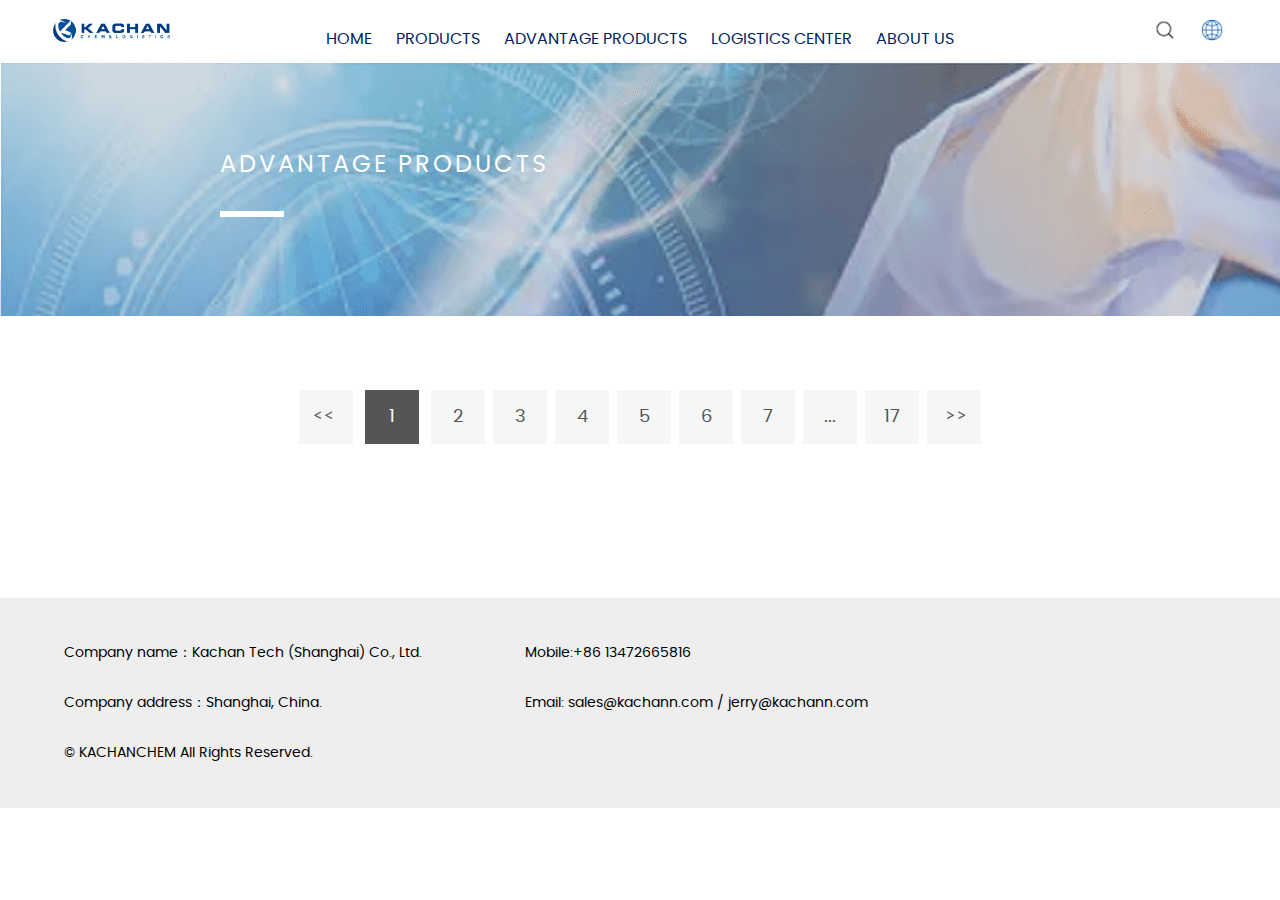
<file: advantage-products.html>
<!DOCTYPE html>
<html lang="en" data-livestyle-extension="available">

<head>
    <meta http-equiv="Content-Type" content="text/html; charset=UTF-8">
    <meta name="viewport" content="width=device-width; initial-scale=1.0; maximum-scale=1.0; user-scalable=0;">
    <meta name="apple-mobile-web-app-capable" content="yes">
    <meta name="apple-mobile-web-app-status-bar-style" content="black">
    <meta content="telephone=no" name="format-detection">
    <meta content="Search and buy over 380,000 chemical and reagent products on KACHANCHEM database. Check budget for custom synthesis to facilitate your research." name="description">
    <meta content="chemical, order, shipment, CAS, quotation, prie, incoterm, supplier" name="keywords">
    <title>KACHANCHEM</title>
    <link rel="KACHANCHEM ICON" href="./img/favicon.ico" type="image/x-icon">
    <link href="./css/iconfont.css" rel="stylesheet" type="text/css">
    <link href="./css/global.css" rel="stylesheet" type="text/css">
    <link href="./css/themes.css" rel="stylesheet" type="text/css">
    <link href="./css/user.css" rel="stylesheet" type="text/css">
    <link href="./css/style.css" rel="stylesheet" type="text/css">
    <script type="text/javascript" src="./js/jquery-1.7.2.min.js"></script>
    <script type="text/javascript" src="./js/themes.js"></script>
    <script type="text/javascript" src="./js/main.js"></script>
    <link href="./css/responsive.css" rel="stylesheet" type="text/css">
    <link href="./css/font.css" rel="stylesheet" type="text/css">
</head>

<body class="index lang_en w_1200" cz-shortcut-listen="true">
    <script src="./js/fixed.toper.js"></script>
    <script type="text/javascript">
    $(window).resize(function() { $(window).webDisplay(0); });
    $(window).webDisplay(0);
    </script>
    <div class="global_shopping_cart_bg"></div>
    <div class="global_shopping_cart_box"></div>
    <div class="global_bom_box_bg"></div>
    <div class="global_bom_box"></div>
    <div class="ueeshop_responsive_header">
        <div class="header">
            <h1 class="logo fl pic_box"><a href="./index.html"><img src="./img/logo.png" alt="KACHANCHEM"><em></em></a></h1>
            <div class="func">
                <div class="btn search_btn"></div>
                <div class="btn menu_btn"></div>
            </div>
        </div>
        <div class="resp_search_box trans">
            <div class="close_btn"><span></span></div>
            <div class="clear"></div>
            <div class="search_form" method="get">
                <input type="text" class="search_text1" name="Keyword" placeholder="Search Our Catalog">
                <input type="submit" class="sub_btn1" value="">
                <div class="clear"></div>
            </div>
        </div>
        <div class="language trans">
            <div class="close_btn"><span></span></div>
            <div class="content">
            </div>
        </div>
        <div class="nav trans">
            <div class="list ">
                <a href="./index.html" class="title">Home</a>
            </div>
            <div class="list has_sec">
                <a href="./products.html" class="title">Products</a>
            </div>
            <div class="list ">
                <a href="./advantage-products.html" class="title">Advantage products</a>
            </div>
            <div class="list ">
                <a href="./logistics-centre.html" class="title">Logistics center</a>
            </div>
            <div class="list ">
                <a href="./about.html" class="title">About Us</a>
            </div>
        </div>
        <div class="son_nav trans"></div>
        <div class="nav_bg"></div>
    </div>
    <div class="ueeshop_responsive_header header_blank"></div>
    <script language="javascript">
        $('.ueeshop_responsive_header .menu_btn').on('click',function(){
        if($(this).hasClass('on')){
            $(this).removeClass('on');
            $('.ueeshop_responsive_header').find('.nav, .nav_bg, .son_nav').removeClass('on');
            $('body').attr('style', '');
        }else{
            $(this).addClass('on');
            $('.ueeshop_responsive_header').find('.nav, .nav_bg').addClass('on');
            $('body').css({'overflow':'hidden'});
        }
        });
        $('.ueeshop_responsive_header .language_btn').on('click',function(){
            if($(this).hasClass('on')){
                $(this).removeClass('on');
                $('.ueeshop_responsive_header .language').removeClass('on');
                $('body').attr('style','');
            }else{
                $(this).addClass('on');
                $('.ueeshop_responsive_header .language').addClass('on');
                $('.ueeshop_responsive_header').find('.menu_btn, .nav_bg, .nav, .son_nav').removeClass('on');
                $('body').css({'overflow':'hidden'});
            }
        });
        $('.ueeshop_responsive_header .search_btn').on('click',function(){
            if($(this).hasClass('on')){
                $(this).removeClass('on');
                $('.ueeshop_responsive_header .resp_search_box').removeClass('on');
            }else{
                $(this).addClass('on');
                $('.ueeshop_responsive_header .resp_search_box').addClass('on');
                $('.ueeshop_responsive_header').find('.menu_btn, .nav_bg, .nav, .son_nav').removeClass('on');
                $('body').attr('style', '');
            }
        });
        $('.ueeshop_responsive_header .nav_bg').on('click',function(){
            $(this).removeClass('on');
            $('.ueeshop_responsive_header').find('.nav, .son_nav, .menu_btn').removeClass('on');
            $('body').attr('style', '');
        });
        $('.ueeshop_responsive_header .resp_search_box .close_btn span').on('click',function(){
            $(this).parents('.resp_search_box').removeClass('on');
            $('.ueeshop_responsive_header .search_btn').removeClass('on');
        });
        $('.ueeshop_responsive_header .language .close_btn span').on('click',function(){
            $(this).parents('.language').removeClass('on');
            $('.ueeshop_responsive_header .language_btn').removeClass('on');
        })
        $('.ueeshop_responsive_header .nav .list .title').on('click', function (e){
            $('.ueeshop_responsive_header .hasub .sub').removeClass('on');
            $('.ueeshop_responsive_header .son_nav').html($(this).parents('.list').find('.sub').html()).addClass('on');
        });
        $('.ueeshop_responsive_header .son_nav').on('click','.cate_close', function (e){
            $('.ueeshop_responsive_header .son_nav').removeClass('on');
        })
        $('.ueeshop_responsive_header .son_nav').on('click', '.son_nav_title',function(){
            $(this).parent('.item').find('.third_nav').toggle('on');
            $(this).toggleClass('on');
        });
    </script>
    <div id="header">
        <div class="header_in">
            <h1 class="logo fl pic_box"><a href="./index.html"><img src="./img/logo.png" alt="KACHANCHEM"><em></em></a></h1>
            <div class="hedaer_nav">
                <div class="default_nav_style">
                    <div class="n_item">
                        <a href="./index.html">Home</a>
                    </div>
                    <div class="n_item">
                        <a href="./products.html" title="products">products</a>
                    </div>
                    <div class="n_item">
                        <a href="./advantage-products.html" title="advantage-products">Advantage products</a>
                    </div>
                    <div class="n_item">
                        <a href="./logistics-centre.html" title="logistics-centre">Logistics center</a>
                    </div>
                    <div class="n_item">
                        <a href="./about.html" title="About Us">About Us</a>
                    </div>
                </div>
                <script>
                    $('.small_nav_sec').parent().css({'position':'relative','overflow':'visible'});
                    $('.default_nav_style .n_item').hover(function(){
                        $this=$(this);
                        $this.find('.nav_sec').show().animate({'opacity':'1','margin-top':0},200);
                        if(!$this.find('.nav_sec').hasClass('small_nav_sec')){
                            $this.find('.nav_list>.clear').remove();
                            $eq=parseInt(($this.find('.nav_sec_box').width()-$this.find('.nav_img').outerWidth(true))/$this.find('.nav_sec_item').outerWidth(true));
                            $this.find('.nav_sec_item').each(function(index){
                                if(index%$eq==($eq-1)){
                                    $(this).after('<div class="clear"></div>');
                                }
                            });
                        }
                    },function(){
                        $this=$(this);
                        $this.find('.nav_sec').animate({'opacity':'0','margin-top':'30px'},0).hide();
                    });
                </script>
            </div>
            <div class="header_icon_list">
                <div class="header_icon_item header_icon_search">
                    <a href="javascript:void(0);"></a>
                    <div class="header_search_form">
                        <input type="text" class="text fl" placeholder="" name="name" notnull="" value="">
                        <input type="submit" class="sub_btn fr" value="">
                    </div>
                </div>
                <div class="header_icon_item header_icon_lang">
                    <a href="./cn/index.html"></a>
                </div>
            </div>
        </div>
    </div>
    <div class="product-list products wrap-module g_clear">
        <div class="banner">
            <div class="txt">
                <em>advantage products</em>
            </div>
        </div>
        <div class="wrap">
            <ul class="ul-fq05" id="advantage_products" style="margin-top: 40px;">
               <!--  <li class="wow fadeInUp">
                    <a href="" class="inner">
                        <div class="pic">
                            <img src="./img/test.png" alt="Tretinoin">
                        </div>
                        <div class="goodInfo">
                            <p class="name">Tretinoin</p>
                            <p class="cas">Cas.NO:302-79-4 </p>
                        </div>
                    </a>
                </li> -->
            </ul>
            <div class="ueeshop_responsive_turn_page ">
                <span>
                    <font class="page_noclick"><em class="icon_page_prev"></em>&nbsp;</font>
                </span>
                <span>
                    <font class="page_item_current">1</font>
                </span>
                <span><a href="/products/2.html" class="page_item">2</a></span><span><a href="/products/3.html" class="page_item">3</a></span><span><a href="/products/4.html" class="page_item">4</a></span><span><a href="/products/5.html" class="page_item">5</a></span><span><a href="/products/6.html" class="page_item">6</a></span><span><a href="/products/7.html" class="page_item">7</a></span><span>
                    <font class="page_item">...</font>
                </span><span><a href="/products/17.html" class="page_item">17</a></span><span class="page_last"><a href="/products/2.html" class="page_button">&nbsp;<em class="icon_page_next"></em></a></span>
            </div>
        </div>
    </div>
    <div id="footer">
        <div class="footer_copy">
            <div class="wrap">
                <div class="ovh">
                    <div style="float: left;margin: 10px 0;width: 40%;"><span>Company name：Kachan Tech (Shanghai) Co., Ltd. </span></div>
                    <div style="float: left;margin: 10px 0;width: 41.66667%;"><span>Mobile:+86 13472665816</span></div>
                </div>
                <!-- <div class="el-col el-col-6">
                    <ul>
                        <li>协议条款</li>
                        <li>付款方式</li>
                        <li>发货方式</li>
                    </ul>
                </div> -->
                <div class="ovh">
                    <div style="float: left;margin: 10px 0;width: 40%;"><span>Company address：Shanghai, China. </span></div>
                    <div style="float: left;margin: 10px 0;width: 41.66667%;"><span><a href="mailto:sales@kachann.com">Email: sales@kachann.com / jerry@kachann.com </a></span></div>
                </div>
                <div style="display: flex; align-items: center;margin: 10px 0;"><span style="margin-right: 10px;">© KACHANCHEM All Rights Reserved.
                    </span>
                </div>
            </div>
        </div>
    </div>
    <script>
    listinfo(1);

    function listinfo(page) {
        $.ajax({
            url: BASE_URL + "/products",
            method: 'get',
            data: {
                limit: 12,
                page: page,
                is_advantage: 1
            },
            success: function(data) {
                var html = '';
                if (data.code == 0) {
                    for (var i = 0; i < data.data.page_datas.length; i++) {
                        var datas = data.data.page_datas[i];
                        html += "<li class='wow fadeInUp'><a href='./product-details.html?id=" + datas.id + "'><div class='pic'><img src=" + datas.product_img_url + " alt=" + datas.name + "></div><div class='goodInfo'><p class='name'>" + datas.name + "</p><p class='cas'>Cas.NO:" + datas.cas + "</p></div></a></li>"
                    }
                    $("#advantage_products").html(html);

                    var content = '';
                    if (page == 1) {
                        content += '<span><font class="page_noclick"><em class="icon_page_prev"></em>&nbsp;</font></span>';
                    } else {
                        content += '<span class="page_last"><a href="javascript:listinfo(' + (page - 1) + ')" class="page_button">&nbsp;<em class="icon_page_prev"></em></a></span>';
                    }

                    if (page <= 3) {
                        var len = 0;
                        data.data.total_pages <= 5 ? len = data.data.total_pages : len = 5;
                        for (var i = 1; i <= len; i++) {
                            if (i == page) {
                                content += '<span><font class="page_item_current">' + i + '</font></span>';
                            } else {
                                content += '<span><a href="javascript:listinfo(' + i + ')" class="page_item">' + i + '</a></span>';
                            }
                        }
                    } else if (page > 3 && data.data.total_pages <= (page + 2)) {
                        for (var i = data.data.total_pages - 4; i <= data.data.total_pages; i++) {
                            if (i == page) {
                                content += '<span><font class="page_item_current">' + i + '</font></span>';
                            } else {
                                content += '<span><a href="javascript:listinfo(' + i + ')" class="page_item">' + i + '</a></span>';
                            }
                        }
                    } else if (page > 3 && data.data.total_pages > (page + 2)) {
                        for (var i = page - 2; i <= page + 2; i++) {

                            if (i == page) {
                                content += '<span><font class="page_item_current">' + i + '</font></span>';
                            } else {
                                content += '<span><a href="javascript:listinfo(' + i + ')" class="page_item">' + i + '</a></span>';
                            }
                        }
                    }

                    if (page == data.data.total_pages) {
                        content += '<span class="page_last"><a href="#" class="page_button">&nbsp;<em class="icon_page_next"></em></a></span>';
                    } else {
                        content += '<span class="page_last"><a href="javascript:listinfo(' + (page + 1) + ')" class="page_button">&nbsp;<em class="icon_page_next"></em></a></span>';
                    }

                    $(".ueeshop_responsive_turn_page").empty();
                    $(".ueeshop_responsive_turn_page").append(content);
                }
            }

        });
    }
    </script>
</body>

</html>
</file>
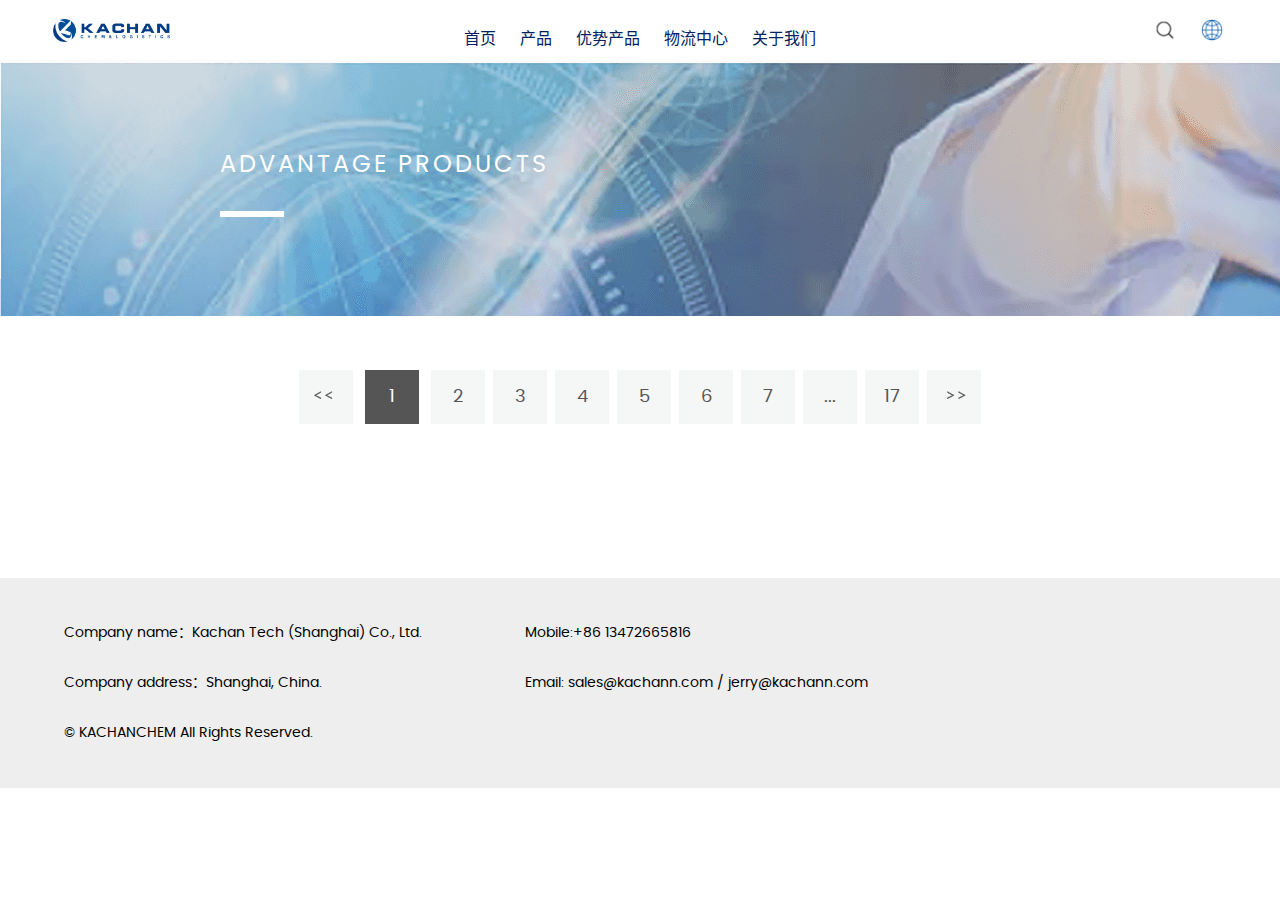
<file: cn/advantage-products.html>
<!DOCTYPE html>
<html lang="zh-CN" data-livestyle-extension="available">

<head>
    <meta http-equiv="Content-Type" content="text/html; charset=UTF-8">
    <meta name="viewport" content="width=device-width; initial-scale=1.0; maximum-scale=1.0; user-scalable=0;">
    <meta name="apple-mobile-web-app-capable" content="yes">
    <meta name="apple-mobile-web-app-status-bar-style" content="black">
    <meta content="telephone=no" name="format-detection">
    <meta content="Search and buy over 380,000 chemical and reagent products on KACHANCHEM database. Check budget for custom synthesis to facilitate your research." name="description">
    <meta content="chemical, order, shipment, CAS, quotation, prie, incoterm, supplier" name="keywords">
    <title>KACHANCHEM</title>
    <link rel="KACHANCHEM ICON" href="../img/favicon.ico" type="image/x-icon">
    <link href="../css/iconfont.css" rel="stylesheet" type="text/css">
    <link href="../css/global.css" rel="stylesheet" type="text/css">
    <link href="../css/themes.css" rel="stylesheet" type="text/css">
    <link href="../css/user.css" rel="stylesheet" type="text/css">
    <link href="../css/style.css" rel="stylesheet" type="text/css">
    <script type="text/javascript" src="../js/jquery-1.7.2.min.js"></script>
    <script type="text/javascript" src="../js/themes.js"></script>
    <script type="text/javascript" src="../js/main.js"></script>
    <link href="../css/responsive.css" rel="stylesheet" type="text/css">
    <link href="../css/font.css" rel="stylesheet" type="text/css">
</head>

<body class="index lang_en w_1200" cz-shortcut-listen="true">
    <script src="../js/fixed.toper.js"></script>
    <script type="text/javascript">
    $(window).resize(function() { $(window).webDisplay(0); });
    $(window).webDisplay(0);
    </script>
    <div class="global_shopping_cart_bg"></div>
    <div class="global_shopping_cart_box"></div>
    <div class="global_bom_box_bg"></div>
    <div class="global_bom_box"></div>
    <div class="ueeshop_responsive_header">
        <div class="header">
            <h1 class="logo fl pic_box"><a href="../cn/index.html"><img src="../img/logo.png" alt="KACHANCHEM"><em></em></a></h1>
            <div class="func">
                <div class="btn search_btn"></div>
                <div class="btn menu_btn"></div>
            </div>
        </div>
        <div class="resp_search_box trans">
            <div class="close_btn"><span></span></div>
            <div class="clear"></div>
            <div class="search_form" method="get">
                <input type="text" class="search_text1" name="Keyword" placeholder="Search Our Catalog">
                <input type="submit" class="sub_btn1" value="">
                <div class="clear"></div>
            </div>
        </div>
        <div class="language trans">
            <div class="close_btn"><span></span></div>
            <div class="content">
            </div>
        </div>
        <div class="nav trans">
            <div class="list ">
                <a href="../cn/index.html" class="title">首页</a>
            </div>
            <div class="list has_sec">
                <a href="../cn/products.html" class="title">产品</a>
            </div>
            <div class="list ">
                <a href="../cn/advantage-products.html" class="title">优势产品</a>
            </div>
            <div class="list ">
                <a href="../cn/logistics-centre.html" class="title">物流中心</a>
            </div>
            <div class="list ">
                <a href="../cn/about.html" class="title">关于我们</a>
            </div>
        </div>
        <div class="son_nav trans"></div>
        <div class="nav_bg"></div>
    </div>
    <div class="ueeshop_responsive_header header_blank"></div>
    <script language="javascript">
        $('.ueeshop_responsive_header .menu_btn').on('click',function(){
        if($(this).hasClass('on')){
            $(this).removeClass('on');
            $('.ueeshop_responsive_header').find('.nav, .nav_bg, .son_nav').removeClass('on');
            $('body').attr('style', '');
        }else{
            $(this).addClass('on');
            $('.ueeshop_responsive_header').find('.nav, .nav_bg').addClass('on');
            $('body').css({'overflow':'hidden'});
        }
        });
        $('.ueeshop_responsive_header .language_btn').on('click',function(){
            if($(this).hasClass('on')){
                $(this).removeClass('on');
                $('.ueeshop_responsive_header .language').removeClass('on');
                $('body').attr('style','');
            }else{
                $(this).addClass('on');
                $('.ueeshop_responsive_header .language').addClass('on');
                $('.ueeshop_responsive_header').find('.menu_btn, .nav_bg, .nav, .son_nav').removeClass('on');
                $('body').css({'overflow':'hidden'});
            }
        });
        $('.ueeshop_responsive_header .search_btn').on('click',function(){
            if($(this).hasClass('on')){
                $(this).removeClass('on');
                $('.ueeshop_responsive_header .resp_search_box').removeClass('on');
            }else{
                $(this).addClass('on');
                $('.ueeshop_responsive_header .resp_search_box').addClass('on');
                $('.ueeshop_responsive_header').find('.menu_btn, .nav_bg, .nav, .son_nav').removeClass('on');
                $('body').attr('style', '');
            }
        });
        $('.ueeshop_responsive_header .nav_bg').on('click',function(){
            $(this).removeClass('on');
            $('.ueeshop_responsive_header').find('.nav, .son_nav, .menu_btn').removeClass('on');
            $('body').attr('style', '');
        });
        $('.ueeshop_responsive_header .resp_search_box .close_btn span').on('click',function(){
            $(this).parents('.resp_search_box').removeClass('on');
            $('.ueeshop_responsive_header .search_btn').removeClass('on');
        });
        $('.ueeshop_responsive_header .language .close_btn span').on('click',function(){
            $(this).parents('.language').removeClass('on');
            $('.ueeshop_responsive_header .language_btn').removeClass('on');
        })
        $('.ueeshop_responsive_header .nav .list .title').on('click', function (e){
            $('.ueeshop_responsive_header .hasub .sub').removeClass('on');
            $('.ueeshop_responsive_header .son_nav').html($(this).parents('.list').find('.sub').html()).addClass('on');
        });
        $('.ueeshop_responsive_header .son_nav').on('click','.cate_close', function (e){
            $('.ueeshop_responsive_header .son_nav').removeClass('on');
        })
        $('.ueeshop_responsive_header .son_nav').on('click', '.son_nav_title',function(){
            $(this).parent('.item').find('.third_nav').toggle('on');
            $(this).toggleClass('on');
        });
    </script>
    <div id="header">
        <div class="header_in">
            <h1 class="logo fl pic_box"><a href="../cn/index.html"><img src="../img/logo.png" alt="KACHANCHEM"><em></em></a></h1>
            <div class="hedaer_nav">
                <div class="default_nav_style">
                    <div class="n_item">
                        <a href="../cn/index.html">首页</a>
                    </div>
                    <div class="n_item">
                        <a href="../cn/products.html" title="products">产品</a>
                    </div>
                    <div class="n_item">
                        <a href="../cn/advantage-products.html" title="advantage-products">优势产品</a>
                    </div>
                    <div class="n_item">
                        <a href="../cn/logistics-centre.html" title="logistics-centre">物流中心</a>
                    </div>
                    <div class="n_item">
                        <a href="../cn/about.html" title="About Us">关于我们</a>
                    </div>
                </div>
                <script>
                    $('.small_nav_sec').parent().css({'position':'relative','overflow':'visible'});
                    $('.default_nav_style .n_item').hover(function(){
                        $this=$(this);
                        $this.find('.nav_sec').show().animate({'opacity':'1','margin-top':0},200);
                        if(!$this.find('.nav_sec').hasClass('small_nav_sec')){
                            $this.find('.nav_list>.clear').remove();
                            $eq=parseInt(($this.find('.nav_sec_box').width()-$this.find('.nav_img').outerWidth(true))/$this.find('.nav_sec_item').outerWidth(true));
                            $this.find('.nav_sec_item').each(function(index){
                                if(index%$eq==($eq-1)){
                                    $(this).after('<div class="clear"></div>');
                                }
                            });
                        }
                    },function(){
                        $this=$(this);
                        $this.find('.nav_sec').animate({'opacity':'0','margin-top':'30px'},0).hide();
                    });
                </script>
            </div>
            <div class="header_icon_list">
                <div class="header_icon_item header_icon_search">
                    <a href="javascript:void(0);"></a>
                    <div class="header_search_form">
                        <input type="text" class="text fl" placeholder="" name="name" notnull="" value="">
                        <input type="submit" class="sub_btn fr" value="">
                    </div>
                </div>
                <div class="header_icon_item header_icon_lang">
                    <a href="../index.html"></a>
                </div>
            </div>
        </div>
    </div>
    <div class="product-list products wrap-module g_clear">
        <div class="banner">
            <div class="txt">
                <em>advantage products</em>
            </div>
        </div>
        <div class="wrap">
            <ul class="ul-fq05" id="advantage_products" style="margin-top: 20px;">
               <!--  <li class="wow fadeInUp">
                    <a href="" class="inner">
                        <div class="pic">
                            <img src="../img/test.png" alt="Tretinoin">
                        </div>
                        <div class="goodInfo">
                            <p class="name">Tretinoin</p>
                            <p class="cas">Cas.NO:302-79-4 </p>
                        </div>
                    </a>
                </li> -->
            </ul>
            <div class="ueeshop_responsive_turn_page ">
                <span>
                    <font class="page_noclick"><em class="icon_page_prev"></em>&nbsp;</font>
                </span>
                <span>
                    <font class="page_item_current">1</font>
                </span>
                <span><a href="/products/2.html" class="page_item">2</a></span><span><a href="/products/3.html" class="page_item">3</a></span><span><a href="/products/4.html" class="page_item">4</a></span><span><a href="/products/5.html" class="page_item">5</a></span><span><a href="/products/6.html" class="page_item">6</a></span><span><a href="/products/7.html" class="page_item">7</a></span><span>
                    <font class="page_item">...</font>
                </span><span><a href="/products/17.html" class="page_item">17</a></span><span class="page_last"><a href="/products/2.html" class="page_button">&nbsp;<em class="icon_page_next"></em></a></span>
            </div>
        </div>
    </div>
    <div id="footer">
        <div class="footer_copy">
            <div class="wrap">
                <div class="ovh">
                    <div style="float: left;margin: 10px 0;width: 40%;"><span>Company name：Kachan Tech (Shanghai) Co., Ltd. </span></div>
                    <div style="float: left;margin: 10px 0;width: 41.66667%;"><span>Mobile:+86 13472665816</span></div>
                </div>
                <!-- <div class="el-col el-col-6">
                    <ul>
                        <li>协议条款</li>
                        <li>付款方式</li>
                        <li>发货方式</li>
                    </ul>
                </div> -->
                <div class="ovh">
                    <div style="float: left;margin: 10px 0;width: 40%;"><span>Company address：Shanghai, China. </span></div>
                    <div style="float: left;margin: 10px 0;width: 41.66667%;"><span><a href="mailto:sales@kachann.com">Email: sales@kachann.com / jerry@kachann.com </a></span></div>
                </div>
                <div style="display: flex; align-items: center;margin: 10px 0;"><span style="margin-right: 10px;">© KACHANCHEM All Rights Reserved.
                    </span>
                </div>
            </div>
        </div>
    </div>
    <script>
    listinfo(1);

    function listinfo(page) {
        $.ajax({
            url: BASE_URL + "/products",
            method: 'get',
            data: {
                limit: 12,
                page: page,
                is_advantage: 1
            },
            success: function(data) {
                var html = '';
                if (data.code == 0) {
                    for (var i = 0; i < data.data.page_datas.length; i++) {
                        var datas = data.data.page_datas[i];
                        html += "<li class='wow fadeInUp'><a href='../cn/product-details.html?id=" + datas.id + "'><div class='pic'><img src=" + datas.product_img_url + " alt=" + datas.name + "></div><div class='goodInfo'><p class='name'>" + datas.name + "</p><p class='cas'>Cas.NO:" + datas.cas + "</p></div></a></li>"
                    }
                    $("#advantage_products").html(html);

                    var content = '';
                    if (page == 1) {
                        content += '<span><font class="page_noclick"><em class="icon_page_prev"></em>&nbsp;</font></span>';
                    } else {
                        content += '<span class="page_last"><a href="javascript:listinfo(' + (page - 1) + ')" class="page_button">&nbsp;<em class="icon_page_prev"></em></a></span>';
                    }

                    if (page <= 3) {
                        var len = 0;
                        data.data.total_pages <= 5 ? len = data.data.total_pages : len = 5;
                        for (var i = 1; i <= len; i++) {
                            if (i == page) {
                                content += '<span><font class="page_item_current">' + i + '</font></span>';
                            } else {
                                content += '<span><a href="javascript:listinfo(' + i + ')" class="page_item">' + i + '</a></span>';
                            }
                        }
                    } else if (page > 3 && data.data.total_pages <= (page + 2)) {
                        for (var i = data.data.total_pages - 4; i <= data.data.total_pages; i++) {
                            if (i == page) {
                                content += '<span><font class="page_item_current">' + i + '</font></span>';
                            } else {
                                content += '<span><a href="javascript:listinfo(' + i + ')" class="page_item">' + i + '</a></span>';
                            }
                        }
                    } else if (page > 3 && data.data.total_pages > (page + 2)) {
                        for (var i = page - 2; i <= page + 2; i++) {

                            if (i == page) {
                                content += '<span><font class="page_item_current">' + i + '</font></span>';
                            } else {
                                content += '<span><a href="javascript:listinfo(' + i + ')" class="page_item">' + i + '</a></span>';
                            }
                        }
                    }

                    if (page == data.data.total_pages) {
                        content += '<span class="page_last"><a href="#" class="page_button">&nbsp;<em class="icon_page_next"></em></a></span>';
                    } else {
                        content += '<span class="page_last"><a href="javascript:listinfo(' + (page + 1) + ')" class="page_button">&nbsp;<em class="icon_page_next"></em></a></span>';
                    }

                    $(".ueeshop_responsive_turn_page").empty();
                    $(".ueeshop_responsive_turn_page").append(content);
                }
            }

        });
    }
    </script>
</body>

</html>
</file>
<file: css/iconfont.css>
@font-face {
  font-family: "iconfont"; /* Project id  */
  src: url('iconfont.ttf?t=1626229924121') format('truetype');
}

.iconfont {
  font-family: "iconfont" !important;
  font-size: 16px;
  font-style: normal;
  -webkit-font-smoothing: antialiased;
  -moz-osx-font-smoothing: grayscale;
}

.icon-search1:before {
  content: "\e601";
}

.icon-search2:before {
  content: "\e602";
}

.icon-search3:before {
  content: "\e603";
}

.icon-search4:before {
  content: "\e604";
}

.icon-search5:before {
  content: "\e608";
}

.icon-shoppingcart1:before {
  content: "\e609";
}

.icon-shoppingcart2:before {
  content: "\e60a";
}

.icon-shoppingcart3:before {
  content: "\e60b";
}

.icon-shoppingcart4:before {
  content: "\e60d";
}

.icon-shoppingcart5:before {
  content: "\e60e";
}

.icon-member1:before {
  content: "\e60f";
}

.icon-member2:before {
  content: "\e610";
}

.icon-member3:before {
  content: "\e611";
}

.icon-member4:before {
  content: "\e612";
}

.icon-member5:before {
  content: "\e613";
}

.icon-home1:before {
  content: "\e615";
}

.icon-facebook1:before {
  content: "\e801";
}

.icon-youtube1:before {
  content: "\e87c";
}

.icon-linkedin1:before {
  content: "\e666";
}

.icon-google1:before {
  content: "\e87a";
}

.icon-pinterest1:before {
  content: "\e614";
}

.icon-instagram1:before {
  content: "\e736";
}

.icon-vk1:before {
  content: "\e932";
}

.icon-twitter1:before {
  content: "\e9b2";
}

.icon-linkedin2:before {
  content: "\e698";
}

.icon-vk2:before {
  content: "\e923";
}

.icon-google2:before {
  content: "\e886";
}

.icon-pinterest2:before {
  content: "\f211";
}

.icon-twitter2:before {
  content: "\e64c";
}

.icon-facebook2:before {
  content: "\e64e";
}

.icon-instagram2:before {
  content: "\e684";
}

.icon-youtube2:before {
  content: "\e616";
}

.icon-facebook3:before {
  content: "\e61a";
}

.icon-twitter3:before {
  content: "\e61b";
}

.icon-youtube3:before {
  content: "\e61c";
}

.icon-pinterest3:before {
  content: "\e61d";
}

.icon-instagram3:before {
  content: "\e61e";
}

.icon-linkedin3:before {
  content: "\e61f";
}

.icon-google3:before {
  content: "\e620";
}

.icon-vk3:before {
  content: "\e621";
}

.icon-tiktok1:before {
  content: "\e8db";
}

.icon-tiktok2:before {
  content: "\e622";
}

.icon-tiktok3:before {
  content: "\e623";
}

.icon-arrow1:before {
  content: "\e6bd";
}

.icon-mb_menu1:before {
  content: "\e624";
}

.icon-mb_menu2:before {
  content: "\e625";
}

.icon-mb_add1:before {
  content: "\e600";
}

.icon-mb_add2:before {
  content: "\e617";
}

.icon-mb_add3:before {
  content: "\e64d";
}

.icon-mb_cut3:before {
  content: "\e626";
}

.icon-mb_cut2:before {
  content: "\e627";
}

.icon-mb_cut1:before {
  content: "\e628";
}

.icon-arrow2:before {
  content: "\e62b";
}

.icon-favorite1:before {
  content: "\e629";
}

.icon-favorite3:before {
  content: "\e62a";
}

.icon-favorite4:before {
  content: "\e62c";
}

.icon-favorite2:before {
  content: "\e62d";
}

.icon-mb_add4:before {
  content: "\e62e";
}

.icon-mb_cut4:before {
  content: "\e62f";
}

.icon-newsletter1:before {
  content: "\e630";
}

.icon-close1:before {
  content: "\e631";
}

.icon-view1:before {
  content: "\e618";
}

.icon-star1:before {
  content: "\e632";
}

.icon-view2:before {
  content: "\e6a7";
}

.icon-gift1:before {
  content: "\e633";
}

.icon-arrow3:before {
  content: "\e761";
}

.icon-newsletter2:before {
  content: "\e681";
}

.icon-arrow4:before {
  content: "\e634";
}

.icon-newsletter3:before {
  content: "\e678";
}

.icon-newsletter4:before {
  content: "\e652";
}

.icon-tool_email1:before {
  content: "\e635";
}

.icon-tool_wechat1:before {
  content: "\e707";
}

.icon-tool_whatsapp1:before {
  content: "\e97b";
}

.icon-tool_skype1:before {
  content: "\ec02";
}

.icon-tool_qq1:before {
  content: "\e667";
}

.icon-tool_trademanager1:before {
  content: "\e79f";
}

.icon-tool_arrow1:before {
  content: "\e636";
}

.icon-tool_facebookmessenger1:before {
  content: "\e725";
}

.icon-newsletter5:before {
  content: "\e619";
}

.icon-question1:before {
  content: "\e637";
}

.icon-Tips1:before {
  content: "\e710";
}

.icon-camera1:before {
  content: "\e66f";
}

.icon-delete1:before {
  content: "\e638";
}

.icon-order_review1:before {
  content: "\e60c";
}

.icon-order_shipped1:before {
  content: "\e639";
}

.icon-coupon1:before {
  content: "\e63a";
}

.icon-order_payment1:before {
  content: "\e63b";
}

.icon-arrow5:before {
  content: "\e63c";
}

.icon-dollar1:before {
  content: "\e63d";
}

.icon-delete2:before {
  content: "\e63e";
}

.icon-password1:before {
  content: "\e63f";
}

.icon-send1:before {
  content: "\e640";
}

.icon-arrow6:before {
  content: "\e641";
}

.icon-map1:before {
  content: "\e642";
}

.icon-arrow7:before {
  content: "\e643";
}

.icon-chat1:before {
  content: "\e644";
}

.icon-arrow8:before {
  content: "\e645";
}

.icon-order_shipped2:before {
  content: "\e648";
}

.icon-order_shipped3:before {
  content: "\e649";
}

.icon-picture1:before {
  content: "\e64a";
}

.icon-order_tips2:before {
  content: "\e64b";
}

.icon-order_dollar2:before {
  content: "\e64f";
}

.icon-order_payment2:before {
  content: "\e650";
}

.icon-order_cancel:before {
  content: "\e646";
}

.icon-favorite6:before {
  content: "\e6af";
}

.icon-favorite5:before {
  content: "\e6b0";
}
</file>
<file: css/global.css>
/*global css*/
html,body,h1,h2,h3,h4,h5,h6,div,dl,dt,dd,ul,ol,li,p,blockquote,pre,hr,figure,table,caption,th,td,form,fieldset,legend,input,button,textarea,menu{margin:0; padding:0;}
body,textarea,input,button,select,keygen,legend{font-size:14px; color:#333; font-family:Arial; -webkit-text-size-adjust:none; outline:0;}
header,footer,section:not(#global_editor_contents section),article:not(#global_editor_contents article),aside:not(#global_editor_contents aside),nav:not(#global_editor_contents nav),hgroup:not(#global_editor_contents hgroup),address:not(#global_editor_contents address),figure:not(#global_editor_contents figure),figcaption:not(#global_editor_contents figcaption),menu:not(#global_editor_contents menu),details:not(#global_editor_contents details){display:block;}
table:not(#global_editor_contents table){border-collapse:collapse; border-spacing:0;}
caption:not(#global_editor_contents caption),th:not(#global_editor_contents th){text-align:left; font-weight:normal;}
html,body,fieldset:not(#global_editor_contents fieldset),img:not(#global_editor_contents img),iframe:not(#global_editor_contents iframe),abbr:not(#global_editor_contents abbr){border:none;}
i:not(#global_editor_contents i),cite:not(#global_editor_contents cite),em:not(#global_editor_contents em),var:not(#global_editor_contents var),address:not(#global_editor_contents address),dfn:not(#global_editor_contents dfn){font-style:normal;}
li:not(#global_editor_contents li){list-style:none;}
/*h1:not(#global_editor_contents h1),h2:not(#global_editor_contents h2),h3:not(#global_editor_contents h3),h4:not(#global_editor_contents h4),h5:not(#global_editor_contents h5),h6:not(#global_editor_contents h6),small:not(#global_editor_contents small){font-size:100%;}*/
h1:not(#global_editor_contents h1),h2:not(#global_editor_contents h2),h3:not(#global_editor_contents h3),h4:not(#global_editor_contents h4),h5:not(#global_editor_contents h5),h6:not(#global_editor_contents h6),em:not(#global_editor_contents em),strong:not(#global_editor_contents strong),b:not(#global_editor_contents b){font-weight:normal;}
/*sup:not(#global_editor_contents sup),sub:not(#global_editor_contents sub){font-size:80%;}*/
pre:not(#global_editor_contents pre),code:not(#global_editor_contents code),kbd:not(#global_editor_contents kbd),samp:not(#global_editor_contents samp){font-family:inherit;}
q:before:not(#global_editor_contents before),q:after:not(#global_editor_contents after){content:none;}
ins:not(#global_editor_contents ins),u:not(#global_editor_contents u),s:not(#global_editor_contents s),a:not(#global_editor_contents a){text-decoration:none;}
label,summary{cursor:default;}
a,button{cursor:pointer;}
textarea{overflow:auto; resize:none;}
textarea,input{outline:none; -webkit-tap-highlight-color:rgba(0,0,0,0);}
input[type='text'],input[type='number'],input[type='password'],input[type='reset'],input[type='submit'],input[type='button'],input[type='tel'],button,textarea{-webkit-appearance:none; border:1px #cbcecd solid; outline:none;}
img{max-width:100%; max-height:100%; border:none;}
input:-webkit-autofill,textarea:-webkit-autofill,select:-webkit-autofill{-webkit-box-shadow:0 0 0 1000px #fff inset;}
blockquote{padding: 2px 0;border-style: solid;border-color: #ccc;border-width: 0;padding-left: 20px;padding-right: 8px;border-left-width: 5px;}
blockquote p{font-family: Georgia, Times, "Times New Roman", serif;}


.lang_cn *:not(#global_editor_contents *,.cart_close *,.global_shopping_cart_box *,.iconfont),.lang_zh_tw *:not(#global_editor_contents *,.cart_close *,.global_shopping_cart_box *,.iconfont){font-family: 微软雅黑!important;}

/*文字大小，颜色，行距定义*/
.fz_12px{font-size:12px;}
.fz_14px{font-size:14px;}
.fz_16px{font-size:16px;}
.fc_red{color:#ff0000;}
.fc_grey{color:#aaa;}
.fc_gory{color:#666;}
.fc_white{color:#fff;}
.fc_yellow{color:#ff6600;}
.flh_150{line-height:150%;}
.flh_180{line-height:180%;}

/*float*/
.fl{float:left;}
.fr{float:right;}

/*form*/
.form_input{color:#333; height:20px; line-height:20px;}
.form_area{color:#333; line-height:180%; resize:none; overflow:auto;}
.form_button{border:none; background:#505050; color:#fff; height:22px; line-height:22px; padding:0 5px; overflow:hidden; width:80px;}
.form_focus{border-color:red;}
.form_input.center{text-align:center;}

/*padding*/
.clear{margin:0px auto; clear:both; height:0px; font-size:0px; overflow:hidden;}
.blank3{margin:0px auto; clear:both; height:3px; font-size:1px; overflow:hidden;}
.blank6{margin:0px auto; clear:both; height:6px; font-size:1px; overflow:hidden;}
.blank9{margin:0px auto; clear:both; height:9px; font-size:1px; overflow:hidden;}
.blank12{margin:0px auto; clear:both; height:12px; font-size:1px; overflow:hidden;}
.blank15{margin:0px auto; clear:both; height:15px; font-size:1px; overflow:hidden;}
.blank20{margin:0px auto; clear:both; height:20px; font-size:1px; overflow:hidden;}
.blank30{margin:0px auto; clear:both; height:30px; font-size:1px; overflow:hidden;}
.blank25{margin:0px auto; clear:both; height:25px; font-size:1px; overflow:hidden;}
.clean{zoom:1;}
.clean:after,.clean:before{content:''; display:table;}
.clean:after{clear:both;}

/*a*/
a{color:#333; text-decoration:none;}
a:hover{text-decoration:underline;}
a.red{color:red; text-decoration:none;}
a.red:hover{color:red; text-decoration:underline;}

/*Effect*/
.trans_05{transition:all .5s; -moz-transition:all .5s; -webkit-transition:all .5s; -o-transition:all .5s;}

.icon_success_status{width:44px;height:44px;overflow:hidden;background-image:url(../images/global/icon_success_status.png);background-repeat:no-repeat;position:absolute;top:40px;left:244px;display:block;}
.icon_success_status.await{background-position:0 -54px;}
.icon_success_status.fail{background-position:0 -108px;}

/*按钮*/
.sys_bg_button{background-color:#fff; transition:all 0.3s; -webkit-transition:all 0.3s; -moz-transition:all 0.3s;}
.sys_bg_button:hover, .sys_bg_button.cur{text-decoration:none; background-color:#f6f6f6;}
.sys_shadow_button{transition:all 0.3s; -webkit-transition:all 0.3s; -moz-transition:all 0.3s;}
.sys_shadow_button:hover, .sys_shadow_button.cur{text-decoration:none; color:#fff; box-shadow:inset 0 0 10rem 2px rgba(105,105,105,.2); -webkit-box-shadow:inset 0 0 10rem 2px rgba(105,105,105,.2);}
.btn_global{height:42px; line-height:42px; overflow:hidden; padding:0 20px; text-decoration:none; font-size:16px; color:#fff; cursor:pointer; border:1px #e5e5e5 solid; border-radius:2px; -webkit-border-radius:2px; display:inline-block; vertical-align:top;}
.btn_processing{color:#bcbcbc!important; background-color:#f2f2f2!important;}
.btn_disabled{background-color:#f2f2f2!important; color:#bcbcbc!important; cursor:no-drop;}


/*win_alert*/
.win_alert{position:fixed; left:0; top:25%; background:#fff; border:1px #ccc solid; opacity:0.95; filter:alpha(opacity=95); width:400px; z-index:100000; border-radius:2px; -moz-border-radius:2px; -webkit-border-radius:2px; padding-top:15px; overflow:hidden; box-shadow:0 2px 10px rgba(0,0,0,.25); -webkit-box-shadow:0 2px 10px rgba(0,0,0,.25);transition: top 0.25s;-webkit-transition: top 0.25s;-moz-transition: top 0.25s;}
.win_alert .win_close{height:20px; }
.win_alert .win_close .close{width: 20px;height: 20px;float:right; padding:0; line-height:100%; font-size:0; margin-right:15px; cursor:pointer; background:none; border:0; background: url(../manage/images/frame/icon_win_close.png) no-repeat center center;}
.win_alert .win_close .close:hover{opacity: 0.8;}
.win_alert .win_tips{padding:80px 30px 30px ; background:url(../manage/images/frame/icon_win_warning.png) no-repeat center 2px; line-height:26px; border-bottom:1px #e7e7e7 solid; text-align: center;font-size: 16px;}
.win_alert .win_btns{padding:0;height: 48px;line-height: 48px; background:#ededed; text-align: center;}
.win_alert .win_btns .btn{height:48px; line-height:48px;width: 50%; text-align:center; background:#fff; color:#08b98b; cursor:pointer; font-size:16px; border:none;border-radius: 0;}
.win_alert .win_btns .btn_sure{ position: relative;background:#f1f1f1; color:#999999;}
.win_alert .win_btns .btn_sure:before{position: absolute;top: 0;bottom: 0;right: -0.5px;width: 0;border-right: 1px solid #e7e7e7;}
.win_alert .win_btns .btn:hover{background: #08b98b;color: #fff;}

/*new_win_alert*/
.new_win_alert{font-family: 'Opensans-Regular'; position:fixed; left:0; top:25%; background:#fff; width:450px; z-index:99999; border-radius:5px; -moz-border-radius:5px; -webkit-border-radius:5px; overflow:hidden;transition: top 0.25s;-webkit-transition: top 0.25s;-moz-transition: top 0.25s; left: 50% !important; top: 50% !important; transform: translate(-50%, -50%);}
.new_win_alert .win_close{height:34px; position: relative;}
.new_win_alert .win_close .close{position: absolute;z-index: 99999;text-indent: -999px;width: 12px;height: 12px;background: url(../manage/images/frame/icon_new_win_close.png) no-repeat center center;bottom: 2px;right: 19px;border:none;}
.new_win_alert .win_close .close:hover{color:#aaa;}
.new_win_alert .win_tit{font-family: 'Opensans-Bold'; font-size: 20px; line-height: 26px; color: #000; text-align: center;}
.new_win_alert .win_tips{position: relative;padding:20px 0; line-height:24px; font-size: 16px; color: #1f1f1f; text-align: center;}
.new_win_alert .win_tips .icon_success_status{top: 0;left: 30px;bottom: 0;margin:auto;}
.new_win_alert .win_label{padding:0 20px 0 30px;font-size: 16px;line-height: 30px;}
.new_win_alert .win_form{padding:5px 20px 10px 30px;}
.new_win_alert .win_btns{padding:23px 0 40px; display: flex; justify-content: center; text-align: center;}
.new_win_alert .win_btns .btn{font-family: 'Opensans-Bold';padding: 0 47px;line-height: 43px;margin: 0 0 0 15px;color: #f16056;font-size: 16px;border-radius: 3px;text-decoration: none;border: 1px solid #f16056;background: none;}
.new_win_alert .win_btns .btn:first-child{margin-left: 0;}
.new_win_alert .win_btns .btn_sure{background: #f16056;color: #fff;}
.new_win_alert label{font-size:14px; display:block; padding-bottom:12px; color:#333; line-height:18px;}
.new_win_alert ul{margin-top:16px;}
.new_win_alert li{padding:8px 0;}
.new_win_alert li label{ padding:0; font:inherit;}
.new_win_alert li strong{font:14px/100% Verdana, Arial, Helvetica, sans-serif; display:inline-block; padding-right:10px; color:#000;}
.new_win_alert li span{display:inline-block; padding-right:8px; color:#666;}
.new_win_alert li span.price{color:#c70000; font-family:Verdana;}
.new_win_alert.win_alert_auto_close{width: auto;padding-top: 0;max-width: 450px;top: 30%;}
.new_win_alert.win_alert_auto_close .icon_success_status{width: 20px;height: 20px;top: 0;left: 10px;background-size: 20px;background-position: 0 0;}
.new_win_alert.win_alert_auto_close .icon_success_status.await{background-position: 0 -24px;}
.new_win_alert.win_alert_auto_close .icon_success_status.fail{background-position: 0 bottom;}
.new_win_alert.win_alert_auto_close .win_tips{padding:5px 10px 5px 40px;line-height: 20px;font-size: 12px;}

/*turn page*/
#turn_page{text-align:center;/* height:35px; */line-height:35px; clear:both;}
#turn_page span{border:1px #cecece solid; display:inline-block; *display:inline; *zoom:1; font-size:14px; height:33px; line-height:33px; overflow:hidden; background:#fff; vertical-align:top; margin:0 4px; border-radius:4px; -ms-border-radius:4px; -moz-border-radius:4px; -webkit-border-radius:4px;}
#turn_page span em{width:7px; height:12px; display:inline-block; vertical-align:middle; margin-top:-2px;}
#turn_page font, #turn_page a{min-width:32px;width: auto; height:33px; display:block; text-align:center; text-decoration:none;padding: 0 2px;}
#turn_page a.page_button{width: 32px;padding: 0;}
#turn_page .page_item_current{background:#333; color:#fff; cursor:default;}
#turn_page .page_button, #turn_page .page_noclick{width:auto; padding:0 12px;}
#turn_page .page_noclick{cursor:no-drop;}
#turn_page .icon_page_prev{background:url(../images/ico/normal.png) no-repeat -391px -24px; margin-right:6px;}
#turn_page .icon_page_next{background:url(../images/ico/normal.png) no-repeat -408px -24px; margin-left:6px;}

/* 公共语言货币切换(组合按钮) */
.default_language_currency_style{line-height: 30px;float: left;position: relative; cursor:pointer;display: flex;align-items: center;height: 100%;}
.default_language_currency_style dt{padding:0 26px 0 0;white-space: nowrap;}
.default_language_currency_style dt i{width: 11px;height: 5px;position: absolute;top: 0;right: 8px;bottom: 0;margin:auto;display: none;}
.default_language_currency_style i:before{content: '';width: 0;height: 0;border-width: 5px 5.5px 0;border-style: solid;border-color: transparent;border-top-color: #646464;position: absolute;}

#default_language_currency_box{width:960px; background: #fff; position: fixed;top: 0;right: 0;left: 0;margin:auto;z-index: 999999; /*border-radius:5px;*/}
#default_language_currency_box h4{ height:55px; line-height:55px; text-align:center; font-size:20px; border-bottom:1px solid #ddd;}
#default_language_currency_box h4 i{ display:block; width:50px; height:50px; position:absolute; right:0; top:0; background:url(../../default/images/global/icon_close1.jpg) center no-repeat; cursor:pointer;}
#default_language_currency_box .default_language_currency_container{ height:100%; height:calc(100% - 56px - 80px); padding:30px 0 30px 30px; box-sizing:border-box;}
#default_language_currency_box .default_language_currency_container .default_language_currency_scroll{ height:100%; overflow:auto;}
#default_language_currency_box .default_language_currency_container h5{ line-height:24px; margin-bottom:15px; font-size:18px; color:#555; text-align:left;}
#default_language_currency_box .default_language_currency_container .default_language_currency_list a{ display:block; width:213px; height:50px; line-height:50px; margin-left:15px; margin-bottom:15px; padding:0 15px; background:#f5f5f5; font-size:14px; text-align:left; box-sizing:border-box; border-radius:3px; float:left; overflow:hidden;}
#default_language_currency_box .default_language_currency_container .default_language_currency_list a:hover{ text-decoration:none; background:#dedede;}
#default_language_currency_box .default_language_currency_container .default_language_currency_list.default_currency_item a{ font-size:16px;}
#default_language_currency_box .default_language_currency_container .default_language_currency_list a:nth-child(4n+1){ margin-left:0;}
#default_language_currency_box .default_language_currency_container .default_language_currency_list a.current{ background:#dedede;}
#default_language_currency_box .default_language_currency_container .default_language_currency_list img{ vertical-align: middle;margin-right:7px;}
#default_language_currency_box .default_language_currency_submit{ width:290px; height:50px; line-height:50px; margin:0 auto; margin-bottom:30px; background:#222; color:#fff; text-align:center; font-size:16px; text-transform:uppercase; border-radius:3px; cursor:pointer;}


/*编辑器内容输出*/
#global_editor_contents span, #global_editor_contents strong, #global_editor_contents sub, #global_editor_contents sup, #pdetail .description span, #pdetail .description strong, #pdetail .description sub, #pdetail .description sup{color:inherit; font-size:inherit; font-family:inherit;}
#global_editor_contents u{text-decoration:underline;}
#global_editor_contents li{list-style-type:inherit;}
#global_editor_contents{word-break: break-word;}
#global_editor_contents p{margin:20px 0;}
#global_editor_contents h1{font-size:2em;}
#global_editor_contents h2{font-size:1.5em;}
#global_editor_contents h3{font-size:1.17em;}
#global_editor_contents h4{font-size:1em; margin:1.33em 0;}
#global_editor_contents h5{font-size:0.83em;}
#global_editor_contents h6{font-size:0.67em;}
#global_editor_contents b,
#global_editor_contents b *,
#global_editor_contents strong,
#global_editor_contents strong *{font-weight:bold;}
#global_editor_contents h4{margin:1.33em 0;}
#global_editor_contents ul{padding-inline-start:0px;padding-left:0px;}
#global_editor_contents li{list-style-position:inside; list-style-type:inherit; margin-left:0px;}
#global_editor_contents li p{display:inline-block;}
#global_editor_contents i, #global_editor_contents cite, #global_editor_contents em{font-style:italic;}

#global_editor_contents .selectTdClass{background-color:#edf5fa!important;}
#global_editor_contents table.noBorderTable td, #global_editor_contents table.noBorderTable th, #global_editor_contents table.noBorderTable caption{border:1px #ddd dashed!important;}
#global_editor_contents table{margin-bottom:10px; border-collapse:collapse; display:table;}
#global_editor_contents caption{border:1px #ddd dashed; border-bottom:0; padding:3px; text-align:center;}
#global_editor_contents th{border-top:1px #bbb solid; background-color:#f7f7f7;}
#global_editor_contents table tr.firstRow th{border-top-width:2px;}
#global_editor_contents .ue-table-interlace-color-single{background-color:#fcfcfc;}
#global_editor_contents .ue-table-interlace-color-double{background-color:#f7faff;}
#global_editor_contents td p{margin:0;padding:0;}

#global_editor_contents .pagebreak{display:block; clear:both!important; cursor:default!important; width:100%!important; margin:0;}
#global_editor_contents pre{margin:.5em 0; padding:.4em .6em; border-radius:8px; background:#f8f8f8;}

#global_editor_contents img{ max-height:none; vertical-align:middle;}

/*公共全局样式*/
.g_fl{float:left;}
.g_fr{float:right;}
.g_show{display:block;}
.g_hide{display:none;}
.g_clear{zoom:1;}
.g_clear:after{clear:both;}
.g_clear:after, .g_clear:before{content:''; display:block;}
.g_img_box img{vertical-align:middle;}
.g_img_box:after{content:''; vertical-align:middle; height:100%; display:inline-block;}
.g_transition_scale{transition:all 0.5s; -moz-transition:all 0.5s; -webkit-transition:all 0.5s; -o-transition:all 0.5s;}
.g_transition_scale:hover{transform:scale(1.05); -moz-transform:scale(1.05); -webkit-transform:scale(1.05);}

.show{display:block;}
.hide{display:none;}
.pic_box em{vertical-align:middle; height:100%; display:inline-block;}
.pic_box img{vertical-align:middle;}
.error, .error_info{color:#900; margin:0; font-family:Verdana;}
.clearfix:after{content:"."; display:block; clear:both; visibility:hidden; line-height:0; height:0;}


.img_Path{text-align: center;}
.img_Path img{vertical-align: middle;max-width: 100%;max-height: 100%;transition:all 0.4s ease-out;-moz-transition:all 0.4s ease-out;-ms-transition:all 0.4s ease-out;-o-transition:all 0.4s ease-out;-webkit-transition:all 0.4s ease-out;}
.img_Path span{display: inline-block;height: 100%;vertical-align: middle;}
.img_size{position: relative;display: block;width: 100%;height: 100%;}
.img_size .img{padding-top: 100%;overflow: hidden;position: relative;}
.img_size .img .theme_img{position: absolute;width: 100%;height: 100%;margin-top: -100%;}
.just{display: inline-block;vertical-align: middle;width: 100%;}


.pop_tips_bg_gb{position: fixed;background: rgba(0,0,0,0.5);top: 0;right: 0;bottom: 0;left: 0;text-align: center;vertical-align: middle;z-index: 9999;transition: all 0.3s;-webkit-transition: all 0.3s;-moz-transition: all 0.3s;font-size: 0;}
.pop_tips_box{position: fixed; top:50%; right: 0; left: 0; transform:translate(0,-50%); margin: auto; width:80%; max-width: 565px; padding: 20px; background-color:#ffffff; z-index: 999;}
.pop_tips_box .close_btn{float: right; width:28px; height: 27px; background-image: url('../images/global/popup_close.png'); background-repeat:no-repeat; }
.pop_tips_box .main_box{margin-top:30px;}
.pop_tips_box .main_box .title{text-align: center; font-size: 36px; font-weight: bold; color: #333;}
.pop_tips_box .main_box .desc{text-align: center; font-size: 18px; color: #666; margin-top: 20px;}
.pop_tips_box .main_box .yn_box{width:90%; max-width: 222px; margin:60px auto 0px;}
.pop_tips_box .main_box .yn_box a{display:block; width: 100%; height: 43px; line-height: 43px; text-align: center; font-size: 14px; color: #fff; border-radius: 20px;}
.pop_tips_box .main_box .yn_box .yes_btn{background-color: #de4a1e; margin-bottom:19px;}
.pop_tips_box .main_box .yn_box .no_btn{background-color: #c5c8cd;}

/*下载按钮*/
.download_form { position: relative; width: 400px; height: 40px; border: 1px #cbcecd solid;margin-bottom: 15px;margin-top: 15px;}
.download_form .text { width: 100%; height: 100%; font-family: 'Montserrat-Regular'; border: none; box-sizing: border-box; padding-left: 10px; padding-right: 80px; }
.download_form .sub_btn { position: absolute; top: 0; right: 0; width: 70px; height: 100%; color: #fff; background: #555;cursor: pointer; }
.no_download_tips{padding:50px; text-align:center; font-size:16px;}
@media only screen and (max-width: 640px){
    .download_form {margin-bottom: 10px;margin-top: 10px;height: 30px;}
    .download_form {width: 100%;}
    .no_download_tips{font-size:14px;}
}

/*文本框New*/
.input_box{position:relative; display:block;}
.input_box .input_box_label{max-width: 80%; height: 18px; line-height:18px; margin-bottom:.61538em; padding:0 5px; font-size:12px; font-weight:400; color:#666; background-color:#fff; position:absolute; top:-9px; left:11px; z-index:10; pointer-events:none; opacity:0; filter:alpha(opacity=0); transform:translateY(3px); -webkit-transform:translateY(3px); transition-property:opacity, -webkit-transform; -webkit-transition-property:opacity, -webkit-transform; transition-property:opacity, transform; transition-property:opacity, transform, -webkit-transform; transition-duration:150ms; -webkit-transition-duration:150ms;overflow:hidden;}
.input_box .input_box_label.zi20{z-index: 20;}
.input_box .input_box_txt{width:100%; height:18px; padding:11px 16px; font-size:12px; color:#333; background-color:#fff; border:1px #c4cdd5 solid; border-radius:5px; position:relative; z-index:1; display:inline-block; transition:all 150ms; -webkit-transition:all 150ms;}
.input_box .input_box_textarea{height:60px;}
.input_box.filled .input_box_label{opacity:1; filter:alpha(opacity=100); transform:translateY(0); -webkit-transform:translateY(0);}

/*详细页分销链接*/
#distribution_box .pro_distribution_box{background: #fafafa;padding:18px;}
#distribution_box .pro_distribution_box .share_title{background: url('../images/plugins/app_distribution/icno_money.png') no-repeat left center/20px;margin-bottom: 10px; padding-left:25px;line-height: 24px; font-size: 16px;}
#distribution_box .pro_distribution_box .share_content{margin:0 0 12px; font-size: 14px;color:#666666;}
#distribution_box .pro_distribution_box .share_content a{text-decoration: underline;color:#000;}
#distribution_box .pro_distribution_box .share_copy{margin-bottom: 15px;}
#distribution_box .pro_distribution_box .share_copy .share_input{width:calc( 100% - 145px ); height:38px; line-height:38px; padding:0 12px; color:#dfdfdf; border:1px #e4e4e4 solid;}
#distribution_box .pro_distribution_box .share_copy .btn_copy{width:102px; height:40px; line-height:40px; margin-left:15px; padding:0;background: #000; color:#fff;font-size: 14px; border:0;}
#distribution_box .pro_distribution_box.small_box .share_copy .share_input{width:228px; }
#distribution_box .pro_distribution_box .share_third span{display:block;margin-bottom: 12px; vertical-align:middle;font-size: 14px;color:#666666;}
#distribution_box .pro_distribution_box .share_third a{width:28px; height:28px; line-height:28px; margin-right:12px; background-repeat:no-repeat; background-position:center;display:inline-block;vertical-align: middle;}
#distribution_box .pro_distribution_box .share_third .share_facebook{background-image: url('../images/plugins/app_distribution/icon_proshare_facebook.png');}
#distribution_box .pro_distribution_box .share_third .share_google{background-image: url('../images/plugins/app_distribution/icon_proshare_google.png');}
#distribution_box .pro_distribution_box .share_third .share_twitter{background-image: url('../images/plugins/app_distribution/icon_proshare_twitter.png');}
#distribution_box .pro_distribution_box .share_third .share_pinterest{background-image: url('../images/plugins/app_distribution/icon_proshare_pinterest.png');}

/*Message Us*/
.message_us{position:fixed; right:5vw; bottom:50px; width:128px; z-index:9999;}

/*国旗*/
.icon_flag{background-image:url(../images/global/icon_flag.png); background-repeat:no-repeat; width:16px; height:13px; display:inline-block;}
.flag_af{background-position:0 0;}
.flag_al{background-position:-60px 0;}
.flag_dz{background-position:-100px 0;}
.flag_as{background-position:-120px 0;}
.flag_ad{background-position:-140px 0;}
.flag_ao{background-position:-160px 0;}
.flag_ai{background-position:-180px 0;}
.flag_ag{background-position:-220px 0;}
.flag_ar{background-position:-260px 0;}
.flag_am{background-position:-280px 0;}
.flag_aw{background-position:-300px 0;}
.flag_au, .flag_hm{background-position:-340px 0;}
.flag_at{background-position:-360px 0;}
.flag_az{background-position:-380px 0;}
.flag_bs{background-position:-400px 0;}
.flag_bh{background-position:-420px 0;}
.flag_bd{background-position:-440px 0;}
.flag_bb{background-position:-460px 0;}
.flag_by{background-position:0 -20px;}
.flag_be{background-position:-20px -20px;}
.flag_bz{background-position:-40px -20px;}
.flag_bj{background-position:-60px -20px;}
.flag_bm{background-position:-80px -20px;}
.flag_bt{background-position:-100px -20px;}
.flag_bo{background-position:-120px -20px;}
.flag_ba{background-position:-140px -20px;}
.flag_bw{background-position:-160px -20px;}
.flag_br{background-position:-200px -20px;}
.flag_io{background-position:-220px -20px;}
.flag_bn{background-position:-240px -20px;}
.flag_bg{background-position:-260px -20px;}
.flag_bf{background-position:-280px -20px;}
.flag_bi{background-position:-300px -20px;}
.flag_kh{background-position:-320px -20px;}
.flag_cm{background-position:-340px -20px;}
.flag_ca{background-position:-360px -20px;}
.flag_cv{background-position:-380px -20px;}
.flag_ky{background-position:-440px -20px;}
.flag_cf{background-position:-460px -20px;}
.flag_td{background-position:-480px -20px;}
.flag_cl{background-position:0 -40px;}
.flag_cn{background-position:-20px -40px;}
.flag_cx{background-position:-40px -40px;}
.flag_cc{background-position:-80px -40px;}
.flag_co{background-position:-100px -40px;}
.flag_km{background-position:-140px -40px;}
.flag_cg{background-position:-160px -40px;}
.flag_ck{background-position:-200px -40px;}
.flag_cr{background-position:-220px -40px;}
.flag_ci{background-position:-240px -40px;}
.flag_hr{background-position:-260px -40px;}
.flag_cu{background-position:-280px -40px;}
.flag_cy{background-position:-320px -40px;}
.flag_cz{background-position:-340px -40px;}
.flag_dk{background-position:-360px -40px;}
.flag_dj{background-position:-380px -40px;}
.flag_dm{background-position:-400px -40px;}
.flag_do{background-position:-420px -40px;}
.flag_ec{background-position:-440px -40px;}
.flag_eg{background-position:-460px -40px;}
.flag_sv{background-position:-480px -40px;}
.flag_gq{background-position:-20px -60px;}
.flag_er{background-position:-40px -60px;}
.flag_ee{background-position:-60px -60px;}
.flag_et{background-position:-80px -60px;}
.flag_eu{background-position:-100px -60px;}
.flag_fk{background-position:-120px -60px;}
.flag_fj{background-position:-180px -60px;}
.flag_fi{background-position:-200px -60px;}
.flag_fr{background-position:-220px -60px;}
.flag_re{background-position:-220px -60px;}
.flag_pm{background-position:-220px -60px;}
.flag_wf{background-position:-220px -60px;}
.flag_nc{background-position:-220px -60px;}
.flag_tf{background-position:-240px -60px;}
.flag_gf{background-position:-260px -60px;}
.flag_ga{background-position:-280px -60px;}
.flag_gm{background-position:-320px -60px;}
.flag_ge{background-position:-340px -60px;}
.flag_de{background-position:-360px -60px;}
.flag_gh{background-position:-380px -60px;}
.flag_gi{background-position:-400px -60px;}
.flag_gr{background-position:-420px -60px;}
.flag_gl{background-position:-440px -60px;}
.flag_gd{background-position:-460px -60px;}
.flag_gt{background-position:0 -80px;}
.flag_gu{background-position:-20px -80px;}
.flag_gg{background-position:-40px -80px;}
.flag_gn{background-position:-60px -80px;}
.flag_gw{background-position:-80px -80px;}
.flag_gy{background-position:-100px -80px;}
.flag_ht{background-position:-120px -80px;}
.flag_hn{background-position:-160px -80px;}
.flag_hk{background-position:-180px -80px;}
.flag_hu{background-position:-200px -80px;}
.flag_is{background-position:-240px -80px;}
.flag_in{background-position:-280px -80px;}
.flag_id{background-position:-300px -80px;}
.flag_ir{background-position:-320px -80px;}
.flag_iq{background-position:-340px -80px;}
.flag_ie{background-position:-360px -80px;}
.flag_il{background-position:-420px -80px;}
.flag_it{background-position:-440px -80px;}
.flag_jm{background-position:-460px -80px;}
.flag_jp{background-position:-480px -80px;}
.flag_je{background-position:0 -100px;}
.flag_jo{background-position:-20px -100px;}
.flag_kz{background-position:-40px -100px;}
.flag_ke{background-position:-60px -100px;}
.flag_ki{background-position:-80px -100px;}
.flag_kw{background-position:-120px -100px;}
.flag_kg{background-position:-140px -100px;}
.flag_lv{background-position:-180px -100px;}
.flag_lb{background-position:-200px -100px;}
.flag_ls{background-position:-220px -100px;}
.flag_lr{background-position:-240px -100px;}
.flag_li{background-position:-280px -100px;}
.flag_lt{background-position:-300px -100px;}
.flag_lu{background-position:-320px -100px;}
.flag_mk{background-position:-360px -100px;}
.flag_mg{background-position:-380px -100px;}
.flag_mw{background-position:-400px -100px;}
.flag_my{background-position:-420px -100px;}
.flag_mv{background-position:-440px -100px;}
.flag_ml{background-position:-460px -100px;}
.flag_mt{background-position:-480px -100px;}
.flag_mh{background-position:0 -120px;}
.flag_mq{background-position:-20px -120px;}
.flag_mr{background-position:-40px -120px;}
.flag_mu{background-position:-60px -120px;}
.flag_yt{background-position:-80px -120px;}
.flag_mx{background-position:-100px -120px;}
.flag_fm{background-position:-120px -120px;}
.flag_md{background-position:-140px -120px;}
.flag_mc{background-position:-160px -120px;}
.flag_mn{background-position:-180px -120px;}
.flag_me{background-position:-200px -120px;}
.flag_ms{background-position:-220px -120px;}
.flag_ma{background-position:-240px -120px;}
.flag_mz{background-position:-260px -120px;}
.flag_mm{background-position:-280px -120px;}
.flag_na{background-position:-300px -120px;}
.flag_nr{background-position:-340px -120px;}
.flag_np{background-position:-360px -120px;}
.flag_an{background-position:-380px -120px;}
.flag_nl{background-position:-400px -120px;}
.flag_nz{background-position:-440px -120px;}
.flag_ni{background-position:-460px -120px;}
.flag_ne{background-position:-480px -120px;}
.flag_ng{background-position:0 -140px;}
.flag_nu{background-position:-20px -140px;}
.flag_nf{background-position:-40px -140px;}
.flag_mp{background-position:-120px -140px;}
.flag_no, .flag_bv{background-position:-140px -140px;}
.flag_om{background-position:-220px -140px;}
.flag_pk{background-position:-260px -140px;}
.flag_pw{background-position:-280px -140px;}
.flag_ps{background-position:-300px -140px;}
.flag_pa{background-position:-320px -140px;}
.flag_pg{background-position:-340px -140px;}
.flag_py{background-position:-360px -140px;}
.flag_pe{background-position:-380px -140px;}
.flag_ph{background-position:-400px -140px;}
.flag_pn{background-position:-420px -140px;}
.flag_pl{background-position:-440px -140px;}
.flag_pt{background-position:-460px -140px;}
.flag_pr{background-position:-480px -140px;}
.flag_qa{background-position:0 -160px;}
.flag_ro{background-position:-60px -160px;}
.flag_ru{background-position:-80px -160px;}
.flag_rw{background-position:-100px -160px;}
.flag_lc{background-position:-160px -160px;}
.flag_ws{background-position:-220px -160px;}
.flag_sm{background-position:-240px -160px;}
.flag_st{background-position:-260px -160px;}
.flag_sa{background-position:-280px -160px;}
.flag_sn{background-position:-320px -160px;}
.flag_rs{background-position:-340px -160px;}
.flag_sc{background-position:-360px -160px;}
.flag_sl{background-position:-380px -160px;}
.flag_sg{background-position:-400px -160px;}
.flag_sk{background-position:-440px -160px;}
.flag_si{background-position:-460px -160px;}
.flag_sb{background-position:-480px -160px;}
.flag_so{background-position:0 -180px;}
.flag_xs{background-position:-20px -180px;}
.flag_za{background-position:-40px -180px;}
.flag_kp{background-position:-80px -180px;}
.flag_es{background-position:-120px -180px;}
.flag_lk{background-position:-140px -180px;}
.flag_kn{background-position:-160px -180px;}
.flag_vc{background-position:-180px -180px;}
.flag_sd{background-position:-200px -180px;}
.flag_sr{background-position:-220px -180px;}
.flag_sj{background-position:-240px -180px;}
.flag_sz{background-position:-260px -180px;}
.flag_se{background-position:-280px -180px;}
.flag_ch{background-position:-300px -180px;}
.flag_sy{background-position:-320px -180px;}
.flag_tw{background-position:-360px -180px;}
.flag_tj{background-position:-380px -180px;}
.flag_tz{background-position:-400px -180px;}
.flag_th{background-position:-420px -180px;}
.flag_tg{background-position:-460px -180px;}
.flag_tk{background-position:-480px -180px;}
.flag_to{background-position:0 -200px;}
.flag_tt{background-position:-20px -200px;}
.flag_tn{background-position:-60px -200px;}
.flag_tr{background-position:-80px -200px;}
.flag_tm{background-position:-100px -200px;}
.flag_tc{background-position:-120px -200px;}
.flag_tv{background-position:-140px -200px;}
.flag_ug{background-position:-160px -200px;}
.flag_ua{background-position:-180px -200px;}
.flag_ae{background-position:-240px -200px;}
.flag_gb, .flag_gs{background-position:-260px -200px;}
.flag_us, .flag_um{background-position:-320px -200px;}
.flag_uy{background-position:-340px -200px;}
.flag_uz{background-position:-360px -200px;}
.flag_vu{background-position:-380px -200px;}
.flag_va{background-position:-400px -200px;}
.flag_ve{background-position:-420px -200px;}
.flag_vn{background-position:-440px -200px;}
.flag_vg{background-position:-460px -200px;}
.flag_vi{background-position:-480px -200px;}
.flag_eh{background-position:-40px -220px;}
.flag_WW{background-position:-80px -220px;}
.flag_ye{background-position:-100px -220px;}
.flag_zm{background-position:-120px -220px;}
.flag_zw{background-position:-140px -220px;}
.flag_tl{background-position:-160px -220px;}
.flag_fo{background-position:-180px -220px;}
.flag_gp{background-position:-200px -220px;}
.flag_kr{background-position:-220px -220px;}
.flag_la{background-position:-240px -220px;}
.flag_ly{background-position:-260px -220px;}
.flag_mo{background-position:-280px -220px;}
.flag_ic{background-position:-320px -220px;}
.flag_cd{background-position:-340px -220px;}
.flag_xy{background-position:-360px -220px;}
.flag_pf{background-position:-380px -220px;}
.flag_sh{background-position:-400px -220px;}
.flag_ax{background-position:-400px -220px;}
.flag_bl{background-position: -460px -220px;}
.flag_bq{background-position: -480px -220px;}
.flag_cw{background-position: 0px -240px;}
.flag_gg{background-position: -20px -240px;}
.flag_im{background-position: -40px -240px;}
.flag_me{background-position: -60px -240px;}
.flag_mf{background-position: -80px -240px;}
.flag_sx{background-position: -100px -240px;}
.flag_vg{background-position: -120px -240px;}
.flag_xk{background-position: -140px -240px;}


.icon_flag_big{background-image:url(../images/global/icon_flag_big.jpg); background-repeat:no-repeat; width:64px; height:38px; display:inline-block;box-shadow: 0 0 3px rgba(0,0,0,0.3);}
.flag_big_af{background-position: 0px 0px;}
.flag_big_am{background-position: -69px 0px;}
.flag_big_az{background-position: -138px 0px;}
.flag_big_bh{background-position: -207px 0px;}
.flag_big_bd{background-position: -276px 0px;}
.flag_big_bt{background-position: -345px 0px;}
.flag_big_bn{background-position: -414px 0px;}
.flag_big_kh{background-position: -483px 0px;}
.flag_big_cn{background-position: -552px 0px;}
.flag_big_kp{background-position: -621px 0px;}
.flag_big_ge{background-position: -690px 0px;}
.flag_big_hk{background-position: -759px 0px;}
.flag_big_in{background-position: -828px 0px;}
.flag_big_id{background-position: -897px 0px;}
.flag_big_ir{background-position: -966px 0px;}
.flag_big_iq{background-position: -1035px 0px;}
.flag_big_il{background-position: -1104px 0px;}
.flag_big_jp{background-position: -1173px 0px;}
.flag_big_jo{background-position: -1242px 0px;}
.flag_big_kz{background-position: -1311px 0px;}
.flag_big_kr{background-position: 0px -43px;}
.flag_big_kw{background-position: -69px -43px;}
.flag_big_kg{background-position: -138px -43px;}
.flag_big_la{background-position: -207px -43px;}
.flag_big_lb{background-position: -276px -43px;}
.flag_big_mo{background-position: -345px -43px;}
.flag_big_my{background-position: -414px -43px;}
.flag_big_mv{background-position: -483px -43px;}
.flag_big_mn{background-position: -552px -43px;}
.flag_big_mm{background-position: -621px -43px;}
.flag_big_np{background-position: -690px -43px;}
.flag_big_om{background-position: -759px -43px;}
.flag_big_pk{background-position: -828px -43px;}
.flag_big_ps{background-position: -897px -43px;}
.flag_big_ph{background-position: -966px -43px;}
.flag_big_qa{background-position: -1035px -43px;}
.flag_big_sa{background-position: -1104px -43px;}
.flag_big_sg{background-position: -1173px -43px;}
.flag_big_vn{background-position: -1242px -43px;}
.flag_big_lk{background-position: -1311px -43px;}
.flag_big_tw{background-position: 0px -86px;}
.flag_big_tj{background-position: -69px -86px;}
.flag_big_th{background-position: -138px -86px;}
.flag_big_tl{background-position: -207px -86px;}
.flag_big_tr{background-position: -276px -86px;}
.flag_big_tm{background-position: -345px -86px;}
.flag_big_ae{background-position: -414px -86px;}
.flag_big_uz{background-position: -483px -86px;}
.flag_big_ye{background-position: -552px -86px;}
.flag_big_al{background-position: -621px -86px;}
.flag_big_ad{background-position: -690px -86px;}
.flag_big_at{background-position: -759px -86px;}
.flag_big_by{background-position: -828px -86px;}
.flag_big_be{background-position: -897px -86px;}
.flag_big_ba{background-position: -966px -86px;}
.flag_big_bg{background-position: -1035px -86px;}
.flag_big_cy{background-position: -1104px -86px;}
.flag_big_cz{background-position: -1173px -86px;}
.flag_big_dk{background-position: -1242px -86px;}
.flag_big_ee{background-position: -1311px -86px;}
.flag_big_fo{background-position: 0px -129px;}
.flag_big_fi{background-position: -69px -129px;}
.flag_big_fr{background-position: -138px -129px;}
.flag_big_de{background-position: -207px -129px;}
.flag_big_gi{background-position: -276px -129px;}
.flag_big_gr{background-position: -345px -129px;}
.flag_big_hu{background-position: -414px -129px;}
.flag_big_is{background-position: -483px -129px;}
.flag_big_ie{background-position: -552px -129px;}
.flag_big_it{background-position: -621px -129px;}
.flag_big_lv{background-position: -690px -129px;}
.flag_big_li{background-position: -759px -129px;}
.flag_big_lt{background-position: -828px -129px;}
.flag_big_lu{background-position: -897px -129px;}
.flag_big_mk{background-position: -966px -129px;}
.flag_big_mt{background-position: -1035px -129px;}
.flag_big_md{background-position: -1104px -129px;}
.flag_big_mc{background-position: -1173px -129px;}
.flag_big_nl{background-position: -1242px -129px;}
.flag_big_no{background-position: -1311px -129px;}
.flag_big_pl{background-position: 0px -172px;}
.flag_big_pt{background-position: -69px -172px;}
.flag_big_ro{background-position: -138px -172px;}
.flag_big_ru{background-position: -207px -172px;}
.flag_big_sm{background-position: -276px -172px;}
.flag_big_rs{background-position: -345px -172px;}
.flag_big_sk{background-position: -414px -172px;}
.flag_big_si{background-position: -483px -172px;}
.flag_big_es{background-position: -552px -172px;}
.flag_big_sj{background-position: -621px -172px;}
.flag_big_se{background-position: -690px -172px;}
.flag_big_ch{background-position: -759px -172px;}
.flag_big_sy{background-position: -828px -172px;}
.flag_big_hr{background-position: -897px -172px;}
.flag_big_ua{background-position: -966px -172px;}
.flag_big_gb{background-position: -1035px -172px;}
.flag_big_va{background-position: -1104px -172px;}
.flag_big_dz{background-position: -1173px -172px;}
.flag_big_ao{background-position: -1242px -172px;}
.flag_big_bj{background-position: -1311px -172px;}
.flag_big_bw{background-position: 0px -215px;}
.flag_big_io{background-position: -69px -215px;}
.flag_big_bf{background-position: -138px -215px;}
.flag_big_bi{background-position: -207px -215px;}
.flag_big_cm{background-position: -276px -215px;}
.flag_big_cv{background-position: -345px -215px;}
.flag_big_cf{background-position: -414px -215px;}
.flag_big_td{background-position: -483px -215px;}
.flag_big_km{background-position: -552px -215px;}
.flag_big_cg{background-position: -621px -215px;}
.flag_big_kt{background-position: -690px -215px;}
.flag_big_cd{background-position: -759px -215px;}
.flag_big_dj{background-position: -828px -215px;}
.flag_big_eg{background-position: -897px -215px;}
.flag_big_gq{background-position: -966px -215px;}
.flag_big_er{background-position: -1035px -215px;}
.flag_big_et{background-position: -1104px -215px;}
.flag_big_ga{background-position: -1173px -215px;}
.flag_big_gm{background-position: -1242px -215px;}
.flag_big_gh{background-position: -1311px -215px;}
.flag_big_gn{background-position: 0px -258px;}
.flag_big_gw{background-position: -69px -258px;}
.flag_big_ke{background-position: -138px -258px;}
.flag_big_ls{background-position: -207px -258px;}
.flag_big_lr{background-position: -276px -258px;}
.flag_big_mg{background-position: -345px -258px;}
.flag_big_mw{background-position: -414px -258px;}
.flag_big_ml{background-position: -483px -258px;}
.flag_big_mr{background-position: -552px -258px;}
.flag_big_mu{background-position: -621px -258px;}
.flag_big_yt{background-position: -690px -258px;}
.flag_big_ma{background-position: -759px -258px;}
.flag_big_mz{background-position: -828px -258px;}
.flag_big_na{background-position: -897px -258px;}
.flag_big_ne{background-position: -966px -258px;}
.flag_big_ng{background-position: -1035px -258px;}
.flag_big_re{background-position: -1104px -258px;}
.flag_big_rw{background-position: -1173px -258px;}
.flag_big_sh{background-position: -1242px -258px;}
.flag_big_st{background-position: -1311px -258px;}
.flag_big_sn{background-position: 0px -301px;}
.flag_big_sc{background-position: -69px -301px;}
.flag_big_sl{background-position: -138px -301px;}
.flag_big_so{background-position: -207px -301px;}
.flag_big_za{background-position: -276px -301px;}
.flag_big_ly{background-position: -345px -301px;}
.flag_big_sd{background-position: -414px -301px;}
.flag_big_sz{background-position: -483px -301px;}
.flag_big_tz{background-position: -552px -301px;}
.flag_big_tg{background-position: -621px -301px;}
.flag_big_tn{background-position: -690px -301px;}
.flag_big_ug{background-position: -759px -301px;}
.flag_big_eh{background-position: -828px -301px;}
.flag_big_zm{background-position: -897px -301px;}
.flag_big_zw{background-position: -966px -301px;}
.flag_big_as{background-position: -1035px -301px;}
.flag_big_au{background-position: -1104px -301px;}
.flag_big_cx{background-position: -1173px -301px;}
.flag_big_cc{background-position: -1242px -301px;}
.flag_big_ck{background-position: -1311px -301px;}
.flag_big_fj{background-position: 0px -344px;}
.flag_big_pf{background-position: -69px -344px;}
.flag_big_gu{background-position: -138px -344px;}
.flag_big_ki{background-position: -207px -344px;}
.flag_big_mh{background-position: -276px -344px;}
.flag_big_fm{background-position: -345px -344px;}
.flag_big_nr{background-position: -414px -344px;}
.flag_big_nc{background-position: -483px -344px;}
.flag_big_nz{background-position: -552px -344px;}
.flag_big_nu{background-position: -621px -344px;}
.flag_big_nf{background-position: -690px -344px;}
.flag_big_mp{background-position: -759px -344px;}
.flag_big_pw{background-position: -828px -344px;}
.flag_big_pg{background-position: -897px -344px;}
.flag_big_pn{background-position: -966px -344px;}
.flag_big_sb{background-position: -1035px -344px;}
.flag_big_tk{background-position: -1104px -344px;}
.flag_big_to{background-position: -1173px -344px;}
.flag_big_tv{background-position: -1242px -344px;}
.flag_big_um{background-position: -1311px -344px;}
.flag_big_vu{background-position: 0px -387px;}
.flag_big_wf{background-position: -69px -387px;}
.flag_big_ws{background-position: -138px -387px;}
.flag_big_ai{background-position: -207px -387px;}
.flag_big_ag{background-position: -276px -387px;}
.flag_big_bb{background-position: -345px -387px;}
.flag_big_bz{background-position: -414px -387px;}
.flag_big_bm{background-position: -483px -387px;}
.flag_big_sr{background-position: -552px -387px;}
.flag_big_uy{background-position: -621px -387px;}
.flag_big_ve{background-position: -690px -387px;}
.flag_big_bv{background-position: -759px -387px;}
.flag_big_tf{background-position: -828px -387px;}
.flag_big_hm{background-position: -897px -387px;}
.flag_big_gs{background-position: -966px -387px;}
.flag_big_fk{background-position: -1035px -387px;}
.flag_big_gf{background-position: -1104px -387px;}
.flag_big_gy{background-position: -1173px -387px;}
.flag_big_py{background-position: -1242px -387px;}
.flag_big_pe{background-position: -1311px -387px;}
.flag_big_ca{background-position: 0px -430px;}
.flag_big_ky{background-position: -69px -430px;}
.flag_big_cr{background-position: -138px -430px;}
.flag_big_cu{background-position: -207px -430px;}
.flag_big_do{background-position: -276px -430px;}
.flag_big_sv{background-position: -345px -430px;}
.flag_big_gl{background-position: -414px -430px;}
.flag_big_gd{background-position: -483px -430px;}
.flag_big_gp{background-position: -552px -430px;}
.flag_big_gt{background-position: -621px -430px;}
.flag_big_ht{background-position: -690px -430px;}
.flag_big_hn{background-position: -759px -430px;}
.flag_big_jm{background-position: -828px -430px;}
.flag_big_mq{background-position: -897px -430px;}
.flag_big_mx{background-position: -966px -430px;}
.flag_big_ms{background-position: -1035px -430px;}
.flag_big_ni{background-position: -1104px -430px;}
.flag_big_pa{background-position: -1173px -430px;}
.flag_big_pr{background-position: -1242px -430px;}
.flag_big_kn{background-position: -1311px -430px;}
.flag_big_lc{background-position: 0px -473px;}
.flag_big_pm{background-position: -69px -473px;}
.flag_big_vc{background-position: -138px -473px;}
.flag_big_tt{background-position: -207px -473px;}
.flag_big_tc{background-position: -276px -473px;}
.flag_big_us{background-position: -345px -473px;}
.flag_big_vi{background-position: -414px -473px;}
.flag_big_ar{background-position: -483px -473px;}
.flag_big_aw{background-position: -552px -473px;}
.flag_big_bs{background-position: -621px -473px;}
.flag_big_bo{background-position: -690px -473px;}
.flag_big_br{background-position: -759px -473px;}
.flag_big_cl{background-position: -828px -473px;}
.flag_big_co{background-position: -897px -473px;}
.flag_big_ec{background-position: -966px -473px;}
.flag_big_an{background-position: -1035px -473px;}
.flag_big_ax{background-position: -1104px -473px;}
.flag_big_bl{background-position: -1173px -473px;}
.flag_big_bq{background-position: -1243px -473px;}
.flag_big_cw{background-position: -1311px -473px;}
.flag_big_gg{background-position: 0 -516px;}
.flag_big_im{background-position: -70px -516px;}
.flag_big_me{background-position: -138px -516px;}
.flag_big_mf{background-position: -204px -516px;}
.flag_big_sx{background-position: -276px -516px;}
.flag_big_vg{background-position: -345px -516px;}
.flag_big_xk{background-position: -414px -516px;}

/* 筛选菜单 Start */
.ueeshop_responsive_products_filter{padding: 10px;margin-top: 20px;background-color: #fff;}
.ueeshop_responsive_products_filter dt{position: relative;line-height: 37px;font-size: 16px;color: #111;text-indent: 19px;cursor: pointer;}
.ueeshop_responsive_products_filter dt em{position: absolute;top: 0;right: 0;background: url(../images/products/icon_qty_plus.png) no-repeat 14px center;width: 37px;height: 37px;transition: all 0.3s;-moz-transition: all 0.3s;-webkit-transition: all 0.3s;}
.ueeshop_responsive_products_filter dt.cur em{background: url(../images/products/icon_qty_less.png) no-repeat 14px center;}
.ueeshop_responsive_products_filter dl{margin-bottom: 5px; border-bottom: 1px solid  #e5e5e5;}
.ueeshop_responsive_products_filter dd{padding-bottom: 20px;}
.ueeshop_responsive_products_filter dd a{position: relative;display: block;padding-left: 45px;height: auto;line-height: 32px;overflow: hidden;text-decoration: none;font-size: 14px;color: #666;}
.ueeshop_responsive_products_filter dd a span{word-break: break-all;color: #666;}
.ueeshop_responsive_products_filter dd .view_more{padding-left: 19px;display: inline-block;padding-right: 12px;}
.ueeshop_responsive_products_filter dd .view_more em{display: inline-block;width: 19px;height: 19px; background: url(../images/products/bg_select.png) no-repeat left 4px center; transition: all 0.3s;-moz-transition: all 0.3s;-webkit-transition: all 0.3s;vertical-align: middle;}
.ueeshop_responsive_products_filter dd .view_more.cur em{transform: rotate(180deg);-moz-transform: rotate(180deg);-webkit-transform: rotate(180deg);}
.ueeshop_responsive_products_filter dd .icon_checkbox{position: absolute;width: 14px;height: 14px;border:1px solid #dddddd;top: 8px;left: 19px;}
.ueeshop_responsive_products_filter dd .current{color: #111;}
.ueeshop_responsive_products_filter dd .current .icon_checkbox{background: url(../images/products/screeningSelectIcon.jpg) no-repeat center center #000;border:1px solid #000;}
.ueeshop_responsive_products_filter .filter_selected{padding-bottom:20px; border-bottom: 1px solid #e5e5e5;}
.ueeshop_responsive_products_filter .filter_selected .filter_selected_tit{font-size: 16px;color:#222;position: relative;}
.ueeshop_responsive_products_filter .filter_selected .filter_selected_tit em{display: none; position: absolute; width: 16px; height: 16px; background: url(../images/global/icon_currency_close.png) no-repeat center; right: 0px; top: 50%; transform: translateY(-50%); background-size: contain; cursor: pointer;}
.ueeshop_responsive_products_filter .filter_selected{overflow: hidden;}
.ueeshop_responsive_products_filter .filter_selected .filter_clear_all{display: block;width: 100%;height: 30px;line-height: 30px;margin:20px 0; box-sizing: border-box;border:1px solid #222;color:#222;text-align: center;}
.ueeshop_responsive_products_filter .filter_selected .filter_clear_item{display: inline-block;padding:0 24px 0 8px;margin-right: 10px;margin-bottom: 10px; height: 30px;line-height: 30px;background:url(../images/global/filter_close.png) no-repeat right 8px center #f5f5f5;font-size: 12px;color:#666666; vertical-align: middle;text-align: center;}

.ueeshop_responsive_products_filter_mb{display: none; margin-bottom: 20px;}
.ueeshop_responsive_products_filter_select{display: none; margin-top: 12px; margin-right: 8px; padding: 0 12px; position: relative; width: 48%; height: 30px; line-height: 30px; background-color: #f0f0f0; font-size: 12px; box-sizing: border-box;}
.ueeshop_responsive_products_filter_select .filter_option i{position: absolute; right: 15px; top: 12px;}
.ueeshop_responsive_products_filter_select .filter_option i:after, .ueeshop_responsive_products_filter_select .filter_option i:before{border: 5px solid transparent; border-top: 5px solid #f0f0f0; width: 0; height: 0; position: absolute; top: 0; right: 0; content: '';}
.ueeshop_responsive_products_filter_select .filter_option i:before{border-top-color: #000; top: 1px;}

.ueeshop_responsive_products_filter_ns{display: block; margin-bottom: 20px;}
.ueeshop_responsive_products_filter_ns_list{padding: 13px 10px; border: 1px #eee solid; background-color: #fff;}
.ueeshop_responsive_products_filter_ns_list .filter_selected{padding-bottom: 0; border-bottom: 0; display: flex;}
.ueeshop_responsive_products_filter_ns_list .filter_selected_tit{display: inline-block; line-height: 30px; padding: 0 10px;}
.ueeshop_responsive_products_filter_ns_list .filter_selected .filter_clear{display: flex; justify-content: flex-end; flex-direction: row-reverse;}
.ueeshop_responsive_products_filter_ns_list .filter_selected .filter_clear_all{display: inline-block; width: max-content; margin: 0; padding: 0 10px;}
.ueeshop_responsive_products_filter_ns_list .filter_list{display: flex; flex-wrap: wrap;}
.ueeshop_responsive_products_filter_ns_list dl{background-color: #fff; position: relative; border-bottom: 0; margin-bottom: 0;}
.ueeshop_responsive_products_filter_ns_list dl dt{height: 28px; line-height: 28px; padding: 0 22px 0 10px; border: 1px transparent solid; position: relative; z-index: 20; cursor: default; text-indent: 0;}
.ueeshop_responsive_products_filter_ns_list dl:hover dt{border-color: #eee; border-bottom-color: #fff;}
.ueeshop_responsive_products_filter_ns_list dl dt em, .ueeshop_responsive_products_filter_ns_list dl dt.cur em{width: 9px; height: 6px; margin: auto; background: url(../images/products/bg_select.png) no-repeat left center; position: absolute; top: 0; bottom: 0; right: 9px; transition: all 0.3s; -moz-transition: all 0.3s; -webkit-transition: all 0.3s;}
.ueeshop_responsive_products_filter_ns_list dl:hover dt em{transform: rotate(180deg); -moz-transform: rotate(180deg); -webkit-transform: rotate(180deg);}
.ueeshop_responsive_products_filter_ns_list dl dd{min-width: 100%; padding: 10px 0; background: #fff; border: 1px #eee solid; position: absolute; top: 29px; left: 0; z-index: 10; display: none;}
.ueeshop_responsive_products_filter_ns_list dl:hover dd{display: block;}
.ueeshop_responsive_products_filter_ns_list dl dd a{position: relative; display: block; color: #666; line-height: 30px; white-space: nowrap; padding: 0 23px 0 35px;}
.ueeshop_responsive_products_filter_ns_list dl dd a:hover span{text-decoration: underline;}
.ueeshop_responsive_products_filter_ns_list dl dd .icon_checkbox{position: absolute; width: 10px; height: 10px; border: 1px solid #ddd; top: 8px; left: 13px;}
.ueeshop_responsive_products_filter_ns_list dl dd .current .icon_checkbox{background: url(../images/products/bg_ns_list.png) no-repeat center center; border-color: #ccc;}

@media only screen and (max-width: 768px){
	.ueeshop_responsive_products_filter_mb{display: block;}
	.ueeshop_responsive_products_filter_select{display: block;}

	.ueeshop_responsive_products_filter{display: none;}
	.ueeshop_responsive_products_filter_mb .ueeshop_responsive_products_filter{display: block; position: fixed; top: 0; bottom: 0; left: -100%; width: 80%; height: 100%; z-index: 99999; overflow-y: auto; transition: all .3s; background: #fff; padding: 0;}
	.ueeshop_responsive_products_filter_mb .ueeshop_responsive_products_filter.show{left: 0;}
	.ueeshop_responsive_products_filter_mb .ueeshop_responsive_products_filter .filter_selected{line-height: 65px; padding: 0 15px;}
	.ueeshop_responsive_products_filter .filter_selected .filter_selected_tit em{display: block;}
	.ueeshop_responsive_products_filter .filter_selected .filter_clear_all{margin: 0;}

	.ueeshop_responsive_products_filter_ns_list .filter_selected{border-bottom: 1px solid #e5e5e5;}
	.ueeshop_responsive_products_filter_ns_list .filter_selected_tit{display: block; line-height: 65px; padding: 0;}
}
/* 筛选菜单 End */
</file>
<file: css/themes.css>
@charset "utf-8";
/* CSS Document */
/***************************宽屏样式 (start)***************************/
.w_1200 .wide{width:1200px; max-width:1200px;}
.w_1200 #lib_case_list li{ padding:10px 12px;}
.w_1200 #lib_inquire_list>ul>li .info{width:614px;}
.w_1200 #lib_inquire_list>form .rows label{width:20%;}
.w_1200 #lib_inquire_list > ul > li .info{ width:545px;}

.w_1200 #shield_hd{width:1200px;}
.w_1200 #shield_bd .wide{width:1200px;}
.w_1200 #shield_bd .wide>dl{width:324px; margin-left:88px;}
.w_1200 #shield_bd .wide>dl>dt{margin:31px auto 18px;}
.w_1200 #shield_bd .wide>dl:first-child{margin-left:23px;}

.w_1200 .sitemap{width: 1180px;}
/*************************** 宽屏样式 end ***************************/

/*************************** 多语言样式 start ***************************/
.lang_de #shield_bd .wide>dl>dd{line-height:160%;}
.lang_es #shield_bd .wide>dl>dd{line-height:160%;}
.lang_fr #shield_bd .wide>dl>dd{line-height:170%;}
.lang_ru #shield_bd .wide>dl>dd{line-height:160%;}
/***************************宽屏样式 (end)***************************/

/*************************** 导航栏 start ***************************/
.default_nav_style{width: 100%;margin-top: 19px;}
.default_nav_style .n_item{float:left;}
.default_nav_style .n_item>a{display: block;padding: 0 20px;}
.default_nav_style .nav_sec{display: none; width:100%; position:absolute; left:0; top:100%; opacity: 0; padding-top:1px; z-index:999;overflow-x: hidden;overflow-y: auto;max-height: 460px;margin-top: 30px;box-shadow: 5px 5px 10px -5px rgba(0,0,0,0.12);background: #fff;}
.default_nav_style .small_nav_sec{border-bottom: none;width: 260px;padding-top: 1px;max-height: none;overflow: visible;}
.default_nav_style .nav_sec .top{height: 0;}
.default_nav_style .n_item:hover .nav_sec{}
.default_nav_style .nav_sec .nav_list{position: relative;float: left; width: 70%;}
.default_nav_style .small_nav_sec .nav_list{float: none;width: 100%;}
.default_nav_style .nav_sec .nav_list:after{content: '';display: block;width: 100%;clear:both;}
.default_nav_style .nav_sec .nav_sec_box{ min-height:200px; padding:7px 20px 12px;background: #fff;}
.default_nav_style .small_nav_sec .nav_sec_box{background: #fff;min-height:0px;padding: 13px 0 17px;box-shadow: 0 0 10px rgba(0,0,0,0.12);}
.default_nav_style .nav_sec .nav_sec_item{ float: left;margin: 5px 10px 20px;width: 160px;}
.default_nav_style .nav_sec .nav_sec_item dt a{ color:#000;font-size:14px; display:block; height:22px; line-height:22px;padding:7px 0; overflow:hidden; -ms-text-overflow: ellipsis;text-overflow: ellipsis;white-space: nowrap;text-align: left;padding: 0;}
.default_nav_style .small_nav_sec .nav_sec_item{margin: 0;width: 100%;position: relative;}
.default_nav_style .nav_sec .nav_thd_list{ padding:4px 0; }
.default_nav_style .nav_sec .nav_thd_item>a{display: block;height: 18px;line-height:18px; color:#666; font-size:12px;text-align: left;padding: 3px 0;overflow:hidden;-ms-text-overflow: ellipsis;text-overflow: ellipsis;white-space: nowrap;}
.default_nav_style .small_nav_sec .nav_sec_item a,.default_nav_style .small_nav_sec .nav_sec_item dt a{position: relative;display: block;height: 20px;line-height: 20px;padding: 5px 20px;color: #000;overflow: hidden;-ms-text-overflow: ellipsis;text-overflow: ellipsis;white-space: nowrap;font-size: 14px;}
.default_nav_style .small_nav_sec .nav_sec_item a em{position: absolute;width: 7px;height: 11px;top: 0;bottom: 0;right: 20px;margin:auto;background: url(../img/icon_down_has.png) no-repeat center top;}
.default_nav_style .small_nav_sec .nav_sec_item a:hover{color: #000;}
.default_nav_style .small_nav_sec .nav_sec_item a:hover em{background-position: center bottom;}
.default_nav_style .small_nav_sec .nav_thd_list{padding: 0;position: absolute;left: 100%;top: 0;display: none;width: 260px;padding: 13px 0 17px;border:1px solid #f5f5f5;box-shadow: 0 0 10px rgba(0,0,0,0.12); background:#fff;}
.default_nav_style .small_nav_sec .nav_thd_item{position: relative;}
.default_nav_style .small_nav_sec .nav_sec_item:hover .nav_thd_list{display: block;}
.default_nav_style .nav_sec .nav_four_item{display: none;}
.default_nav_style .small_nav_sec .nav_four_item{position: absolute;left: 100%;top: 0;display: none;width: 260px;padding: 13px 0 17px;border:1px solid #f5f5f5;box-shadow: 0 0 10px rgba(0,0,0,0.12); background:#fff;text-align: left;}
.default_nav_style .small_nav_sec .nav_thd_item:hover .nav_four_item{display: block;}
.default_nav_style .nav_sec .more_box{display: inline-block;position: relative;}
.default_nav_style .nav_sec .more_box .nav_four_item{position: absolute;bottom: -15px; left: 100%;margin:auto; background: #fff;padding: 15px;border-radius: 4px;box-shadow:  0 0 10px rgba(0,0,0,0.12)}
.default_nav_style .nav_sec .more_box .nav_four_item a{display: block;height: 18px;line-height: 18px;padding: 3px 0;font-size: 12px;color: #888;white-space: nowrap;}
.default_nav_style .nav_sec .more_box:hover .nav_four_item{display: block;}
.default_nav_style .nav_sec .more{color: #999;font-size: 12px;line-height: 30px;}
.default_nav_style .nav_sec .nav_img{float: left;width: 320px;font-size: 0;text-align: right;white-space:normal; margin-top: 20px;}
.default_nav_style .nav_sec .nav_img.small{width: 160px;}
.default_nav_style .nav_sec .nav_img .imgl{display: inline-block;vertical-align: top;max-width: 150px;max-height: 150px;margin:10px 10px 0 0px;text-align: center;}
.default_nav_style .nav_sec .nav_img .imgl img{max-width: 150px;max-height: 150px;}

.default_shopping_cart{width: 40px;height: 40px;background: url(../images/cart/cart_icon.png) no-repeat center center;}
/*************************** 导航栏 (end)***************************/

/**************************案例列表(start)**************************/
#lib_case_list{}
#lib_case_list li{float:left; width:166px; padding:10px; overflow:hidden;}
#lib_case_list li .img{width:164px; height:164px; border:1px solid #ddd; overflow:hidden; text-align:center; vertical-align:middle;}
#lib_case_list li .name{padding-top:5px; height:36px; line-height:18px; text-align:center; overflow:hidden;}
/**************************案例列表(end)**************************/

/**************************新闻列表(start)**************************/
#lib_info_list{}
#lib_info_list li{height:32px; line-height:32px; border-bottom:1px dashed #ccc; overflow:hidden; padding:0 8px;}
#lib_info_list li h3>a{max-width:80%; display:block; height:32px; padding:0 5px; overflow:hidden;}
#lib_info_list li>span{display:block; width:100px; line-height:32px; text-align:center;}


.info_list_0 .item{margin-bottom:29px; padding-bottom:29px; border-bottom:1px solid #e5e5e5;}
.info_list_0 .item .img{width:31.8%;}
.info_list_0 .item .ir{width:66%;}
.info_list_0 .item .ir .name{max-height: 50px;overflow: hidden;line-height:25px; padding-bottom:5px;}
.info_list_0 .item .ir .name a{text-decoration:none; font-size:18px;}
.info_list_0 .item .ir .name a:hover{color:#00ae5f;}
.info_list_0 .item .ir .brief{font-size:14px; color:#999; line-height:19px; max-height:57px;overflow: hidden;margin-bottom: 10px;margin-top: 5px;}
.info_list_0 .item .ir .more{border-left:1px solid #eee; line-height:40px; height:40px; text-transform:uppercase; margin-left:1%; padding-left:3%;}
.info_list_0 .item .ir .more a{color:#999; font-size:14px;}
.info_list_0 .item .ir .time{font-size:14px; color:#999; line-height:20px;}

.tags_box{padding: 5px 0;line-height: 26px;text-align: center;}
.tags_box a{display: inline-block;background: #f5f5f5;border-radius: 3px; margin: 5px;padding:0 15px;font-size: 12px;}
/**************************新闻列表(end)**************************/

/**************************新闻详细(start)**************************/
#lib_info_detail{}
#lib_info_detail>h1{ font-size:16px; font-family:Verdana; text-align:center; padding:8px 12px; line-height:25px; border-bottom:1px dashed #ccc;}
#lib_info_detail>.contents{padding:12px; line-height:180%;}
#lib_info_detail .ext_mes,
.ueeshop_responsive_info_detail .ext_mes{text-align: center;margin:8px 0;}
#lib_info_detail .ext_mes div,
.ueeshop_responsive_info_detail .ext_mes div{display: inline-block;margin:0 8px;font-size: 14px;color: #333;}
.info_prev_next.pro_prev_next{text-align: left;}
.info_prev_next.pro_prev_next span{font-size: 16px;}
.info_prev_next.pro_prev_next a{display: inline;background: none;width: 100%;}
/**************************新闻详细(end)**************************/

/**************************下载列表(start)**************************/
#lib_down_list{}
#lib_down_list li{height:36px; line-height:36px; border-bottom:1px dashed #ccc; overflow:hidden; padding:0 8px;}
#lib_down_list li span{display:inline-block; padding:0 5px; font-size:14px;}
#lib_down_list li a{display:inline-block; padding:0 10px 0 24px; -webkit-border-radius:5px; -moz-border-radius:5px; border-radius:5px; line-height:22px; font-weight:bold; color:#fff; background:#6A3500; text-decoration:none; position:relative; margin-top:5px;}
#lib_down_list li a em{width:11px; height:10px; background-image:url(../img/down.png); background-size:100% 100%; position:absolute; left:8px; top:5px;}
#lib_down_list li .img{text-align: center;height: 36px;font-size: 0;padding-left: 5px;}
#lib_down_list li .img img{display: inline-block;vertical-align: middle;max-width: 100%;max-height: 100%;}
#lib_down_list li .img span{display: inline-block;vertical-align: middle;height: 100%;padding: 0;}
/**************************下载列表(end)**************************/

/**************************在线留言(start)**************************/
#lib_feedback_form{width:100%; clear:both; overflow:hidden;}
#lib_feedback_form .rows{margin:10px 0; clear:both;}
#lib_feedback_form .rows label{width:20%; overflow:hidden; float:left; height:28px; line-height:28px; text-align:right; color:#555;}
#lib_feedback_form .rows span{width:75%; overflow:hidden; float:left; display:block; padding-left:5px;}
#lib_feedback_form .rows span .input{width:280px; height:25px; line-height:25px; border:1px solid #ddd; padding-left:5px;}
#lib_feedback_form .rows span .contents{width:75%; height:120px; min-height:120px; line-height:160%; padding:5px;}
#lib_feedback_form .rows span .vcode{text-transform:uppercase; width:50px;}
#lib_feedback_form .rows span img{margin-top:2px;}
/**************************在线留言(end)**************************/

/**************************在线询盘(start)**************************/
#lib_inquire_list{}
#lib_inquire_list .empty{margin:50px; font-size:20px; font-family:Verdana;}
#lib_inquire_list>ul{}
#lib_inquire_list>ul>li{padding:15px 0; min-height:182px; border-bottom:1px dashed #ddd; overflow:hidden;}
#lib_inquire_list>ul>li:first-child{padding-top:0;}
#lib_inquire_list>ul>li .img{width:180px; height:180px; border:1px solid #ddd; overflow:hidden;}
#lib_inquire_list>ul>li .img a{display:block; width:180px; height:180px; text-align:center; vertical-align:middle;}
#lib_inquire_list>ul>li .info{width:545px;}
#lib_inquire_list>ul>li .info .name{height:28px; line-height:25px; overflow:hidden; border-bottom:1px dashed #ddd; font-size:14px;}
#lib_inquire_list>ul>li .info .price{ font-size:16px; margin-top:10px;}
#lib_inquire_list>ul>li .info .detail{padding-top:5px; line-height:180%; overflow:hidden;}
#lib_inquire_list>ul>li .info .remove{padding-top:5px; height:20px; line-height:22px; overflow:hidden;}
#lib_inquire_list>ul>li .info .remove a{ font-family:Verdana; font-size:14px;}
#lib_inquire_list>ul>li .info .remove i{display:block; width:14px; height:14px; overflow:hidden; background:url(../img/normal.png) -349px -115px no-repeat; float:left; margin:4px 3px;}
#lib_inquire_list>form{}
#lib_inquire_list>form{padding-top:25px; overflow:hidden; clear:both; overflow:hidden; margin:0 auto;}
#lib_inquire_list>form .rows{margin:10px 0; clear:both;}
#lib_inquire_list>form .rows label{width:25%; overflow:hidden; float:left; height:28px; line-height:28px; text-indent:40px; color:#555;}
#lib_inquire_list>form .rows span{width:70%; float:left; display:block; padding-left:5px;}
#lib_inquire_list>form .rows span .input{width:280px; height:25px; line-height:25px; border:1px solid #ddd; padding-left:5px;}
#lib_inquire_list>form .rows span .input.vcode{ width:70px; margin-bottom:10px;}
#lib_inquire_list>form .rows span select{ height:25px;}
#lib_inquire_list>form .rows span .contents{width:68%; height:100px;}
#lib_inquire_list>form .rows span .chzn-container{width: 287px;}
#lib_inquire_list>form .rows span .chzn-container-single .chzn-drop{width: 285px;}
/**************************在线询盘(end)**************************/

/*************************** 404 start ***************************/
#error_page{background:#f0f0f0; padding:150px 0;}
#error_page .sw{width:558px; margin:0 auto;}
#error_page .error_logo{background:url(../img/error_logo.jpg) no-repeat center center; height:225px;}
#error_page .error_warning{margin-top:12px; height:30px; line-height:30px; background:url(../img/error_warning.jpg) no-repeat left center; text-indent:49px; font-size:18px; font-weight:bold;}
#error_page .error_nav{text-align:center; margin-top:30px; font-size:18px; color:#727272;}
#error_page .error_nav>a{margin:0 36px; font-size:18px; color:#727272;}
/*************************** 404 end ***************************/


/*************************** 友情链接居中模式 start ****************************/
.partner{text-align: center;}
.partner .partners_box{margin-bottom: 22px;}
.partners_box a{display:inline-block; margin:5px;}
.partners_box img{max-width:200px; max-height:32px; vertical-align:middle;}
/*************************** 友情链接居中模式 start ****************************/

/*浮动窗---1*/
.chatfloat0{position:fixed; right:0; width:92px; top:150px; z-index:1000;}
#float_window{ width:72px; padding:1px; border-radius:5px; padding-top:12px;}
#inner_window{ width:72px; border-radius:5px 5px 0 0; padding-top:4px; min-height:90px; background:#fff;}
#demo_window{ width:43px; margin:0 auto;}
#demo_window a{ display:block; width:43px; height:43px;}
#demo_window a.QQ{ background:url(../img/chat_0.png) no-repeat center 0;}
#demo_window a.Skype{ background:url(../img/chat_0.png) no-repeat center -96px;}
#demo_window a.Email{ background:url(../img/chat_0.png) no-repeat center -144px;}
#demo_window a.trademanager{ background:url(../img/chat_0.png) no-repeat center -48px;}
#demo_window a.WeChat{ position:relative; background:url(../img/chat_0.png) center -192px no-repeat;}
#demo_window a.WeChat .relimg{ position:absolute; left:-128px; top:-30px; width:100px; height:100px; display:none; z-index:10; text-align:center; padding:6px; background:#e3e3e3;}
#demo_window a.WeChat:hover .relimg{ display:block;}
#demo_window a.WeChat .relimg img{ max-width:100%; max-height:100%;}
#demo_window a.WhatsApp{ position:relative; background:url(../img/chat_0.png) center -240px no-repeat;}
#demo_window a.WhatsApp .relimg{ position:absolute; color:#333; left:-128px; top:7px; width:100px; line-height:20px; display:none; z-index:10; text-align:center; padding:6px; background:#e3e3e3;}
#demo_window a.WhatsApp:hover .relimg{ display:block;}
#demo_window div{background:#fff;}
#go_top{ display:block; height:24px; line-height:24px; color:#fff; text-align:center; font-size:14px;}
#go_top:hover{ text-decoration:none;}

.chathide{right:-115px;}
.chattrans{-webkit-transition:right .3s; transition:right .3s;}
#chat_float_btn{text-align:center; height:70px; width:35px; border-radius:35px 0 0 35px; position:fixed; top:160px; right:0; z-index:1001; background:url(../img/chat_float_btn.png) no-repeat 12px center; cursor:pointer;}

#chat_window{position: fixed;right: 50px;bottom: 100px;z-index:10000;}
#chat_window .chat_box{}
#chat_window .chat_box .box{display: none;}
#chat_window .chat_box.pc_limit:hover .box , #chat_window .chat_box.cur .box{display: block;}
#chat_window .chat_box .chat_item{display: block;position: relative;width: 50px;height: 50px;border-radius: 100%;background: url(../img/icon_chat.png) no-repeat 0 0;margin-bottom: 6px;}
#chat_window .chat_box a.chat_item{text-indent: 100px;overflow: hidden;white-space: nowrap;}
#chat_window .chat_box .chat_qq{background-color: #4cafe9;}
#chat_window .chat_box .chat_skype{background-color: #5996ff;background-position: 0 -50px;}
#chat_window .chat_box .chat_email{background-color: #f5b246;background-position: 0 -100px;}
#chat_window .chat_box .chat_trademanager{background-color: #33bbf9;background-position: 0 -150px;}
#chat_window .chat_box .chat_wechat{background-color: #59c682;background-position: 0 -200px;}
#chat_window .chat_box .chat_whatsapp{background-color: #55d5bb;background-position: 0 -250px;}
#chat_window .chat_box .abs{display: none;position: absolute;bottom: 0;right: 0px;margin-right: 50px;padding-right: 15px;}
#chat_window .chat_box .more_box{position: relative;padding:10px 0px;border:1px solid #e8e8e8;background: #fff;border-radius: 5px;}
#chat_window .chat_box .more_box:before{content: '';position: absolute;bottom: 19px;right: -8px;border-width:7.5px 0 7.5px 8px;border-color: transparent;border-left-color: #e8e8e8;border-style: solid;}
#chat_window .chat_box .more_box:after{content: '';position: absolute;bottom: 19px;right: -6.5px;border-width:7.5px 0 7.5px 8px;border-color: transparent;border-left-color: #fff;border-style: solid;}
#chat_window .chat_item:hover .abs{display: block;}
#chat_window .chat_box .more_box a{position: relative;display: block;min-width: 80px;height: 30px;line-height: 30px;padding: 0px 17px;font-size: 14px;color: #333;white-space: nowrap;}
#chat_window .chat_box .more_box a:hover{background-color: #effaf7;text-decoration: none;}
#chat_window .chat_box .more_box .item{width: auto;margin:0;border:0; }
#chat_window .chat_box .more_box .relimg{display: none;position: absolute;top: 0;left: -105px;padding-right: 5px;width: 100px;height: 100px;text-align: right;margin-bottom: 5px;}
#chat_window .chat_box .more_box .relimg img{padding: 2px;border:1px solid #effaf7;border-radius: 2px;background: #fff;}
#chat_window .chat_box .more_box a:hover .relimg{display: block;}
#chat_window .chat_box .chat_box_menu{}
/*#chat_window .chat_box .chat_box_menu a{width: 50px;height: 50px;display: block;border-radius: 100%;margin-bottom: 6px;background: #07bb8a url(../img/icon_chat_menu.png) no-repeat 0 0;}*/
#chat_window .chat_box .chat_box_menu #go_top{visibility: hidden;opacity: 0;}
#chat_window .chat_box .chat_box_menu #go_top.show{visibility: visible;opacity: 1;}
#chat_window .chat_box .chat_box_menu .more{}
/*#chat_window .chat_box.pc_limit:hover .chat_box_menu .more,#chat_window .chat_box.cur .chat_box_menu .more{display: none;}*/
#chat_window .chat_box .chat_box_menu .more{ display:none;}
#chat_window .chat_box .chat_box_menu .more.default_show{display: block;}
#chat_window .chat_box:hover .chat_box_menu .more.default_show{display: none;}
#chat_window .chat_box .chat_box_menu .top{background-position: 0 -50px;background-color: #b0b0b0;}
#chat_window .chat_box .box .chat_close{display: none;}

/*浮动窗---2*/
.chatfloat1{position:fixed; right:0; top:150px; z-index:1000;}
#service_0{ width:95px;}
#service_0 .r{ display:block; padding-left:32px; margin-bottom:6px; position:relative; height:100%; -webkit-border-radius:18px 0 0 18px; -moz-border-radius:18px 0 0 18px; border-radius:18px 0 0 18px;}
#service_0 .r a{ display:block; width:63px; height:35px; line-height:35px; overflow:hidden; text-decoration:none; text-indent:6px; color:#fff;}
#service_0 .r0{ background:url(../img/chat_icon.png) no-repeat 2px -1px/36px;}
/*#service_0 .r0 a{ background:#45a4eb;}*/
#service_0 .r1{ background:url(../img/chat_icon.png) no-repeat 2px -85px/36px;}
/*#service_0 .r1 a{ background:#66b433;}*/
#service_0 .r2{  background:url(../img/chat_icon.png) no-repeat 2px -125px/36px;}
/*#service_0 .r2 a{ background:#186caa;}*/
#service_0 .r3{ background:url(../img/chat_icon.png) no-repeat 2px -41px/36px;}
/*#service_0 .r3 a{ background:#ffc000;}*/
#service_0 .r4{ background:url(../img/chat_icon.png) no-repeat 2px -168px/36px;}
/*#service_0 .r4 a{ background:#555555;}*/
#service_0 .r4 .relimg{ width:100px; height:100px; padding:6px; background:#e3e3e3; position:absolute; left:-114px; top:-40px; display:none;}
#service_0 .r4 .relimg img{ max-width:100%; min-height:100%;}
#service_0 .r4:hover .relimg{ display:block;}
#service_0 .r5{ background:url(../img/chat_icon.png) no-repeat 2px -245px/36px;}
#service_0 .r5 .relimg{ width:100px; color:#333; padding:6px; line-height:20px; background:#e3e3e3; position:absolute; left:-114px; top:2px; text-align:center; display:none;}
#service_0 .r5:hover .relimg{ display:block;}
#service_0 .top{ background:url(../img/chat_icon.png) no-repeat 58px -146px/26px; padding-left:24px;}
#service_0 .top a{width:71px;}

/*浮动窗---3*/
.chatfloat2{position:fixed; width:69px; right:0px; top:150px; z-index:1000;}
#service_1{ width:49px;}
#service_1 .r{ display:block; margin-bottom:8px;}
#service_1 .r a{ display:block; width:49px; height:49px; text-decoration:none;}
#service_1 .r0{ background:url(../img/chat_icon.png) no-repeat 0px 0px;}
#service_1 .r1{ background:url(../img/chat_icon.png) no-repeat -1px -115px;}
#service_1 .r2{ background:url(../img/chat_icon.png) no-repeat 0px -170px;}
#service_1 .r3{ background:url(../img/chat_icon.png) no-repeat 0px -57px;}
#service_1 .r4{ background:url(../img/chat_icon.png) no-repeat 1px -227px; position:relative;}
#service_1 .r4 .relimg{ width:150px; height:150px; padding:6px; background:#e3e3e3; position:absolute; left:-170px; top:-49px; display:none;}
#service_1 .r4 .relimg img{ max-width:100%; min-height:100%;}
#service_1 .r4:hover .relimg{ display:block;}
#service_1 .r5{ background:url(../img/chat_icon.png) no-repeat 1px -333px; position:relative;}
#service_1 .r5 .relimg{ width:150px; padding:6px; color:#333; line-height:20px; background:#e3e3e3; position:absolute; text-align:center; left:-170px; top:8px; display:none;}
#service_1 .r5:hover .relimg{ display:block;}
#service_1 .top{ background:url(../img/chat_icon.png) no-repeat 0px -284px;}

/*浮动窗---4*/
.chatfloat3{position:fixed; width:94px; right:0px; top:150px; z-index:1000;}
#service_2{ width:74px;}
#service_2 .sert{text-align:center; margin-bottom:10px;}
#service_2 .sert img{vertical-align:middle;}
#service_2 .sert .img0{}
#service_2 .sert .img1{display:none;}
#service_2 .sert:hover .img0{display:none;}
#service_2 .sert:hover .img1{display:block;}
/*#service_2 .sert:hover{ background:url(../img/chat_icon.png) no-repeat -114px 0px;}*/
#service_2 .r{ display:block; width:40px; height:40px; margin:0 auto; margin-bottom:8px; -webkit-border-radius:50%; -moz-border-radius:50%; border-radius:50%;}
#service_2 .r a{ display:block; text-decoration:none; width:100%; height:100%;}
#service_2 .r0{ background:url(../img/chat_icon.png) no-repeat -1px -1px/41px;}
#service_2 .r1{ background:url(../img/chat_icon.png) no-repeat -2px -97px/41px;}
#service_2 .r2{ background:url(../img/chat_icon.png) no-repeat -1px -146px/42px;}
#service_2 .r3{ background:url(../img/chat_icon.png) no-repeat -1px -47px/41px;}
#service_2 .r4{ background:url(../img/chat_icon.png) no-repeat 0px -190px/41px; position:relative;}
#service_2 .r4 .relimg{ width:100px; height:100px; padding:6px; background:#e3e3e3; position:absolute; left:-120px; top:-35px; display:none;}
#service_2 .r4:hover .relimg{ display:block;}
#service_2 .r5{ background:url(../img/chat_icon.png) no-repeat 0px -280px/41px; position:relative;}
#service_2 .r5 .relimg{ width:100px; color:#333; line-height:20px; padding:6px; background:#e3e3e3; position:absolute; left:-120px; top:5px; text-align:center; display:none;}
#service_2 .r5:hover .relimg{ display:block;}
#service_2 .top{ background:url(../img/chat_icon.png) no-repeat 1px -225px/39px;}

/*浮动窗---5*/
.chatfloat4{position:fixed; width:114px; right:0px; top:150px; z-index:1000;}
#service_3{ width:94px; }
#service_3 .sert{ text-align:center;}
#service_3 .sert img{vertical-align:middle;}
#service_3 .r{ display:block; padding-left:37px; margin-bottom:8px; -webkit-border-radius:5px; -moz-border-radius:5px; border-radius:5px;}
#service_3 .r a{ display:block; width:54px; height:37px; line-height:37px; overflow:hidden; text-decoration:none; color:#fff;}
#service_3 .r0{ background:url(../img/chat_icon.png) no-repeat 1px 1px/34px;}
#service_3 .r1{ background:url(../img/chat_icon.png) no-repeat 1px -78px/34px;}
#service_3 .r2{ background:url(../img/chat_icon.png) no-repeat 1px -116px/34px;}
#service_3 .r3{ background:url(../img/chat_icon.png) no-repeat 1px -37px/34px;}
#service_3 .r4{ background:url(../img/chat_icon.png) no-repeat 1px -156px/34px; position:relative;}
#service_3 .r4 .relimg{ width:100px; height:100px; padding:6px; background:#e3e3e3; position:absolute; left:-120px; top:-35px; display:none;}
#service_3 .r4:hover .relimg{ display:block;}
#service_3 .r5{ background:url(../img/chat_icon.png) no-repeat 1px -229px/34px; position:relative;}
#service_3 .r5 .relimg{ width:100px; color:#333; line-height:20px; text-align:center; padding:6px; background:#e3e3e3; position:absolute; left:-120px; top:3px; display:none;}
#service_3 .r5:hover .relimg{ display:block;}
#service_3 .top{ background:url(../img/chat_icon.png) no-repeat 51px -145px/26px; padding-left:21px;}
/*浮动窗*/
.chathide{right:-115px;}
.chattrans{-webkit-transition:right .3s; transition:right .3s;}
#chat_float_btn{text-align:center; height:70px; width:35px; border-radius:35px 0 0 35px; position:fixed; top:160px; right:0; z-index:1001; background:url(../img/chat_float_btn.png) no-repeat 12px center; cursor:pointer;}


#alert_img{ background:red url(../img/alert_img.png) no-repeat left top !important;}
.attr_row{ overflow:hidden; margin:5px 0 5px 0; line-height:20px;}
.attr_row .attr_name{ width:120px;}
.attr_row .attr_name strong{ font-size:14px;}
.attr_row .attr_val{ width:140px;}
#cop{ color:#fff;}

#footer_feedback{ width:298px; position:fixed; height:310px; bottom:-400px; right:0px; background:#fff; border-radius:5px 5px 0 0; overflow:hidden; z-index:10001;}
#footer_feedback.up{}
#footer_feedback .title{ background:#95be06; height:40px; line-height:40px; text-indent:15px; font-size:14px; color:#fff; cursor:pointer; position:relative;}
#footer_feedback .title .close{ width:9px; height:9px; display:block; background:url(../img/close.png) no-repeat; position:absolute; right:13px; top:15px; margin:0;}
#footer_feedback .demo{ width:258px; margin:0 auto;}
#footer_feedback .tips{ line-height:130%; font-size:14px; color:#333333;}
#footer_feedback .tips_title{ color:#878787; font-size:14px;}
#footer_feedback .text{ border-radius:5px; border:1px solid #cdcdcd; display:block; height:32px; line-height:32px; text-indent:11px; color:#aaaaaa; font-size:14px; width:100%;}
#footer_feedback .send{ border-radius:3px; background:#95be06; height:32px; line-height:32px; border:0px none; width:100%; text-align:center; color:#fff; font-size:14px; cursor:pointer;}

.prod_info_group{overflow:hidden; margin-top:10px;}
.prod_info_group li{height:22px; line-height:20px; margin-bottom:10px; float:left; margin-right:10px; overflow:hidden;}
.prod_info_group li a{border:1px #bebebe solid; border-radius:4px; -ms-border-radius:4px; -moz-border-radius:4px; -webkit-border-radius:4px; background:#ddd; text-align:center; display:block; font-size:12px; padding:0 12px; color:#fff !important;}
#pdetail .gallery .bigimg{ max-height:inherit !important;}
#pdetail .gallery .bigimg .MagicZoom img{max-height: 550px!important;}
#pdetail .gallery .bigimg .video_container{position: relative;padding-top: 100%;}
#pdetail .gallery .bigimg .video_container iframe{position: absolute;left: 0;right: 0;top: 0;bottom: 0;}

/*评论*/
#review_list{ overflow:hidden;}
#review_list .r{ overflow:hidden; margin-bottom:25px; border-bottom:1px dashed #b2b2b2; padding-bottom:45px;}
#review_list .date{ float:left; width:142px; overflow:hidden;}
#review_list .date font{ font-size:14px;}
#review_list .date .n{ margin:3px 0 7px 0;}
#review_list .text .n{ font-size:16px; color:#333333;}

#review_list{padding:30px 0;}
#review_list .item{width: 100%; border-bottom:1px solid #ddd; padding:15px 0;margin-bottom:15px; }
#review_list .item:last-child{border:none;}
#review_list .item .name{font-size:20px; color:#333; height:34px; line-height:34px; background:url(../img/products_review_face.png) left center no-repeat; text-indent:40px;text-align: left;}
#review_list .item .time{height:40px; line-height:40px; color:#555;}
#review_list .item .rating{height: 15px; line-height: 15px; }
#review_list .item .rating .star{display: inline-block; vertical-align: middle; width: 15px; height: 15px; background: url('../img/icon_star.png') no-repeat; background-position:0px -72px; margin-right: 3px;}
#review_list .item .contents{color:#555; line-height:180%;}
#review_list .item .pic_list{margin-top: 5px; height: 85px;}
#review_list .item .pic_list .pic_box{display: inline-block; width: 85px; height: 0px; margin-right:10px; border:1px solid #ddd; vertical-align: middle; position: relative; padding-top: 85px;}
#review_list .item .pic_list .pic_box img{position: absolute; top: 0; right: 0; bottom: 0; left: 0; margin:auto;}

#lib_review_form{ overflow:hidden;}
#lib_review_form form{ width:90%; margin:0 auto; margin-bottom:30px;}
#lib_review_form h1,#lib_review_form .title{ font-size:22px; height:40px; background:url(../img/re1.jpg) repeat-x left bottom; float:left; padding:0px 8px; margin-bottom:15px; margin-left:35%; margin-top:30px;}
#lib_review_form h1 div,#lib_review_form .title div{ background:url(../img/re0.jpg) no-repeat center bottom; height:100%;}
#lib_review_form label{ font-size:12px; color:#000; display:block; margin-bottom:10px;}
#lib_review_form input{ display:block; height:40px; line-height:40px; border:1px solid #afafaf; background:#eeeeee; border-radius:0px;}
#lib_review_form textarea{ display:block; border:1px solid #afafaf; background:#eeeeee;}
#lib_review_form .form_button{ height:auto; line-height:100%; background:#e74c3c; border:0px none; padding:8px; display:block; width:auto;}

#lib_review_form .ranting_chose{width: 100%;}
#lib_review_form .ranting_chose .review_star span{display: inline-block; width: 20px; height: 18px; margin-right: 3px; background-image:url('../img/icon_star.png'); background-repeat: no-repeat; cursor: pointer;}
#lib_review_form .ranting_chose .review_star span.star_0{background-position:-30px -46px;}
#lib_review_form .ranting_chose .review_star span.star_1{background-position:0px -46px;}
#lib_review_form .inbox_popup_input{overflow: hidden;}
#lib_review_form .upload_box{display: none;float: left;width: 86px;height: 86px;position: relative;box-sizing:border-box;border: 2px dashed #c4cdd5;border-radius: 5px;margin: 15px 20px 0 0;}
#lib_review_form .upload_box label{margin: 0;}
#lib_review_form .upload_box:first-child{display: block;}
#lib_review_form .upload_box.on{}
#lib_review_form .upload_box.on:after,#lib_review_form .upload_box.on:before{background: none;}
#lib_review_form .upload_box.on .num_tips{font-size: 0;}
#lib_review_form .upload_box:after{position: absolute;content:'';width: 26px;height: 4px;background: #c4cdd5;transform:translate(-50%,-50%);left:50%;top: 40%;}
#lib_review_form .upload_box:before{position: absolute;content:'';height: 26px;width: 4px;background: #c4cdd5;transform:translate(-50%,-50%);left:50%;top: 40%;}
#lib_review_form .upload_box .num_tips{position: absolute;left: 0;top: 65%;width: 100%;text-align: center;color: #dddddd;}
#lib_review_form .upload_box .pic_box{position: relative;width: 82px;height: 82px;vertical-align: middle;font-size: 0;text-align: center;cursor: pointer;z-index: 1;}
#lib_review_form .upload_box .pic_box>img+span{display: inline-block; height: 100%; vertical-align: middle;}
#lib_review_form .upload_box .close{position: absolute;top: -7px;right: -7px;display: none;width: 24px;height: 24px;line-height: 24px;text-align: center;color: white;background: rgba(0,0,0,0.5);border-radius: 50%;cursor: pointer;z-index: 2;}
#lib_review_form .upload_file{ width:82px; height:82px; position:absolute; left:0px; top:0px; bottom: 0;right: 0; padding: 0; filter:alpha(opacity=0); -moz-opacity:0; -webkit-opacity:0; opacity:0; cursor:pointer;font-size: 70px;z-index: 1;}
#lib_review_form .upload_tips{color: #999999;}

/*评论*/

/*无产品的提示*/
#empty{ font-size:18px; color:#000; padding-left:20px;}
/*无产品的提示*/

/***** loading start *****/
.loading{z-index:100; position:absolute; /*background:#ccc;*/ top:0; left:0; width:100%; height:100%;box-sizing: border-box;}
.loading_big{background:url(../img/loading.gif) no-repeat; z-index:9999; position:absolute; width:32px; height:32px; cursor:wait;}
.loading_small{background:url(../img/loading_small.gif) no-repeat; z-index:9999; position:absolute; width:14px; height:14px; cursor:wait;}
/***** loading end *****/

/*图片逐渐放大效果*/
.delay{ -moz-transition: all 0.5s ease-in-out; -webkit-transition: all 0.5s ease-in-out; -o-transition: all 0.5s ease-in-out; -ms-transition: all 0.5s ease-in-out; transition: all 0.5s ease-in-out; overflow:hidden;}
.delay:hover{ transform: scale(1.08,1.08); -moz-transform: scale(1.08,1.08); -ms-transform: scale(1.08,1.08); -webkit-transform: scale(1.08,1.08); -o-transform: scale(1.08,1.08);}
/*图片逐渐放大效果*/

/*图片经过遮罩*/
.filter:hover{ filter:alpha(opacity=70); -moz-opacity:0.7; -webkit-opacity: 0.7; opacity: 0.7;}
/*图片经过遮罩*/

/*图片经过旋转*/
.r_delay{ -moz-transition: all 0.4s ease-in-out; -webkit-transition: all 0.4s ease-in-out; -o-transition: all 0.4s ease-in-out; -ms-transition: all 0.4s ease-in-out; transition: all 0.4s ease-in-out;}
.r_delay:hover{ transform:rotate(360deg); -moz-transform:rotate(360deg); -o-transform:rotate(360deg); -ms-transform:rotate(360deg); -webkit-transform:rotate(360deg);}
/*图片经过旋转*/

/*图片经过渐变*/
.i_delay{ -moz-transition: all 0.2s ease-in-out; -webkit-transition: all 0.2s ease-in-out; -o-transition: all 0.2s ease-in-out; -ms-transition: all 0.2s ease-in-out; transition: all 0.2s ease-in-out;}
/*图片经过渐变*/

/*图片经过滚动*/
.slide:hover .t{ transform:translate(0,-100%); -webkit-transform:translate(0,-100%); -ms-transform:translate(0,-100%);}
.slide:hover .b{ transform:translate(0,-100%); -webkit-transform:translate(0,-100%); -ms-transform:translate(0,-100%);}
/*图片经过滚动*/

/*自定义属性样式*/
#attribute{ background:#000; overflow:hidden;}
#attribute td{ background:#fff; padding:10px; font-size:14px;}
#attribute td strong{ font-size:14px;}

/*产品详细页右边的模块*/
#pdetail .info{width:515px;}
#pdetail .name{font-size:24px;color:#000000;}
#pdetail .price{font-size:24px;color:#ff4670;}
#pdetail .brief{padding:11px 0px;font-size:12px;line-height:24px;color:#333;}
#pdetail .login_tips{display: inline-block; font-size: 14px; color: #ff6600; font-family: 'Arial'; padding-left: 30px; background-image: url('../img/login_price_icon.png'); background-repeat: no-repeat; background-position: left center; line-height: 20px;}
#pdetail .feature{width:100%;padding:6px 14px;border-bottom:1px dashed #ccc}
#pdetail .feature td{min-width:140px;font-size:12px;line-height:20px;color:#333}
.pro_right .down_list li{line-height:32px; border-bottom:1px dashed #ccc; overflow:hidden; padding:0 8px;}
.pro_right .down_list li span{display:inline-block; padding:0 5px; font-size:14px;}
.pro_right .down_list li a{display:inline-block; padding:0 10px 0 24px; -webkit-border-radius:5px; -moz-border-radius:5px; border-radius:5px; line-height:22px; font-weight:bold; color:#fff; background:#6A3500; text-decoration:none; position:relative; margin-top:5px;}
.pro_right .down_list li a em{width:11px; height:10px; background-image:url(../img/down.png); background-size:100% 100%; position:absolute; left:8px; top:5px;}
#addtocart_button{display:block;width:auto;height:30px; line-height:30px; text-align:center;color:white;background:#fe4e76; font-size:14px; float:left; padding:0 20px; margin-right:20px;border: 0;}
#add_to_inquiry{display:block;width:auto;height:30px; line-height:30px; text-align:center;color:white;background:#fe4e76; font-size:14px; float:left; padding:0 20px; margin-right:20px;}
.prod_info_group{float: left;display: block;margin:0 20px 0 0;}
.prod_info_group li{ margin:0; line-height:100%; height:auto;}
.prod_info_group li a{ background:#fe4e76; color:#FFF; float:left; border-radius:0px; border:0px none; display:block; height:30px; line-height:30px;}
.pro_right .platform_btn{ height:29px; line-height:29px; margin-right:10px; padding:0 12px 0 40px; font-size:14px; cursor:pointer; display:inline-block; margin-top:10px; border:1px solid #e3e3e3; color:#333; -moz-border-radius:4px; -ms-border-radius:4px; -o-border-radius:4px; -webkit-border-radius:4px; border-radius:4px;}
.pro_right .amazon_btn{ background:url(../img/icon_amazon.jpg) 6px center no-repeat;}
.pro_right .aliexpress_btn{ background:url(../img/icon_aliexpress.png) 6px center no-repeat;}
.pro_right .wish_btn{ background:url(../img/icon_wish.png) 6px center no-repeat;}
.pro_right .ebay_btn{ background:url(../img/icon_ebay.png) 6px center no-repeat;}
.pro_right .alibaba_btn{ background:url(../img/icon_alibaba.png) 6px center no-repeat;}

.pro_right .add_favorite{float: left;display: block;width: 30px;height: 30px;background: none;border: none;font-size: 0;border: 1px solid #C2C2C2;}
.pro_right .add_favorite i{display: block;height: 100%;line-height: 30px;color: #333;font-size: 16px;text-align: center;}
.pro_right .add_favorite.is_in i{color: #eb3e3e;}
.pro_right .add_favorite.is_in i::before{content: "\e6b0";}

/*win_alert*/
.win_alert{position:fixed; left:0!important; top:0!important;bottom: 0;right: 0; background:#fff;box-sizing: border-box;width: 90%; max-width:560px;height: 375px; z-index:100000;opacity: 1; border-radius:4px; padding:25px 20px;margin:auto; overflow:hidden; box-shadow:0 2px 10px rgba(0,0,0,.25); -webkit-box-shadow:0 2px 10px rgba(0,0,0,.25);}
.win_alert .win_close{height:28px;}
.win_alert .win_close .close{width: 28px;height: 28px;float:right;font-size:0;color: #fff;margin-right: 0; opacity:.7; cursor:pointer; background:url(../img/icon_win_close.png) no-repeat center; }
.win_alert .win_close .close:hover{opacity:1;}
.win_alert .win_top_tips{margin-bottom: 25px;text-align: center;font-size: 60px;color: #333;font-family: "Opensans-Light";}
.win_alert .win_tips{padding:0; background:none; line-height:1.5;font-size: 18px;color: #333;font-family: "Opensans-Light"; border-bottom:none;}
.win_alert .win_btns{background: #fff; text-align:center;margin-top: 100px;}
.win_alert .win_btns .btn{width: 90%;max-width: 308px; line-height:1.5; text-align:center;background:#fff; cursor:pointer; font-size:18px;color: #fff;border-radius: 3px;}
.win_alert .win_btns .btn_sure{background:#37bd9c;}

.win_alert .win_pwd{padding:10px 0 15px 0;}
.win_alert .win_pwd .pwd_name{text-align:right; width:24%; margin-right:10px; font-size:14px; color:#000; line-height:30px; height:30px;}
.win_alert .win_pwd .pwd_r{width:70%;}
.win_alert .win_pwd .pwd_text{width:243px; border:1px solid #e6e6e6; height:28px; line-height:28px;}
.win_alert .win_pwd .error_tips{color:#f00; line-height:20px; display:none; width:100%;}

/*屏蔽*/
.wide{ width:980px; min-width:980px; margin:0 auto;}
#shield_hd{padding:60px 0 31px;}
#shield_hd .shield_sorry{padding:18px 0; font-size:100px; color:#cdcdcd; font-weight:bold; line-height:100%; text-transform:uppercase;}
#shield_hd>p{height:33px; line-height:33px; margin:0; color:#494949; padding:0 4px; font-weight:bold; font-size:13px;}
#shield_hd>p>a{color:#48a77a; text-decoration:underline;}
#shield_bd{width:100%; background:url(../img/shield_bg.jpg) repeat;}
#shield_bd .shield_error{background:url(../img/shield_error.png) no-repeat center top;}
#shield_bd .wide{height:401px;}
#shield_bd .wide>dl{width:309px; margin-left:22px;}
#shield_bd .wide>dl>dt{width:118px; height:118px; overflow:hidden; margin:25px auto 12px; background-image:url(../img/shield_ico.png); background-repeat:no-repeat;}
#shield_bd .wide>dl>dd{color:#fff; line-height:180%; font-size:14px;}
#shield_bd .wide>dl>dd>h3{font-weight:bold; display:block; color:#fff; font-size:13px;}
#shield_bd .wide>dl.item_0>dt{background-position:0 0;}
#shield_bd .wide>dl.item_1>dt{background-position:0 -118px;}
#shield_bd .wide>dl.item_2>dt{background-position:0 -236px;}
#shield_bd .wide>dl:first-child{margin-left:4px;}


/*防止百度地图的图片被弄乱没有效果*/
#dituContent img{max-width:inherit; max-height:inherit;}
/*前台编辑器 */

/*产品上下翻页*/
.pro_prev_next{line-height:22px; text-align:right;}
.pro_prev_next a{display:inline-block; width:22px; height:22px; margin:0 2px; background:url(../img/prev_next.png) no-repeat; text-decoration:none; content:'';}
.pro_prev_next a.prev{background-position:0 0;}
.pro_prev_next a.next{background-position:-22px 0;}

/*网站地图*/
.sitemap .toptitle{font-size: 20px;font-weight: bold;text-align: center;padding:20px;}
.sitemap{width: 980px;padding:20px 10px;margin:auto;font-size: 12px;}
.sitemap_box{padding:20px;}
.sitemap_box dl{float:left; padding-right: 2%;margin-bottom:10px;width: 18%; overflow:hidden;}
.sitemap_box dl>dt{margin-bottom:6px; font-weight:bold;font-size: 14px;}
.sitemap_box dl>dd>p>a{display:block; line-height:160%; height: 25px;line-height: 25px;overflow: hidden;-ms-text-overflow: ellipsis;text-overflow: ellipsis; white-space: nowrap;}
.sitemap_box dl li>a{display: block;height: 25px;line-height: 25px;overflow: hidden;-ms-text-overflow: ellipsis;text-overflow: ellipsis; white-space: nowrap; text-indent: 10px;}

/*询盘弹框*/
#global_win_alert.responsive_win_alert{position: fixed;left:0;top: 0;right: 0;bottom: 0;margin:auto;background: #fff;border:1px solid #ccc;opacity: .95;width: 95%;height: 40%;max-width: 580px;max-height: 218px;z-index: 100000;border-radius: 8px;}
#global_win_alert.responsive_win_alert #alert_top{text-align: center;margin-top: 6%;}
#global_win_alert.responsive_win_alert #alert_img{width: 60px; height: 45px;display: inline-block;vertical-align: middle;}
#global_win_alert.responsive_win_alert #alert_tips{display: inline-block;vertical-align: middle;font-size: 16px;margin-left: 10px;}
#global_win_alert.responsive_win_alert #alert_bottom{max-width: 492px;width: 90%;margin:9% auto 0;}
#global_win_alert.responsive_win_alert #alert_continue{float: left;width: 100%; max-width: 210px; height: 43px; line-height: 43px; text-align: center; color: rgb(255, 255, 255); border-radius: 5px; background: rgb(87, 87, 87); font-size: 18px;}
#global_win_alert.responsive_win_alert #alert_inquery{float: right;width: 100%; max-width: 210px; height: 43px; line-height: 43px; text-align: center; color: rgb(255, 255, 255); border-radius: 5px; background: rgb(164, 164, 164); font-size: 18px;}

/*首页广告图*/
body .banner .box{width:100%;position:unset; left:0%; top:0; margin-left:auto!important; margin-right:auto!important; z-index:1;}
.bxSlide-outter .bx-wrapper .bg-mode{min-height: 300px;width: 100%;display: block;background: no-repeat center;}

/*邮件订阅弹出框*/
.email_copy{text-transform: none;}
#newsletter_pop{position: fixed;top: 50%;/*bottom: 0;*/right: 0;left: 0;margin:auto;width: 90%;max-width: 790px;background: #fff no-repeat center;z-index: 9999;box-sizing: border-box;text-align: center;padding:50px 65px;overflow: hidden; display: flex;flex-direction: column;justify-content: start;align-items: center;visibility: hidden;opacity: 0;transition: all .4s;border-radius: 5px;transform: translate(0,-50%);}
#newsletter_pop.show{visibility: visible;opacity: 1;}
#newsletter_pop *{box-sizing:inherit;}
#newsletter_pop .close_btn{text-align: right;margin-left: auto;position: absolute;right: 20px;top: 24px;}
#newsletter_pop .close_btn span{cursor: pointer;}
#newsletter_pop .main_img{text-align: center;font-size: 0;}
#newsletter_pop .title{font-size: 28px;line-height: 28px;font-weight: bold;color: #000;font-family: 'Arial';width: 100%;margin-top: 25px;}
#newsletter_pop .brief{width: 100%;font-size: 14px;color: #787878;line-height: 150%;font-family: 'Arial';margin-top: 15px;}
#newsletter_pop .newsletter_form{display: flex;justify-content: space-between;width: 100%;margin-top: 35px;}
#newsletter_pop .newsletter_form input.text{display: block;width: 100%;max-width: calc(100% - 153px);padding:0 15px;text-align: left;font-size: 14px;color: #000;height: 52px;border-top-left-radius: 3px;border-bottom-left-radius: 3px;border: 1px solid #ddd;border-right: 0;}
#newsletter_pop .newsletter_form input.text::-webkit-input-placeholder{color: #a0a0a0; font-style: italic;}
#newsletter_pop .newsletter_form input.text:-moz-placeholder{color: #a0a0a0; font-style: italic;}
#newsletter_pop .newsletter_form input.text::-moz-placeholder{color: #a0a0a0; font-style: italic;}
#newsletter_pop .newsletter_form input.text:-ms-input-placeholder{color: #a0a0a0; font-style: italic;}
#newsletter_pop .newsletter_form input.sub{display: block;width: 100%;max-width: 153px; height: 52px;font-size: 16px;color: #fff;font-weight: bold;background: #f24330;cursor: pointer;border:none;border-radius: 3px;}
#newsletter_pop .newsletter_form input.sub:hover{background: #f24330;}
.newsletter_mask{width: 100%;height: 100%;position: fixed;top: 0;left: 0;z-index: 9998;background: #000;overflow: hidden;visibility: hidden;opacity: 0;transition: all .4s;}
.newsletter_mask.show{visibility: visible;opacity: 0.5;}

/*底部社交分享*/
.foot_share {display: inline-block;}
.foot_share .foot_share_box{display: inline-block;width: 40px;height: 40px;margin-right: 13px;vertical-align: middle;background-repeat: no-repeat;font-size: 0;background-size: 40px;}
.foot_share .Facebook{background-position:0 0;}
.foot_share .Twitter{background-position:0 -40px;}
.foot_share .Pinterest{background-position:0 -80px;}
.foot_share .LinkedIn{background-position:0 -120px;}
.foot_share .YouTube{background-position:0 -160px;}
.foot_share .Google{background-position:0 -200px;}
.foot_share .Vk{background-position:0 -240px;}
.foot_share .Instagram{background-position:0 -280px;}
.foot_share_type_0 .foot_share_box{background-image: url(../img/icon_follow_0.svg);}
.foot_share_type_1 .foot_share_box{background-image: url(../img/icon_follow_1.svg);}
.foot_share_type_2 .foot_share_box{background-image: url(../img/icon_follow_2.svg);}
.foot_share_type_3 .foot_share_box{background-image: url(../img/icon_follow_3.svg);}
.foot_share_type_4 .foot_share_box{background-image: url(../img/icon_follow_4.svg);}

/*交换链接*/
.global_swap_chain{padding-top:10px; padding-bottom:5px;text-align: center;}
.global_swap_chain .sc_wrapper{width: 100%;max-width: 1200px;margin:0 auto;}
.global_swap_chain a{display:inline-block; margin:0 10px; padding:3px 0;font-size:12px;color: #666; text-decoration:none;}
.global_swap_chain.sc_text_left{text-align: left;}
.global_swap_chain.sc_pt{padding-top: 20px;}
.global_swap_chain.sc_pb{padding-bottom: 20px;}
.global_swap_chain.sc_free_wrap .sc_wrapper{max-width: 100%;}
.global_swap_chain.sc_white a{color: #fff;}


/*首页新闻*/
.w_1200 #ueeseo_info .wide{max-width: 1200px;}
#ueeseo_info{padding: 45px 0 30px;}
#ueeseo_info .wide{width: 100%;max-width: 980px;min-width: 0;}
#ueeseo_info .themes_title{height: 42px;line-height: 42px;padding-bottom: 30px;font-size: 30px;color: #333;font-weight: bold;text-transform: uppercase;text-align: center;background: none;}
#ueeseo_info .info_list{}
#ueeseo_info .info_list .info_item{width: 31.6%;margin-left: 2.6%;float: left;text-align: left;}
#ueeseo_info .info_list .info_item.first{margin-left: 0;}
#ueeseo_info .info_list .info_item .info_img{display: block;vertical-align: middle;height: 200px;background: #aaa;text-align: center;}
#ueeseo_info .info_list .info_item .info_img img{vertical-align: middle;}
#ueeseo_info .info_list .info_item .info_img:after{content: '';display: inline-block;vertical-align: middle;height: 100%;}
#ueeseo_info .info_list .info_item .info_time{height: 38px;line-height: 38px;padding-top: 5px;position: relative;font-size: 14px;color: #999;}
#ueeseo_info .info_list .info_item .info_time:before{content: '';width: 30px;height: 2px;background: #ec6d34;position: absolute;bottom: 0;left: 0;}
#ueeseo_info .info_list .info_item .info_title{display: block;height: 40px;line-height: 40px;overflow: hidden;-moz-text-overflow: ellipsis;text-overflow: ellipsis; font-size: 16px;color: #333;white-space: nowrap;}

/*提交询盘成功*/
.inquiry_success{display: flex;flex-direction: column;}
.inquiry_success .ins_header #header,
.inquiry_success .ins_header .responsive_pc_header{position: relative;}
.inquiry_success .ins_content{text-align: center;flex: 1 0 auto;}
.inquiry_success .ins_title{margin-top: 6.5%;font-size: 72px;color: #333;font-family: "Opensans-Light";}
.inquiry_success .ins_txt{line-height: 1.5;margin-top: 50px;font-size: 20px;color: #666;font-family: "Opensans-Light";}
.inquiry_success .ins_btn{display: block;width: 90%;max-width: 360px;line-height: 3;margin:7% auto 0;background: #4db390; font-size: 18px;color: #fff;font-family: "Opensans-Regular";}
.inquiry_success .ins_btn:hover{opacity: .9;text-decoration: none;}
.inquiry_success .inqs_foot,
.inquiry_success .ins_header{flex: 0 0 auto;}
.inquiry_success .inqs_foot{height: 34px;background: #131415;}

@media screen and (max-width: 1218px){
	#ueeseo_info{padding-left: 15px;padding-right: 15px;}
	.default_nav_style .nav_sec .nav_list{ width: 60%;}
}
@media screen and (max-width: 768px){
	#ueeseo_info .info_list .info_item{width: 46%;margin-right: 2%;margin-left: 0%;margin-bottom: 3%;}
	#ueeseo_info .info_list .info_item .info_img{height: 150px;}
	.sitemap{width: 98%}
	.sitemap_box dl{width: 32%;}
	#chat_window .chat_box .chat_box_menu .more{ display:block;}
	#chat_window .chat_box:hover .chat_box_menu .more.default_show{ display:block;}
}
@media screen and (max-width: 600px){
	#ueeseo_info .themes_title{height: 30px;line-height: 30px;overflow: hidden;font-size: 20px;}
}
@media screen and (max-width: 480px) {
	.sitemap_box dl{width: 48%;}
}
@media screen and (max-width: 376px){
	#ueeseo_info .info_list .info_item{width: 90%;margin-bottom: 5%;margin-left: 5% !important;}
	#ueeseo_info .info_list .info_item .info_img{height: 200px;}
}

/*首页视频弹窗*/
.video_con{ position: fixed; top: 0; left: 0; width: 100%; height: 100%; background: rgba(0, 0, 0, 0.5); -webkit-transform: translateY(-100%); transform: translateY(-100%); z-index: 1000;}
.video_con.cur{ -webkit-transform: translateY(0); transform: translateY(0);}
.video_con .video_con_in{ position: absolute; left: 50%; top: -100%; width: 800px; height: 500px; background: #fff; -webkit-transform: translate(-50%, -50%); transform: translate(-50%, -50%);transition: top 0.25s;-webkit-transition: top 0.25s;-moz-transition: top 0.25s;}
.video_con .video_con_in .videoContent{height: 100%;}
.video_con .video_con_in embed{ width: 100%; height: 100%;}
.video_con .video_con_in iframe{ width: 100%; height: 100%;}
.video_con .video_con_in .close_btn{ position: absolute; right: -12px; top: -12px; display: flex; justify-content: center; align-items: center; width: 25px; height: 25px; background: #fff; text-align: center; -webkit-border-radius: 50%; border-radius: 50%;}
.video_con .video_con_in .close_btn img{ max-width: 50%; max-height: 50%;}
@media screen and (max-width: 991px) {
	.video_con .video_con_in{width: 90%;}
}






/* 公用搜索框 */
#default_search_box{display:none;width:100%;height:100%;position:fixed;background:rgba(0,0,0,0.8);left:0;top:0;z-index:10001;}
#default_search_box .default_search_form{width:50%;max-width:500px;height:50px;position:absolute;top:0;right:0;bottom:0;left:0;margin:auto;}
#default_search_box .default_search_form_text{width:100%;height:50px;line-height:50px;border:0;border-bottom:1px solid #fff;padding-right:35px;color:#fff;background:none;outline:none;text-indent:10px;box-sizing:border-box;}
#default_search_box .default_search_form_button{width:35px;height:48px;position:absolute;right:0;top:0;background:url(../img/search_btn.png) center no-repeat;cursor:pointer;border:0;outline:none;color: transparent;text-indent: -999px;}
#default_search_box .default_search_form i{width:30px;height:30px;position:absolute;right:-60px;top:-60px;background:url(../img/search_close.png) center no-repeat;cursor:pointer;}

.special_wholesale .wholesale{margin: 10px 0;border-top: 1px solid #e6e7eb;border-bottom: 1px solid #e6e7eb;padding:18px 10px;}
.special_wholesale .wholesale .wholesale_out{padding-right: 2px;}
.special_wholesale .wholesale .slide{display: inline-block;vertical-align: top;width: 24%;}
.special_wholesale .wholesale .slide span{font-size: 14px;color: #666666;display: block;}
.special_wholesale .wholesale .slide span.slide_price{font-size: 18px;color: #333333;margin-top: 7px;}
.special_wholesale .wholesale .wholesale_out .bx-wrapper .bx-pager{display: none;}
.special_wholesale .wholesale .wholesale_out .bx-controls-direction a{margin-top: 0;top: unset;left: unset;right: 0;width: 8px;height: 14px;display: block;z-index: 99;}
.special_wholesale .wholesale .wholesale_out .bx-controls-direction .bx-prev{background: url(../img/goods_wholesale_left.png) no-repeat center center/8px 14px;top: 0;}
.special_wholesale .wholesale .wholesale_out .bx-controls-direction .bx-next{background: url(../img/goods_wholesale_right.png) no-repeat center center/8px 14px;bottom: 0;}



/**************************************************** 响应式移动端头部导航弹窗开始 ****************************************************/
/*弹出窗口 包括头部导航、底部语言、底部货币*/
.pop_up{width:80%; max-width:400px; background-color:#fff;/* position:fixed;*/ position:absolute; top:0; bottom:0; left:0; margin:auto; z-index:10020; -webkit-transform:-webkit-translateX(-100%); transform:translateX(-100%); -webkit-transition:all .4s; transition:all .4s; visibility:hidden;}
.pop_up .close{width:10vw; height:10vw; max-width:50px; max-height:50px; position:absolute; left:86vw; top:4vh;}
.pop_up .close>em{width:10vw; height:10vw; max-width:50px; max-height:50px; background:url(../mobile/images/nav_close.png) no-repeat center/100%; display:block;cursor: pointer;}
.pop_up.show{-webkit-transform:-webkit-translateX(0); transform:translateX(0);}
.pop_up_right{left:auto; right:0; -webkit-transform:-webkit-translateX(100%); transform:translateX(100%);position: fixed;}
.pop_up_container{overflow-y:auto; -webkit-overflow-scrolling:touch;}
.pop_up_container .category_close{width:100%; height:3.4375rem; line-height:3.4375rem; padding: 0; margin: 0 !important;  position:absolute; right:auto; top:0; left:0; max-width: none;max-height: none;}
.pop_up_container .category_close>em{width:0; height:auto; margin:1.2rem auto 0 1.2rem; background:none; border-width:.5rem .5rem .5rem 0; border-color:transparent #999 transparent transparent; border-style:solid; display:block; position:relative; z-index:10;}
.pop_up_container .category_close>em>i{border-width:.5rem .5rem .5rem 0; border-color:transparent #fff transparent transparent; border-style:solid; display:block; position:absolute; top:-.5rem; left:.1rem; z-index:11;}
.pop_up_container .category_title{width: 84%;height:3.4375rem; float: right;line-height:3.4375rem; font-size:1rem;overflow: hidden;text-overflow: ellipsis;white-space: nowrap;}
.pop_up_container .side_head{height:3.4375rem; line-height:3.4375rem; text-align:center;}
.pop_up_container .side_head .side_close{width:1rem; height:3.3rem; line-height:3.3rem; padding-left:.625rem; padding-right:1rem; background-color:#fff; position:absolute; right:auto; top:auto; left:0; display:inline-block;}
.pop_up_container .side_head .side_close>em{width:auto; height:auto; margin:1.3rem .2rem 0 0; background:none; border-width:.5rem .5rem .5rem 0; border-color:transparent #848484 transparent transparent; border-style:solid; float:right; display:block; position:relative; z-index:10;}
.pop_up_container .side_head .side_close>em>i{border-width:.5rem .5rem .5rem 0; border-color:transparent #fff transparent transparent; border-style:solid; display:block; position:absolute; top:-.5rem; left:.1rem; z-index:11;}
.pop_up_container .side_head .side_title{font-size:1rem;}
.nav_container .user{height:4rem; line-height:4rem; overflow:hidden; font-size:.975rem; color:#aaa; background-color:#f5f5f5;}
.nav_container .user>a{font-size:.975rem;}
.nav_container .user .user_logo{width:2.5rem; height:2.5rem; line-height:2.5rem; margin:0 .9375rem; margin-top:.75rem; text-align:center; font-size:1rem; color:#fff; background-image:url(../mobile/images/icon_menu_user.png); background-repeat:no-repeat; background-position:center; background-size:100%; float:left;}
.nav_container .user.center{text-align:center;}
.left_fixed_side .menu_list{max-width:100%; height:1rem; overflow-x:hidden; overflow-y:auto;-webkit-overflow-scrolling:touch;}
.left_fixed_side .menu_list .menu_container{padding:0 .625rem;}
.left_fixed_side .menu_list .item{border-color:#ddd;height:3.375rem; line-height:3.375rem;overflow: hidden;}
.left_fixed_side .menu_list .item a{display: block;overflow:hidden; margin-left:.3125rem; font-size:1rem; color:#5f5f5f;}
.left_fixed_side .menu_list .item.son>a{display: inline-block;width: 83%;text-overflow: ellipsis;white-space: nowrap;}
.left_fixed_side .menu_list .item a>img{width:1rem; height:.6875rem; overflow:hidden; margin-right:.6rem;}
.left_fixed_side .menu_list .item a>b{ font-weight:bold; color:#333;}
.left_fixed_side .menu_list .item:last-child{border:0; background:none;}
.left_fixed_side .menu_list .item.son{position: relative;}
.left_fixed_side .menu_list .item.son>.icon{width: 40px;height: 100%;position: absolute;top: 0;right: 0;}
.left_fixed_side .menu_list .item.son>.icon>em{margin: 1.25rem 0.6rem 0 0;border-width: .5rem 0 .5rem .5rem;border-color:transparent transparent transparent #999;border-style:solid;float:right;display:block;position:relative;z-index:10;-webkit-transform:-webkit-rotate(0);transform:rotate(0);-webkit-transition:all .4s;transition:all .4s;}
.left_fixed_side .menu_list .item.son>.icon>em>i{border-width: .5rem 0 .5rem .5rem;border-color:transparent transparent transparent #fff;border-style:solid;display:block;position:absolute;top: -.5rem;right:.1rem;z-index:11;}
.left_fixed_side .menu_list .item.son .current_list{height:1.25rem; line-height:1.25rem;}
.left_fixed_side .menu_list .item.son .current_list>span{padding:0 .3rem; font-size:.75rem; color:#ccc;}
.left_fixed_side .menu_list .item.open{height:auto;}
.left_fixed_side .menu_list .item.open>.icon>em{transform:rotate(90deg); -webkit-transform:rotate(90deg);}
.left_fixed_side .menu_list .item.open>.icon>em>i{top:-.4rem; right:.1rem;}
.left_fixed_side .menu_list .currency_item img{margin-left:.3rem;}
.left_fixed_side .menu_list .menu_son{display:none; border-color:#f8f8f8;}
.left_fixed_side .menu_list .menu_son .item{margin-left:.625rem; border:0;}
.left_fixed_side .menu_list .menu_son .item a{border-bottom:.0625rem #f2f2f2 solid;}
.left_fixed_side .menu_list .menu_son .item:last-child a{border:0;}
.left_fixed_side .menu_list .menu_grandson{border:0;}
.left_fixed_side .menu_list .menu_grandson a{color:#878787;}
.left_fixed_side .menu_list .menu_grandson .item:last-child a{border-bottom:.0625rem #f2f2f2 solid;}
.left_fixed_side .menu_list .attr_son{padding:.625rem; padding-bottom:0;}
.left_fixed_side .menu_list .attr_son span{line-height:2rem; margin:0 .3125rem .625rem 0; padding:0 .625rem; color:#333; white-space:nowrap; cursor:pointer; border-radius:.3215rem; position:relative; vertical-align:middle; display:inline-block;}
.left_fixed_side .menu_list .attr_son span>em{width:.5rem; height:.5rem; margin-left:.3rem; margin-top:.75rem; background:url(../mobile/images/icon_remove_white.png) no-repeat center; background-size:100%; float:right; display:block;}
.left_fixed_side .menu_list .attr_son span.current{color:#fff;}
.left_fixed_side .menu_list .menu_divide{height:.5rem; background-color:#eee;}

.search_side{width:100%;}
.search_side .close{width:2.5rem; height:3.4375rem; line-height:3.4375rem; background-color:#fff; position:inherit; top:auto; left:0; z-index:1; display:inline-block;}
.search_side .close i{ position:absolute; left:0.5rem; top:1.3rem;}
.search_side .close i:after,
.search_side .close i:before{ border:10px solid transparent; border-right:10px solid #fff; width:0; height:0; position:absolute; top:0; left:0; content:''}
.search_side .close i:before { border-right-color:#000; left:-3px;}
.search_side .search{height:4rem; padding-left:2.625rem; padding-right:0.7rem; position:relative;}
.search_side .search .search_blank{ height:0.7rem;}
.search_side .search form{ background:#f5f5f4;}
.search_side .search .text{width:85%; height:2.6rem; line-height:2.6rem; padding-left:.7rem; font-size:1.2rem; background:none; border:0; border-radius:0;}
.search_side .search .text::-webkit-input-placeholder{ color:#ddd;}
.search_side .search .sub{ width:15%; height:2.6rem; background:url(../mobile/images/icon_search_submit.png) no-repeat center/1.5rem; right:.5rem;}
.search_side .search .reset{background:url(../mobile/images/icon_search_reset.png) no-repeat center/1.5rem; right:.625rem;}
.search_side .search .reset{width:2.5rem; height:3.5rem; border:0; position:absolute;}
.search_side .menu_list{padding:0 .625rem;}
.search_side .menu_list .search_title{height:1rem; line-height:1rem; margin-top:1.5rem; font-size:.75rem;}
.search_side .menu_list .search_list>a{line-height:2rem; margin-right:1rem; margin-top:1rem; padding:0 1.25rem; font-size:.875rem; color:#555; background-color:#f5f5f4; border-radius:.3125rem; display:inline-block; vertical-align:top;}
.search_side .menu_list .search_content_box {overflow: hidden;}
.search_side .menu_list .search_content_box .search_item{margin-top: 0.875rem;height: 3.125rem;border-bottom: 1px solid #eee;padding-bottom: 0.5rem;}
.search_side .menu_list .search_content_box .search_item .pic{width: 3.125rem;height: 3.125rem; float: left;overflow: hidden;border-radius: 5px;}
.search_side .menu_list .search_content_box .search_item .name{float: left;width: 79%; margin-left: 0.8125rem;text-overflow: ellipsis;white-space: nowrap;overflow: hidden;}
@media (min-width:500px){
	.pop_up .close{left:430px;}
	.pop_up_container .category_close{left:0;}
}
/**************************************************** 响应式移动端头部导航弹窗结束 ****************************************************/

/*转圈圈*/
@-webkit-keyframes spin{
	0%{-webkit-transform:rotate(0deg);-moz-transform:rotate(0deg);-ms-transform:rotate(0deg);-o-transform:rotate(0deg);transform:rotate(0deg)}
	100%{-webkit-transform:rotate(360deg);-moz-transform:rotate(360deg);-ms-transform:rotate(360deg);-o-transform:rotate(360deg);transform:rotate(360deg)}
}
@-moz-keyframes spin{
	0%{-webkit-transform:rotate(0deg);-moz-transform:rotate(0deg);-ms-transform:rotate(0deg);-o-transform:rotate(0deg);transform:rotate(0deg)}
	100%{-webkit-transform:rotate(360deg);-moz-transform:rotate(360deg);-ms-transform:rotate(360deg);-o-transform:rotate(360deg);transform:rotate(360deg)}
}
@-ms-keyframes spin{
	0%{-webkit-transform:rotate(0deg);-moz-transform:rotate(0deg);-ms-transform:rotate(0deg);-o-transform:rotate(0deg);transform:rotate(0deg)}
	100%{-webkit-transform:rotate(360deg);-moz-transform:rotate(360deg);-ms-transform:rotate(360deg);-o-transform:rotate(360deg);transform:rotate(360deg)}
}
@keyframes spin{
	0%{-webkit-transform:rotate(0deg);-moz-transform:rotate(0deg);-ms-transform:rotate(0deg);-o-transform:rotate(0deg);transform:rotate(0deg)}
	100%{-webkit-transform:rotate(360deg);-moz-transform:rotate(360deg);-ms-transform:rotate(360deg);-o-transform:rotate(360deg);transform:rotate(360deg)}
}

span.gicon{font-family: icons;}
span.gicon-x:before{content: '\e604';}
.global_shopping_cart_bg{display: none;position: fixed;top: 0;right: 400px;bottom: 0;left: 0;z-index: 99999; width: 100%; background-color: rgba(0, 0, 0, 0.5);}
.global_shopping_cart_box{box-sizing: border-box; width: 400px;padding: 0 20px;position: fixed;top: 0;right: -400px;bottom: 0;background-color: #fff;color: #000;z-index: 99999;font-family: 'Opensans-Regular';transition: all 0.2s ease-out;}
.global_shopping_cart_box .cart_empty{font-size: 16px;font-family: 'Opensans-Regular';}
.global_shopping_cart_box a{color: #fff;}
.global_shopping_cart_box .cart_title{font-family: 'Opensans-Bold'; height: 46px;line-height: 46px;padding: 15px 0 10px;font-size: 16px; text-transform: uppercase;}
.global_shopping_cart_box .cart_close{float: right;margin-right: -20px;padding: 0 20px;font-size: 14px;cursor: pointer; color: #b0b0b0;}
.global_shopping_cart_box .cart_list{overflow-y: auto;margin-right: -30px;}
.global_shopping_cart_box .cart_list::-webkit-scrollbar{width: 8px;background: #1f1f20;border-radius: 5px;}
.global_shopping_cart_box .cart_list::-webkit-scrollbar-thumb{background: rgba(255, 255, 255, 0.6);border-radius: 5px;}
.global_shopping_cart_box .cart_list::-webkit-scrollbar-thumb:hover{background: rgba(255, 255, 255, 0.4);}
.global_shopping_cart_box .cart_item{margin-bottom: 30px;}
/*.global_shopping_cart_box .cart_item:first-child{padding-top: 30px;}*/
.global_shopping_cart_box .c_img{float: left;width: 68px;min-height: 68px;max-height: 99px; margin-top: 4px;}
.global_shopping_cart_box .c_info{float: left;width: 279px;padding-left: 14px;}
.global_shopping_cart_box .name_box{display: flex;justify-content: space-between;}
.global_shopping_cart_box .pname{line-height: 18px;font-size: 12px;font-style: italic;color: #fff !important;}
.global_shopping_cart_box .pdel{margin-left: 20px;}
.global_shopping_cart_box .pdel .icon:before{font-size: 16px;color: #333;}
.global_shopping_cart_box .pdel:hover{text-decoration: none;}
.global_shopping_cart_box .pname{display: inline-block;width: 100%;line-height: 18px;font-size: 14px;color: #333 !important;}
.global_shopping_cart_box .pattr{line-height: 24px;padding-top: 2px;font-size: 14px; color: #8d8d8d;}
.global_shopping_cart_box .c_qty{width: 75px;height: 22px;line-height: 22px;margin-top: 10px;position: relative;text-align: center;}
.global_shopping_cart_box .pprice{float: right;font-size: 14px;color: #000;}
.global_shopping_cart_box .qless{width: 23px;height: 22px;background-color: unset;border:1px solid transparent;position: absolute;top: 0;right: 0;color: #9f9f9f;font-size: 12px;border-radius: 2px;}
.global_shopping_cart_box .qadd{width: 23px;height: 22px;background-color: unset;border:1px solid transparent;position: absolute;top: 0;left: 0;color: #9f9f9f;font-size: 12px;border-radius: 2px;}
.global_shopping_cart_box .qinput{width: 100%;height: 20px;background-color: unset;border:1px solid transparent;color: #000;text-align: center;font-size: 14px;border-radius: 2px;font-family: 'Opensans-Regular';}
.global_shopping_cart_box .qless:focus{border-color:#fff;}
.global_shopping_cart_box .qadd:focus{border-color:#fff;}
.global_shopping_cart_box .qinput:focus{border-color:#fff;}
.global_shopping_cart_box .qless .gicon:before{content: '\e602';}
.global_shopping_cart_box .qadd .gicon:before{content: '\e603';}
.global_shopping_cart_box .cart_foot{padding-top: 22px;padding-bottom: 30px; position: relative;}
.global_shopping_cart_box .cart_foot:before{content: ''; width: calc(100% + 40px); height: 1px; background-color: #f0f0f0; position: absolute; left: 50%; top: 0; transform: translateX(-50%);}
.global_shopping_cart_box .ftprice{float: right;color: #000; font-family: 'Opensans-Regular';}
.global_shopping_cart_box .ftotal, .global_shopping_cart_box .fdesc{line-height: 25px;padding-bottom: 6px;font-size: 20px; color: #333; font-family: 'Opensans-Bold';}
.global_shopping_cart_box .fdesc{padding-bottom: 25px;}
.global_shopping_cart_box .fdesc{font-family: 'Opensans-Regular'; font-size: 14px; color: #8d8d8d;}
.global_shopping_cart_box .addcart_by_bom{margin-bottom: 20px;}
.global_shopping_cart_box .addcart_by_bom .bom_show_btn{display: block;height: 40px;line-height: 40px;background: #fff0ee;text-align: center;border: 1px solid #f24330;border-radius: 4px;color: #f24330}
.global_shopping_cart_box .addcart_by_bom .bom_show_btn:hover{text-decoration: none;}
.global_shopping_cart_box .checkout_btn .gicon{padding-left: 3px; display: none;}
.global_shopping_cart_box .checkout_btn .gicon:before{content: '\e901';}
.global_shopping_cart_box .checkout_btn{display: block;text-decoration: none;}
.global_shopping_cart_box .checkout_btn button{display: block;width: 100%;height: 45px;line-height: 45px;background-color: #f16056;border:none;transition: all 0.2s;font-family: 'Opensans-Bold';color: #fff;pointer-events:none; font-size: 16px; border-radius: 3px;}
.global_shopping_cart_box .checkout_btn button:hover{background-color: #f16056;}
.global_shopping_cart_box .checkout_btn .btn-loading{position:relative;background-color:#131314;color:#131314}
.global_shopping_cart_box .checkout_btn .btn-loading:hover,
.global_shopping_cart_box .checkout_btn .btn-loading:active{background-color:#131314;color:#131314}
.global_shopping_cart_box .checkout_btn .btn-loading:after{content:'';display:block;width:18px;height:18px;position:absolute;left:0;top:0;right: 0;bottom: 0;margin:auto;border-radius:50%;border:3px solid #fff;border-top-color:transparent;-webkit-animation:spin 1s infinite linear;-moz-animation:spin 1s infinite linear;-o-animation:spin 1s infinite linear;animation:spin 1s infinite linear}
.global_shopping_cart_box .shopapps_reminder{font-size:12px;}
.global_shopping_cart_box .shopapps_reminder>i{background-image:url(../../../img/icon_discount_reminder.png);}
.global_shopping_cart_box .cart_item .c_info .invalid{line-height:20px; overflow:hidden; margin-bottom:2px; padding:0 12px; color:#fff; border-radius:50px; display:none; font-size:14px;}
.global_shopping_cart_box .cart_item.error .c_info .invalid{display:inline-block; vertical-align:top;}

@media screen and (max-width: 500px){
	.global_shopping_cart_bg{right: 300px;}
	.global_shopping_cart_box{width: 270px;padding: 0 15px;}
	.global_shopping_cart_box .cart_foot:before{width: calc(100% + 30px);}
	.global_shopping_cart_box .cart_close{font-size: 22px;}
	.global_shopping_cart_box .cart_list{margin-right: -15px; width: 100%;}
	.global_shopping_cart_box .cart_list::-webkit-scrollbar{width: 2px;}
	.global_shopping_cart_box .c_img{width: 56.25px;min-height: 56.25px;max-height: 70px;}
	.global_shopping_cart_box .c_info{width: calc(100% - 56.25px); box-sizing: border-box;}
	.global_shopping_cart_box .cart_item{margin-bottom: 15px;padding-bottom: 15px;}
	.global_shopping_cart_box .cart_item:first-child{padding-top: 15px;}
	.global_shopping_cart_box .cart_foot{padding-bottom: 15px;}
}

/* BOM内容区 */
.global_bom_box_bg{display: none;position: fixed;top: 0;right: 400px;bottom: 0;left: 0;z-index: 99999; width: 100%; background-color: rgba(0, 0, 0, 0.5);}
.global_bom_box{box-sizing: border-box; width: 400px;padding: 0 20px;position: fixed;top: 0;right: -400px;bottom: 0;background-color: #fff;color: #000;z-index: 99999;font-family: 'Opensans-Regular';transition: all 0.2s ease-out;}
.global_bom_box .cart_bom_empty{font-size: 16px;font-family: 'Opensans-Regular';}
.global_bom_box a{color: #fff;}
.global_bom_box .cart_bom_title{font-family: 'Opensans-Bold'; height: 46px;line-height: 46px;padding: 15px 0 10px;font-size: 16px; text-transform: uppercase;}
.global_bom_box .cart_bom_close{float: right;margin-right: -20px;padding: 0 20px;font-size: 14px;cursor: pointer; color: #b0b0b0;}
.global_bom_box .cart_bom_list{overflow-y: auto;margin-right: -30px;}
.global_bom_box .cart_bom_list::-webkit-scrollbar{width: 8px;background: #1f1f20;border-radius: 5px;}
.global_bom_box .cart_bom_list::-webkit-scrollbar-thumb{background: rgba(255, 255, 255, 0.6);border-radius: 5px;}
.global_bom_box .cart_bom_list::-webkit-scrollbar-thumb:hover{background: rgba(255, 255, 255, 0.4);}
.global_bom_box .cart_bom_item{margin-bottom: 30px;}
.global_bom_box .c_img{float: left;width: 68px;min-height: 68px;max-height: 99px; margin-top: 4px;}
.global_bom_box .c_info{float: left;width: 279px;padding-left: 14px;}
.global_bom_box .pname{display: inline-block;line-height: 18px;font-size: 14px;color: #333 !important;}
.global_bom_box .pattr{line-height: 24px;padding-top: 2px;font-size: 14px; color: #8d8d8d;}
.global_bom_box .c_qty{width: 75px;height: 22px;line-height: 22px;margin-top: 10px;position: relative;text-align: left;}
.global_bom_box .pprice{float: right;font-size: 14px;color: #000;}
.global_bom_box .qless{width: 23px;height: 22px;background-color: unset;border:1px solid transparent;position: absolute;top: 0;right: 0;color: #9f9f9f;font-size: 12px;border-radius: 2px;}
.global_bom_box .qadd{width: 23px;height: 22px;background-color: unset;border:1px solid transparent;position: absolute;top: 0;left: 0;color: #9f9f9f;font-size: 12px;border-radius: 2px;}
.global_bom_box .qinput{width: 100%;height: 20px;background-color: unset;border:1px solid transparent;color: #000;text-align: center;font-size: 14px;border-radius: 2px;font-family: 'Opensans-Regular';}
.global_bom_box .qless:focus{border-color:#fff;}
.global_bom_box .qadd:focus{border-color:#fff;}
.global_bom_box .qinput:focus{border-color:#fff;}
.global_bom_box .qless .gicon:before{content: '\e602';}
.global_bom_box .qadd .gicon:before{content: '\e603';}
.global_bom_box .cart_bom_foot{padding-top: 22px;padding-bottom: 30px; position: relative;}
.global_bom_box .cart_bom_foot:before{content: ''; width: calc(100% + 40px); height: 1px; background-color: #f0f0f0; position: absolute; left: 50%; top: 0; transform: translateX(-50%);}
.global_bom_box .ftprice{float: right;color: #000; font-family: 'Opensans-Regular';}
.global_bom_box .ftotal, .global_bom_box .fdesc{line-height: 25px;padding-bottom: 6px;font-size: 20px; color: #333; font-family: 'Opensans-Bold';}
.global_bom_box .fdesc{padding-bottom: 25px;}
.global_bom_box .fdesc{font-family: 'Opensans-Regular'; font-size: 14px; color: #8d8d8d;}
.global_bom_box .addcart_by_bom{margin-bottom: 20px;}
.global_bom_box .addcart_by_bom .bom_show_btn{display: block;height: 40px;line-height: 40px;background: #fff0ee;text-align: center;border: 1px solid #f24330;border-radius: 4px;color: #f24330}
.global_bom_box .addcart_by_bom .bom_show_btn:hover{text-decoration: none;}
.global_bom_box .checkout_btn .gicon{padding-left: 3px; display: none;}
.global_bom_box .checkout_btn .gicon:before{content: '\e901';}
.global_bom_box .checkout_btn{display: block;text-decoration: none;}
.global_bom_box .checkout_btn button{display: block;width: 100%;height: 45px;line-height: 45px;background-color: #f16056;border:none;transition: all 0.2s;font-family: 'Opensans-Bold';color: #fff;pointer-events:none; font-size: 16px; border-radius: 3px;}
.global_bom_box .checkout_btn button:hover{background-color: #f16056;}
.global_bom_box .checkout_btn .btn-loading{position:relative;background-color:#131314;color:#131314}
.global_bom_box .checkout_btn .btn-loading:hover,
.global_bom_box .checkout_btn .btn-loading:active{background-color:#131314;color:#131314}
.global_bom_box .checkout_btn .btn-loading:after{content:'';display:block;width:18px;height:18px;position:absolute;left:0;top:0;right: 0;bottom: 0;margin:auto;border-radius:50%;border:3px solid #fff;border-top-color:transparent;-webkit-animation:spin 1s infinite linear;-moz-animation:spin 1s infinite linear;-o-animation:spin 1s infinite linear;animation:spin 1s infinite linear}
.global_bom_box .shopapps_reminder{font-size:12px;}
.global_bom_box .shopapps_reminder>i{background-image:url(../../../img/icon_discount_reminder.png);}
.global_bom_box .bom_upload_btn{display: block;text-decoration: none;}
.global_bom_box .bom_upload_btn button{display: block;width: 100%;height: 45px;line-height: 45px;background-color: #f16056;border:none;transition: all 0.2s;font-family: 'Opensans-Bold';color: #fff;pointer-events:none; font-size: 16px; border-radius: 3px;}
.global_bom_box .bom_upload_btn button:hover{background-color: #f16056;}
.global_bom_box .csv_file_upload{margin-bottom: 20px;}
.global_bom_box .csv_file_upload .bom_btn{display: inline-block;vertical-align: middle;width: 48%;height: 35px;line-height: 35px;}
.global_bom_box .csv_file_upload .bom_btn.csv_upload_btn{border: 1px solid #f24330;background: #fff0ee;color: #f24330;border-radius: 4px;font-size: 15px;text-align: center;}
.global_bom_box .csv_file_upload .bom_btn.csv_download_btn{font-size: 15px;text-align: center;color: #000;}
.global_bom_box .csv_file_upload .bom_btn:hover{text-decoration: none;}
.global_bom_box .bom_upload_tips{margin: 20px 0;font-size: 15px;}
.global_bom_box .file{display: none;}

@media screen and (max-width: 500px){
	.global_bom_box_bg{right: 300px;}
	.global_bom_box{width: 270px;padding: 0 15px;}
	.global_bom_box .cart_bom_foot:before{width: calc(100% + 30px);}
	.global_bom_box .cart_bom_close{font-size: 22px;}
	.global_bom_box .cart_bom_list{margin-right: -15px; width: 100%;}
	.global_bom_box .cart_bom_list::-webkit-scrollbar{width: 2px;}
	.global_bom_box .c_img{width: 56.25px;min-height: 56.25px;max-height: 70px;}
	.global_bom_box .c_info{width: calc(100% - 56.25px); box-sizing: border-box;}
	.global_bom_box .cart_bom_item{margin-bottom: 15px;padding-bottom: 15px;}
	.global_bom_box .cart_bom_item:first-child{padding-top: 15px;}
	.global_bom_box .cart_bom_foot{padding-bottom: 15px;}
}

/* BOM内容区 */


/* 底部支付图标icon */
.global_payment_icon_html{text-align: center;}
.global_payment_icon_html li{display: inline-block;width: 38px;height: 24px;margin:4px;font-size: 0;}

@media (max-width: 750px){
	.partners_box{text-align: center; font-size: 0;margin-bottom: 16px;}
	.partners_box a{display: inline-block; width: 20%;margin: 0 2.5% 5px; font-size: 12px; color: #fff; box-sizing: border-box;}
	.partners_box a img{vertical-align: middle;}
}

/* 产品详情页 */
.detail_qty h5{margin-bottom: 10px;padding-top:5px;line-height:26px;font-size: 16px;text-align: left;}
.prod_info_quantity{line-height: 36px;margin-top: 3px;text-align: left; font-size:0px;}
.prod_info_quantity .quantity_box{display:inline-block; width:60px; height:36px; border:1px #ccc solid;background:#fff;border-left: none;border-right: none;text-align: center;}
.prod_info_quantity .quantity_box input{ width:60px; height:36px; line-height:36px; color:#333; border:0; outline:0;text-align: center;font-size: 18px;}
.prod_info_quantity .qty_box{line-height:36px;display:inline-block; vertical-align:top; cursor:pointer;}
.prod_info_quantity .qty_box>div{width:36px; height:36px; line-height:36px; overflow:hidden; text-align:center; font-size:20px; border:1px solid #ccc; -moz-user-select:none; -webkit-user-select:none; -ms-user-select:none;font-weight: bold;color: #ddd;font-size: 0;background-image: url(../images/products/icon_qty_less.png);background-repeat: no-repeat;background-position: center center;background-size: 10px;}
.prod_info_quantity .qty_box #btn_add{color: #333;background-image: url(../images/products/icon_qty_plus.png);}
.prod_info_quantity .notallow{background-color: #efefef;cursor: not-allowed;}

/*下拉框*/
.box_select{width:calc(60% - 2px); height:42px; line-height:42px; background:url(../images/products/icon_box_select.png) no-repeat right center #fff; border:1px #e4e4e4 solid; border-radius:2px;}
.box_select>select{width:100%; height:42px; background:transparent; border:0; outline:0; padding:0 10px; appearance:none; -moz-appearance:none; -webkit-appearance:none; -ms-appearance:none;}
.box_select>select::-ms-expand{display:none;}
.box_select>select>option{line-height:1.6; font-size:16px;}


/* 属性样式 start */
/* 普通属性模式 */
.prod_info_form .attributes{margin-bottom: 5px;border:2px transparent solid;}
.prod_info_form .attr_sure{min-height:16px; line-height:16px; overflow:hidden; padding:7px 0 7px 11px; background-color:#f8f8f8; display:none;}
.prod_info_form .attr_sure .attr_sure_choice{color:#666;}
.prod_info_form .attr_sure .attr_sure_close{padding-right:9px; font-size:14px; font-weight:600; color:#e90b0b; cursor:pointer; float:right; display:inline-block;}
.prod_info_form .attributes_tips{border-color:#e90b0b !important;}
.prod_info_form .attributes_tips .attr_sure{display:block;}
.prod_info_form .custom_attr_box .widget{border:2px transparent solid; border-top:0; margin-top:-5px;}
.prod_info_form .zoom_priture{background: #fff;}
.prod_info_form li{font-size:0px;}
.prod_info_form li h5{line-height:26px; padding-top:15px; font-size:16px; color:#222;}
.prod_info_form li input{height:28px; line-height:28px; font-size:12px; margin-bottom:0;}
.prod_info_form li>label{font-size: 14px;color: #555;display: inline-block;vertical-align: top;line-height: 38px;text-indent: 10px;text-transform: capitalize;}
.prod_info_form li>select{width:100%; height:38px; line-height:38px; padding:0 5px; font-size:14px; color:#555; background:none; border:0!important; outline:0; display:inline-block; vertical-align:top; appearance:none; -moz-appearance:none; -webkit-appearance:none; -ms-appearance:none;}
.prod_info_form li>select::-ms-expand{display:none;}
.prod_info_form li.attr_show{position:relative;}
.prod_info_form li.attr_show.attr_show_list h5{margin-bottom: 0;}
.prod_info_form li.attr_show .btn_attr{display:inline-block; vertical-align:middle; height:36px; line-height:36px; margin:5px 10px 0 0; padding:1px 15px; background-color:#fff; border-width:1px; border-style:solid; border-color:#ccc; border-radius:2px; font-size:12px; cursor:pointer;}
.prod_info_form li.attr_show .btn_attr.himg{height:64px; line-height:64px; padding:0;}
.prod_info_form li.attr_show .btn_attr .attr_pic{display:block; height:100%; min-width:44px; text-align:center; font-size: 0;}
.prod_info_form li.attr_show .btn_attr .attr_pic img{vertical-align:middle;}
.prod_info_form li.attr_show .btn_attr .attr_pic:after{display:inline-block; vertical-align:middle; content:''; height:100%;}
.prod_info_form li.attr_show .btn_attr em{display:none; position:absolute; right:0; bottom:0;}
.prod_info_form li.attr_show .btn_attr .icon_selected{width:11px; height:11px; background:url(../img/icon_selected.png) no-repeat; z-index:1;}
.prod_info_form li.attr_show .btn_attr .icon_selected_bg{width:0; height:0; border-left:11px transparent solid; z-index:0; border-bottom-width:11px; border-bottom-style:solid;}
.prod_info_form li.attr_show .btn_attr:hover, .prod_info_form li.attr_show .btn_attr.selected{border-width:2px; border-color:#ee534f; border-style:solid; color:#000;padding: 0 14px;}
.prod_info_form li.attr_show .btn_attr.himg:hover, .prod_info_form li.attr_show .btn_attr.himg.selected{height:64px; border-width:1px;}
.prod_info_form li.attr_show .btn_attr:hover .attr_pic, .prod_info_form li.attr_show .btn_attr.selected .attr_pic{padding:0;}
.prod_info_form li.attr_show .btn_attr.out_stock{border:1px #d6d6d6 dashed; color:#ccc; cursor:not-allowed;}
.prod_info_form li.attr_show .btn_attr.out_stock>a{cursor:not-allowed;}
.prod_info_form li.attr_show .btn_attr.out_stock:hover em{display:none;}
.prod_info_form li.attr_show .btn_attr.box_select{width:540px; height:42px; line-height:42px; padding:0;}
.prod_info_form li.attr_show .text_attr{width:calc(100% - 92px); height:42px; line-height:42px; overflow:hidden; border-radius:2px; padding:0 70px 0 20px;}
.prod_info_form li.attr_show .longtext_attr{width:calc(100% - 42px); height:69px; line-height:23px; overflow:hidden; border-radius:2px; padding:10px 20px;}
.prod_info_form li.attr_show .text_tips{height:42px; line-height:42px; position:absolute; right:14px; bottom:1px; font-size:14px; color:#999;}
.prod_info_form li.attr_show .text_tips>em{color:#5cb85c;}
.prod_info_form li.attr_show .checkbox_attr{height:23px; line-height:23px;}
.prod_info_form li.attr_show .checkbox_attr>input{vertical-align:top; height:23px; line-height:23px;}
.prod_info_form li.attr_show .checkbox_attr>span{display:inline-block; vertical-align:top; margin-left:16px; font-size:14px; color:#6c6c6c;}
.prod_info_form li.attr_show .picture_tips{line-height:14px; font-size:14px; color:#999;}
.prod_info_form li.attr_show .extend_option_multi{width:100%; height:inherit; border-width:0!important; margin:0; padding:0; cursor:default;}
.prod_info_form li.attr_show .extend_option_multi .extend_option_title{line-height:26px; padding-top:15px; font-size:16px; color:#222;}
.prod_info_form li.attr_show .extend_option_multi .extend_option_value{margin-top:10px;}
.prod_info_form li.attr_show .extend_option_multi .extend_option_value label{display:block; height:inherit; position:relative;}
.prod_info_form li.attr_show .extend_option_multi .extend_option_value:first-child{margin-top:0;}
.prod_info_form li.attr_show .extend_option_multi .extend_option_value_title{display:block; height:24px; line-height:24px; font-size:14px; color:#333;}
.prod_info_form li.attr_show .extend_option_multi .extend_option_value_input{width:calc(100% - 42px); height:42px; line-height:42px; border-radius:2px; margin-top:8px; padding:0 20px;}
.prod_info_form .attribute{padding-bottom: 10px;border-bottom: 1px solid #e6e7eb;}
.prod_info_form .attribute .attribute_box{overflow: hidden;}
.prod_info_form .attribute .link{visibility: visible; opacity: 1; height: auto; font-family: "Opensans-Regular"; font-size: 14px; line-height: 36px; color: #1686cc; text-decoration: none; padding-right: 16px; position: relative;}
.prod_info_form .attribute .link:after{content: ''; width: 10px; height: 6px; background: url(/static/images/ico/icon_attr_arrow.png) no-repeat center; position: absolute; right: 0; top: 50%; transform: translateY(-50%);}
.prod_info_form .attribute .link.show_less:after{transform: rotate(180deg) translateY(50%);right: 0;}
.prod_info_form .attribute .link.hide{visibility: hidden; opacity: 0; height: 0;}

.prod_info_form .attributes.attributes_common_show{border-top: 1px solid #e6e7eb;border-bottom: 1px solid #e6e7eb;background: #f6f6f6;padding: 5px 10px 20px 10px;}
.prod_info_form .attributes.attributes_common_show li.attr_show .btn_attr{border-color: #979797;border-radius: 3px;font-size: 14px;}
.prod_info_form .attributes.attributes_common_show li.attr_show .btn_attr:hover, .prod_info_form .attributes.attributes_common_show li.attr_show .btn_attr.selected{border-color: #ee534f;border-width: 1px;padding: 1px 15px;color: #333;cursor: unset;}

/* 混批属性模式 */
#interval_price{font-size: 24px;line-height: 20px;color: #ff6e26;margin: 20px 0;}
.batch_model .link{visibility: visible; opacity: 1; height: auto; font-family: "Opensans-Regular"; font-size: 14px; line-height: 36px; color: #1686cc; text-decoration: none; padding-right: 16px; position: relative;}
.batch_model .link:after{content: ''; width: 10px; height: 6px; background: url(/static/images/ico/icon_attr_arrow.png) no-repeat center; position: absolute; right: 0; top: 50%; transform: translateY(-50%);}
.batch_model .link.show_less:after{transform: rotate(180deg) translateY(50%);right: 0;}
.batch_model .link.hide{visibility: hidden; opacity: 0; height: 0;}
.batch_model .prod_attr_group{font-family: 'Opensans-Regular'; padding: 17px 0;}
.batch_model .prod_attr_row{display: flex; margin-bottom: 16px;}
.batch_model .prod_attr_row:last-child{margin-bottom: 0;}
.batch_model .prod_attr_key{font-size: 14px; line-height: 34px; width: 120px;word-break: break-all;}
.batch_model .prod_attr_box{display: flex; flex-wrap: wrap; width: calc(100% - 120px);}
.batch_model .prod_attr_box .prod_attr_item{box-sizing: border-box; height: 32px; border: 1px solid #e5e5e5; display: flex; justify-content: center; align-items: center; margin: 0 10px 10px 0; font-size: 14px; text-decoration: none; padding: 1px 9px;color: #333333;}
.batch_model .prod_attr_box .prod_attr_item.selected{border: 2px solid #ff6e26; padding: 0 8px;}
.batch_model .prod_attr_box .prod_attr_item.pic{width: 38px; height: 38px; padding: 1px;}
.batch_model .prod_attr_box .prod_attr_item.pic.selected{padding: 0;}
.batch_model .prod_attr_comb{display: block; width: calc(100% - 128px);}
.batch_model .prod_attr_comb .prod_attr_comb_box{height: 156px;overflow: hidden;}
.batch_model .prod_attr_comb .prod_attr_item{margin: 0 10px 0 0;}
.batch_model .prod_attr_comb .prod_attr_item.attr_list_item{cursor: unset;}
.batch_model .prod_attr_comb .prod_attr_comb_row{min-height: 38px; display: flex; justify-content: space-between; margin-bottom: 14px; -webkit-transition:all 300ms ease 0s; transition:all 300ms ease 0s;}
.batch_model .prod_attr_comb .prod_attr_comb_row.mb_4{margin-bottom: 10px;}
.batch_model .prod_attr_comb .attr_comb_hide{display: none;}
.batch_model .prod_attr_comb.show .attr_comb_hide{display: flex;}
.batch_model .prod_attr_comb.show .mb_4{margin-bottom: 14px;}
.batch_model .prod_attr_comb .comb_box{display: flex; align-items: center; flex-wrap: wrap; width: calc(100% - 333px);}
.batch_model .prod_attr_comb .comb_box.comb_tool{width: 333px; height: 36px; justify-content: space-between;}
.batch_model .prod_attr_comb .prod_attr_comb_price{font-size: 14px; line-height: 14px;}
.batch_model .prod_attr_comb .prod_attr_comb_num{display: flex; border: 1px solid #e5e5e5;}
.batch_model .prod_attr_comb .prod_attr_comb_num.out_stock{cursor: no-drop;}
.batch_model .prod_attr_comb .prod_attr_comb_num input{border-top: none; border-bottom: none; border-color: #e5e5e5; text-align: center; width: 68px;}
.batch_model .prod_attr_comb .prod_attr_comb_num input[type="number"]::-webkit-outer-spin-button,
.batch_model .prod_attr_comb .prod_attr_comb_num input[type="number"]::-webkit-inner-spin-button { -webkit-appearance: none;}
.batch_model .prod_attr_comb .prod_attr_comb_num input[type="number"]{ -moz-appearance: textfield; }
.batch_model .prod_attr_comb .prod_attr_comb_num input[type="number"].out_stock{cursor: no-drop;}
.batch_model .prod_attr_comb .prod_attr_comb_num .icon{width: 30px; height: 30px; position: relative;}
.batch_model .prod_attr_comb .prod_attr_comb_num .icon.notallow{background-color: #efefef;cursor: not-allowed;}
.batch_model .prod_attr_comb .prod_attr_comb_num .icon:before{content: ''; width: 10px; height: 2px; background-color: #333; position: absolute; left: 50%; top: 50%; transform: translate(-50%, -50%);}
.batch_model .prod_attr_comb .prod_attr_comb_num .icon.icon_plus:after{content: ''; width: 2px; height: 10px; background-color: #333; position: absolute; left: 50%; top: 50%; transform: translate(-50%, -50%);}
.batch_model .prod_attr_comb .prod_attr_comb_num .icon.disabled:before{background-color: #bbb;}
.batch_model .prod_attr_comb .prod_attr_comb_num .icon.disabled.icon_plus:after{background-color: #bbb;}
.batch_model .prod_total{display: flex; justify-content: space-between; align-items: center; font-family: 'Opensans-Regular'; height: 62px; border-top: 1px solid #e6e7eb; border-bottom: 1px solid #e6e7eb; background-color: #f9f9f9; position: relative;}
.batch_model .prod_total .total{padding-top: 16px;padding-bottom: 16px;padding-left: 120px; display: flex; align-items: center; font-size: 22px; color: #ff6e26;border-left: 1px solid #e6e7eb;}
.batch_model .prod_total .total_num span{font-size: 14px;}
.batch_model .prod_total .line{width: 1px; height: 16px; background-color: #e6e7eb; margin: 0 18px 0 20px;}
.batch_model .prod_total .total_price{font-family: 'Opensans-Bold';}
.batch_model .selected_list{box-sizing: border-box; display: block; height: 100%; font-size: 14px; color: #333333; line-height: 18px; text-decoration: none; border-left: 1px solid #e6e7eb; border-right: 1px solid #e6e7eb; padding: 22px 35px 20px 20px; position: relative;}
.batch_model .selected_list:after{content: ''; width: 10px; height: 6px; background: url(/static/images/ico/icon_selected_arrow.png) no-repeat center; position: absolute; right: 19px; top: 50%; transform: translateY(-50%); -webkit-transition:all 300ms ease 0s; transition:all 300ms ease 0s;}
.batch_model .selected_list.on{color: #ff6e26; background-color: #fff;}
.batch_model .selected_list.on:after{background: url(/static/images/ico/icon_selected_arrow_active.png) no-repeat center;}
.batch_model .total_list{box-sizing: border-box; visibility: hidden; opacity: 0; font-family: 'Opensans-Regular'; width: 100%; position: absolute; bottom: 100%; font-size: 12px; line-height: 22px; background-color: #fff; z-index: 999;}
.batch_model .total_list.show{visibility: visible; opacity: 1;}
.batch_model .total_list table{width: 100%; border: 1px solid #e5e5e5;}
.batch_model .total_list table tr td{box-sizing: border-box; padding: 18px 0 17px 10px;}
.batch_model .total_list table tr td.attr{width: 179px;}
.batch_model .total_list table tr td.num{width: 119px;}
.batch_model .total_list .item{display: inline-block;vertical-align: middle;margin-right: 15px;}
.batch_model .total_list .no_selected_box{text-align: center;line-height: 40px;border: 1px solid #efefef;}
.batch_model .total_num{position: absolute;top: 0px;right: 25px;width: auto;min-width: 16px;height: 16px;background: #ff6e26;font-size: 14px;padding: 2px 3px;border-radius: 3px;text-align: center;}
.batch_model .total_num b{color: #ffffff;}
.batch_model .total_num .icon{position: relative;left: 10%;display: block;width: 6px;height: 5px;background: url(/static/images/ico/icon_attr_qty_arrow.png) no-repeat;}
.batch_model .payment{display: flex; margin-top: 30px;}
.batch_model .payment .key{width: 120px; line-height: 28px;}
.batch_model .payment .payment_list{width: calc(100% - 120px); display: flex; flex-wrap: wrap;}
.batch_model .payment .payment_list .payment_item{box-sizing: border-box; border: 1px solid #e5e5e5; height: 30px; margin: 0 10px 10px 0; padding: 6px;}

/* 国家下拉选择菜单 */
.chzn-container{width:282px; font-size:11px; position:relative; display:inline-block; zoom:1; *display:inline;}
.chzn-container .chzn-drop{background:#fff; border:1px solid #aaa; border-top:0; position:absolute; top:29px; left:0; -webkit-box-shadow:0 4px 5px rgba(0,0,0,.15); -moz-box-shadow:0 4px 5px rgba(0,0,0,.15); -o-box-shadow:0 4px 5px rgba(0,0,0,.15); box-shadow:0 4px 5px rgba(0,0,0,.15); z-index:999; overflow:hidden;}
.chzn-container-single .chzn-single{height:40px; line-height:40px; overflow:hidden; padding:0 0 0 8px; padding-left:16px; font-size:12px; color:#444; text-decoration:none; background-color:#fff; border:1px #c4cdd5 solid; border-radius:5px; position:relative; display:block; white-space:nowrap;}
.chzn-container-single .chzn-single span{margin-right:26px; display:block; overflow:hidden; color:333; white-space:nowrap; -o-text-overflow:ellipsis; -ms-text-overflow:ellipsis; text-overflow:ellipsis;}
.chzn-container-single .chzn-single abbr{display:block; position:absolute; right:26px; top:8px; width:12px; height:13px; font-size:1px; background:url(../images/cart/chosen-sprite.png) right top no-repeat;}
.chzn-container-single .chzn-single abbr:hover{background-position:right -11px;}
.chzn-container-single .chzn-single div{-webkit-border-radius:0 4px 4px 0; -moz-border-radius:0 4px 4px 0; border-radius:0 4px 4px 0; border:0; position:absolute; right:0; top:0; display:block; height:100%; width:30px;}
.chzn-container-single .chzn-single div b{background:url(../images/cart/icon_select.png) no-repeat 7px center; display:block; width:100%; height:100%;}
.chzn-container-single .chzn-search{background:#fff url('../images/cart/chosen-sprite.png') no-repeat 100% -22px; background:url('../images/cart/chosen-sprite.png') no-repeat 100% -24px, -webkit-gradient(linear, left bottom, left top, color-stop(0.85, white), color-stop(0.99, #eeeeee)); background:url('../images/cart/chosen-sprite.png') no-repeat 100% -24px, -webkit-linear-gradient(center bottom, white 85%, #eeeeee 99%); background:url('../images/cart/chosen-sprite.png') no-repeat 100% -24px, -moz-linear-gradient(center bottom, white 85%, #eeeeee 99%); background:url('../images/cart/chosen-sprite.png') no-repeat 100% -24px, -o-linear-gradient(bottom, white 85%, #eeeeee 99%); background:url('../images/cart/chosen-sprite.png') no-repeat 100% -24px, -ms-linear-gradient(top, #ffffff 85%,#eeeeee 99%); background:url('../images/cart/chosen-sprite.png') no-repeat 100% -24px, -ms-linear-gradient(top, #ffffff 85%,#eeeeee 99%); background:url('../images/cart/chosen-sprite.png') no-repeat 100% -24px, linear-gradient(top, #ffffff 85%,#eeeeee 99%); padding:4px 20px 4px 5px; position:relative; margin:3px 4px; white-space:nowrap; border:1px solid #aaa;}
.chzn-container-single .chzn-search input{width:100%; height:20px; margin:0; padding:0; outline:0; border:none; float:right;}
.chzn-container-single .chzn-drop{-webkit-border-radius:0 0 4px 4px; -moz-border-radius:0 0 4px 4px; border-radius:0 0 4px 4px; -moz-background-clip:padding; -webkit-background-clip:padding-box; background-clip:padding-box; width:280px; left:-9000px;}
.chzn-container-single-nosearch .chzn-search input{position:absolute; top:-9000px;}
.chzn-container .chzn-drop .chzn-results{margin:0 4px 4px 0; max-height:190px; padding:0 0 0 4px; position:relative; overflow-x:hidden; overflow-y:auto; width:95%;}
.chzn-container .chzn-results li{display:none; line-height:100%; padding:7px 7px 8px; margin:0; list-style:none;}
.chzn-container .chzn-results .active-result{cursor:pointer; display:list-item;}
.chzn-container .chzn-results .highlighted{background:#3875d7; color:#fff;}
.chzn-container .chzn-results li em{background:#feffde; font-style:normal;}
.chzn-container .chzn-results .highlighted em{background:transparent;}
.chzn-container .chzn-results .no-results{background:#f4f4f4; display:list-item;}
.chzn-container .chzn-results .group-result{cursor:default; color:#999; font-weight:bold;}
.chzn-container .chzn-results .group-option{padding-left:20px;}
.chzn-container-active .chzn-single{-webkit-box-shadow:0 0 5px rgba(0,0,0,.3); -moz-box-shadow:0 0 5px rgba(0,0,0,.3); -o-box-shadow:0 0 5px rgba(0,0,0,.3); box-shadow:0 0 5px rgba(0,0,0,.3); border:1px solid #aaa;}
.chzn-container-active .chzn-single-with-drop{border:1px solid #aaa; -webkit-border-bottom-left-radius :0; -webkit-border-bottom-right-radius:0; -moz-border-radius-bottomleft:0; -moz-border-radius-bottomright:0; border-bottom-left-radius:0; border-bottom-right-radius:0;}
.chzn-container-active .chzn-single-with-drop div{background:transparent; border-left:none;}
.chzn-container-active .chzn-choices{-webkit-box-shadow:0 0 5px rgba(0,0,0,.3); -moz-box-shadow:0 0 5px rgba(0,0,0,.3); -o-box-shadow:0 0 5px rgba(0,0,0,.3); box-shadow:0 0 5px rgba(0,0,0,.3); border:1px solid #5897fb;}
.chzn-container-active .chzn-choices .search-field input{color:#111!important;}
.chzn-disabled{cursor:default; opacity:0.5!important;}
.chzn-disabled .chzn-single{cursor:default;}
.chzn-disabled .chzn-choices .search-choice .search-choice-close{cursor:default;}
.chzn-rtl{direction:rtl; text-align:right;}
.chzn-rtl .chzn-single{padding-left:0; padding-right:8px;}
.chzn-rtl .chzn-single span{margin-left:26px; margin-right:0;}
.chzn-rtl .chzn-single div{left:0; right:auto; border-left:none; border-right:1px solid #aaaaaa; -webkit-border-radius:4px 0 0 4px; -moz-border-radius:4px 0 0 4px; border-radius:4px 0 0 4px;}
.chzn-rtl .chzn-choices li{float:right;}
.chzn-rtl .chzn-choices .search-choice{padding:3px 6px 3px 19px; margin:3px 5px 3px 0;}
.chzn-rtl .chzn-choices .search-choice .search-choice-close{left:5px; right:auto; background-position:right top;}
.chzn-rtl.chzn-container-single .chzn-results{margin-left:4px; margin-right:0; padding-left:0; padding-right:4px;}
.chzn-rtl .chzn-results .group-option{padding-left:0; padding-right:20px;}
.chzn-rtl.chzn-container-active .chzn-single-with-drop div{border-right:none;}
.chzn-rtl .chzn-search input{background:url('../images/cart/chosen-sprite.png') no-repeat -38px -22px, #ffffff; background:url('../images/cart/chosen-sprite.png') no-repeat -38px -22px, -webkit-gradient(linear, left bottom, left top, color-stop(0.85, white), color-stop(0.99, #eeeeee)); background:url('../images/cart/chosen-sprite.png') no-repeat -38px -22px, -webkit-linear-gradient(center bottom, white 85%, #eeeeee 99%); background:url('../images/cart/chosen-sprite.png') no-repeat -38px -22px, -moz-linear-gradient(center bottom, white 85%, #eeeeee 99%); background:url('../images/cart/chosen-sprite.png') no-repeat -38px -22px, -o-linear-gradient(bottom, white 85%, #eeeeee 99%); background:url('../images/cart/chosen-sprite.png') no-repeat -38px -22px, -ms-linear-gradient(top, #ffffff 85%,#eeeeee 99%); background:url('../images/cart/chosen-sprite.png') no-repeat -38px -22px, -ms-linear-gradient(top, #ffffff 85%,#eeeeee 99%); background:url('../images/cart/chosen-sprite.png') no-repeat -38px -22px, linear-gradient(top, #ffffff 85%,#eeeeee 99%); padding:4px 5px 4px 20px;}

@media screen and (max-width: 1240px) {
	.batch_model{width: 100%;}
	.batch_model .info{padding-left: 33px;}
	.batch_model .prod_attr_key{width: 100px;}
	.batch_model .prod_attr_box{width: calc(100% - 100px);}
	.batch_model .prod_attr_comb .prod_attr_item{margin-right: 5px;}
	.batch_model .prod_attr_comb .comb_box{width: calc(100% - 220px);}
	.batch_model .prod_attr_comb .comb_box.comb_tool{width: 220px;}
	.batch_model .prod_attr_comb .prod_attr_comb_num input{width: 50px;}
	.batch_model .prod_total .total{padding-left: 100px;}
	.batch_model .prod_total .line{margin: 0 10px;}
	.batch_model .selected_list{padding: 22px 29px 20px 16px;}
	.batch_model .selected_list:after{right: 15px;}
	.batch_model .total_list table tr td{padding: 15px 0 14px 8px;}
	.batch_model .total_list table tr td.attr{width: 149px;}
	.batch_model .total_list table tr td.num{width: 100px;}
	.batch_model .payment .key{width: 100px;}
	.batch_model .payment .payment_list{width: calc(100% - 100px);}
}

@media screen and (max-width: 1023px) {
	.batch_model{width: 100%; max-width: 750px;}
	.batch_model .gallery{width: 100%;}
	.batch_model .info{width: 100%; padding-left: 0;}
	.batch_model .range_box .price_range{padding: 15px 0;}
	.batch_model .slide{padding: 10px 5px;}
	.batch_model .wholesale .slide span.slide_price{margin-top: 4px;}
	.batch_model .prod_attr_group{padding: 20px 0;}
	.batch_model .prod_attr_row{margin-bottom: 10px;}
	.batch_model .prod_attr_comb .comb_box{width: calc(100% - 170px);}
	.batch_model .prod_attr_comb .comb_box.comb_tool{width: 170px;}
	.batch_model .prod_attr_comb .prod_attr_comb_num input{width: 40px;}
	.batch_model .prod_total .total{padding-left: 10px;}
	.batch_model .total_list table tr td{padding: 5px;}
}
/* 混批属性模式 */

/* 属性样式 end */

body .banner_video{width: 100%; height: 0; position: relative;}
body .banner_video > iframe, body .banner_video > video{position: absolute; left: 50%; top: 50%; transform: translate(-50%, -50%);}
</file>
<file: css/user.css>
.null{-webkit-animation:null .3s 2 0s linear forwards; animation:null .3s 2 0s linear forwards; color:#333!important;}
@keyframes null{
	0%{background:#FFF3F3;}
	50%{background:#FFCBCC;}
	100%{background:#FFF3F3;}
}
@-webkit-keyframes null{
	0%{background:#FFF3F3;}
	50%{background:#FFCBCC;}
}

/*************************** 宽屏样式 (Start) ***************************/
.w_1200 #lib_user_wrap, .w_1200 #lib_user_binding {width:1180px;}
.w_1200 .user_main{width:1200px;}
.w_1200 #lib_user_prompt li.coupons{width:340px;}
.w_1200 #lib_user_prompt li.news{width:590px;}
.w_1200 #lib_user_menu{width:234px;}
.w_1200 #lib_user_main{width:940px;}
.w_1200 #lib_user_main .contenter{ width:920px !important;}
.w_1200 #lib_user_main .index_ml{width:318px;}
.w_1200 #lib_user_main .index_mr{width:568px;}
.w_1200 #lib_user_main .index_item.address ul{line-height:200%;}
.w_1200 #lib_user_main .index_item.favorites .viewport ul li{width:160px;}
.w_1200 #lib_user_main .index_item.review dl.fl{width:520px;}
.w_1200 #lib_user_main .index_item.review dl.fl dd{width:420px;}
.w_1200 #lib_user_main .index_item.review dl.fr{width:360px;}
.w_1200 .order_base>table{width:600px;}
.w_1200 .order_base .order_view{width:250px;}
/*************************** 宽屏样式 (End) ***************************/

/*************************** 全局 (Start) ***************************/
.user_main{ width:980px; margin:0 auto; margin-top:20px;}
.user_back{display: inline-block;font-size: 22px;color: #000;padding: 17px 0 17px 20px;background: url(../images/user/icon_user_back.png) no-repeat left 21px;}
.user_back:hover{color: #333;text-decoration: none;}

.lib_txt{border:1px solid #ccc; border-radius:3px!important; height:36px; line-height:36px; padding:0 7px; color:#333; font-size:16px; box-shadow:0 1px 0 rgba(255,255,255,.8),inset 0 1px 2px rgba(0,0,0,.06);}
.lib_txt:hover{border-color:#aaa;}
.lib_txt:focus{border-color:#aaa;}
.lib_btn{height:38px; padding:0 20px; border-radius:3px!important; border:none; color:#fff; font-size:16px; font-weight:bold;}
.lib_btn:hover{background-position:0 -38px;}
#lib_user input, #lib_user textarea, #lib_user button{outline:none;}
#lib_user button{cursor:pointer;}

/* 按钮 */
#lib_user .textbtn{ height:28px; line-height:27px; padding:0 15px; border:1px solid #dbdbdb; border-radius:3px; -moz-border-radius:3px; -webkit-border-radius:3px; cursor:pointer; display:inline-block; margin-right:10px; background:-webkit-gradient(linear, left top, left bottom, from(#f5f5f5), to(#eaeaea)); -webkit-background-origin: padding;}
#lib_user .textbtn:hover{background:-webkit-gradient(linear, left top, left bottom, from(#f1f1f1), to(#dadada));}
#lib_user{background:#fff; width:100%; padding:10px 0 30px; min-height:500px;}
#lib_user_wrap{width:960px; margin:0 auto;}

/* 面包屑 */
#lib_user_crumb{position:relative; display:block; border-bottom:1px #ddd solid; margin-bottom:10px; font-family:verdana;}
#lib_user_crumb .crumb_box{display:inline-block; margin-right:45px;}
#lib_user_crumb li, #lib_user_crumb li a{height:29px; line-height:28px; text-decoration:none;}
#lib_user_crumb li i, #lib_user_crumb .root a{background-image:url(../images/user/user_crumb.png);}
#lib_user_crumb li{float:left; position:relative;}
#lib_user_crumb li a{padding:0 8px 0 12px; display:inline-block;}
#lib_user_crumb li i{position:absolute; top:2px; right:-8px; z-index:20; width:9px; height:27px; line-height:26px; background-position:0px -34px;}
#lib_user_crumb li.home a{padding-left:4px;}
#lib_user_crumb .root a{color:#fff; text-shadow:0 1px 0 #666; background-position:0px -61px;}
#lib_user_crumb .root i{background-position:-25px -37px;}

/* 左侧栏 */
#lib_user_menu{float:left; width:200px; border:1px solid #e1e1e1;}
#lib_user_menu .title{height:36px; line-height:36px; text-indent:20px; background:#f3f3f3; font-size:14px; font-weight:bold;}
#lib_user_menu ul{padding-bottom:12px;}
#lib_user_menu li{border-top:1px dashed #e1e1e1; height:35px; line-height:35px; text-indent:24px; overflow:hidden;}
#lib_user_menu li:first-child{border:none;}

#responsive_lib_user_menu{display: none;}
#lib_user_main .contenter{width: 100%;}
/*************************** 全局 (End) ***************************/

/*************************** 会员首页 (Start) ***************************/
#lib_user_welcome{margin-bottom:10px;}
#lib_user_welcome dt{font-size:14px; color:#000; font-weight:bold; height:25px; padding-top:10px; margin-bottom:5px; text-transform:capitalize;}
#lib_user_welcome dd{color:#333; line-height:1.6em;}
#lib_user_prompt{height:37px; line-height:37px;}
#lib_user_prompt li{position:relative; color:#555555; font-weight:bold; text-indent:60px; background:none #f6f6f6 no-repeat 10px center;}
#lib_user_prompt li b{display:block; width:16px; height:16px; overflow:hidden; color:#fff; background:url(../images/user/icon_num.gif) no-repeat center center; position:absolute; top:5px; left:40px; text-align:center; line-height:15px; text-indent:0; font-weight:lighter;} 
#lib_user_prompt li.coupons{float:left; width:272px; height:37px; background-image:url(../images/user/icon_coupons.gif); overflow:hidden;}
#lib_user_prompt li.news{float:right; width:493px; height:37px; background-image:url(../images/user/icon_news.gif); overflow:hidden;}
#lib_user_main{float:right; width:770px;}
#lib_user_main .index_ml{float:left; width:250px;}
#lib_user_main .index_mr{float:right; width:470px;}
#lib_user_main .index_boxes{border:1px solid #e7e7e7; padding:0 10px;}
#lib_user_main .lib_user_title{height:40px; line-height:40px; font-size:18px; color:#000; border-bottom:1px solid #e7e7e7; text-transform:capitalize; text-indent:8px;}
#lib_user_main .index_item{position:relative; overflow:hidden;}
#lib_user_main .index_item h4{height:41px; line-height:41px; border-bottom:1px dashed #ccc; padding-left:35px; color:#555; text-transform:capitalize; background:none no-repeat 4px center; font-weight:bold;}
#lib_user_main .index_item .link{position:absolute; top:13px; right:2px;}
#lib_user_main .index_item .link a{color:#555; margin-left:10px;}
#lib_user_main .index_item .link a:hover{color:#f60;}
#lib_user_main .index_item.index_mr .link{right:15px;}
#lib_user_main .index_item.personal{height:174px; border-bottom:1px solid #e5e5e5;margin-top: 0;}
#lib_user_main .index_item.personal h4{background-image:url(../images/user/icon_personal.gif);}
#lib_user_main .index_item.personal ul{line-height:2.5em; padding:5px 0 0 6px;}
#lib_user_main .index_item.personal ul b{margin-right:5px;}
#lib_user_main .index_item.personal ul a{color:#999;}
#lib_user_main .index_item.personal ul a:hover{color:#f60;}
#lib_user_main .index_item.address{height:180px;}
#lib_user_main .index_item.address h4{background-image:url(../images/user/icon_address.gif);}
#lib_user_main .index_item.address ul{line-height:175%; padding:5px 0 0 6px;}
#lib_user_main .index_item.address ul b{margin-right:5px;}
#lib_user_main .index_item.address ul a{color:#999;}
#lib_user_main .index_item.address ul a:hover{color:#f30;}
#lib_user_main .index_item.orders{height:355px;}
#lib_user_main .index_item.orders h4{background-image:url(../images/user/icon_orders.gif);}
#lib_user_main .index_item.orders th{height:42px; line-height:42px; color:#60666a; text-align:left; text-indent:9px;}
#lib_user_main .index_item.orders td{height:37px; line-height:15px; color:#333; text-indent:9px;}
#lib_user_main .index_item.orders td a{color:#333; font-weight:bold;}
#lib_user_main .index_item.orders .odd td{background:#f6f6f6;}
#lib_user_main .index_item.orders .no_list{width:100%; padding-top:255px; text-align:center; color:#555; background:url(../images/user/icon_orders_bg.gif) no-repeat center 50px; font-size:14px;}
#lib_user_main .index_item.orders .no_list a{color:#555; text-decoration:underline; margin-left:5px;}
#lib_user_main .index_item.orders .no_list a:hover{color:#f60;}
#lib_user_main .index_item.service{height:174px;}
#lib_user_main .index_item.service h4{background-image:url(../images/user/icon_service.gif);}
#lib_user_main .index_item.service ul li{padding-left:21px; margin-top:14px; background:url(../images/user/point.gif) no-repeat 5px center;}
#lib_user_main .index_item.service ul li a{color:#555; font-weight:bold;}
#lib_user_main .index_item.favorites{height:174px;}
#lib_user_main .index_item.favorites h4{background-image:url(../images/user/icon_favorites.gif);}
#lib_user_main .index_item.favorites .no_list{width:100%; padding-top:100px; text-align:center; color:#555; background:url(../images/user/icon_favorites_bg.gif) no-repeat center 10px; font-size:14px;}
#lib_user_main .index_item.favorites .no_list a{color:#555; text-decoration:underline; margin-left:5px;}
#lib_user_main .index_item.favorites .no_list a:hover{color:#f60;}
#lib_user_main .index_item.favorites .btn_l{width:18px; height:72px; cursor:pointer; position:absolute; top:71px; left:9px; background:url(../images/user/btn_left.gif) no-repeat center center;}
#lib_user_main .index_item.favorites .btn_r{width:18px; height:72px; cursor:pointer; position:absolute; top:71px; right:9px; background:url(../images/user/btn_right.gif) no-repeat center center;}
#lib_user_main .index_item.favorites .viewport{width:520px; height:131px; overflow:hidden; margin:0 auto;}
#lib_user_main .index_item.favorites .viewport ul{width:200%;}
#lib_user_main .index_item.favorites .viewport ul li{float:left; width:140px; height:131px; margin-right:20px; text-align:center;}
#lib_user_main .index_item.favorites .viewport ul li .photo{width:100px; height:100px; display:block; margin:5px auto;}
#lib_user_main .index_item.favorites .viewport ul li .photo a{width:100px; height:100px; display:table-cell; vertical-align:middle;}
#lib_user_main .index_item.favorites .viewport ul li .photo img{ max-width:100%; max-height:100%;}
#lib_user_main .index_item.favorites .viewport ul li .name{color:#666; display:block; height:16px; overflow:hidden;}
#lib_user_main .index_item.review{min-height:100px; padding-bottom:19px;}
#lib_user_main .index_item.review h4{background-image:url(../images/user/icon_review.gif);}
#lib_user_main .index_item.review .link{right:15px;}
#lib_user_main .index_item.review li{width:100%; overflow:hidden; margin-top:19px;}
#lib_user_main .index_item.review dl{line-height:1.6em; color:#555;}
#lib_user_main .index_item.review dl.fl{width:510px; overflow:hidden;}
#lib_user_main .index_item.review dl.fl dt{float:left; width:82px; height:82px; overflow:hidden; margin-top:3px; text-align:center;}
#lib_user_main .index_item.review dl.fl dt img{max-width:100%; max-height:100%;}
#lib_user_main .index_item.review dl.fl dd{float:left; width:410px; margin-left:10px;}
#lib_user_main .index_item.review dl.fl .review{colro:#666;}
#lib_user_main .index_item.review dl.fl .title{height:30px; line-height:30px; border-bottom:1px #ccc dotted;}
#lib_user_main .index_item.review dl.fl .star{margin-left:10px;}
#lib_user_main .index_item.review dl.fl .time{margin-right:10px;}
#lib_user_main .index_item.review dl.fl .content{padding:10px; line-height:1.6em;}
#lib_user_main .index_item.review dl.fr{width:203px; padding:3px 7px 3px 14px; background:#eee; position:relative;}
#lib_user_main .index_item.review dl.fr dt{font-weight:bold;}
#lib_user_main .index_item.review dl.fr .arrow{position:absolute; top:17px; left:-12px; display:block; width:12px; height:12px; font-size:0; line-height:0; background:url(../images/user/review_arrow.gif);}
#lib_user_main .responsive_lib_user_box{display: none;}
/*************************** 会员首页 (End) ***************************/

/*************************** 基本资料 (Start) ***************************/
#lib_user_setting{padding:20px;}
#lib_user_setting h3{font-size:14px; width:270px; height:30px; line-height:30px; float:left; display:block;}
#lib_user_setting form{display:inline-block; float:left;}
#lib_user_setting th{padding-right:10px; font-weight:normal; width:148px; text-align:left;padding:5px 0;}
#lib_user_setting td{padding:5px 0;}
#lib_user_setting .line{width:100%; height:20px; border-bottom:1px solid #e7e7e7; clear:both; overflow:hidden; margin-bottom:20px;}
#lib_user_setting span{font-family:Arial;}
/*************************** 基本资料 (End) ***************************/

/*************************** 系统消息 (Start) ***************************/
#lib_user_msg{padding:0 20px;}
#lib_user_msg .submit_btn{display:block; height:28px; line-height:28px; border:none; padding:0 30px; border-radius:5px; text-align:center; text-decoration:none; float:left; margin-right:10px; background:#87AABE; border:1px solid #7693A3; color:#fff; cursor:pointer;}
/*************************** 系统消息 (End) ***************************/

/*登录弹出框(start)*/
#signin_module{position:fixed; z-index:100000; top:20%;}
#signin_module .box_bg{width:100%; height:100%; background-color:#fff; position:absolute; top:0; left:0; -moz-box-shadow:0px 0px 20px #000; -webkit-box-shadow:0px 0px 20px #000; box-shadow:0px 0px 20px #000; -webkit-border-radius:8px; -moz-border-radius:8px; border-radius:8px;}
#signin_module .noCtrTrack{top:12px; right:0px; width:40px; height:26px; font-size:30px; color:#000; opacity:0.2; filter:alpha(opacity=20); text-decoration:none; font-family:Helvetica; font-weight:bold; position:absolute; z-index:100000;}
#signin_module .noCtrTrack:hover{color:#000000; text-decoration:none; cursor:pointer; opacity:0.4; filter:alpha(opacity=40);}
#signin_module #lb-wrapper{width:400px; padding:20px; position:relative; z-index:10; zoom:1; background-color:#fff; -webkit-border-radius:6px; -moz-border-radius:6px; border-radius:6px; -webkit-box-shadow:0 3px 7px rgba(0, 0, 0, 0.3); -moz-box-shadow:0 3px 7px rgba(0, 0, 0, 0.3); box-shadow:0 3px 7px rgba(0, 0, 0, 0.3); -webkit-background-clip:padding-box; -moz-background-clip:padding-box; background-clip:padding-box;}
#signin_module #lb-wrapper h3{font-size:16px; display:block; padding-bottom:10px; color:#333; line-height:18px; border-bottom:1px solid #ddd; text-indent:8px;}
#signin_module #lb-wrapper .lib_txt{border:1px solid #ccc; border-radius:3px!important; height:36px; line-height:36px; padding:0 7px; color:#333; font-size:16px; box-shadow:0 1px 0 rgba(255,255,255,.8),inset 0 1px 2px rgba(0,0,0,.06);}
#signin_module #lb-wrapper .title{margin:0 20px 15px; height:52px; border-bottom:1px solid #e5e5e5; line-height:52px; font-size:24px; text-indent:13px; color:#333;}
#signin_module #lb-wrapper .error_note_box{border:1px #ffdb83 solid; color:#f00; padding:10px; margin:15px 5px; background:#fff9e1; display:none;}
#signin_module #lb-wrapper .on_error{margin:0; color:#f00; display:none;}
#signin_module #lb-wrapper .row{ margin-top:10px; padding:0 8px;}
#signin_module #lb-wrapper .row label{display:block; font-size:14px; color:#555; margin-bottom:4px;}
#signin_module #lb-wrapper .row a.forgot{text-decoration:underline;}
#signin_module #lb-wrapper .protect{padding-left:30px; position:relative; overflow:hidden; margin-bottom:15px;}
#signin_module #lb-wrapper .protect span{color:#767676; display:block; margin-top:4px;}
#signin_module #lb-wrapper .protect .ckb{position:absolute; top:2px; left:4px;}
#signin_module #lb-wrapper .signbtn{border-radius:4px; -ms-border-radius:4px; -moz-border-radius:4px; -webkit-border-radius:4px; padding:2px 12px; line-height:25px; display:inline-block; cursor:pointer; font-size:14px; margin-right:16px;}
#signin_module #lb-wrapper .signin{color:#fff;}
#signin_module #lb-wrapper .signup{background:#fff; border:1px solid #d0d0d0;}
.fb_button{display:block; height:32px; overflow:hidden; position:relative; margin-bottom:12px; cursor:pointer;}
.fb_button i{width:30px; height:32px; overflow:hidden; background:url(../images/user/sign_in_facebook.png) left top no-repeat; position:absolute; left:0; top:0;}
.fb_button em{width:8px; height:32px; overflow:hidden; background:url(../images/user/sign_in_facebook.png) left -73px no-repeat; position:absolute; right:0; top:0;}
.fb_button span{display:block; margin:0 8px 0 30px; height:32px; line-height:32px; overflow:hidden; background:url(../images/user/sign_in_facebook.png) left -37px repeat-x; color:#fff; text-indent:8px; font-size:10px;}
.fb_button:hover i{background:url(../images/user/sign_in_facebook.png) left -110px no-repeat;}
.fb_button:hover em{background:url(../images/user/sign_in_facebook.png) left -186px no-repeat;}
.fb_button:hover span{background:url(../images/user/sign_in_facebook.png) left -148px repeat-x;}
.google_button{display:block; height:32px; line-height:30px; background:#cc3732; color:#fff; border-radius:5px; -moz-border-radius:5px; -webkit-border-radius:5px; margin-bottom:12px;}
.google_button:hover{background:#e74b37; cursor:pointer;}
.google_button span.icon{background:url(../images/user/google_icon.png) transparent 0 50% no-repeat; display:inline-block; vertical-align:middle; width:22px; height:22px; margin-left:5px;}
.google_button span.button_text{line-height:28px; font-size:10px; margin-left:8px;}
#paypalLogin{}/*margin:8px 0;*/
#paypalLogin .PPBlue{height:32px!important;}
#paypalLogin .PPBlue b{padding:0!important; padding-left:8px!important; padding-right:40px!important;}/*padding:0 16px!important;*/
/*登录弹出框(end)*/

/*注册、找回密码(start)*/
#customer{box-sizing: border-box; width: 100%; max-width: 1200px; margin:0 auto; padding: 50px 99px; overflow:hidden;}
#customer *{font-family: 'Opensans-Regular';}
#customer .user_header{width:100%; height:90px; overflow:hidden; border-bottom:1px solid #c8c8c8; margin-bottom:20px;}
#customer .user_header .logo{width: 500px;height: 90px;overflow: hidden;background: none;margin: 0;padding: 0 0 0 20px;text-align: left;}
#customer .user_header .logo img{max-width:100%; max-height:100%;}
#customer .user_header .home{padding:45px 0 21px; height:24px; line-height:24px; display:block; text-decoration:underline; color:#999;}
#customer .user_header .home:hover{color:#666;}
/*#customer .sign_btn, #customer .fb_button, #customer .google_button{width:184px;}*/
#customer #paypalLogin .PPBlue b{padding: 0!important; padding-left: 18px!important; padding-right: 30px!important;}
#signup{width: 59.182%; padding-right: 9.781%; border-right: 1px #e8e8e8 solid; box-sizing: border-box;}
#signup .register{width: 100%;}
#signup .register .title{line-height: 40px; font-size: 40px; font-weight: bold; color: #333; margin-bottom: 37px;}
#signup .register .error_note_box{border:1px #ffdb83 solid; color:#f00; padding:10px; margin:15px 0; background:#fff9e1; display:none;}
#signup .register .on_error{margin:0; color:#f00; display:none;}
#signup .register .box_side{display: flex; box-sizing: border-box;}
#signup .register .row{margin: 0 0 16px 0;}
#signup .register .row label{display:block; line-height: 26px; font-size: 14px; color: #333;}
#signup .register .input_box{width: 100%;}
#signup .register .box_side .input_box{display: block; width: 50%; padding-left: 8px;}
#signup .register .box_side .input_box:first-child{padding-right: 8px; padding-left: 0;}
#signup .register .intro{margin-bottom: 12px; line-height: 24px; color: #555;}
#signup .register .intro a{color:#0654ba; text-decoration:underline;}
#signup .register .intro dt{margin-bottom: 10px; font-size: 16px; color: #333;}
#signup .register .intro dd{padding-left: 20px; line-height: 24px; font-size: 14px; color: #757575; background: url(../images/user/point2.gif) no-repeat 5px 7px; letter-spacing: -0.5px;}
#signup .register .lib_txt{width: calc( 100% - 32px ); height: 22px; padding: 11px 15px; font-size: 13px; color: #333; background-color: #fff; border: 1px #a0a09f solid; border-radius: 5px !important; position: relative; display: inline-block; margin: 8px 0;}
#signup .register .box_select{margin: 8px 0; width: 100%; border-color: #a0a09f; border-radius: 5px;}
#signup .register select{width: 100%; height:42px; line-height:42px; padding:0 7px; color:#333; font-size:16px;}
#signup .register .signbtn{width: 100%; height: 45px; line-height: 45px; padding: 0; margin-top: 20px; background-color: #333; border-color: #333; color: #fff; font-size: 16px; text-align: center; cursor: pointer; text-decoration: none; border-radius: 4px;}
#signup .register .signup{color:#fff;}
#signup .register .reset_success{display: none;}
#signup .register .reset_success .reset_success_ico{display: inline-block;vertical-align: middle;}
#signup .register .reset_success .reset_success_tip{display: inline-block;vertical-align: middle;}

#signup .verification_button{width:100%; border-color:#a0a09f; color:#333; font-size:14px; border-radius:5px;}
#signup .verification_button.successed{color:#fff;}

#vcode_obj{ display:none; width:100%; height:100%; position:fixed; top:0; left:0; z-index:10000;}
#vcode_obj .mask{ width:100%; height:100%; background:rgba(0,0,0,0.5); position:absolute; left:0; top:0;}
#vcode_obj .vcode_box{/* width:300px; height:175px;*/ padding:20px; background:#fff; position:absolute; top:50%; left:50%; -webkit-transform: translate(-50%, -50%); transform: translate(-50%, -50%); border-radius:5px; box-sizing:border-box;}
#vcode_obj .vcode_box i{ display:block; width:30px; line-height:30px; height:30px; position:absolute; right:0; top:0; text-align:center; font-size:18px; cursor:pointer;}
#vcode_obj .vcode_box .vcode_title{ text-align:center; font-size:16px; margin-top:10px;}
#vcode_obj .vcode_box .vcode_code{ font-size:0; margin:15px 0;}
#vcode_obj .vcode_box .vcode_code input{ width:127px; height:32px; line-height:32px; margin-right:10px; padding:0 10px; border:1px solid #ccc; box-sizing:border-box; vertical-align:top; text-transform:uppercase;}
#vcode_obj .vcode_box .vcode_submit{ width:100%; height:40px; line-height:40px; background:#1687ff; text-align:center; color:#fff; cursor:pointer;}

#customer .info{width: 30.839%; box-sizing: border-box; text-align: center;}
#customer .info .box{width: 100%;}
#customer .info .member p{padding-top: 45px; line-height: 26px; font-size: 18px; color: #333;}
#customer .info .member .signinbtn{display: block; width: 100%; height: 50px; line-height: 50px; background-color: #333; border-color: #333; border-radius: 5px; margin: 29px 0; text-align: center; font-size: 14px; color: #fff; text-decoration: none;}
#customer .info .return{padding-top: 98px; line-height: 26px; text-decoration: underline; font-size: 14px; color: #333;}
#customer .info .box h3{font-size:14px; font-weight:bold; padding-bottom:12px;}
#customer .info .box li{height:28px; line-height:28px; overflow:hidden; background:url(../images/user/point.gif) left center no-repeat; background-size:3px 3px; text-indent:8px;}
.footer{border-top:1px solid #dcdcdc; padding:16px 0; text-align:center; background:none;}
.footer .img{padding:10px 0;}
.footer .copyright{padding-top:8px;}
/*注册、找回密码(end)*/

/***** message start *****/
#lib_user_binding{width:1180px; margin:0 auto; overflow:hidden; background:#fff; padding:30px 0;}
#lib_user_binding form{border:1px solid #ccc; padding-bottom:20px; margin:0 250px;}
#lib_user_binding form .title{margin:0 20px 15px; height:52px; border-bottom:1px solid #e5e5e5; line-height:52px; font-size:24px; text-indent:13px; color:#333;}
#lib_user_binding form .error_note_box{border:1px #ffdb83 solid; color:#f00; padding:10px; margin:15px 20px; background:#fff9e1; display:none;}
#lib_user_binding form .on_error{margin:0; color:#f00; display:none;}
#lib_user_binding form .row{margin:10px 0 0 33px;}
#lib_user_binding form .row label{display:block; font-size:14px; color:#555; margin-bottom:4px;}
#lib_user_binding .lib_txt{border:1px solid #ccc; border-radius:3px!important; height:36px; line-height:36px; padding:0 7px; color:#333; font-size:16px; box-shadow:0 1px 0 rgba(255,255,255,.8),inset 0 1px 2px rgba(0,0,0,.06);}
#lib_user_binding .lib_txt:hover{border:1px solid #aaa;}
#lib_user_binding .lib_btn{height:32px; padding:0 20px; border-radius:3px!important; border:none; color:#fff; font-size:16px; font-weight:bold;}

/***** message end *****/
.NavBgColor{ background:#005ab0;}
.FontBgColor{ background:#9abe14;}

.verification_box{padding:20px 40px 30px; border:1px #baeb9a solid; background:#f5fdf3;}
.verification_box strong{font-weight:700;}
.verification_title{font-size:14px; line-height:36px; margin-bottom:15px; font-weight:700;}
.verification_title>i{width:36px; height:36px; float:left; display:block; background:url(../images/global/icon_success_status.png) no-repeat 0px 0px/36px; margin-right:15px;}
.verification_info{padding:0 52px;}
.verification_info dt{margin-bottom:7px; font-weight:700;}
.verification_info dt strong{color:#e71;}
.verification_info dd{margin-bottom:25px;}
.verification_info dd>p{margin:10px 0;}
.verification_info dd .btn_list{margin-top:25px; line-height:35px;}
.verify_now_btn{border-radius:4px; -ms-border-radius:4px; -moz-border-radius:4px; -webkit-border-radius:4px; padding:0 30px; height:35px; line-height:35px; color:#fff; display:inline-block; float:left; cursor:pointer; font-size:14px; margin-right:16px; overflow:hidden;}
.verify_now_btn:hover{text-decoration:none; color:#fff;}
.guide_btn{margin:0 5px;}


/*登录注册*/
#customer .top_list {display: none; padding:0 0.9375rem;margin: 1.625rem 0 0; overflow: hidden;}
#customer .top_list .top_list_item{display: inline-block;width: 49%;line-height: 2.25rem; border-bottom:2px solid transparent;text-align: center;font-size: 1.25rem;color:#999999;}
#customer .top_list .top_list_item.cur{border-bottom:2px solid #3d3d3d;color:#111;}

#customer #signin{width: 59.182%; padding-right: 9.781%; border-right: 1px #e8e8e8 solid; box-sizing: border-box;}
#customer #signin .title{line-height: 32px; font-size: 32px; font-weight: bold; color: #333;}
#customer #signin .brief{padding: 12px 0; line-height: 30px; font-size: 14px; color: #666;}
#customer #signin .error_note_box{border:1px #ffdb83 solid; color:#f00; padding:10px; margin:15px 5px; background:#fff9e1; display:none;}
#customer #signin .on_error{margin:0; color:#f00; display:none;}
#customer #signin .row{margin: 0 0 16px 0;}
#customer #signin .row.row_pwd{margin-bottom: 3px;}
#customer #signin .row.row_btn{margin-top: 32px;}
#customer #signin .row.create{margin-top: 8px; line-height: 45px; font-size: 16px; color: #7f7f7f;}
#customer #signin .row.create a{text-decoration: underline;}
#customer #signin .row label{display: block; line-height: 26px; font-size: 14px; color: #333;}
#customer #signin .row.forgot_item{text-align: center;font-size: 1.0rem;}
#customer #signin .row.forgot_item a{text-decoration: underline;color:#999999;}
#customer #signin .lib_txt{width: calc( 100% - 32px ); height: 22px; padding: 11px 15px; font-size: 13px; color: #333; background-color: #fff; border: 1px #a0a09f solid; border-radius: 5px !important; position: relative; display: inline-block; margin: 8px 0;}
#customer #signin .protect{float: left; width: 45%; height: 29px; line-height: 29px; font-size: 14px; color: #555;}
#customer #signin .protect span{color:#999999; display:block; margin-top:0.5rem;}
#customer #signin .forget{float: right; width: 45%; height: 29px; line-height: 29px; text-align: right; font-size: 14px;}
#customer #signin .forget a{color: #555;}
#customer #signin .signbtn{width: 100%; height: 45px; line-height: 45px; text-align: center; font-size: 16px; color: #fff; border-radius: 4px; background-color: #3f3f3f; border-color: #3f3f3f;}
#customer #signin input[type=checkbox]{position: relative; text-indent:0; margin: 0 8px 0 0; width: 16px; height: 16px; text-align:center; display: inline-block; vertical-align: middle; line-height: 20px;}
#customer #signin input[type=checkbox]::before{content: ""; position: absolute; top: -1px; left: -1px; background: #fff; width: 100%; height: 100%; border: 1px solid #bdbfc2;border-radius: 5px;}
#customer #signin input[type=checkbox]:checked::before{content: "\2713"; background-color: #3f3f3f; color: #fff; position: absolute; top: -1px; left: -1px; width: 100%; font-size: 16px; font-weight: bold; outline: none; border-color:#ccc; border: 1px solid #3f3f3f;}

/*手机版返回按钮*/
.mobile_header{display: none;}


#user_heading .ind_head{width: 270px;}
#user_heading h2{overflow: hidden;font-size: 22px;color: #000;padding:17px 0;}
#user_heading .welcome{font-size: 24px;line-height: 25px;color: #000;}
#user_heading .level{font-size: 0;margin-top: 3px;/*margin-top: 15px;padding-left: 60px;background: url(../images/user/icon_level.png) no-repeat left center;*/}
#user_heading .level>span{display: inline-block;padding-top:3px;line-height: 20px;vertical-align: middle;}
#user_heading .level .num{padding-right: 9px;font-size: 18px;color: #666;font-style: italic;}
#user_heading .level .num img{max-width: 20px;max-height: 20px;}
#user_heading .level .condition{font-size: 12px;color: #888;}
#user_heading .level .line{position: relative;height: 7px;background: #f1f2f6;margin-top: 10px;}
#user_heading .level .long{position: absolute;top: 0;left: 0;height: 7px;width: 67px;background: #f2583f;}

.menu_title{height:44px;margin-bottom: 3px;background: #f8f8f8;}
.menu_title>li{float:left; text-align:center;}
.menu_title>li.fr{float: right;}
.menu_title>li.write{float: right;}
.menu_title>li.write a{padding-left: 25px;background: url(../images/user/icon_writting.png) no-repeat left center;color: #2b2b2b;}
.menu_title a{display: block;padding:0 20px;height: 44px;line-height: 44px;color: #888;font-size: 16px;}
.menu_title a span{display: inline-block;vertical-align: top;margin-top: 18px;margin-right: 2px;width: 6px;height: 6px;border-radius: 3px;background: #fb4729;}
.menu_title a:hover{text-decoration:none;}
.menu_title .current{color:#2b2b2b;border-bottom-width:2px;border-bottom-style: solid; margin-bottom: 1px;}
.menu_title>li.add{ float:right;}
.menu_title>li.add a{ background:url(../images/user/icon_add.png) no-repeat left center; color:#2b2b2b;}

.w_1200 #lib_user_address .address_list .add_item{ width:457px;}
#lib_user_address .address_list .add_item{ border:1px solid #e1e1e1; padding:5px 0; padding-right:70px; padding-left:20px; position:relative; width:380px; box-sizing:border-box; float:left; margin-top:10px; margin-left:10px; overflow:hidden;}
#lib_user_address .address_list .add_item .rows{ color:#666; padding:3px 0; line-height:20px;}
#lib_user_address .address_list .add_item .rows strong{ font-size:14px;}
#lib_user_address .address_list .add_item .rows em{ font-size:12px; line-height:16px; background:#fb4729; color:#fff; display:inline-block; padding:0 10px; border-radius:8px; margin-left:20px; vertical-align:text-bottom;}
#lib_user_address .address_list .add_item .options{ width:70px; position:absolute; right:0; top:65px; text-indent:10px; top:7px;}
#lib_user_address .address_list .add_item .options a{ font-size:12px; line-height:20px;}
#lib_user_address .address_list .add_item .user_action_down{ height:20px; line-height:20px;}
#lib_user_address .address_list .add_item .user_action_down i{ width:20px; height:20px;}
#lib_user_address .address_list .add_item .user_action_down ul{ top:21px;}
#lib_user_address .address_list .add_item .user_action_down li a{ padding:0;}
#addressForm{ padding:24px; display:none;}

.user_address_form{margin:0;}
.user_address_form .cancel{padding-left:18px; text-decoration:underline; background:url(../images/cart/chosen-sprite.png) no-repeat -45px 2px; float:right;}
.user_address_form .rows{margin-bottom:18px;}
.user_address_form .rows .input_box_txt{width:543px;}
.user_address_form .rows .input_box_txt.null{border-color:#f00;}
.user_address_form .rows .box_input_group{position:relative;}
.user_address_form .rows .box_input_group .input_group_addon{width:55px; height:40px; line-height:40px; padding:0; text-align:center; white-space:nowrap; border:1px #c4cdd5 solid; border-right:0; border-top-left-radius:5px; border-bottom-left-radius:5px; float:left;}
.user_address_form .rows .box_input_group .input_box{float:left;}
.user_address_form .rows .box_input_group .input_group{width:487px; border-top-left-radius:0; border-bottom-left-radius:0;}
.user_address_form .rows .box_select{height:40px; overflow:hidden; background:url(../images/cart/icon_select.png) no-repeat right center; border:1px #c4cdd5 solid; border-radius:5px;}
.user_address_form .rows .box_select>select{width:105%; height:40px; padding-left:12px; font-size:12px; color:#333; background:transparent; border:0; outline:0;}
.user_address_form .rows p.error{line-height:16px; color:#f00; display:none;}
.user_address_form .form_box .box{width:282px; float:left;}
.user_address_form .form_box .box:first-child{margin-right:13px;}
.user_address_form .form_box .box .input_box_txt{width:248px;}
.user_address_form .form_box .box .box_select{width:280px;}
.user_address_form .button{margin:10px 0;}
.user_address_form .button .btn_global{height:32px; line-height:32px; margin-right:20px; padding:0 33px; font-size:14px;color: white;}
.user_address_form .button .btn_cancel{color:#898989; background-color:#eee; border:0;display: inline-block;}
.user_address_form .button .btn_save{background-color:#555;}

/*会员中心下拉样式*/
.user_action_down{height:30px; line-height:30px; margin:0 3px; font-size:14px; position:relative;}
.user_action_down>a{display: block;border:1px solid #e5e5e5;border-radius: 3px;}
.user_action_down a:hover{color: #333;text-decoration: none;}
.user_action_down em{width:6px; height:6px; background:#fb4729; border-radius:100%; position:absolute; top:1px; right:1px; z-index:2;}
.user_action_down i{width:30px; height:29px; border:1px transparent solid; position:absolute; top:0; right:0; z-index:1;}
.user_action_down i:before{width:0; height:0; margin:auto; border-width:5px 4px 0px 4px; border-color:transparent; border-style:solid; border-top-color:#333; position:absolute; top:0;right:0; bottom:0; left:0; content: ''; transition:all 0.3s; -webkit-transition:all 0.3s; -moz-transition:all 0.3s;}
.user_action_down ul{width:100%; background:#fff; border:1px #dcdcdc solid; position:absolute; top:30px; right:0; z-index:1; display:none; box-sizing:border-box; -webkit-box-sizing:border-box; -moz-box-sizing:border-box;}
.user_action_down li a{display: block;padding:5px 0;line-height: 20px;}
.user_action_down li b{display:inline-block; height:16px; min-width: 10px;padding:0 3px;line-height:16px; text-indent:0; margin-left:5px;margin-top: 2px; overflow:hidden; color:#fff; text-align:center; background-color:#fb4729; border-radius:8px;font-size: 12px;vertical-align: top;}
.user_action_down:hover ul{display: block;}
.user_action_down:hover i{border:1px solid #dcdcdc;border-bottom-color: #ffffff;background: #fff;}
.user_action_down:hover i:before{transform:rotate(180deg);-moz-transform:rotate(180deg);-webkit-transform:rotate(180deg);}
.user_action_down li:hover{background: #f2f2f2;}
.order_status .user_action_down li{font-size: 12px;}


/* 会员中心询盘中心 */
.inquiry_table{width: 100%; margin-bottom: -1px;}
.inquiry_table tr.list_opl{border-bottom: 1px solid #e5e5e5;}
.inquiry_table th{height: 45px;font-size: 14px;color: #000;background: #f8f8f8;text-align: center;}
.inquiry_table td{box-sizing: border-box; text-align: left; padding-bottom: 10px;}
.inquiry_table td.prod_info{text-align: left;}
.inquiry_table th:first-child{text-align: left;text-indent: 10px;}
.inquiry_table .list_oid td{height: 26px;line-height: 26px;font-size: 12px;color: #949494;text-indent: 10px;}

.inquiry_table .list{position: relative;padding:6px 120px 10px 92px;line-height: 20px;font-size: 14px; margin-bottom: 9px;}
.inquiry_table td .list:first-child{border-top: none;}
.inquiry_table .list .pic{float: left;margin-left: -92px;width: 80px;height: 80px; overflow:hidden; margin-top: -5px;}
.inquiry_table .list .desc{min-height: 68px;}
.inquiry_table .list .name{word-break:break-word; font-size:16px; line-height: 16px; color:#333;}
.inquiry_table .list .sku{color:#646464; font-size:12px; line-height: 12px; margin-top: 9px;}
.inquiry_table .list .attr{color:#646464; font-size:12px; line-height: 12px; margin-top: 19px;}
.inquiry_table .br{height: 20px;}
.inquiry_table .see_more{position: relative;display: inline-block; height: 22px;line-height: 22px;padding:0 30px 0 20px;border:1px solid #e5e5e5;border-radius: 12px;font-size: 12px;color: #333;text-decoration: none;}
.inquiry_table .see_more:before{content: '';position: absolute;top: 0;bottom: 0;right: 10px;margin:auto;height: 0;width: 0;border-color: transparent;border-style: solid;border-width:5px 4px 0px 4px;border-top-color: #333;}
.inquiry_table .see_more.cur:before{border-width:0 4px 5px 4px;border-bottom-color: #333;}

.inq_tips{box-sizing: border-box; width: 100%; background-color: #f0f0f0; padding: 25px 25px 36px; margin-top: 16px;}
.inq_tips .inq_tips_title{font-size: 18px; line-height: 34px; color: #010101; font-weight: bold;}
.inq_tips .inq_tips_desc{font-size: 14px; line-height: 24px; color: #4f4f4f; margin-top: 8px;}

.inq_info{padding: 28px 26px 71px;}
.inq_info .inq_row{display: flex; font-size: 14px; line-height: 34px;}
.inq_info .inq_row:first-child{margin-top: 0;}
.inq_info .inq_row .inq_key{min-width: 156px; color: #333; font-weight: bold;}
.inq_info .inq_row .inq_val{color: #333;}

/* 会员中心订单中心 */
.message_list{margin-top: 11px;border:1px solid #e5e5e5;border-radius: 3px;font-size: 0;}
.message_list a{display: inline-block;height: 32px;line-height: 32px;padding:0 15px;font-size: 14px;color: #333;border-radius: 3px;}
.message_list a:hover{color: #333;text-decoration: none;}
.message_list a span{display: inline-block;min-width: 10px;width:auto;vertical-align: top;margin-left: 3px;height: 16px;line-height: 16px;text-align: center;padding:0 3px;border-radius: 8px;background: #fb4729;color: #fff;font-size: 12px;}

.order_table{width: 100%;margin-bottom: 20px;}
.order_table th{height: 45px;font-size: 14px;color: #000;background: #f8f8f8;text-align: center;}
.order_table th:first-child{text-align: left;text-indent: 10px;}
.order_table .ind_opl{border-top: 1px solid #e5e5e5;border-bottom: 1px solid #e5e5e5;}
.order_table .list_oid td{height: 26px;line-height: 26px;font-size: 12px;color: #949494;text-indent: 10px;}
.order_table .list_opl{border-top: 1px solid #e5e5e5;border-bottom: 1px solid #e5e5e5;}
.order_table .see_more{position: relative;display: inline-block; height: 22px;line-height: 22px;padding:0 30px 0 20px;border:1px solid #e5e5e5;border-radius: 12px;font-size: 12px;color: #333;margin-top: -7px;margin-left: 13px;text-decoration: none;}
.order_table .see_more:before{content: '';position: absolute;top: 0;bottom: 0;right: 10px;margin:auto;height: 0;width: 0;border-color: transparent;border-style: solid;border-width:5px 4px 0px 4px;border-top-color: #333;}
.order_table .see_more.cur:before{border-width:0 4px 5px 4px;border-bottom-color: #333;}

.order_table .list{position: relative;padding:10px 120px 10px 107px;margin-left: 10px;line-height: 20px;font-size: 14px;border-right: 1px solid #e5e5e5;border-top: 1px solid #e5e5e5;}
.order_table td .list:first-child{border-top: none;}
.order_table .list .pic{float: left;margin-left: -106px;width: 86px;height: 86px; overflow:hidden;}
.order_table .list .name{width:240px; word-break:break-word; font-size:12px;}
.order_table .list .sku{color: #777;font-size: 12px;}
.order_table .list ul{font-size: 12px;color: #999;}
.order_table .list .p_price{position: absolute;right: 20px;top: 10px;height: 20px;line-height: 20px;font-size: 14px;color: #e53935;}
.order_table .list .p_qty{position: absolute;right: 20px;top: 32px;height: 20px;line-height: 20px;font-size: 14px;color: #8d8d8d;}

.order_table .br{height: 20px;}
.order_table .o_price{text-align: center;vertical-align: top;padding-top: 5px;line-height: 31px;color: #e53935;font-size: 14px;border-right: 1px solid #e5e5e5;}
.order_table .o_status{line-height: 40px;font-size: 14px;color: #333;text-align: center;vertical-align: top;border-right: 1px solid #e5e5e5;}
.order_table .options{text-align: center;vertical-align: top;padding-top: 10px;}
.order_table .options .pay_now{display: block;height: 32px;margin: 0 7px 10px;line-height: 32px;font-size: 14px;color: #fff;background: #e53935;border-radius: 3px;text-decoration: none;}
.order_table .options .view{line-height: 28px;color: #696969;font-size: 14px;}

.order_body h3.title{height: 52px;line-height: 52px;font-size: 22px;}
.order_body .status_box{padding:0 20px;height: 120px;background: #fcfcfc;margin-bottom: 24px;}
.order_body .status_box .item{position: relative;float: left;padding-top: 68px;text-align: center;font-size: 12px;color: #999;text-align: center;}
.order_body .status_box .item .line{position: absolute;top: 30px;left: 0;height: 22px;width: 100%;background: #ebebeb;line-height: 22px;color: #fff;}
.order_body .status_box .item .fir{left: auto;right: 0;border-top-left-radius: 11px;border-bottom-left-radius: 11px;}
.order_body .status_box .item .last{border-top-right-radius: 11px;border-bottom-right-radius: 11px;}
.order_body .status_box .item.cur{color: #333;}
.order_body .status_box .item.cur .line{background: #83c54e;}
.order_body .status_box .item .status{line-height: 14px;padding:5px;}

.order_base_div{background: #fcfcfc;border-bottom: 1px solid #e5e5e5;border-top: 1px solid #e5e5e5;}
.order_base_table{float: left;width: 65%;margin-top: 10px;margin-bottom: 10px;background: #fff;}
.order_base_table .tr>th{line-height: 20px;padding:10px 10px;font-size: 14px;color: #999;vertical-align: top;}
.order_base_table .tr>td{line-height: 20px;max-width: 80%;padding:10px 15px 10px 0;font-size: 14px;vertical-align: top;}
.order_base_table .tr>td>strong{margin-right:5px;}
.order_base_table .tr>td .query{text-decoration:underline; cursor:pointer;}
.order_base_table .edit_pay{display: inline-block;vertical-align: top;width: 255px;height: 36px;border:1px solid #eeeeee;line-height: 36px;text-indent: 10px;}
.order_base_table .edit_pay_form button{display: inline-block;width: 128px;height: 36px;margin-left: 15px;background: #e53935;border-radius: 3px;color: #fff;border:none;vertical-align: top;}
.order_base_table .pay_box{display: none;padding:15px;}
.order_base .order_view{padding:0 10px;}
.order_base .order_view .order_btn{margin-bottom:10px;}
.order_base .order_view .payment_info{line-height:180%;}
.order_base .order_view .payment_info h3{font-weight:bold; color:#333;}
.order_base .order_view .payment_info .rows{padding:2px; padding-left:5px;}
.order_base .order_view .payment_info .rows strong{display:inline-block; padding-right:3px;}
.order_base .order_view .payment_info .rows span{display:inline-block;}

.waybill_products_list .products_list_item{border:1px solid #eeeeee;margin-bottom: 10px;}

.order_menu .row_hd{padding: 15px 20px;font-size:12px;background: #fbfbfb;color: #666;}
.order_menu .row_hd>span{margin-left:15px;}
.order_menu .row_hd .top{line-height: 30px;margin-bottom: 5px;font-size: 18px;color: #333;}
.order_menu .row_hd .top i{font-size: 16px;}
.order_menu .row_hd .bot i{font-size: 16px;color: #333;}
.order_menu .row_hd .bot>span{padding-left: 10px;}
.order_menu .row_hd .bot>span.detail_track{text-decoration:underline;color: #999;cursor: pointer;}
.order_menu .row_hd .bot>span>span{padding: 0 3px;text-decoration: underline;cursor:pointer;}
.order_menu .row_hd .bot{line-height: 24px;}
.order_menu .row_table{font-size: 12px;}
.order_menu .row_table tr{border-top: 1px solid #eee;}
.order_menu .row_table tr:first-child
.order_menu .row_table td.pro_list{position: relative;}
.order_menu .row_table td.pro_list:before{content:'';position: absolute;left: 0;top: -1px;width: 115px;height: 1px;background: #fff;}
.order_menu .row_table tr:first-child td.pro_list:before{display: none;}
.order_menu .row_table th{height: 50px;font-size: 14px;color: #333;border-top: 1px solid #eee;border-bottom: 1px dashed #eee;}
.order_menu .row_table th:first-child{padding-left: 20px;}
.order_menu .row_table td{text-align:left; font-size:12px; height:40px;}
.order_menu .row_table td.pro_list>h4{padding:8px 0 4px; font-size:13px; padding-left:5px; font-weight:bold;}
.order_menu .row_table dl{padding:15px 20px 15px 20px;}
/*.order_menu .row_table dl.plist{margin-left:40px;}*/
.order_menu .row_table dl.first{margin-left:0;}

.order_menu .row_table dt{float:left; width:88px; height:88px; overflow:hidden; border:1px solid #eee; text-align:center;}
.order_menu .row_table dt img{max-width:100%; max-height:100%;}
.order_menu .row_table dd{margin-left:105px;}
.order_menu .row_table dl h4{width:478px; line-height: 18px;padding-bottom: 5px;color: #333; word-break:break-word;}
.order_menu .row_table dl h5{line-height: 18px;padding-bottom: 5px;color: #333;}
.order_menu .row_table dl p{line-height: 18px;color: #999;}
.order_menu .row_table dl p.pro_attr{display: inline-block;margin-right: 8px;}
.order_menu .row_table dl .pic_box{display:block; width:80px; height:80px; overflow:hidden; border:1px #eee solid; text-align:center;}
.order_menu .row_table dl .order_btn{display: inline-block;margin-top: 10px;}
.order_menu .row_table .pro_price, .order_menu .row_table .pro_amount, .order_menu .row_table .pro_qty{width:100px;text-align: center;}
.order_menu .row_table td.pro_price, .order_menu .row_table td.pro_amount, .order_menu .row_table td.pro_qty{vertical-align: top;padding-top: 15px;line-height: 20px;}
.order_menu .row_table .pro_amount{text-align: center;}
.order_menu .row_table .pro_amount span{color: #e53935;font-size: 14px;}
.order_menu .row_table .pro_price p{color: #e53935;text-align: right;padding-right: 20px;font-size: 14px;}

.order_shipped_info p{margin:5px 0;}

.grand_total>table{background: #f8f8f8;line-height: 24px;font-size: 12px;border-bottom: 1px solid #dfdfdf;}
.grand_total>table tr:first-child{height: 15px;line-height: 15px;}
.grand_total>table th{text-align:left;}
.grand_total>table th em{display: none;padding:0 15px; font-size:12px; font-weight:normal;}
.grand_total>table td{padding-right:10px;text-align: right;vertical-align: top;font-size: 14px;}
.grand_total>table tfoot th, .grand_total>table tfoot td{font-size:16px;line-height: 62px;}
.grand_total>table tfoot td{padding-right: 10px;}
.grand_total>table .totalPrice{font-size: 24px;color: #e53935;}
.grand_total>table a.pay_now{display: block;width: 100%;height: 36px;margin-bottom: 26px;line-height: 36px;color: #fff;font-size: 16px;text-align: center;background: #e53935;text-decoration: none;border-radius: 3px;}

.grand_total_chang_pay{float: right;width: 35%;}
.grand_total_chang_pay>table{border-bottom: none;background: none;}
.grand_total_chang_pay>table th{padding-left: 10px;line-height: 36px;font-size: 14px;color: #666;}
.grand_total_chang_pay>table tfoot th, .grand_total_chang_pay>table tfoot td{line-height: 50px;}
.grand_total_chang_pay>table a.pay_now{width:auto;margin-top: 10px;margin-left: 10px;margin-bottom: 10px;}

.order_cancel_info{padding:10px; margin-bottom:10px; }
.order_cancel_info .back_click{color:#c00; text-decoration:underline;}
.order_cancel_info>table{margin-top:20px;}
.order_cancel_info>table th{text-align:left;width: 20%;line-height: 30px;color: #333;}
.order_cancel_info>table td textarea{margin-top: 10px;}
.order_cancel_view{ margin-bottom:10px;}
.order_cancel_view h3{font-size:14px; padding:6px 0; font-weight:bold; color:#666;}
.order_cancel_view p{margin:0;}
.order_cancel_view p a{color:#c00;}
#cancelForm .form_button{width: auto;height: auto;line-height: auto;display: inline-block;padding:5px 20px;border-radius: 3px;}

#pay_choose{position:fixed; opacity:0.95; z-index:100000; top:20%;}
#pay_choose .box_bg{width:100%; height:100%; background-color:#fff; position:absolute; top:0; left:0; -moz-box-shadow:0px 0px 20px #000; -webkit-box-shadow:0px 0px 20px #000; box-shadow:0px 0px 20px #000; -webkit-border-radius:8px; -moz-border-radius:8px; border-radius:8px;}

.new_win_alert.addtocart_alert .win_tips{font-size: 16px;text-transform: uppercase;}
.new_win_alert.addtocart_alert .win_btns{padding-bottom: 30px;}
.new_win_alert.addtocart_alert .btn{float: right;width: 205px;padding:6px 0;line-height: 24px;margin: 10px auto 0;background: #ff6a00;color: #fff;font-size: 14px;border-radius: 2px;text-decoration: none;border: 1px solid #ff6a00;text-align: center;}
.new_win_alert.addtocart_alert .btn_cancel{background: none;color: #ff6a00;float: left;}
.new_win_alert.addtocart_alert .fulldis{padding: 12px 12px 12px 35px;line-height: 20px;color: #333333;background: #f8f8f8 url(../images/cart/icon_list_tips_tit.png) no-repeat 10px 13px;margin-bottom: 8px;margin:0 20px 0 30px;}

#lib_user_products .item_list{ padding:20px 0 20px 10px; border-bottom:1px dashed #ddd;}
#lib_user_products .item_list:hover{ background:#f9f9f9;}
#lib_user_products .item_list .pic_box{ width:60px; height:60px; text-align:center; float:left;}
#lib_user_products .item_list .item_name{ width:340px; height:60px; line-height:30px; overflow:hidden; float:left; margin-left:20px;}
#lib_user_products .item_list .item_name a{ font-size:14px; color:#000;}
#lib_user_products .item_list .item_date{ float:left; line-height:60px; color:#999; margin-left:60px;}
#lib_user_products .item_list .item_view{ float:left; margin-top:18px; margin-left:60px; position:relative;}
#lib_user_products .item_list .item_view a{ width:65px; height:21px; display:inline-block; border:1px solid #c9c9c9; -moz-border-radius:3px; -webkit-border-radius:3px; border-radius:3px; text-align:center; line-height:21px; color:#999; text-decoration:none; overflow:hidden;}
#lib_user_products .item_list .item_view span{ width:20px; height:20px; display:block; position:absolute; right:-10px; top:-10px; background:#f00; border-radius:10px; color:#fff; line-height:20px; text-align:center;}
#lib_user_products .prod_con{ padding:30px 20px; background:#f8f8f8;}
#lib_user_products .prod_con .pic_box{ width:100px; height:100px; text-align:center; float:left;}
#lib_user_products .prod_con .prod_name{ width:610px; float:left; margin-left:20px; font-size:18px; line-height:25px;}
#lib_user_products .order_con{ padding:30px 20px; background:#f8f8f8; font-size:14px;}
#lib_user_products .order_con span.or_name{ font-weight:bold;}
#lib_user_products .order_con span.or_date{ float:right;}
#lib_user_products .content_box{ max-height:400px; overflow:auto;}
#lib_user_products .item{ padding-top:35px;}
#lib_user_products .item .item_date{ color:#c6c6c6; text-align:center; margin-bottom:15px;}
#lib_user_products .item .item_img{ width:62px; height:62px; margin-left:20px; float:left;}
#lib_user_products .item .item_con{ width:580px; float:left; margin-left:20px; padding:15px 20px 30px 20px; background:#f8f8f8; border:1px solid #e9e9e9; border-radius:5px; font-size:14px; line-height:25px; position:relative;}
#lib_user_products .item .item_con span{ width:13px; height:13px; display:block; position:absolute; left:-12px; top:20px; background:url(../images/user/icon_txt_left.png) no-repeat;}
#lib_user_products .item .item_con img{ max-width:85px; max-height:85px; border:1px solid #ddd; margin-top:10px;}
#lib_user_products .mine .item_con{ margin-left:20px;}
#lib_user_products .mine .item_con span{ left:100%; background:url(../images/user/icon_txt_right.png) no-repeat;}
#lib_user_products .mine .item_img{ float:right; margin-right:20px;}

.user_form .rows>label, .user_form .rows .input{padding:10px 0; overflow:hidden; line-height:28px;}
.user_form .rows>label{display: none;width:15%; height:28px; text-align:right; padding-right:10px;}
.user_form .reply_tips{font-size: 16px;}
.user_form .rows .input{min-height:28px;display:block;}
.user_form .rows .form_input{width: 100%;height:38px; line-height:38px; border:1px solid #e9e9e9; background:#fff; border-radius:3px; padding:5px 12px;box-sizing:border-box;-webkit-box-sizing:border-box;-moz-box-sizing:border-box;}
.user_form .rows .form_text{width: 100%;height:164px; padding:12px; line-height:150%; border:1px solid #e9e9e9; background:#fff; border-radius:3px; vertical-align:top;box-sizing:border-box;-webkit-box-sizing:border-box;-moz-box-sizing:border-box;}

.user_form .rows .upload_box{ float: left;width:68px; height: 68px;padding: 2px; margin-top: 10px;position:relative;background: url(../images/user/icon_file_input.png) no-repeat center center;cursor: pointer;text-align: center;}
.user_form .rows .upload_box .pic_box{width: 68px;height: 68px;vertical-align: middle;font-size: 0;}
.user_form .rows .upload_file{ width:70px; height:70px; position:absolute; top:0px; bottom: 0;right: 0; padding: 0; padding-right: 300px; filter:alpha(opacity=0); -moz-opacity:0; -webkit-opacity:0; opacity:0; cursor:pointer;font-size: 70px;}
.user_form .rows .submit{float: right;}
.user_form .rows .submit_btn{margin-top: 35px;display: block;width: 246px;height: 45px;line-height: 45px;text-align: center;color: #fff;background: #e53935;border-radius: 3px;cursor:pointer;font-size: 16px;}

.alert_choose{position:fixed; opacity:0.95; z-index:100000; top:0;transition: all 0.25s;-webkit-transition: all 0.25s;-moz-transition: all 0.25s;}
.alert_choose .box_bg{width:100%; height:100%; background-color:#fff; position:absolute; top:0; left:0; /*-moz-box-shadow:0px 0px 20px #000; -webkit-box-shadow:0px 0px 20px #000; box-shadow:0px 0px 20px #000; -webkit-border-radius:8px; -moz-border-radius:8px; border-radius:8px;*/}
.alert_choose #choose_close{ position:absolute; z-index:100000;text-indent: -9999px;width: 28px;height: 28px;background-image: url(../images/cart/icon_shopping_close.png) ;background-position: center; background-repeat: no-repeat; top: 16px;right: 20px;background-color: #fff;}
.alert_choose #choose_close:hover{color:#000000; text-decoration:none; cursor:pointer;opacity: 0.6;}
.alert_choose .choose_content{width:530px; padding:14px 20px 20px;font-family: 'Arial'; position:relative; z-index:10; zoom:1; background-color:#fff; /*border-radius: 2px;*/max-height: 560px;overflow: auto;}
.alert_choose .choose_content h2{line-height: 32px;font-size: 20px;padding-bottom: 10px;margin-bottom: 5px;border-bottom: 1px solid #e5e5e5;}
.alert_choose .choose_content h3{display: block;line-height: 34px;font-size: 16px;}
.alert_choose .choose_content .box_select{width: 470px;height: 34px;overflow: hidden;background: url(../images/cart/icon_select.png) no-repeat right center;border: 1px #ccc solid;}
.alert_choose .choose_content .box_select select{width: 105%;height: 34px;padding-left: 12px;font-size: 14px;color: #333;background: transparent;border: 0;outline: 0;line-height: 34px;}

.alert_choose .choose_content{ width:720px;}
.alert_choose .payment_list{ height:350px; overflow: auto;}
.alert_choose .payment_list .item{ padding:20px 0; border-top:1px solid #f0f0f0; position:relative; cursor:pointer;}
.alert_choose .payment_list .item:nth-child(2){ border-top:0;}
.alert_choose .payment_list .item .item_info input{display: inline-block;width: 16px;height: 16px;vertical-align: middle;}
.alert_choose .payment_list .item .item_info .pic_box{display: inline-block;height: 30px;margin-left: 20px; vertical-align: middle;}
.alert_choose .payment_list .item .item_info .img_table{ display:table; max-width:270px; height:70px; position:absolute; right:10px; top:0;}
.alert_choose .payment_list .item .item_info .img_table .img_box{ display:table-cell; vertical-align:middle;}
.alert_choose .payment_list .item .item_info .img_table .img_box img{max-width: 100px;height: 24px; margin:5px;}
.alert_choose .payment_list .item .item_info span{display: inline-block;line-height: 30px;font-size: 14px;margin-left: 15px;vertical-align: middle;}
.alert_choose .payment_list .item .item_info .txt_box{ font-size:18px;}
.alert_choose .payment_list .item .item_desc{ display:none; margin-left:36px; margin-top:15px; padding:15px 20px 20px; background:#fbfbfb; box-sizing:border-box;}
.alert_choose .footRegion{position: relative;margin-top: 10px;padding-top: 10px;height: 36px;line-height: 36px;font-size: 14px;border-top: 1px solid #e5e5e5;}
.alert_choose .footRegion .btn{float: right;padding:0 25px;height: 36px;line-height: 36px;color: #fff; border:0; border-radius: 2px;cursor: pointer;background: #e53935;}
.alert_choose .footRegion .choose_price span{font-size: 28px;}
.alert_choose .footRegion #paypal_button_container{width:250px; float:right; position:relative; display:none;}
.alert_choose .footRegion #paypal_excheckout_button_container{width:250px; float:right; position:relative; display:none;}

.level_img{display: inline-block;max-width: 20px;max-height: 20px;line-height: 20px;vertical-align: middle;}
.level_name{display: inline-block;vertical-align: middle;}

/* 收藏列表 */
.user_page_pro{}
.user_page_pro .pro_list{display: none;}
.user_page_pro .pro_item{display: inline-block;vertical-align: top;width:20%; margin: 0 2% 19px;}
.user_page_pro .pro_item>dt{width: 100%;height: 0;padding-top: 100%;position: relative;}
.user_page_pro .pro_item>dt a{position: absolute;width: 100%;height: 100%;top: 0;left: 0;text-align: center;}
.user_page_pro .pro_item>dt img{max-width:100%; max-height:100%;}
.user_page_pro .pro_item>dd{padding:0 7px;}
.user_page_pro .pro_item .pro_review{height: 16px;line-height: 16px;margin-top: 5px;}
.user_page_pro .pro_item a{color:#666;}
.user_page_pro .pro_item .pro_view{position: relative;height: 30px;margin-top: 10px;}
.user_page_pro .pro_item .pro_view .pro_btn{height: 30px;line-height: 30px;position: absolute;bottom: 0;text-align: center;}
.user_page_pro .pro_item .pro_view .remove{right: 0;width: 18%;background: rgba(0,0,0,0.3) url(../images/user/btn_del.png) no-repeat center center;font-size: 0;}
.user_page_pro .pro_item .pro_view .view{left: 0;width: 81.5%;background: #f3f3f3;}
.user_page_pro .pro_item .name{height:36px; line-height:18px; overflow:hidden; padding-top:8px;font-size: 12px;}
.user_page_pro .pro_item .price{margin-top:3px;height: 18px;overflow: hidden;line-height: 18px;font-size: 12px;}
.user_page_pro .pro_item .price .PriceColor{font-size:14px; font-weight:bold;}
.user_page_pro .pro_item .price>del{margin-left:3px; font-size:12px; color:#666;}


@media only screen and (max-width: 991px){
	#customer{width: 100%;}
	#customer .user_header{display: none;}
	#customer #signup{width: 100%; padding-right: 0; border: 0; border-bottom: 1px #e8e8e8 solid;}
	#customer #signup .register .title{margin-bottom: 18px;}
	#customer #signup .register{width: 100%;}
	/*#customer #signup .register .title{display: none;}*/
	#customer #signup .register .lib_txt{margin: 5px 0;}
	#customer #signup .register .box_select{margin: 5px 0;}
	#customer #signup .register .row{margin: 0 0 9px 0;}
	#customer #signup .register .intro{margin: 0 0 1.375rem;}
	#customer #signup .register .intro dd{line-height: 1.5rem;background: url(../images/user/point2.gif) no-repeat 0 10px;}
	#customer #signup .register .signbtn{margin:0;width: 100%;line-height: 2.125rem; box-sizing: border-box;font-size: 1.0rem;text-align: center;}
	#customer #signup .register .reset_success{display: block;margin-bottom: 1.0rem}
	#customer #signup .register .reset_success .reset_success_ico{width: 2.5rem;}
	#customer #signup .register .reset_success .reset_success_tip{margin-left: 0.625rem; font-size: 1.125rem;}
	#customer #signup .register .success_intro dd{background: none;padding-left: 0;}
	#customer #signup .register .success_top dd{color:#666;}
	#customer #signup .register .success_bottom dd{color:#999;}
	#customer #signup .register .success_bottom dt{color:#999;font-weight: normal;}

	#customer #signin{width: 100%; padding-right: 0; border: 0; border-bottom: 1px #e8e8e8 solid;}

	#customer .info{width: 100%; padding: 30px 0;}
	#customer .info .member p{padding-top: 25px;}
	#customer .info .member .signinbtn{margin: 22px 0;}
	#customer .info .return{padding-top: 55px;}

	.user_main{width: 100%; margin-top: 0;}
	#lib_user_main{float: none; width: 100%;}
	#lib_user_main .responsive_lib_user_box{display: block;}
	.inquiry_table .list{padding-right: 10px;}
	.inquiry_table .list .name{font-size: 14px; line-height: 16px; overflow: hidden; text-overflow: ellipsis; display: -webkit-box; -webkit-line-clamp: 3; -webkit-box-orient: vertical;}

	.inq_tips{padding: 10px;}
	.inq_tips .inq_tips_title{font-size: 16px; line-height: 26px;}
	.inq_tips .inq_tips_desc{font-size: 12px; line-height: 20px;}

	.inq_info{padding: 10px;}
	.inq_info .inq_row .inq_key{min-width: 130px;}

	.user_page_pro .pro_item{width: 28%;}
}

@media only screen and (max-width: 768px){
	#customer{padding: 18px 6.4%;}
	.user_page_pro .pro_item{width: 45%;}
}
</file>
<file: css/style.css>
@charset "utf-8";
*{font-family: "poppins", "SimSun", "PingFang SC", "Helvetica Neue", Helvetica, Arial;font-weight: lighter;}
html, div{outline:0;}
body{ background:#fff;width: 100%;height: 100%;max-width: 1920px;margin:0 auto;overflow-x: hidden;position: relative;}
.wrap{width:1200px; margin:0 auto; zoom:1;}
.text-over{text-overflow: ellipsis;white-space: nowrap;overflow: hidden;}
.w_1200 .w{width: 1200px;min-width: 1200px;margin: 0 auto;}
.in_ad{position: relative; font-size: 0;}
.in_ad:before{ display: block; content: ''; position: absolute; left: 0; bottom: 0; width: 100%; height: 11px; background: url(../img/pro_ban_bg.png) no-repeat bottom center; z-index: 1;}
.in_ad .ad_con{ position: absolute; left: 0; top: 0; width: 100%; height: 100%;}
.in_ad .ad_con .con_table{ display: table; width: 100%; height: 100%;}
.in_ad .ad_con .con_table .con_table_cell{ display: table-cell; vertical-align: middle;}
.in_ad .ad_con .ueeshop_responsive_position{ width: 100%; border-bottom: 0;}
.in_ad .ad_con .ueeshop_responsive_position .title{ float: none; width: 100%; max-width: inherit; height: 70px; line-height: 70px; font-size: 48px; color: #fff; text-align: center;}
.in_ad .ad_con .ueeshop_responsive_position .position{ float: none; width: 100%; max-width: inherit; height: 26px; line-height: 26px; text-align: center;}
.in_ad .ad_con .ueeshop_responsive_position .position{ font-size: 14px; color: #fff;}
.in_ad .ad_con .ueeshop_responsive_position .position a{ font-size: 14px; color: #fff;}
.tc{text-align: center;}
.article-content{background: #f7f7f7;}
.article-content .art-title{height: 35px;margin: 30px 0;font-size: 22px;color: #333;text-align: center;}
.wrap-module body .ueeshop_responsive_position{margin-top: 8px;line-height: 40px;margin-bottom: 25px;border-color: #e6e6e6;}
.art-menu-wrap-style{margin-bottom: 45px;}
.art-menu-wrap-style .menu{text-align: center;}
.art-menu-wrap-style .menu ul li{display: inline-block;font-size: 15px;color: #222;margin:0 25px;}

.menu-in-left{padding-top: 50px;}
.menu-in-left .menu-wrap-style{width: 20%;float: left;}
.menu-in-left .wrap-righter-style{width: 73.75%;float: right;}
.menu-wrap-style .menu{}
.menu-wrap-style .menu .m-title{font-size: 19px;color: #191919;margin-bottom: 15px;}
.menu-wrap-style .menu .cate-top{font-size: 18px;color: #191919;font-weight: bold;margin-bottom: 20px;}
.menu-wrap-style .menu h3{margin-bottom: 10px;}
.menu-wrap-style .menu h3 a{font-size: 15px;color: #222;font-weight: bold;}
.menu-wrap-style .menu .sublist{line-height: 250%;margin-bottom: 15px;}
.menu-wrap-style .menu .sublist li{}
.menu-wrap-style .menu .sublist li a{font-size: 16px;color: #555;}
.menu-wrap-style .menu .sublist li a:before{width: 13px;height: 13px;border:1px solid #464646;border-radius: 3px; display: inline-block;vertical-align: middle;margin-right: 10px;transition: all .5s; content: '';}
.menu-wrap-style .menu .sublist li a.on{color: #691a19;text-decoration: underline;}
.menu-wrap-style .menu .sublist li a.on:before{border-color: #691a19;border-radius: 100px;}
.menu-wrap-style .menu .sublist li a:hover{color: #691a19;text-decoration: underline;}
.menu-wrap-style .menu .sublist li a:hover:before{}
.menu-wrap-style .menu .sublist li.v3{padding-left: 20px;}
.menu-wrap-style .menu .sublist li.v3 a{}
.menu-wrap-style .menu .sublist li.v3 a:before{display: none;}

.menu-wrap-style .related{ margin-top: 22px; width: 100%;}
.menu-wrap-style .related .r_title{ width: 100%; height: 23px; line-height: 23px; font-size: 23px; color: #191919;font-family:'Oswald-Light', Arial;letter-spacing: 1px;font-weight: bold;}
.menu-wrap-style .related .r_list{ margin-top: 5px; width: 100%;}
.menu-wrap-style .related .r_list .item{ padding: 16px 0 19px; border-bottom: 1px solid #e5e5e5;}
.menu-wrap-style .related .r_list .item:first-child{ border-top: 0;}
.menu-wrap-style .related .r_list .title{ display: -webkit-box; -webkit-box-orient: vertical; -webkit-line-clamp: 2; width: 100%; line-height: 24px; font-size: 15px; color: #222; font-weight: bold; text-decoration: none; overflow: hidden;    font-family: Oswald-Light;
    letter-spacing: 0.5px;}
.menu-wrap-style .related .r_list .author{ margin-top: 6px; width: 100%; height: 21px; line-height: 21px; font-size: 14px; color: #989898; white-space: nowrap; overflow: hidden; text-overflow: ellipsis;}
.menu-wrap-style .related .r_list .brief{ display: -webkit-box; -webkit-box-orient: vertical; -webkit-line-clamp: 3; margin-top: 8px; width: 100%; line-height: 20px; font-size: 14px; color: #888; word-break: break-all; overflow: hidden;}

.menu-wrap-style{ width: 277px; float: left;}
.wrap-righter-style{ width: 74.85%; float: right;}


/* .ueeshop_responsive_products_inquiry{display: flex;justify-content: center; align-items: center;} */
.products .pro_left{width: 24%;}
.products .pro_cate{ margin-bottom: 25px; width: 100%;}
.products .pro_cate .content{ margin-top: 24px;}
.products .pro_cate .page_name{height: 38px;line-height: 38px; position: relative; font-size: 23px; color: #333; font-family: 'Oswald-Light', Arial;font-weight: bold;letter-spacing: 1px;}
.products .pro_cate .first_cate{ height: 33px;line-height: 33px; position: relative; padding-right: 20px; overflow:hidden; cursor: pointer;}
.products .pro_cate .first_cate.son span{ display: block; position: absolute; right: 0; top: 50%; width: 10px; height: 10px; -webkit-transform: translateY(-50%); transform: translateY(-50%);}
.products .pro_cate .first_cate.son span:before{ display: block; content: ''; position: absolute; top: 0; left: 50%; width: 2px; height: 10px; background: #000; -webkit-transition: all 0.3s; transition: all 0.3s; -webkit-transform: translateX(-50%); transform: translateX(-50%);}
.products .pro_cate .first_cate.son span:after{ display: block; content: ''; position: absolute; top: 50%; left: 0; width: 10px; height: 2px; background: #000; -webkit-transform: translateY(-50%); transform: translateY(-50%);}
.products .pro_cate .first_cate a{ display: block; width: 100%; height: 33px; font-size: 17px; color: #595959;font-weight: 500;white-space: nowrap; text-overflow: ellipsis; overflow: hidden;}
.products .pro_cate .first_cate a:hover{ color: #0359b0;}
.products .pro_cate .son_cate{ display: none; margin-bottom: 6px;}
.products .pro_cate .list.on .son_cate{display: block;}
.products .pro_cate .list.on .first_cate.son span:before{ transform: rotate(90deg);}
.products .pro_cate .son_cate .item{ position: relative; padding-left: 0; height: 38px;}
.products .pro_cate .son_cate .item a{ display: block; margin-top: 19px; width: 100%; height: 100%; line-height: 30px; background: url(../img/cate_two_icon.png) no-repeat left -15px center; font-size: 14px; color: #838383; font-family: 'Opensans-Regular'; box-sizing: border-box; transition: all 0.5s;}
.products .pro_cate .son_cate .item a:hover{ padding-left: 16px; background-position: left 1px center;}
.products .pro_cate .son_cate .item.on a{ padding-left: 16px; background-position: left 1px center;}
.products .pro_cate .son_cate .item:hover a,
.products .pro_cate .son_cate .item.on a,
.products .pro_cate .son_cate .subcate3 a.sia:hover,
.products .pro_cate .son_cate .subcate3 a.sia.on{color: #D8EEF3;}
.products .pro_cate .son_cate .subcate3{ margin-bottom: 10px;}
.products .pro_cate .son_cate .subcate3 a.sia{ display: block; padding-left: 32px; font-size: 16px; color: #7a7a7a; line-height: 30px;}

.products .pro_cate .list{ 
    margin-top: 20px;
    width: 100%;
    height: 100%;
    line-height: 48px;
    padding-right: 10px;
    padding-left: 10px;
    border-bottom: 1px solid #eaeaea;
    background: url(../img/cate_title_bg_icon0.png) no-repeat right center;
    box-sizing: border-box;}
.products .pro_cate .list:first-child{ margin-top: 0;}
.products .pro_cate .list .row{ padding: 20px 0; width: 100%;}
.products .pro_cate .list .row:first-child{ border-top: 0;}
.products .pro_cate .list .row .img{ display: block; width: 25.5396%; max-height: 71px;}
.products .pro_cate .list .row .row_txt{ width: calc(100% - 30.9353%);}
.products .pro_cate .list .row .row_txt .name{ line-height: 22px; font-size: 15px; color: #000;font-family: Oswald-Light;letter-spacing: 0.5px;}
.products .pro_cate .list .row .row_txt .price{ color: #000;font-family: Oswald-Light; margin-top: 5px;}

.contenter .ueeshop_responsive_products_list .item{ margin-right: 2.9661%; width: 31.3559%;}
.contenter .ueeshop_responsive_products_list .item:nth-child(3n){ margin-right: 0;}
.contenter .ueeshop_responsive_products_list .item .pro{ width: 100%;}

.contenter .ueeshop_responsive_position{ border-bottom: 0; -webkit-box-sizing: border-box; box-sizing: border-box;}
.contenter .ueeshop_responsive_position .title{ height: 38px; line-height: 38px; font-family: 'Oswald-Light', Arial;font-weight: bold;letter-spacing: 1.5px;}
.contenter .ueeshop_responsive_position .position{ height: 35px; line-height: 35px;}
.contenter .ueeshop_responsive_products_list{ margin-top: 32px;}
.contenter .ueeshop_responsive_position .position a{ font-size: 12px; color: #808080; font-family: 'Lato-Regular', Arial;}
.contenter .ueeshop_responsive_position .position a:last-child{ color: #808080;}

.contenter .ueeshop_responsive_products_list .item .info .name{ line-height: 34px; height: 68px;}
.contenter .ueeshop_responsive_products_list .item .info .name a{ font-size: 20px; color: #000; font-family: 'Oswald-Light', Arial;}
.contenter .ueeshop_responsive_products_list .item .info .price{ font-size: 18px; color: #000; font-family: 'Oswald-Light', Arial;}

.contenter .cate_brief{ width: 100%; -webkit-box-sizing: border-box; box-sizing: border-box;}

body .ueeshop_responsive_products_detail .description .title{padding: 10px 0 0 ;}
.product-detail .ueeshop_responsive_products_detail .description .title{border: none;}
.product-detail .ueeshop_responsive_products_detail .description .title span{font-size: 30px;color: #1f1f1f;position: relative;background: #fff;margin-right: 0;padding-right: 15px;}
.product-detail .ueeshop_responsive_products_detail .description .title span:after{position: absolute;width: 10000px;left: 100%;top: 13px;height: 1px;background: #e3e3e3;margin-left: 20px;content: '';}

body .ueeshop_responsive_case_list .item .img{ width: 33.1073%;}
body .ueeshop_responsive_case_list .item .info{ margin-top: 36px; padding-left: 47px; width: 61.5819%;}
body .ueeshop_responsive_case_list .item .info .name{ position: relative; margin-bottom: 0; padding-bottom: 15px; height: 38px; line-height: 38px;}
body .ueeshop_responsive_case_list .item .info .name:before{ display: block; content: ''; position: absolute; left: 0; bottom: 0; width: 44px; height: 1px; background: #f1ad49;}
body .ueeshop_responsive_case_list .item .info .name a{ font-size: 24px; color: #333;}
body .ueeshop_responsive_case_list .item .info .desc{ padding-top: 20px; line-height: 24px; font-size: 14px; color: #5b5b5b;}

.ueeshop_responsive_download_list ul li a:hover{background-color: #814d95;}

body .ueeshop_responsive_turn_page{text-align: center;}
body .ueeshop_responsive_turn_page span{width: auto;min-width: 54px;}
body .ueeshop_responsive_turn_page span a{ display: block; background: #fff;}
body .ueeshop_responsive_turn_page span .page_item_current{ background: #555; color: #fff;}
body .ueeshop_responsive_turn_page span a,
body .ueeshop_responsive_turn_page span font{ background: #f4f7f6; color: #555;font-size: 18px;width: 100%;}
body .ueeshop_responsive_turn_page span em{width: 20px;height: 8px;}
body .ueeshop_responsive_turn_page span em.icon_page_prev{width: 21px;height: 10px;background: url(../img/prev_page.png) no-repeat center;}
body .ueeshop_responsive_turn_page span em.icon_page_next{width: 21px;height: 10px;background: url(../img/next_page.png) no-repeat center;}
/*商品列表页*/
.product-list{background: #fff;}
.product-list .banner{
     position: relative;
    background: center center no-repeat;
    background-size: cover;
    padding-top: 20%;background: url('../img/banner_product.png');
}
.product-list .banner .txt{
position: absolute;
    top: 49%;
    transform: translateY(-50%);
    left: 220px;
    color: #fff
}
.product-list .banner .txt em{
    font-weight: 700;
    font-style: normal;
    text-transform: uppercase;
    letter-spacing: 3px;
    display: block;
    font-size: 24px;
    line-height: 24px;
    padding-bottom: 40px;
    position: relative;
}
.product-list .banner .txt em:after{
content: "";
    width: 64px;
    height: 6px;
    background-color: #fff;
    position: absolute;
    left: 0;
    bottom: 0;
}
.product_details_banner{
   position: relative;
    background: center center no-repeat;
    background-size: cover;
    padding-top: 30%;
    background: url('../img/banner_product.png');
}
.product_details_banner .txt{
position: absolute;
    top: 40%;
    transform: translateY(-50%);
    left: 220px;
    color: #fff
}

.product_details_banner .txt em{
letter-spacing: 3px;
    display: block;
    font-size: 24px;
    line-height: 24px;
    padding-bottom: 29px;
    font-weight: 700;   
    font-style: normal;
}
.product_details_banner .txt em:after{
content: "";
    width: 64px;
    height: 6px;
    background-color: #fff;
    position: absolute;
    left: 0;
    bottom: 0;
}
#goods_list{overflow: hidden;}
.pro_right{ padding: 52px 0;}
.pro_right .pro_left{ width: 23.3333%;}
.pro_right .cate_info{ margin-bottom: 32px; width: 100%;}
.pro_right .cate_info .cate_title{ width: 100%; height: 37px; line-height: 37px; font-size: 24px; color: #000; font-family: Georgia;}
.pro_right .box{width:30%;background: #fff;text-align: center;margin: 0 1.5% 0;padding: 25px 0 30px;}
.pro_right  .box .name a{display: block; height: 40px; line-height: 20px; margin-top: 20px; padding: 0 21px; font-size: 14px; color: #181a1f;font-weight: 500; text-align: center; overflow: hidden; text-decoration: none;}
.pro_right  .box .cas a{display: block; height: 40px; line-height: 20px; margin-top: 10px; padding: 0 21px; font-size: 12px; color: #181a1f;font-weight: 500; text-align: center; overflow: hidden; text-decoration: none;}
.pro_right  .box .price{display: block;line-height: 20px; margin-top: 5px;font-size: 14px; color: #181a1f; text-align: center;}
.pro_right  .box .item_btn{display: block; width: 118px; height: 33px; line-height: 33px; margin: 0 auto; margin-top: 16px; background: #fff; font-size: 13px; color: #fd3c3d;border:1px solid #fd3c3d; font-family: "Raleway-Semibold"; text-align: center; text-decoration: none;}
.pro_right  .box .item_btn:hover{background: #fd3c3d;color: #fff;}
.pro_right .box:hover a{color: #0359b0}
.wrap-module .ueeshop_responsive_products_detail_review .review_form h1{font-size: 30px;color: #1f1f1f;text-align: center;margin-bottom: 35px;}


.menu-in-left .menu-wrap-style .pro_cate .page_name{height: 38px;line-height: 38px;position: relative;font-size: 23px;color: #333;font-family: 'Oswald-Light', Arial;font-weight: bold;letter-spacing: 1px;}

.menu-wrap-style .pro_cate .list .first_cate a{display: block;width: 100%;height: 33px;font-size: 17px;color: #595959;white-space: nowrap;text-overflow: ellipsis;overflow: hidden;line-height: 33px;}

.download-list .related{ margin-top: 22px; padding-bottom: 20px; width: 100%;}
.download-list .related .r_list{ margin-top: 5px; width: 100%;}
.download-list .related .r_list .item{ margin-top: 20px; width: 100%;}
.download-list .related .r_list .item .img{ display: block; width: 100%; text-align: center;}
.download-list .related .r_list .item:first-child{ border-top: 0;}
.download-list .related .r_list .title{ display: -webkit-box; -webkit-box-orient: vertical; -webkit-line-clamp: 2; margin-top: 11px; width: 100%; line-height: 20px; font-size: 16px; color: #000; text-decoration: none; overflow: hidden;}
.download-list .related .r_list .time{ margin-top: 11px; width: 100%; height: 20px; line-height: 20px; font-size: 14px; color: #989898; white-space: nowrap; overflow: hidden; text-overflow: ellipsis;}
.download-list .related .r_list .brief{ display: -webkit-box; -webkit-box-orient: vertical; -webkit-line-clamp: 3; margin-top: 7px; width: 100%; line-height: 23px; font-size: 14px; color: #888; word-break: break-all; overflow: hidden;}

#header{ height: 60px;}
#header .header_in{ display: flex; justify-content: space-between; flex-wrap: nowrap; position: relative; width: 100%; height: 60px; background: #fff; transition: all 0.3s;}
#header .header_in.fixed{ position: fixed; left: 0; top: 0; z-index: 100;box-shadow: 0 0 10px 3px rgb(0 0 0 / 5%)}

/* t262 start */
a:hover{text-decoration:none;}
.index_wrapper_1200{overflow:hidden;margin:0 auto;width:1200px;}
#header{display:flex;height:60px;flex-wrap:nowrap;justify-content:space-between; /*align-items:center;*/ position: relative;z-index: 10000;}
#header .logo{display:flex;width:14.0626%;justify-content:flex-start;align-items:center;box-sizing: border-box;padding-right: 10px;padding-left: 4.16666%;}
#header .logo img{max-height: 60px;}
#header .hedaer_nav{    overflow: hidden;/*display:flex;*/ width:64%; /*flex:1 1 auto;justify-content:center;*/align-items:center;text-align: center;}
.default_nav_style .n_item{display: inline-block; margin-right: 20px; float: unset; height: 40px; line-height: 40px;}
.default_nav_style .n_item:last-child{margin-right: 0px;}
.default_nav_style .n_item>a{ color: #002263;padding: 0px; font-size: 16px; text-transform:uppercase; line-height: 40px; }
.default_nav_style .n_item>a:hover{ color: #0359b0; border-bottom:1px solid #0359b0;}

.default_nav_style .nav_sec .nav_sec_item{text-align: left;}
.default_nav_style .small_nav_sec .nav_sec_item a, .default_nav_style .small_nav_sec .nav_sec_item dt a{ height: 30px; line-height: 30px; font-family:"Oswald-Light"; font-size: 14px; }
/*
#header .hedaer_nav .header_nav_item{position:relative;margin-right:50px;font-weight:700;}
#header .hedaer_nav .header_nav_item:last-of-type{margin-right:0;}
#header .hedaer_nav .header_nav_item a{font-family: "Oswald-Light";font-weight: bold;display: block;height: 30px;overflow: hidden;color:#333;text-transform:uppercase;font-size:16px;line-height:30px;}
#header .hedaer_nav .header_nav_item a:hover{color: #111111;}
#header .hedaer_nav .header_nav_item .header_item_navSub{position:absolute;top:100%;left:50%;z-index:2;box-sizing:border-box;padding:9px 30px;width:180px;border-radius:3px;background:#fff;box-shadow:0 0 10px rgba(0,0,0,.1);opacity:0;transition:all .5s;transform:translate(-50%,0);pointer-events:none;}
#header .hedaer_nav .header_nav_item .header_item_navSub a{display:block;overflow:hidden;height:36px;text-transform:capitalize;letter-spacing:1px;font-weight:400;font-size:14px;line-height:36px;}
#header .hedaer_nav .header_nav_item:hover .header_item_navSub{opacity:1;pointer-events:all;}*/
#header .header_icon_list{display:flex;box-sizing:border-box;padding-right:4.16666%;width:14.0626%;;justify-content:flex-end;align-items:center;}
#header .header_icon_list .header_icon_item{margin-right:1.30208vw;width:30px;height:30px;}
#header .header_icon_list .header_icon_item a{display:block;width:100%;height:100%;font-family: Oswald-Light;}
#header .header_icon_list .header_icon_item .default_shopping_cart{width: 20px; height: 28px; background-size: 100%;}
#header .header_icon_list .header_icon_item:last-of-type{margin-right:0;}
#header .header_icon_list .header_icon_search{position:relative;background:url(../img/iocn_search.png) no-repeat no-repeat center center; background-size: 28px;}
#header .header_icon_list .header_icon_search .header_search_form{position:absolute;top:50%;right:0;width:250px;height:42px;border-bottom:1px solid #555;background:#fff;opacity:0;transition:all .4s;transform:translateY(-50%);pointer-events:none;display: flex;align-items: center;justify-content: space-between;box-sizing: border-box;}
#header .header_icon_list .header_icon_search .header_search_form .text{box-sizing:border-box;padding-left:10px;width:80%;height:100%;border:0;background:0 0;}
#header .header_icon_list .header_icon_search .header_search_form .sub_btn{width: 30px;height: 30px;line-height: 100%;border:0;background:url(../img/iocn_search.png) no-repeat center center;cursor:pointer;}
#header .header_icon_list .header_icon_user{background:url(../img/icon_user.png) no-repeat no-repeat center center;}
#header .header_icon_list .header_icon_inquiry{position:relative;background:url(../img/icon_inquiry.png) no-repeat no-repeat center center;}
#header .header_icon_list .header_icon_lang{position:relative;color:#373737;font-size:20px;font-family:Oswald-Light;line-height:30px;}
#header .header_icon_list .header_icon_lang{position:relative;background:url(../img/language.png) no-repeat no-repeat center center; background-size: 22px;}


#header .header_icon_list .header_icon_lang a{text-align:center;}
#header .header_icon_list .header_icon_lang .lang_choice{display: none;position:absolute;top:100%;left:50%;z-index:99;overflow:hidden;padding:5px;width:100px;border-radius:5px;background:#fff;box-shadow:0 5px 10px rgba(0,0,0,.3);-webkit-transform:translateX(-50%);transform:translateX(-50%); max-height: 420px; overflow-y: auto;}
#header .header_icon_list .header_icon_lang .lang_choice::-webkit-scrollbar{display: none;}
#header .header_icon_list .header_icon_lang .lang_choice a{display:block;color:#000;text-align:center;font-size:14px;font-family:Lato-Light;line-height:28px;}
#header .header_icon_list .header_icon_lang:hover .lang_choice{display: block;}

#footer{padding-top:120px;background:#fff;}
#footer .footer_logo{display:block;text-align:center;}
#footer .footer_content{display:block;margin-top:47px;color:grey;text-align:center;font-size:16px;line-height:28px;}
#footer .foot_share{display:flex;margin-top:46px;justify-content:center;align-items:center;}
#footer .foot_share .foot_share_box{margin-right:13px;width:40px;height:40px;background-repeat:no-repeat;vertical-align:middle;transition:all .3s;}
#footer .foot_share .foot_share_box:last-of-type{margin-right: 0;}
#footer .foot_share .Facebook{background-position:0 0;}
#footer .foot_share .Instagram{background-position:0 -280px;}
#footer .foot_share .Twitter{background-position:0 -40px;}
#footer .foot_share .LinkedIn{background-position:0 -120px;}
#footer .foot_share .Google{background-position:0 -200px;}
#footer .foot_share .Pinterest{background-position:0 -80px;}
#footer .foot_share .foot_share_box:hover{background-color:#814d95;background-blend-mode:color-dodge;}
#footer .footer_nav_list{display:flex;margin-top:70px;margin-bottom:51px;flex-wrap:wrap;justify-content:center;}
#footer .footer_nav_list .footer_nav_item{margin-right:55px;font-size:14px;}
#footer .footer_nav_list .footer_nav_item:last-of-type{margin-right:0;}
#footer .footer_nav_list .footer_nav_item a{color:#595959;text-transform:uppercase;line-height:30px;}
#footer .footer_copy{display:flex;box-sizing:border-box;padding:30px 0;height:auto;min-height:80px;background:#eee;justify-content:center;align-items:center;}
#footer .footer_copy span{display:block;display:block;width:90%;height:auto;color:#000;text-align:left;line-height:30px;}
#footer .footer_copy span a{color:#000;}

.ueeshop_responsive_download_list ul li{overflow:hidden;display:flex;justify-content:space-between}
.ueeshop_responsive_download_list ul li .name{height:48px;overflow:hidden;flex-shrink:1}
.ueeshop_responsive_download_list ul li a{flex-shrink:0;margin-left:5px}
.ueeshop_responsive_products_inquiry{min-height:560px}

/* edit  start*/
body .ueeshop_responsive_case_list .item .img{width:33.1073%}
body .ueeshop_responsive_case_list .item .info{margin-top:36px;padding-left:47px;width:61.5819%}
body .ueeshop_responsive_case_list .item .info .name{position:relative;margin-bottom:0;padding-bottom:0;margin-bottom: 15px;;height:38px;line-height:38px;overflow: hidden;}
body .ueeshop_responsive_case_list .item .info .name:before{display:block;content:'';position:absolute;left:0;bottom:0;width:44px;height:1px;background:#595959}
body .ueeshop_responsive_case_list .item .info .name a{font-size:20px;color:#000;font-family:Oswald-Light;letter-spacing: 1px;}
body .ueeshop_responsive_case_list .item .info .desc{padding-top:20px;line-height:24px;font-size:14px;color:#5b5b5b}

.ueeshop_responsive_info_detail>.title{font-family:Oswald-Light; letter-spacing: 2px;color: #000;}
.info-list .ueeshop_responsive_info_list .item .info .title a{font-family:Oswald-Light; letter-spacing: 1px;font-size: 20px !important;color: #000;}
.product-detail .ueeshop_responsive_products_detail  .info .name{font-family: Oswald-Light;color: #000000;}

.ueeshop_responsive_products_detail .info .button .add_to_inquiry{background: #000000;}
/* edit end */

/* t262 end */
@media (max-width: 1440px){
    .wrap{ width: 90%!important;}
}

/* t262 start */

@media screen and (max-width:1220px){
    .index_wrapper_1200{overflow:hidden;box-sizing:border-box;padding:0 4vw;width:100%}
    #header .header_icon_list{padding-right:3.16666%;}
}

/* t262 end */
@media (max-width: 991px){
    /* t262 start */
    #header{display:none}
    /* t262 end */
    .product-list .contenter #plist .contents .blk{width: 31%;margin:0 1% 25px;}
    /*.pro_cate{display: none;}*/
    .products .pro_left{width: 100%}
    .menu-wrap-style{display: none;}
    .menu-in-left .wrap-righter-style{width: 100%;}
    .pro_right {padding:  0;}
    body .ueeshop_responsive_case_list .item .info .name{padding-bottom:9px}
    body .ueeshop_responsive_case_list .item .info .name a{font-size:16px;font-weight:700}
    body .ueeshop_responsive_case_list .item .info .desc{padding-top:13px}
}
@media (max-width: 768px){
    .wrap-module .ueeshop_responsive_products_list .item{ margin-right: 2%; width: 49%;}
    .wrap-module .ueeshop_responsive_products_list .item:nth-child(4n){ margin-right: 2%;}
    .wrap-module .ueeshop_responsive_products_list .item:nth-child(2n){ margin-right: 0;}
    .ueeshop_responsive_case_list .item{display:flex;justify-content:center;align-items:center}
    .ueeshop_responsive_case_list .item .img{width:33.1073%}
    body .ueeshop_responsive_case_list .item .info{margin-top:36px;padding-left:47px;width:61.5819%}
    body .ueeshop_responsive_case_list .item .info{margin-top:20px}
    /* t262 start */
    #footer{padding-top:13.33333vw}
    #footer .footer_logo img{width:50%}
    #footer .footer_content{margin-top:5.6vw;font-size:14px;line-height:22px}
    #footer .foot_share{margin-top:5.86666vw;flex-wrap:wrap}
    #footer .foot_share .foot_share_box{margin-right: 10px;}
    #footer .footer_copy{padding:15px 0;min-height:75px}
    #footer .footer_copy span{font-size:14px;line-height:22px}
    #footer .footer_copy{flex-wrap:wrap}
    #footer .footer_nav_list{margin-top:5.6vw;margin-bottom:8vw;justify-content:center}
    #footer .footer_nav_list .footer_nav_item{margin-right:5.86666vw}
    #footer .footer_nav_list .footer_nav_item a{line-height:32px}
    /* t262 end */
}

@media screen and (max-width:600px){.contenter .ueeshop_responsive_position{margin-bottom:26px}
.ueeshop_responsive_case_list{width:100%}
.ueeshop_responsive_case_list .item{flex-wrap:wrap}
body .ueeshop_responsive_case_list .item .img{width:100%}
.ueeshop_responsive_case_list .item .img{width:100%}
body .ueeshop_responsive_case_list .item .info{width:100%;padding-left:0}
}

.ul-fq05{margin:0 -24px;overflow:hidden}
.ul-fq05 li{visibility: visible;
    animation-delay: 0.2s;
    animation-name: fadeInUp;
    border:1px solid #fff;
    list-style: none;margin-bottom:40px;padding:0 18px 18px;width:21%;float:left}
.ul-fq05 li:hover .goodInfo{
    color: #0359b0
}
.ul-fq05 li:hover{
   border:1px solid #0359b0;
}
.ul-fq05 .inner{display:block;overflow:hidden;position:relative;z-index:10}
.ul-fq05 .pic{height: 240px;padding-top:4%;position:relative;z-index:2;overflow:hidden}
.ul-fq05 .pic img{max-width:100%;height:auto;
    margin: 0 auto;
    display:block;-webkit-transition:all .3s;-o-transition:all .3s;transition:all .3s}
.ul-fq05 .inner:hover img{-webkit-transform:scale(1.05);-moz-transform:scale(1.05);-ms-transform:scale(1.05);-o-transform:scale(1.05);transform:scale(1.05)}
.ul-fq05 .cover{width:100%;height:100%;top:0;left:0;z-index:3;background:rgba(0,0,0,.5);-webkit-transition:all .3s;-o-transition:all .3s;transition:all .3s}
.ul-fq05 .inner:hover .cover{background:0 0}
.ul-fq05 .cover h3{width:100%;text-align:center;font-size:30px;color:#efeff7;font-weight:400;top:50%;-webkit-transform:translateY(-50%);-moz-transform:translateY(-50%);-ms-transform:translateY(-50%);-o-transform:translateY(-50%);transform:translateY(-50%)}
.goodInfo{ font-size: 16px;text-align:center; padding-top:10px;}

.ul-fq05 .goodInfo .name{
   font-size: 18px;
    display: inline-block;
    white-space: nowrap;
    width: 100%;
    overflow: hidden;
    text-overflow: ellipsis;
}

@media screen and (min-width: 1024px) {.goodInfo{ width:100%; margin:0px auto;}}
@media screen and (max-width: 1024px) {.goodInfo{ width:100%; margin:0px auto; padding-top:34px;}}
.lanrenzhijia {
                    width: 100%;
                    margin: 40px auto;
                    background: #f8f8f8;
                    font-family: '微软雅黑';
                }

                .lanrenzhijia .tab {
                    overflow: hidden;
                    background: #ededed;
                }

                .lanrenzhijia .tab a {
                    display: block;
                    padding: 14px 24px;
                    float: left;
                    text-decoration: none;
                    color: #333;
                }

                .lanrenzhijia .tab a:hover {
                    background: #0359b0;
                    color: #fff;
                    text-decoration: none;
                }

                .lanrenzhijia .tab a.on {
                    background: #0359b0;
                    color: #fff;
                    text-decoration: none;
                }

                .lanrenzhijia .content {
                    overflow: hidden;
                    padding: 10px;
                }

                .lanrenzhijia .content li {
                    display: none;
                }
                .lanrenzhijia .content .product_url {
                    color: #606266;
                    display: block;
                    margin-right: 40px;
                    overflow: hidden;
                    padding-left: 4px;
                    text-overflow: ellipsis;
                    transition: color .3s;
                    white-space: nowrap;
                }

                .lanrenzhijia .content .product_url p {
                    margin-top: 20px;
                }

                .lanrenzhijia .content .product_url p i {
                    overflow: hidden;
                    display: inline-block;
                    height: 20px;
                    width: 20px;
                    margin-right: 10px;
                    background: url(../img/download.png)  no-repeat;
                    background-size: 24px;    
                    cursor: pointer;
                }

                .m-ht4 {
                    background-color: #fff;
                    padding: 0 60px;
                    box-shadow: 4px 9px 30px 0 rgba(170, 177, 191, .18);
                    border-radius: 12px;
                    overflow: hidden;
                    position: relative;
                    top: -150px;
                }

                .p_each {
                    font-size: 14px;
                    color: #087CDE;
                    padding: 10px;
                    width: 130px;
                    height: 40px;
                    line-height: 40px;
                    text-align: center;
                    border: 1px solid rgba(8, 124, 222, 1);
                    border-radius: 2px;
                }
                .m-ht3 .lmore{display:block;margin:24px auto 0;width:181px;height:60px;line-height:60px;text-align:center;color:#fff;font-size:14px;background-color:#333;-webkit-transition:all .5s ease;-moz-transition:all .5s ease;transition:all .5s ease}
.m-ht3 .lmore:hover{opacity:.8}
.row-hd1{background-color:#fbfcfe;padding:0 204px;margin-bottom:-60px}
.m-ht4{background-color:#fff;padding:0 60px;box-shadow:4px 9px 30px 0 rgba(170,177,191,.18);border-radius:12px;overflow:hidden;position:relative;top:-150px}
.m-ht4 .tit{padding-top:78px;padding-bottom:19px;border-bottom:1px solid #ececec;position:relative}
.m-ht4 .tit h1{white-space:nowrap;overflow:hidden;text-overflow:ellipsis;font-size:30px;color:#050b21;font-weight:400;padding-bottom:25px;line-height:1;letter-spacing:2px;padding-right:100px}
.m-ht4 .tit .date{color:#777;font-size:12px}
.m-ht4 .tit .share{position:absolute;right:0;bottom:41px}
.m-ht4 .bds_more{display:none}
.m-ht4 .bds_tsina{background:url(../images/h-wb.png) center center no-repeat!important;width:32px;height:32px;border-radius:50%}
.m-ht4 .bds_tsina:hover{opacity:1!important;background-image:url(../images/h-wbo.png)!important}
.m-ht4 .bds_tqq{background:url(../images/h-tx.png) center center no-repeat!important;width:32px;height:32px;border-radius:50%}
.m-ht4 .bds_tqq:hover{opacity:1!important;background-image:url(../images/h-txo.png)!important}
.m-ht4 .cont{line-height:26px;padding:24px 0 128px;font-size:14px;color:#777}
.yy_main{position: relative;height: 100vh;}
.bg-video{position:absolute;top:0;left:0;bottom:0;right:0;background-color:#000;z-index:-1;overflow:hidden}
.bg-video video{position:absolute;top:0;left:0;z-index:1;min-width:100%;min-height:100%}
.ul-ht2{position:absolute;z-index:2;top:50%;transform:translateY(-50%);left:0;width:100%;overflow:hidden;padding:0 100px}
.ul-ht2 li{float:left;width:20%}
.ul-ht2 .con{margin:0 63px;position:relative}
.ul-ht2 .pic{padding-top:197.24%;position:relative;overflow:hidden}
.ul-ht2 .con img{position:absolute;left:0;top:0;width:100%;height:100%}
.ul-ht2 .txt{position:absolute;top:50%;left:50%;-webkit-transform:translate(-50%,-50%);-moz-transform:translate(-50%,-50%);-ms-transform:translate(-50%,-50%);transform:translate(-50%,-50%);color:#fff;width:100%;text-align:center;z-index:3}
.ul-ht2 .txt span{padding:0 10px;display:block;font-size:18px}
.ul-ht2 .txt em{font-size:12px}
.ul-ht2 .mask{position:absolute;top:0;left:0;width:100%;height:100%;z-index:2;background:rgba(0,0,0,.3);-webkit-transition:all .3s ease;-moz-transition:all .3s ease;transition:all .3s ease}
.ul-ht2 .con:hover .mask{background:rgba(0,0,0,0)}

@media only screen and (max-width:1380px){
.m-fq02{padding:0 50px}
.m-contact .left{padding-left:30px;padding-right:30px;width:40%}
.m-contact .right{padding-left:30px;padding-right:30px;width:60%}
.m-ht1 .l,.m-ht2 .r{width:550px}
.m-ht2 .r2{width:580px}
.m-ht1 .ovh{padding-left:50px}
.row-ho1,.row-ho2,.row-ho3,.row-ho4,.row-ho5{padding:100px 0}
.m-ht3{padding:80px 70px 50px}
.row-hd1{padding:0 100px}
.m-ht2 .txt-h{padding-left:50px}
.banner .txt p{margin-bottom:30px}
.banner .txt h2{font-size:48px;line-height:55px;margin-bottom:30px}
.banner .slick-dots{bottom:5%}
.slick-qj .p1{margin-bottom:20px}
.index-row1 .slick-qj .slick-arrow{bottom:20%}
.index-row1 .r{padding:50px 0 0}
.slick-qj .p2{margin-bottom:50px}
.index-row2 p{margin-bottom:20px;line-height:2}
.slick-pic .txt{padding:20px 0 0}
.slick-pic .txt h4 a{font-size:22px}
.index-row5 .g-btn.btn2{margin-top:50px}
.index-row5 .pic{width:240px}
.case-con{height:420px;padding-left:350px}
.index-row4{padding:50px 0 0}

}
 @media screen and (min-width: 1024px) {
    .gg01 {
        width: 48%;
        position: relative;
        float: left
    }

    .gg02 {
        width: 48%;
        position: relative;
        float: right
    }
}

@media screen and (max-width: 1024px) {
    .gg01 {
        width: 100%;
        position: relative;
        float: left
    }

    .gg02 {
        width: 100%;
        position: relative;
        float: right
    }
}

.classification{
    overflow: hidden;
    max-width: 1200px;
    width: 92%;
    margin: 0 auto;
}
.classification .title{
        width: 100%;
    height: 45px;
    margin: 80px auto 50px;
    line-height: 1.2;
    font-size: 30px;
    color: #0359b0;
    font-weight: bold;
    text-align: center;
}

.classification .classification_list {
       display: flex;
    display: -webkit-flex;
    display: -moz-flex;
    display: -ms-flexbox;
    flex-wrap: wrap;
}
.classification .classification_item {
        position: relative;
    height: auto;
    background: #fff;
    font-size: 18px;
    color: #fff;
    box-sizing: border-box;
    width: 23.403%;
    margin-bottom: 20px;
    margin-right: 2.12%;
}

.classification .classification_item:nth-child(4n) {
    margin-right: 0;
}

.classification .classification_item span {
    display: block;
    position: absolute;
    bottom: 40px;
    left: 10px;
    color: #fff;
    width: 90%;
    overflow: hidden;
    text-overflow: ellipsis;
    display: -webkit-box;
    -webkit-line-clamp: 2;
    -webkit-box-orient: vertical;
}
.classification .classification_item img {
    display: block;
    width: 100%;
    height: auto;
    text-align: center;
    text-decoration: none;
    overflow: hidden;    
    -webkit-transition: all .3s;
    -o-transition: all .3s;
    transition: all .3s;
}

.classification .classification_item:hover img {
    -webkit-transform: scale(1.05);
    -ms-transform: scale(1.05);
    transform: scale(1.05);
}

.classification .classification_item:hover a{
  background-image: -moz-linear-gradient( 90deg, rgb(42,85,240) 0%, rgb(248,248,248) 99%);
  background-image: -webkit-linear-gradient( 90deg, rgb(42,85,240) 0%, rgb(248,248,248) 99%);
  background-image: -ms-linear-gradient( 90deg, rgb(42,85,240) 0%, rgb(248,248,248) 99%);
  opacity: 0.71;
  position: absolute;
  left: 0;
  top: 0;
  width: 100%;
  height: 100%;
  z-index: 82;
}

@media screen and (max-width: 600px){
    .row-hd1 {
        padding: 0 15px;
    }

    .m-ht4 {
        padding: 0 20px;
    }

    .lanrenzhijia .tab a {
        padding: 14px 14px;
    }
    .classification{
    overflow: hidden;
    
    width: 96%;
    min-width: 96%;
    margin: 0 auto;
    -webkit-box-sizing: border-box;
    box-sizing: border-box;
}
.classification .title{
    font-size: 20px;
}

.classification .classification_item {
   display: block;
    width: 90%;
    height: 100%;
        margin: 0 auto 20px;
    float: none;
}

.classification .classification_item:nth-child(4n) {
    margin: 0 auto 20px;
}
.classification .classification_item img{
    height: auto
}

}
.ovh{overflow: hidden;}
.ad_products{
    width: 100%;
    padding-top: 4.6875vw;
    background: url(../img/index/bg.png) no-repeat bottom center; z-index: 1;
}
.barnd_title{
    width: 100%;
    height: 45px;
    margin: 0 auto 50px;
    line-height: 1.2;
    font-size: 30px;
    color: #0359b0;
    font-weight: bold;
    text-align: center;
}

.barnd_list{
    overflow: hidden;
    margin-top: 50px;
}
.barnd_list .item{  

        position: relative;
    margin-bottom: 20px;
    padding: 0 10px;
    float: left;
    width: 215px;
    height: 215px;   
    visibility: visible;
    animation-delay: 0.2s;
    animation-name: fadeInUp;
}
.barnd_list .item img{
position: absolute;
        display: block;
        max-width: 100%;
    max-height: 100%;
        top: 50%;
        left: 50%;
        transform: translate(-50%, -50%);
/*max-width: 100%;
    max-height: 100%;
    border: none; 
        vertical-align: middle;*/
}
.ad_products ul li{
}
.ad_products .item{

    padding: 3.12vw 1.5625vw 3.645vw;
  /*height: 454px;*/
  border-radius: 0.52vw;
  background-color: rgb( 246, 247, 249 );
}

.ad_products .img{
    float: left;
    width: 11vw;
    border-right: 1px solid #cacacc;
}
.ad_products .desc{
    float: right;
    width: 12.5vw;
    margin-left: 0.56vw;
}
.ad_products .desc .name{
color: #000000;
font-size: 24px;
margin-bottom: 1.56vw;
    margin-top: 1vw;
font-family: "TradeGothicw01-Bold";
overflow: hidden;
text-overflow: ellipsis;
display: -webkit-box;
-webkit-line-clamp: 2;
-webkit-box-orient: vertical;
}
.ad_products .desc .cas{
color: #767676;
font-size: 18px;
}
.ad_products .goProducts {
  position: absolute;
  left: 50%;
  bottom: -30px;
  margin-left: -300px;
  width: 300px;
  height: 97px;
  border-radius: 10px;
  color: #fff;
  text-align: center;
  line-height: 97px;
  font-size: 34px;
  background-color: rgb( 3, 89, 176 );
}
.advantage_products_title{
    width: 100%;
    height: 45px;
    margin: 80px auto 50px;
    line-height: 1.2;
    font-size: 30px;
    color: #0359b0;
    font-weight: bold;
    text-align: center;
}
.advantage_products {
    width: 100%;
    height: 460px;
    background: url(../img/index/bg.png);
}
.advantage_products .title{
   padding-top: 6%;
    padding-bottom: 6%;
    text-align: center;
    font-size: 40px;
    color: #fff;
}

.advantage_products .item{
    display: block;
  border-radius: 5px;
  background-color: #fff;
  width: 337px !important;
  height: 174px;
  z-index: 95;
  padding: 20px;    
  margin-right: 2vw !important;
}
.advantage_products .item .img{
  float: left;
  width: 154px;
  height: 154px;    
  padding-right: 20px;
  border-right:1px solid #cacacc;
}

.advantage_products .item .desc{
  float: right;
  width: 154px;
}

.advantage_products .item .name{
    overflow: hidden;
    text-overflow: ellipsis;
    display: -webkit-box;
    -webkit-line-clamp: 3;
    -webkit-box-orient: vertical;
  font-size: 16px;
  color: #000000;
  width: 154px;
  margin-top: 25px;
  margin-bottom: 25px;
}
.advantage_products .item .cas{
  font-size: 14px;
  color: #767676;
}
body .bx-wrapper .bx-pager, body .bx-wrapper .bx-controls-auto {
    bottom: -60px !important;
}
.advantage_products .bx-viewport{
    height: 234px !important;
}
.advantage_products .item .btn{
    display: inline-block;
    position: absolute;
    z-index: 10;
    left: 50%;
    -webkit-transform: translateX(-50%);
    -ms-transform: translateX(-50%);
    transform: translateX(-50%);
    bottom: -1vw;
    overflow: hidden;
    min-width: 134px;
    min-height: 40px;
    line-height: 40px;
    letter-spacing: 2px;
    text-decoration: none;
    text-align: center;
    padding: 0 10px;
    font-size: 16px;
    background-color: #0359b0;
    color: #fff;
    border-radius: 10px;
    box-sizing: border-box;
    }


@media screen and (max-width: 768px) {
    .ad_products .desc{

    float: none;
    width: 100%;
    }
    .ad_products .desc .name{
        text-align: center;
        font-size: 20px;    
        margin-top: 2vw;
    }
    .ad_products .desc .cas{
        text-align: center;
        font-size: 18px;
    }
  
}



.t143_slide .srcoll_btn_prev {
    background-image: url(../img/poster_left.png);
}

.t143_slide .srcoll_btn_next {
    background-image: url(../img/poster_right.png);
}

.t143_ly_leftbtn {
    background-image: url(../img/product_left.png);
}

.t143_ly_rightbtn {
    background-image: url(../img/product_right.png);
}
.about_banner {
    overflow: hidden;
    margin-left: auto;
    margin-right: auto;
    width: 1920px;
    max-width: 100%;
    max-height: 500px;
}
.about {
}
.bg_contactus{
    position: relative;
    background: url('../img/contactus/bg.png');
    background-position: bottom;
    background-size: cover;
}
.about .content{
    overflow: hidden;
    width: 1200px;
    margin: 0 auto;
}
.about .title {
    padding-top: 70px;
    margin-bottom: 60px;
    font-size: 40px;
    line-height: 40px;
    text-align: center;
    color: #0359b0
}
.about .company_profile {
    float: left;
    width: 50%;
    margin: 0px auto;
    font-size: 16px;
    line-height: 30px;
}

.about .company_profile .desc {
}
.about .company_picture {
    overflow: hidden;
    float: right;
    width: 50%;
    margin: 140px auto 0;
}
.about .company_picture .img1{
    float: right;
    width: 227px;
    height: 225px;
    margin: 250px 18px 0 0;
}
.about .company_picture .img2{
    float: right;
    width: 240px;
    height: 515px;
    /*margin: 0 18px 0 0;*/
}
.about .company_picture .img3{
    float: right;
    width: 219px;
    height: 217px;
    margin: 92px 0 0 0;
}
@media screen and (max-width: 600px){

    .about {
    width: 100%;
    height: auto;
}
.about .content{
    overflow: hidden;
    width: 80%;
    margin: 0 auto;
}
.about .title {
    padding-top: 30px;
    margin-bottom: 20px;
    font-size: 30px;
    line-height: 30px;
    text-align: center;
    color: #0359b0
}
.about .company_profile {
    float: left;
    width: 100%;
    margin: 0px auto;
    font-family: 'Lato-Regular';
    font-weight: lighter;
    font-size: 16px;
    line-height: 24px;
}

.about .company_picture{
    display: none;
}
.ul-fq05 {
    margin: 0 auto;
    overflow: hidden;
    width: 100%;
}
.ul-fq05 li {
    list-style: none;
    margin-bottom: 30px;    
    padding: 0 20px 0 0;
    width: 46%;
    float: left;
}
.ul-fq05 li:nth-child(2n) {
    padding-right: 0;
}
}
.bx-wrapper img{
    max-height: 375px !important;
}

.index_banner .banner_content {
    position: absolute;
    top: 0;
    right: 0;
    bottom: 0;
    left: 0;
    width: 42%;
    max-height: 200px;
    text-align: center;
    margin: auto;
}
.index_banner .banner_content .title {
    font-weight: bold;
    font-size: 70px;color: #fff; padding-bottom: 30px;
}
.index_banner .banner_content .brief {
    font-size: 60px;
    letter-spacing: 0;
    margin-top: 10px;
}
.index_banner .search {
    position: absolute;
    display: inline-block;
    right: 0;
    bottom: 3vw;
    left: 0;
    margin: auto;
    width: 100%;
    height: 30px;
    border: 1px solid #0359b0;
    padding: 10px 10px;
    background-color: rgba(255,255,255,0.8);
}

.index_banner .search input {
    float: left;
    width: 100%;
    height: 100%;
    padding: 0;
    border: 0;
    color: #0359b0;
    font-size: 20px;
    text-indent: 12px;
    background-color: transparent !important;
    box-shadow: 0 0 0 0 transparent inset;
    -webkit-transition: background-color .1s ease, color .1s ease, box-shadow .1s ease, border-color .1s ease;
    transition: background-color 0.1s ease,color 0.1s ease,box-shadow 0.1s ease,border-color 0.1s ease;
}
.icon-search-big {
    float: right;
    overflow: hidden;
    display: inline-block;
    height: 36px;
    width: 36px;
    background: url(../img/search_btn1.png)  no-repeat;
    background-size: 30px;    
    cursor: pointer;
    position: absolute;
    top: 0;
    right: 0;
    bottom: 0;
    margin: auto;
    border: 0;
}
@media screen and (max-width: 1920px) {
    .index_banner.banner_content { max-height: 22.136vw; }
    .index_banner .banner_content .title {
        font-size: 60px;
        padding-bottom: 30px;
    }
    .index_banner .banner_content .brief {
        font-size: 50px;
    }
}

@media screen and (max-width: 1600px) {

     .index_banner .banner_content { width: 42% }
    
    .index_banner .banner_content .title {
        font-size: 50px;
        padding-bottom: 30px;
    }
    .index_banner .banner_content .brief {
        font-size: 40px;
    }
}

@media screen and (max-width: 1440px) {
    
     .index_banner .banner_content { width: 50% }
}

@media screen and (max-width: 991px){

    .index_banner .banner_content { display: none }
}

.bx-wrapper .bx-pager.bx-default-pager a:hover, .bx-wrapper .bx-pager.bx-default-pager a.active {
    background: #0359b0 !important;
}

.p_each {
    font-size: 14px;
    color: #087CDE;    padding: 10px;
    width: 130px;
    height: 40px;
    line-height: 40px;
    text-align: center;
    border: 1px solid rgba(8, 124, 222, 1);
    border-radius: 2px;
}



.word_fix {
    position: fixed;
    top: 0;
    left: 0;
    width: 100%;
    height: 100%;
    background: rgba(0, 0, 0, 0.4);
    filter: progid:DXImageTransform.Microsoft.gradient(startcolorstr=#4f000000, endcolorstr=#4f000000);
    z-index: 99;
}

.word_con {
    position: fixed;
    top: 0;
    left: 0;
    right: 0;
    bottom: 0;
    margin: auto;
    width: 600px;
    height: 570px;
    background: rgba(255, 255, 255, 1);
    z-index: 300;
}

.word_con h1 {
    height: 50px;
    line-height: 50px;
    padding: 0 20px;    
    margin-bottom: 30px;
    background: #0359b0;
}

.word_con h1 span {
    font-size: 18px;
    color: #FFFFFF;
    font-weight: bold;
}
.word_con h1 img {
    width: 30px;
    height: 30px;
    margin-top: 5px;
    cursor: pointer;
}

.wor_list {
    width: 500px;
    margin: 40px auto 0;
}

.wor_list>ul>li {
    margin-bottom: 20px;
}

.wor_list>ul>li span {
    width: 79px;
    color: #666666;
    font-size: 14px;
    text-align: right;
    margin-right: 20px;
    line-height: 34px;
}

.wor_list>ul>li span em {
    color: #F64B4B;
}

.wor_list>ul>li input, .wor_list>ul>li textarea {
    width: 400px;
    height: 34px;
    line-height: 34px;
    padding: 0 10px;
    border: 1px solid rgba(222, 222, 222, 1);
}

.wor_list>ul>li textarea {
    height: 90px;
    padding: 10px;
    line-height: inherit;
}
</file>
<file: css/responsive.css>
.logo h1{max-width:100%; max-height:100%;}
.responsive_pc_header{}
.ueeshop_responsive_header{width:100%;display: none;}
.ueeshop_responsive_header .header{position:fixed; top:auto; left:0; width:100%; height:50px; padding:0 10px; background:#fff; border-bottom:1px solid #ddd;z-index:9999;max-width: 991px;box-sizing: border-box;}
.ueeshop_responsive_header .header .logo{float:left; width:50%; padding:0; overflow:hidden;}
.ueeshop_responsive_header .header .logo img{max-height:30px;}
.ueeshop_responsive_header .header .func{float:right; width:50%; margin-top:12px; text-align:right; padding-right:8px; box-sizing:border-box;}
.ueeshop_responsive_header .header .func .btn:first-child{margin-left:0;}
.ueeshop_responsive_header .header .func .btn{display:inline-block; vertical-align:middle; height:40px; line-height:40px; margin-left:10%; cursor:pointer;}
.ueeshop_responsive_header .header .func .language_btn{font-size:20px;font-family: "Arial";}
.ueeshop_responsive_header .header .func .search_btn{width:23px; height:23px; background:url(../img/search_btn.png) no-repeat center center / 100%;}
.ueeshop_responsive_header .header .func .member_btn{width:23px; height:23px; background:url(../img/account_btn.png) no-repeat center center / 100%;}
.ueeshop_responsive_header .header .func .menu_btn{width:23px; height:23px; background:url(../img/menu_btn.png) no-repeat center center / 100%;}
.ueeshop_responsive_header .header .func .menu_btn.on{background:url(../img/close_btn.png) no-repeat center center / 80%;}
.ueeshop_responsive_header .nav{position:fixed; top:0; right:-75%; display:block; width:75%; height:100%; margin:0; z-index:10001; overflow-y:scroll; overflow-x:hidden; background:url(../img/header_bg.png) repeat-x top center #fff; margin-top:50px;}
.ueeshop_responsive_header .nav.on{right:0;}
.ueeshop_responsive_header .nav .list{margin:0 5%; border-bottom:1px solid #ddd;}
.ueeshop_responsive_header .nav .list .title{display:block; width:100%; height:60px; line-height:60px; font-size:16px; text-decoration:none; color:#333; text-overflow:ellipsis; white-space:nowrap; overflow:hidden;}
.ueeshop_responsive_header .nav .list.has_sec .title{}
.ueeshop_responsive_header .nav .list.has_sec .title i{float:right; width:18px; height:100%; background:url(../img/cate_arrwo.png) no-repeat right center / 40%;}
.ueeshop_responsive_header .nav .list:last-child{margin-bottom:50px;}
.ueeshop_responsive_header .nav .sub{display:none;}
.ueeshop_responsive_header .nav_bg.on{position:fixed; top:51px; right:0; display:block; width:100%; height:100%; background:rgba(0,0,0,0.5); z-index:9990;}
.ueeshop_responsive_header .son_nav{position:fixed; top:0; right:-75%; display:block; width:75%; height:100%; margin:0; z-index:10001; overflow-y:scroll; overflow-x:hidden; background:url(../img/header_bg.png) top center no-repeat #fff; margin-top:51px; border-top:1px solid #ddd;}
.ueeshop_responsive_header .son_nav .item{margin:0 4%; border-bottom:1px solid #ddd;}
.ueeshop_responsive_header .son_nav .item a{display:block; height:60px; line-height:60px; font-size:16px; text-overflow:ellipsis; white-space:nowrap; overflow:hidden; text-decoration:none;}
.ueeshop_responsive_header .son_nav .item a i{float:right; width:18px; height:60px; background:url(../img/cate_arrwo.png) no-repeat right center / 40%;}
.ueeshop_responsive_header .son_nav .item .son_nav_title.on i{margin-right:5%; transform:rotate(90deg); -ms-transform:rotate(90deg); -moz-transform:rotate(90deg); webkit-transform:rotate(90deg); -o-transform:rotate(90deg);}
.ueeshop_responsive_header .son_nav .item:last-child{margin-bottom:50px;}
.ueeshop_responsive_header .son_nav.on{right:0;}
.ueeshop_responsive_header .son_nav .cate_close{width:100%; text-align:left;}
.ueeshop_responsive_header .son_nav .cate_close span{display:inline-block; width:16px; height:16px; background:url(../img/back_btn.png) no-repeat center center / 50%; margin:15px 0 15px 4%;}
.ueeshop_responsive_header .son_nav .third_nav{display:none;}
.ueeshop_responsive_header .son_nav .third_nav a{display:block; height:44px; line-height:44px; font-size:16px; border-top:1px solid #ddd; text-indent:20px; color:#888;}
.ueeshop_responsive_header .son_nav .third_nav .fouth_cate{}
.ueeshop_responsive_header .son_nav .third_nav .fouth_cate a{font-size: 13px;text-indent: 30px;height: 30px;line-height:
	30px;border-top: 1px dashed #e8e8e8;}
.ueeshop_responsive_header .language{position:fixed; top:0; right:-100%; display:block; width:100%; height:100%; background:white; margin:0; z-index:10001; overflow-y:scroll; overflow-x:hidden;}
.ueeshop_responsive_header .language.on{right:0;}
.ueeshop_responsive_header .language .close_btn{text-align:right;}
.ueeshop_responsive_header .language .close_btn span{display:inline-block; width:20px; height:20px; margin:14px 0; background:url(../img/close_btn.png) no-repeat center center / 80%; margin-right:5%;}
/*.ueeshop_responsive_header .language .content{background:url(../img/header_bg.png) repeat-x center top;}*/
.ueeshop_responsive_header .language .list{height:60px; line-height:60px; margin:0 5%; border-bottom:1px solid #ddd; text-align:center;}
.ueeshop_responsive_header .language .list a{display:inline-block; width:100%; font-size:18px;}
.ueeshop_responsive_header .resp_search_box{position:fixed; top:0; right:-100%; width:100%; z-index:10001;background: #fff;}
.ueeshop_responsive_header .resp_search_box.on{right:0;}
.ueeshop_responsive_header .resp_search_box .close_btn{float:right; width:calc(100% - 180px); text-align:right; background:#fff; padding-right:10px;}
.ueeshop_responsive_header .resp_search_box .close_btn span{display:inline-block; width:20px; height:20px; margin:13px 0; background:url(../img/close_btn.png) no-repeat center center / 80%;}
.ueeshop_responsive_header .resp_search_box .search_form{position:relative; width:100%; height:60px; line-height:60px; border-top:1px solid #ddd; border-bottom:1px solid #ddd; background:#fff;}
.ueeshop_responsive_header .resp_search_box .search_form input[name=Keyword]{width:80%; height:100%; margin-left:5%; border:none; font-size:16px; color:#c8c8c8; outline:none;}
.ueeshop_responsive_header .resp_search_box .search_form input[type=submit]{position:absolute; top:0; right:5%; width:41px; height:100%; background:url(../img/search_btn.png) no-repeat center center / 50%; border:none; outline:none;}
.ueeshop_responsive_header.header_blank{height:50px;}

.ueeshop_responsive_position{position:relative;/* height:55px;*/ border-bottom:1px solid #ddd;}
.ueeshop_responsive_position .title{float: left;width: 50%;text-align:left; font-size:20px; height:55px; line-height:55px; color:#555; max-width:60%; overflow:hidden;}
.ueeshop_responsive_position .position{/*position:absolute;right:0; top:0;*/float: left;width: 50%;text-align: right;height:55px; line-height:55px; color:#888; font-size:16px;overflow: hidden;}
.ueeshop_responsive_position .position a{color:#888;vertical-align: middle;}
.ueeshop_responsive_position.s1{border:none;}
.ueeshop_responsive_position.s1>.title{display:none;}
.ueeshop_responsive_position.s1>.position{text-align: left;}

.ueeshop_responsive_turn_page{margin:30px 0;text-align:center; height:auto; line-height:54px; clear:both;}
.ueeshop_responsive_turn_page span{height:54px; width:54px; display:block; text-align:center; line-height:54px; background:#f5f7f6; display:inline-block; margin:4px 4px; position:relative;}
.ueeshop_responsive_turn_page span:hover{background:#e9edeb;}
.ueeshop_responsive_turn_page span a, .ueeshop_responsive_turn_page span font{height:54px; width:54px; display:block; font-size:16px; text-decoration:none;}
.ueeshop_responsive_turn_page span .page_item_current{background:#555; color:#fff; cursor:default;}
.ueeshop_responsive_turn_page span em{width:7px; height:12px; display:inline-block; vertical-align:middle; margin-top:-4px;}
.ueeshop_responsive_turn_page span em.icon_page_prev{background:url(../img/normal.png) no-repeat -391px -24px;}
.ueeshop_responsive_turn_page span em.icon_page_next{background:url(../img/normal.png) no-repeat -408px -24px;}
.ueeshop_responsive_turn_page.s1>span{background:none;}
.ueeshop_responsive_turn_page.s1>span .page_item_current{background:none; color:#ff6600;}

.ueeshop_responsive_case_list{margin:30px 0; overflow:hidden;}
.ueeshop_responsive_case_list .item{overflow:hidden; margin-bottom:35px; border-bottom:1px solid #ddd; padding-bottom:35px;}
.ueeshop_responsive_case_list .item:last-child{margin:0;}
.ueeshop_responsive_case_list .item .img{width:30%; float:left;text-align: center;}
.ueeshop_responsive_case_list .item .img img{max-height:300px;}
.ueeshop_responsive_case_list .item .info{width:70%; float:left; padding-left:25px; box-sizing:border-box;}
.ueeshop_responsive_case_list .item .info .name{margin-bottom: 10px;}
.ueeshop_responsive_case_list .item .info .name a{font-size:24px; color:#333;}
.ueeshop_responsive_case_list .item .info .desc{text-align:left; overflow:hidden; padding-top:10px; font-size:14px; color:#888; line-height:150%;}

.ueeshop_responsive_case_detail{margin:30px 0; overflow:hidden;}
.ueeshop_responsive_case_detail>.name{font-size:20px; text-align:center; padding-bottom:10px; color:#222;}
.ueeshop_responsive_case_detail>.share{text-align:center;}
.ueeshop_responsive_case_detail>.img{width:60%; margin:10px auto;}
.ueeshop_responsive_case_detail>.img li{text-align:center;}
.ueeshop_responsive_case_detail>.img li img{margin:0 auto; max-height:400px;}
.ueeshop_responsive_case_detail>.desc{padding:20px 0; color:#555; line-height:180%; font-size:16px;}

.ueeshop_responsive_products_list{margin:30px 0; overflow:hidden;}
.ueeshop_responsive_products_list .no_products{padding:50px; text-align:center; font-size:16px;}
.ueeshop_responsive_products_list .item{margin-bottom:15px; box-sizing:border-box; float:left; width:33.33%;}
.ueeshop_responsive_products_list .item .pro{width:80%; margin:0 auto; overflow:hidden;}
.ueeshop_responsive_products_list .item .img{overflow:hidden; text-align:center; width:100%; position:relative; padding-top:100%;}
.ueeshop_responsive_products_list .item .img a{width:100%; height:100%; display:block; position:absolute; left:0; top:0;}
.ueeshop_responsive_products_list .item.nomar{margin-right:0;}
.ueeshop_responsive_products_list .item .info{width:90%; margin:0 auto;}
.ueeshop_responsive_products_list .item .info .color_list{display: flex; justify-content: center; flex-wrap: wrap; min-height: 20px;}
.ueeshop_responsive_products_list .item .info .color_list .color_item{box-sizing: border-box; display: block; width: 13px; height: 13px; border-radius: 50%; margin: 6px; position: relative;}
.ueeshop_responsive_products_list .item .info .color_list .color_item:after{display: none; content: ''; width: 18px; height: 18px; border-radius: 50%; border: 1px solid #000; position: absolute; left: 50%; top: 50%; transform: translate(-50%, -50%);}
.ueeshop_responsive_products_list .item .info .color_list .color_item:hover:after{display: block;}
.ueeshop_responsive_products_list .item .info .color_list .color_item.cur:after{display: block;}
.ueeshop_responsive_products_list .item .info .color_list .color_item img{position: absolute; left: 50%; top: 50%; transform: translate(-50%, -50%);}
.ueeshop_responsive_products_list .item .info .name{height:36px; overflow:hidden; line-height:18px; margin-top:10px; margin-bottom:10px;color:#000; text-align:center;}
.ueeshop_responsive_products_list .item .info .name a{display:block; font-size:14px; text-decoration:none; color:#555;}
.ueeshop_responsive_products_list .item .info .price{line-height:18px; font-size:14px; margin-bottom:10px; color:#555; text-align:center;}
.ueeshop_responsive_products_list .item .info .more{display: none;}
.ueeshop_responsive_products_list .item img{transition: all .3s;}
.ueeshop_responsive_products_list .item:hover img{transform:scale(1.05);}

.ueeshop_responsive_products_attr{}
.ueeshop_responsive_products_attr .products_attr_box{}
.ueeshop_responsive_products_attr .products_attr_box .products_attr_list{margin-bottom: 20px;}
.ueeshop_responsive_products_attr .products_attr_box .attr_tit{display: flex; align-items: center; font-size: 20px; line-height: 30px; min-height: 40px; padding-right: 20px; cursor: pointer; position: relative;}
.ueeshop_responsive_products_attr .products_attr_box .attr_tit:after{content: ''; width: 7px; height: 12px; background: url(/static/images/ico/normal.png) no-repeat; background-position: -408px -24px; position: absolute; right: 5px; top: 50%; transform: translateY(-50%); -webkit-transition:all 300ms ease 0s; transition:all 300ms ease 0s;}
.ueeshop_responsive_products_attr .products_attr_box .products_attr_list.show .attr_tit:after{transform: translateY(-50%) rotate(90deg);}
.ueeshop_responsive_products_attr .products_attr_box .attr_item{display: none; box-sizing: border-box; border: 1px solid transparent; padding: 5px; margin-bottom: 5px;}
.ueeshop_responsive_products_attr .products_attr_box .products_attr_list.show .attr_item{display: flex;}
.ueeshop_responsive_products_attr .products_attr_box .attr_item.cur{border-color: #ddd;}
.ueeshop_responsive_products_attr .products_attr_box .attr_item .img{min-width: 30px; width: 30px; height: 30px; margin-right: 10px;}
.ueeshop_responsive_products_attr .products_attr_box .attr_item .attr_name{line-height: 30px;}

.ueeshop_responsive_products_detail{margin:30px 0; /*overflow:hidden;*/ position:relative;}
.ueeshop_responsive_products_detail .share{text-align: center;margin-top: 20px;}
.ueeshop_responsive_products_detail .left_small_img .bx-controls-direction{display: block;}
.ueeshop_responsive_products_detail .gallery{position:relative; float:left; width: 50.834%;margin-right: 0;min-height: 450px;padding-bottom: 20px;}
.ueeshop_responsive_products_detail .gallery .bigimg{padding-left: 110px;}
.ueeshop_responsive_products_detail .gallery .bigimg .MagicZoom{display:block; margin:0 auto; font-size: 0; max-width: 100%;}
.ueeshop_responsive_products_detail .gallery .bigimg .MagicZoom img{border:0 !important; padding:0 !important; margin:0 !important;}
.ueeshop_responsive_products_detail .gallery .bigimg .MagicZoomBigImageCont{border:1px solid #ddd;}
.ueeshop_responsive_products_detail .gallery .bigimg .MagicZoomHeader{font-size:8pt !important; line-height:normal !important; color:#fff; background:#666; text-align:center !important;}
.ueeshop_responsive_products_detail .gallery .bigimg .MagicZoomPup{border:1px solid #ccc; background:#fff; cursor:move;}
.ueeshop_responsive_products_detail .gallery .bigimg .MagicZoomLoading{border:1px solid #ddd; background:url(../images/global/loading.gif) no-repeat 2px 50% #fff;}
.ueeshop_responsive_products_detail .gallery #zoom-big{position:absolute; top:0; left:100%;}
.ueeshop_responsive_products_detail .gallery #zoom-big img{max-width:none; max-height:none;}
.ueeshop_responsive_products_detail .gallery #small_img{width:100px; position:absolute; left:0; top:0;}
.ueeshop_responsive_products_detail .gallery #small_img .pic_box{width:90px; height:90px; border:1px solid #ddd; margin-bottom:8px; text-align:center; display:block;}
.ueeshop_responsive_products_detail .gallery #small_img .pic_box:last-child{margin-bottom:0;}
.ueeshop_responsive_products_detail .gallery #small_img .pic_box.on{border:1px solid #acd571;}
.ueeshop_responsive_products_detail .gallery .left_small_img{position: absolute;left: 0;top: 0;width: 90px;height: 100%;}
.ueeshop_responsive_products_detail .gallery .left_small_img .pic_box{border:1px solid #ddd; text-align:center; display:block;/*max-height: 17.5%;*/overflow: hidden;position: relative;width: calc( 100% - 2px )!important;padding-top: calc( 100% - 2px );height: 0;}
.ueeshop_responsive_products_detail .gallery .left_small_img .pic_box a{position: absolute;left: 0%;top: 0%;width: 100%;height: 100%;}
.ueeshop_responsive_products_detail .gallery .left_small_img .pic_box img{max-height: 80.5px;display: inline-block;vertical-align: middle;}
.ueeshop_responsive_products_detail .gallery .left_small_img .pic_box span{display: inline-block;vertical-align: middle;}
.ueeshop_responsive_products_detail .gallery .left_small_img .pic_box{margin-bottom: 13%;}
.ueeshop_responsive_products_detail .gallery .left_small_img .pic_box:last-child{margin-bottom:0;}
.ueeshop_responsive_products_detail .gallery .left_small_img .pic_box.on{border-color:#3c3c3c;}
.ueeshop_responsive_products_detail .gallery .left_small_img .pic_box[pos=video]:before{content:'';position: absolute;top: 0;left: 0;bottom: 0;right: 0;margin: auto;background: rgba(0,0,0,0.1) url(../images/global/icon_video_play.png) no-repeat center center;z-index: 1;}
.ueeshop_responsive_products_detail .gallery .left_small_img .bx-wrapper{padding: 36px 0;}
.ueeshop_responsive_products_detail .gallery .left_small_img .bx-wrapper .bx-controls-direction a{bottom: 0; left: 0;z-index: 1}
.ueeshop_responsive_products_detail .gallery .bigimg .video_container{overflow: hidden;width: 100%;margin:0 auto;}
.ueeshop_responsive_products_detail .gallery .bigimg .video_container iframe{min-height: 450px;}

@media only screen and (min-width: 1024px){
	.ueeshop_responsive_products_detail .gallery .left_small_img .bx-wrapper .bx-pager{display: none;}
	.ueeshop_responsive_products_detail .gallery .bx-wrapper .bx-controls-direction a{margin-top: 0;top: unset;bottom: 0;width: 100%;background: #fff;padding-top: 0;height: 16px;display: block;}
	.ueeshop_responsive_products_detail .gallery .bx-wrapper .bx-controls-direction .bx-prev{background: url(../img/icon_prod_bx_prev.png) no-repeat center; bottom: unset; top: 0;}
	.ueeshop_responsive_products_detail .gallery .bx-wrapper .bx-controls-direction .bx-next{background: url(../img/icon_prod_bx_next.png) no-repeat center;}
}

.wholesale{margin: 10px 0;border-top: 1px solid #e6e7eb;border-bottom: 1px solid #e6e7eb;/*padding:18px 10px;*/}
.wholesale .wholesale_out{padding-right: 2px;}
.wholesale .slide{display: inline-block;vertical-align: top;width: 23.8%;padding: 18px 0;text-indent: 10px;}
.wholesale .slide.current{background: #ffeee6;}
.wholesale .slide span{font-size: 13px;color: #666666;display: block;}
.wholesale .slide span.slide_price{font-size: 18px;color: #333333;margin-top: 7px;}
.wholesale .slide.current span.slide_price{color: #ff6e26;}
.wholesale .wholesale_out .bx-wrapper .bx-pager{display: none;}
.wholesale .wholesale_out .bx-controls-direction a{margin-top: 0;top: unset;left: unset;right: 10px;width: 8px;height: 14px;display: block;z-index: 99;}
.wholesale .wholesale_out .bx-controls-direction .bx-prev{background: url(../images/global/goods_wholesale_left.png) no-repeat center center/8px 14px;top: 10px;}
.wholesale .wholesale_out .bx-controls-direction .bx-next{background: url(../images/global/goods_wholesale_right.png) no-repeat center center/8px 14px;bottom: 10px;}

.ueeshop_responsive_products_detail .gallery .products_img{display:none;}
.ueeshop_responsive_products_detail .gallery .products_img iframe{width: 96vw;height: 96vw;}
.ueeshop_responsive_products_detail .info{width: 49.166%; float:left; padding-left:40px; box-sizing:border-box;}
.ueeshop_responsive_products_detail .info .name{font-size:24px; color:#5d5d5d;}
.ueeshop_responsive_products_detail .info .number{margin:10px 0; font-size:16px;}
.ueeshop_responsive_products_detail .info .number span{font-weight:bold;}
.ueeshop_responsive_products_detail .info .share{margin:10px 0;}
.ueeshop_responsive_products_detail .info .desc{font-size:16px; margin:10px 0; line-height:190%; color:#888;}
.ueeshop_responsive_products_detail .info .attribute{margin:10px 0;}
.ueeshop_responsive_products_detail .info .attribute li{line-height:30px; overflow:hidden; color:#888; font-size:16px;}
.ueeshop_responsive_products_detail .info .attribute li span{display: inline-block;}
.ueeshop_responsive_products_detail .info .attribute li span:first-child{min-width: 120px;margin-right: 10px;}
.ueeshop_responsive_products_detail .info .price{padding:7px 0; font-size:24px; color:#ff6600;}
.ueeshop_responsive_products_detail .info .hide_price{font-size: 18px;font-family: 'OpenSans-Bold';color: #333;margin-right: 15px;}
.ueeshop_responsive_products_detail .info .login_tips{display: inline-block; font-size: 14px; color: #ff6600; font-family: 'Arial'; padding-left: 30px; background-image: url('../images/global/login_price_icon.png'); background-repeat: no-repeat; background-position: left center; line-height: 20px;}

.ueeshop_responsive_products_detail .info .price_range{font-family: "Opensans-Regular"; font-size: 14px; line-height: 14px; color: #999; display: flex; align-items: flex-end; padding: 20px 10px 21px;}
#interval_price,.ueeshop_responsive_products_detail .info .price_range .price{font-family: "Opensans-Bold"; font-size: 18px; line-height: 20px; color: #333; margin: 0;padding: 0;}
#interval_price{padding: 10px 0;}
.ueeshop_responsive_products_detail .info .price_range .unit{margin-left: 6px; letter-spacing: 0.1px;}
.ueeshop_responsive_products_detail .info .price_range .line{font-size: 14px; line-height: 12px; margin: 0 5px;}
.ueeshop_responsive_products_detail .info .price_range .min_order{color: #333; letter-spacing: 0.1px;}
.ueeshop_responsive_products_detail .info .price_range .min_order span{color: #999;}

.ueeshop_responsive_products_detail .info .button{margin:20px 0;}
.ueeshop_responsive_products_detail .info .button > a,.ueeshop_responsive_products_detail .info .button > button#addtocart_button,.ueeshop_responsive_products_detail .info .button > a#login_addtocart_button{width: calc( (100% - 90px - 2% )/2 - 2% );box-sizing: border-box;max-width: 200px;height:45px;line-height:45px;display:block;color:#f24330;text-align:center;background:#fff0ee;font-size: 16px;font-family: 'OpenSans-Bold';text-decoration:none;float:left;margin-right:12px;border-radius: 3px;margin-bottom: 10px;border: 1px solid #f24330;height: 48px!important;line-height: 48px!important;margin-right: 2%;padding: 0;}
.ueeshop_responsive_products_detail .info .button > button#addtocart_button{height: 47px;line-height: 47px;background: #f24330;color: #fff;}
.ueeshop_responsive_products_detail .info .button > a#login_addtocart_button{height: 47px;line-height: 47px;background: #cccccc;color: #fff;border-color: #cccccc;}
.ueeshop_responsive_products_detail .info .button iframe{display:none;}
.ueeshop_responsive_products_detail .info .button .download_button{position: relative;float: left;width: 48px;height: 48px;background: url(../images/global/pdf_download_icon.png) no-repeat center center / 48px 48px;border: none;font-size: 0;}
.ueeshop_responsive_products_detail .info .button .download_button > span{height: 48px;width: 48px;background: url(../img/down.png) no-repeat center/22px;display: inline-block;border-radius: 3px;cursor: pointer;display: none;}
.ueeshop_responsive_products_detail .info .button .download_button > span:after{position: absolute;bottom: -16px;left: 17px;z-index: 11;border-top:1px solid #ddd;border-right: 1px solid #ddd;transform: rotate(-45deg);width: 10px;height: 10px;background: #fff; content: '';opacity: 0;visibility: hidden;transition: all .4s;}
.ueeshop_responsive_products_detail .info .button .download_button > span.no_file:after{display: none;}
.ueeshop_responsive_products_detail .info .button .download_button .down_list{position: absolute;right: 0px;top: 100%;z-index: 10;background: #fff;width: 140px;border:1px solid #ddd;border-radius: 5px;opacity: 0;visibility: hidden;transition: all .4s;}
.ueeshop_responsive_products_detail .info .button .download_button:hover .down_list,
.ueeshop_responsive_products_detail .info .button .download_button:hover > span:after{opacity: 1;visibility: visible;}
.ueeshop_responsive_products_detail .info .button .prod_info_pdf{width: 48px;height: 48px;background: url(../images/global/pdf_download_icon2.png) no-repeat center center / auto 23px;border: none;font-size: 0;border: 1px solid #C2C2C2;}
.ueeshop_responsive_products_detail .info .button .add_favorite{width: 48px;height: 48px;background: #fff!important;border: none;font-size: 0;border: 1px solid #C2C2C2;}
.ueeshop_responsive_products_detail .info .button .add_favorite i{color: #333;font-size: 20px;}
.ueeshop_responsive_products_detail .info .button .add_favorite.is_in i{color: #eb3e3e;}
.ueeshop_responsive_products_detail .info .button .add_favorite.is_in i::before{content: "\e6b0";}
.ueeshop_responsive_products_detail .info .down_list{margin-top: 10px;}
.ueeshop_responsive_products_detail .info .down_list li{height:36px; line-height:36px; overflow:hidden; padding:0 5px;}
.ueeshop_responsive_products_detail .info .down_list li + li{border-top:1px solid #ddd;}
.ueeshop_responsive_products_detail .info .down_list li a{font-size:14px;display: block;width: 100%;overflow: hidden;white-space: nowrap;text-overflow: ellipsis;}
.ueeshop_responsive_products_detail .info .button > a:hover,
.ueeshop_responsive_products_detail .info .button .prod_info_pdf:hover,
.ueeshop_responsive_products_detail .info .button .add_favorite:hover{background-color: none!important;}
.ueeshop_responsive_products_detail .info .button .download_button > span:hover{background-color: #333!important;}
.ueeshop_responsive_products_detail .info .platform{margin:10px 0;}
.ueeshop_responsive_products_detail .info .platform a{width: auto;height:50px;line-height: 50px; margin-right:8px;padding: 0 10px 0 60px;display:inline-block; border:1px solid #e3e3e3;border-radius:20px;}
.ueeshop_responsive_products_detail .info .platform a.amazon_btn{background:url(../manage/images/products/icon_platform_amazon.png) no-repeat 5px center/contain;}
.ueeshop_responsive_products_detail .info .platform a.aliexpress_btn{background:url(../manage/images/products/icon_platform_aliexpress.png) no-repeat 5px center/contain;}
.ueeshop_responsive_products_detail .info .platform a.wish_btn{background:url(../manage/images/products/icon_platform_wish.png) no-repeat 5px center/contain;}
.ueeshop_responsive_products_detail .info .platform a.ebay_btn{background:url(../manage/images/products/icon_platform_ebay.png) no-repeat 5px center/contain;}
.ueeshop_responsive_products_detail .info .platform a.alibaba_btn{background:url(../manage/images/products/icon_platform_alibaba.png) no-repeat 5px center/contain;}
.ueeshop_responsive_products_detail .description{margin:20px 0;}
.ueeshop_responsive_products_detail .description .title{border-bottom:1px solid #ddd; padding:10px 0; color:#555;overflow: hidden;}
.ueeshop_responsive_products_detail .description .title span{line-height:38px; height:38px; font-size:20px; margin-right:30px; cursor:pointer;padding-bottom: 5px;border-bottom: 2px solid transparent;display: inline-block;word-break: keep-all;}
.ueeshop_responsive_products_detail .description .title span.cur{color:#222;border-color:#222;}
.ueeshop_responsive_products_detail .description .contents{line-height:180%; min-height:300px; padding:10px 0; display:none;}
.ueeshop_responsive_products_detail .description .global_mtitle{display: none;position: relative;}
.ueeshop_responsive_products_detail .description .global_mtitle:after{content: '>';font-family: monospace;font-size: 24px;position: absolute;top: 0px;right: 10px;-webkit-transition: all 300ms ease 0s;transition: all 300ms ease 0s;}
.ueeshop_responsive_products_detail .description .global_mtitle.cur:after{transform: rotate(90deg);}

.ueeshop_responsive_products_faq{font-family: "Opensans-Regular"; margin-bottom: 40px;}
.ueeshop_responsive_products_faq .faq_list{margin-top: 39px;}
.ueeshop_responsive_products_faq .faq_list .faq_item{margin-top: 32px;}
.ueeshop_responsive_products_faq .faq_list .faq_item:first-child{margin-top: 0;}
.ueeshop_responsive_products_faq .faq_list .faq_item .faq{display: flex; margin-top: 18px;}
.ueeshop_responsive_products_faq .faq_list .faq_item .faq:first-child{margin-top: 0;}
.ueeshop_responsive_products_faq .faq_list .faq_item .faq .icon{box-sizing: border-box; width: 46px; min-width: 46px; height: 46px; font-size: 22px; line-height: 40px; border-radius: 3px; display: flex; justify-content: center;}
.ueeshop_responsive_products_faq .faq_list .faq_item .faq.faq_q .icon{background-color: #1686cc; color: #fff;}
.ueeshop_responsive_products_faq .faq_list .faq_item .faq.faq_a .icon{background-color: #f2f2f2; color: #666; line-height: 44px;}
.ueeshop_responsive_products_faq .faq_list .faq_item .faq .question{font-size: 20px; line-height: 34px; color: #1686cc; margin-top: 6px; margin-left: 22px;}
.ueeshop_responsive_products_faq .faq_list .faq_item .faq .answer{font-size: 16px; line-height: 28px; color: #333; margin-top: 7px; margin-left: 24px;}
.ueeshop_responsive_products_faq .faq_list .faq_link{font-family: "Opensans-Regular"; font-size: 14px; line-height: 36px; color: #1686cc; text-decoration: none; padding-right: 16px; position: relative; display: inline-block; margin-top: 20px;}
.ueeshop_responsive_products_faq .faq_list .faq_link.hide{display: none;}
.ueeshop_responsive_products_faq .faq_list .faq_link:after{content: ''; width: 10px; height: 6px; background: url(/static/images/ico/icon_attr_arrow.png) no-repeat center; position: absolute; right: 0; top: 50%; transform: translateY(-50%);}
.ueeshop_responsive_products_faq .faq_list .faq_link.faq_less:after{transform: rotate(180deg) translateY(50%); right: 0;}

.ueeshop_responsive_products_detail_review{margin:30px 0; overflow:hidden;}
.ueeshop_responsive_products_detail_review .review_form h1{font-size:24px; font-weight:bold;}
.ueeshop_responsive_products_detail_review .review_form .rows{padding:10px 0;}
.ueeshop_responsive_products_detail_review .review_form .rows label{font-size:16px; display:block; padding-bottom:8px;}
.ueeshop_responsive_products_detail_review .review_form .rows label span{color:red; font-size:14px;}
.ueeshop_responsive_products_detail_review .review_form .rows label em{color:#999999; font-size:14px;}
.ueeshop_responsive_products_detail_review .review_form .rows .input{width:360px; max-width:70%; border-radius:5px; height:44px; line-height:44px; font-size:16px; color:#888; text-indent:5px;}
.ueeshop_responsive_products_detail_review .review_form .rows textarea{width:500px; max-width:80%; height:150px; border-radius:5px; padding:5px; font-size:16px; color:#888;}
.ueeshop_responsive_products_detail_review .review_form .rows .vcode .input{width:120px; max-width:80%;}
.ueeshop_responsive_products_detail_review .review_form .rows .vcode img{margin-top:6px;}
.ueeshop_responsive_products_detail_review .review_form .rows .ranting_chose{width: 100%;}
.ueeshop_responsive_products_detail_review .review_form .rows .ranting_chose .review_star span{display: inline-block; width: 20px; height: 18px; margin-right: 3px; background-image:url('../images/ico/icon_star.png'); background-repeat: no-repeat; cursor: pointer;}
.ueeshop_responsive_products_detail_review .review_form .rows .ranting_chose .review_star span.star_0{background-position:-30px -46px;}
.ueeshop_responsive_products_detail_review .review_form .rows .ranting_chose .review_star span.star_1{background-position:0px -46px;}
.ueeshop_responsive_products_detail_review .review_form .rows .inbox_popup_input{overflow: hidden;}
.ueeshop_responsive_products_detail_review .review_form .rows .upload_box{display: none;float: left;width: 86px;height: 86px;position: relative;box-sizing:border-box;border: 2px dashed #c4cdd5;border-radius: 5px;margin: 15px 20px 0 0;}
.ueeshop_responsive_products_detail_review .review_form .rows .upload_box label{margin: 0;}
.ueeshop_responsive_products_detail_review .review_form .rows .upload_box:first-child{display: block;}
.ueeshop_responsive_products_detail_review .review_form .rows .upload_box.on{}
.ueeshop_responsive_products_detail_review .review_form .rows .upload_box.on:after,.ueeshop_responsive_products_detail_review .review_form .rows .upload_box.on:before{background: none;}
.ueeshop_responsive_products_detail_review .review_form .rows .upload_box.on .num_tips{font-size: 0;}
.ueeshop_responsive_products_detail_review .review_form .rows .upload_box:after{position: absolute;content:'';width: 26px;height: 4px;background: #c4cdd5;transform:translate(-50%,-50%);left:50%;top: 40%;}
.ueeshop_responsive_products_detail_review .review_form .rows .upload_box:before{position: absolute;content:'';height: 26px;width: 4px;background: #c4cdd5;transform:translate(-50%,-50%);left:50%;top: 40%;}
.ueeshop_responsive_products_detail_review .review_form .rows .upload_box .num_tips{position: absolute;left: 0;top: 65%;width: 100%;text-align: center;color: #dddddd;}
.ueeshop_responsive_products_detail_review .review_form .rows .upload_box .pic_box{position: relative;width: 82px;height: 82px;vertical-align: middle;font-size: 0;text-align: center;cursor: pointer;z-index: 1;}
.ueeshop_responsive_products_detail_review .review_form .rows .upload_box .pic_box>img+span{display: inline-block; height: 100%; vertical-align: middle;}
.ueeshop_responsive_products_detail_review .review_form .rows .upload_box .close{position: absolute;top: -7px;right: -7px;display: none;width: 24px;height: 24px;line-height: 24px;text-align: center;color: white;background: rgba(0,0,0,0.5);border-radius: 50%;cursor: pointer;z-index: 2;}
.ueeshop_responsive_products_detail_review .review_form .rows .upload_file{ width:82px; height:82px; position:absolute; left:0px; top:0px; bottom: 0;right: 0; padding: 0; filter:alpha(opacity=0); -moz-opacity:0; -webkit-opacity:0; opacity:0; cursor:pointer;font-size: 70px;z-index: 1;}
.ueeshop_responsive_products_detail_review .review_form .rows .upload_tips{color: #999999;}


.ueeshop_responsive_products_detail_review .review_form .form_button{width:160px; height:50px; background:#222; border-radius:5px; color:#fff; font-size:16px; border:none;}
.ueeshop_responsive_products_detail_review .review_list{padding:30px 0;}
.ueeshop_responsive_products_detail_review .review_list .item{border-bottom:1px solid #ddd; padding:15px 0;}
.ueeshop_responsive_products_detail_review .review_list .item:last-child{border:none;}
.ueeshop_responsive_products_detail_review .review_list .item .name{font-size:20px; color:#333; height:34px; line-height:34px; background:url(../img/products_review_face.png) left center no-repeat; text-indent:40px;}
.ueeshop_responsive_products_detail_review .review_list .item .time{height:40px; line-height:40px; color:#555;}
.ueeshop_responsive_products_detail_review .review_list .item .rating{height: 15px; line-height: 15px; }
.ueeshop_responsive_products_detail_review .review_list .item .rating .star{display: inline-block; vertical-align: middle; width: 15px; height: 15px; background: url('../images/ico/icon_star.png') no-repeat; background-position:0px -72px; margin-right: 3px;}
.ueeshop_responsive_products_detail_review .review_list .item .contents{color:#555; line-height:180%;}
.ueeshop_responsive_products_detail_review .review_list .item .pic_list{margin-top: 5px; height: 85px;}
.ueeshop_responsive_products_detail_review .review_list .item .pic_list .pic_box{display: inline-block; width: 85px; height: 0px; margin-right:10px; border:1px solid #ddd; vertical-align: middle; position: relative; padding-top: 85px;}
.ueeshop_responsive_products_detail_review .review_list .item .pic_list .pic_box img{position: absolute; top: 0; right: 0; bottom: 0; left: 0; margin:auto;}
.ueeshop_responsive_products_detail_review .review_list .contents{display: block;min-height: unset;}

.ueeshop_responsive_products_inquiry{margin:30px auto; overflow:hidden; max-width: 1200px; width: 100%;}
.ueeshop_responsive_products_inquiry .empty{padding:50px; font-size:16px; text-align:center; color:#555;}
.ueeshop_responsive_products_inquiry .list{float:right; width:50%; overflow:hidden; box-sizing: border-box; padding-left: 30px;}
.ueeshop_responsive_products_inquiry .list li{position:relative; margin-bottom:20px; display: flex;}
.ueeshop_responsive_products_inquiry .list li:last-child{margin-top: 30px; border-top: 1px solid #ddd; justify-content: flex-end; font-size: 20px; line-height: 20px; color: #000; padding-top: 30px;}
.ueeshop_responsive_products_inquiry .list li .img{box-sizing: border-box; width:110px; height:110px; border:1px solid #ddd; overflow:hidden; border-radius: 3px;}
.ueeshop_responsive_products_inquiry .list li .img a{box-sizing: border-box; display:block; width:110px; height:110px; text-align:center; vertical-align:middle;}
.ueeshop_responsive_products_inquiry .list li .info{box-sizing: border-box; width: calc(100% - 110px); padding-left: 10px; display: flex; justify-content: space-between;}
.ueeshop_responsive_products_inquiry .list .info .info_l{width: 300px;}
.ueeshop_responsive_products_inquiry .list .info .name{line-height:18px; overflow:hidden; font-size:16px; color:#000; max-height: 54px;}
.ueeshop_responsive_products_inquiry .list .info .name a{color:#000;}
.ueeshop_responsive_products_inquiry .list .info .desc{font-size: 12px; line-height:180%; overflow:hidden; color:#888;max-height: 42px; margin-top: 7px;}
.ueeshop_responsive_products_inquiry .list .info .info_r{max-width: calc(100% - 300px); text-align: right;}
.ueeshop_responsive_products_inquiry .list .info .price{font-size:16px; height:16px; line-height:16px; color: #000;}
.ueeshop_responsive_products_inquiry .list .info .qty{margin-top: 5px;font-size: 15px;}
.ueeshop_responsive_products_inquiry .list .info .remove{height:12px; line-height:12px; overflow:hidden; margin-top: 10px;}
.ueeshop_responsive_products_inquiry .list .info .remove a{font-family: 'Arial'; font-size:12px; line-height: 12px; display: flex; align-items: center;}
.ueeshop_responsive_products_inquiry .list .info .remove i{display:block; width:8px; height:12px; overflow:hidden; background:url(../images/global/icon_inq_remove.png) no-repeat center; margin-right: 4px;}
.ueeshop_responsive_products_inquiry .list .info .property p{font-size: 14px;}
.ueeshop_responsive_products_inquiry form{float:left; width:50%; overflow:hidden; padding-right:25px; box-sizing:border-box; padding-right: 30px;}
/*.ueeshop_responsive_products_inquiry form .rows{padding:10px 0;}*/
/*.ueeshop_responsive_products_inquiry form .rows:first-child{padding-top:0;}*/
.ueeshop_responsive_products_inquiry form .rows.input_rows{float:left; width: 100%; position: relative; margin-bottom: 15px;}
.ueeshop_responsive_products_inquiry form .rows.input_rows_name{width: 48.334%;}
.ueeshop_responsive_products_inquiry form .rows.input_rows_name:nth-child(even){margin-left: 0;}
/*.ueeshop_responsive_products_inquiry form .rows.subject_rows{margin-bottom: -1px; margin-top: 35px; z-index: 1;}*/
.ueeshop_responsive_products_inquiry form .rows.textarea_rows{width:100%; clear:both; font-size: 0; margin-bottom: 15px; position: relative;}
.ueeshop_responsive_products_inquiry form .rows label{max-width: 80%; height: 18px; line-height:18px; padding:0 5px; font-size:12px; font-weight:400; color:#737373; background-color:#fff; position:absolute; top:-9px; left:11px; z-index:10; pointer-events:none;  filter:alpha(opacity=0); transform:translateY(3px); -webkit-transform:translateY(3px); transition-property:opacity, -webkit-transform; -webkit-transition-property:opacity, -webkit-transform; transition-property:opacity, transform; transition-property:opacity, transform, -webkit-transform; transition-duration:150ms; -webkit-transition-duration:150ms;overflow:hidden;}
.ueeshop_responsive_products_inquiry form .rows.filled label{opacity:1; filter:alpha(opacity=100); transform:translateY(0); -webkit-transform:translateY(0);}
.ueeshop_responsive_products_inquiry form .rows label span{color:red; font-size:12px;}
.ueeshop_responsive_products_inquiry form .rows .input{box-sizing: border-box; width:100%; border-radius:5px; height:40px; line-height:20px; font-size:16px; color:#656565; padding: 0 10px; border-color: #ddd;}
.ueeshop_responsive_products_inquiry form .rows.filled .input{border-color: #0eb085;}
.ueeshop_responsive_products_inquiry form .rows select{box-sizing: border-box; width:100%; border-radius:5px; padding:0 5px; height:42px; line-height:44px; font-size:16px; color:#656565; border:1px solid #ddd; padding: 0 10px; appearance:none; -moz-appearance:none; -webkit-appearance:none; background: url('../images/global/icon_inq_select_arrow.png') no-repeat right 15px center transparent;}
.ueeshop_responsive_products_inquiry form .rows.filled select{border-color: #0eb085;}
.ueeshop_responsive_products_inquiry form .rows textarea{box-sizing: border-box; width:100%; height:260px; border-radius:5px; padding:10px; font-size:16px; color:#656565;}
.ueeshop_responsive_products_inquiry form .rows.filled textarea{border-color: #0eb085;}
.ueeshop_responsive_products_inquiry form .rows.vcode_rows{width: 100%; font-size: 0;}
.ueeshop_responsive_products_inquiry form .rows .vcode{display: block; position: relative;}
.ueeshop_responsive_products_inquiry form .rows .vcode .input{width: 100%;}
.ueeshop_responsive_products_inquiry form .rows .vcode .vcode_img{box-sizing: border-box; width: 140px; text-align: center; position: absolute; right: 0; top: 50%; transform: translateY(-50%);}
.ueeshop_responsive_products_inquiry form .rows .chzn-container{width: 100%;}
.ueeshop_responsive_products_inquiry form .rows .chzn-container-single .chzn-single span{font-size: 16px; font-family: 'Arial';}
.ueeshop_responsive_products_inquiry form .rows .chzn-container-single .chzn-drop{width: 100%; box-sizing:border-box;}
body .ueeshop_responsive_products_inquiry form .form_button{width: 100%; height:46px; background:#0359b0; border-radius:5px; color:#fff; font-size:16px; border:none; font-weight: bold; cursor: pointer;}

.ueeshop_responsive_products_inquiry_box{font-family: 'Opensans-Regular'; margin:30px auto; overflow:hidden; max-width: 1200px;}
.ueeshop_responsive_products_inquiry_box h1{font-family: 'OpenSans-Bold'; font-size:24px; line-height: 32px; color: #333;}
.ueeshop_responsive_products_inquiry_box form{width: 100%; padding-right: 0; margin-top: 13px; border-top: 1px solid #ddd; padding: 35px 0 0;}
.ueeshop_responsive_products_inquiry_box form .rows{padding:10px 0;}
.ueeshop_responsive_products_inquiry_box form .rows.input_rows{float:left; width: 48.334%; margin-bottom: 15px; font-size: 0px;}
.ueeshop_responsive_products_inquiry_box form .rows.input_rows:nth-child(even){margin-left: 3.3%;}
.ueeshop_responsive_products_inquiry_box form .rows label{font-size: 16px; display: block; padding-bottom: 6px;}
.ueeshop_responsive_products_inquiry_box form .rows label span{color: red; font-size: 14px;}
.ueeshop_responsive_products_inquiry_box form .rows .input{box-sizing: border-box; width: 100%; max-width: 100%; height: 42px; line-height: 42px; border-radius: 5px; text-indent: 5px;}
.ueeshop_responsive_products_inquiry_box form .rows select{box-sizing: border-box; width: 100%; max-width: 100%; appearance:none; -moz-appearance:none; -webkit-appearance:none; background: url('../images/ico/icon_inquiry_select_arrow.png') no-repeat right 10px center transparent; height: 42px; line-height: 44px; font-size: 16px; color: #888; border-radius: 5px; padding: 0 5px; border: 1px solid #ddd;}
.ueeshop_responsive_products_inquiry_box form .rows .chzn-container{width: 100%;}
.ueeshop_responsive_products_inquiry_box form .rows .chzn-container-single .chzn-drop{width: 100%; box-sizing:border-box;}
.ueeshop_responsive_products_inquiry_box form .rows .chzn-container-single .chzn-single span{font-size: 16px; font-family: 'Arial';}
.ueeshop_responsive_products_inquiry_box form .rows textarea{box-sizing: border-box; width: 100%; height: 200px; max-width: 100%; border-radius: 5px; padding: 5px; font-size: 16px;}
.ueeshop_responsive_products_inquiry_box form .rows.vcode_rows{margin-top: 11px;}
.ueeshop_responsive_products_inquiry_box form .rows .vcode .fl{width: max-content;}
.ueeshop_responsive_products_inquiry_box form .rows .vcode .input{width: 200px; max-width: 100%;}
.ueeshop_responsive_products_inquiry_box form .rows .vcode img{margin-left: 20px; margin-top: 6px;}
.ueeshop_responsive_products_inquiry_box form .rows.submit_rows{margin-top: 14px;}
body .ueeshop_responsive_products_inquiry_box form .form_button{font-family: 'OpenSans-Bold'; width: 200px; height: 46px; cursor: pointer; background: #222; border-radius: 5px; color: #fff; font-size: 16px; border: 0;}

.ueeshop_responsive_info_list{margin:30px 0; overflow:hidden;}
.ueeshop_responsive_info_list .item{margin-bottom:35px; padding-bottom:35px; border-bottom:1px solid #e5e5e5;}
.ueeshop_responsive_info_list .item:last-child{margin:0;}
.ueeshop_responsive_info_list .item .img{width:22%; float:left;}
.ueeshop_responsive_info_list .item .info{width:78%; float:right; padding-left:25px; box-sizing:border-box;}
.ueeshop_responsive_info_list .item .info .title{overflow:hidden; text-overflow: ellipsis;display: -webkit-box;-webkit-line-clamp: 2;-webkit-box-orient: vertical;padding-bottom:5px;}
.ueeshop_responsive_info_list .item .info .title a{font-size:24px; color:#555;}
.ueeshop_responsive_info_list .item .info .title a:hover{color:#333;}
.ueeshop_responsive_info_list .item .info .time{font-size:14px; color:#999; line-height:20px;}
.ueeshop_responsive_info_list .item .info .time h2{display:none;}
.ueeshop_responsive_info_list .item .info .desc{font-size:14px; color:#999; line-height:150%; max-height:63px; overflow:hidden; margin-bottom:10px; margin-top:5px;display: block;}
.ueeshop_responsive_info_list .item .info .desc:hover{text-decoration: none;}
.ueeshop_responsive_info_list .item .link{display:none;}
.ueeshop_responsive_info_list .item.no_img .img{display:none;}
.ueeshop_responsive_info_list .item.no_img .info{width:100%; float:none; padding:0;}
.ueeshop_responsive_info_list.s1 .item{position:relative; min-height:50px;}
.ueeshop_responsive_info_list.s1 .item .img{display:none;}
.ueeshop_responsive_info_list.s1 .item .info{width:100%; padding:0 150px;}
.ueeshop_responsive_info_list.s1 .item .info .time{position:absolute; left:0; top:0;}
.ueeshop_responsive_info_list.s1 .item .info .time h1{display:none;}
.ueeshop_responsive_info_list.s1 .item .info .time h2{display:block; font-size:24px; font-weight:bold;}
.ueeshop_responsive_info_list.s1 .item .info .time h2 span{display:block; font-size:16px; color:#a4a4ac; padding-top:8px;}
.ueeshop_responsive_info_list.s1 .item .info .title a{color:#333;}
.ueeshop_responsive_info_list.s1 .item .link{display:block; width:20px; height:70%; position:absolute; right:0; top:0; background:url("../images/ico/icon_link.png") no-repeat center;}

.ueeshop_responsive_info_detail{margin:30px 0; overflow:hidden;}
.ueeshop_responsive_info_detail>.title{font-size:20px; text-align:center; padding-bottom:10px; color:#222;}
.ueeshop_responsive_info_detail>.share{text-align:center;}
.ueeshop_responsive_info_detail>.contents{padding:20px 0; color:#555; line-height:180%; font-size:16px; min-height:300px;}
.ueeshop_responsive_info_detail .ext_mes{ margin:0 0 10px;}

.ueeshop_responsive_article_detail{margin:30px 0; overflow:hidden;}
.ueeshop_responsive_article_detail>.contents>.share{padding:10px 0;}
/*.ueeshop_responsive_article_detail.s1>.contents{float:left; width:50%;}*/
.ueeshop_responsive_article_detail.content-100>.contents{float:none; width:100%;}
.ueeshop_responsive_article_detail strong,.ueeshop_responsive_article_detail b{font-weight: bold;}
/*.ueeshop_responsive_article_detail.s1>.ueeshop_responsive_article_feedback{float:left; width:50%; margin:0; padding-left:25px; padding-top:0; box-sizing:border-box; border:none;}*/

.ueeshop_responsive_article_feedback{margin:30px 0; padding-top:10px;}
.ueeshop_responsive_article_feedback .article_feedback_title{text-align: center;margin-bottom: 2%;}
.ueeshop_responsive_article_feedback .article_feedback_title .title{font-size: 24px;color: #333;}
.ueeshop_responsive_article_feedback .article_feedback_title span{display: block;width: 28px;height: 2px;background: #333;margin:15px auto 10px;}
.ueeshop_responsive_article_feedback .article_feedback_title .txt{font-size: 16px;color: #555;}
.ueeshop_responsive_article_detail>.contents>.items{
margin-top: 80px;
line-height: 34px;
}
.ueeshop_responsive_article_detail>.contents>.items .icon_text{
color: #000000;
font-size: 26px;
}
.ueeshop_responsive_article_detail>.contents>.items img{
height: 34px;
margin-right: 14px;
}
.about .items{
	padding-bottom: 50px;
}
.about .items .title{
color: #0359b0;
font-size: 26px;    
text-align: left;
}
.about .items .desc{
color: #000000;
font-size: 18px;
}

.about .items .item{
overflow: hidden;
}
.about .address .icon_text{
color: #000000;
font-size: 18px;
}
.about .address img{
    margin-right: 10px;
}
.about .items .item .address{
float: left;
width: 33%;
color: #000000;
font-size: 18px;
}
@media screen and (max-width: 600px){
	.word_con{width: 90%}
.about .items{
	margin-top: 30px;
}
	
.about .items .item .address{
float: none;
width:100%;
color: #000000;
font-size: 18px;
}
}


.ueeshop_responsive_article_feedback .rows{padding:10px 2%;position: relative;}
.ueeshop_responsive_article_feedback .rows.input_rows{float:left; width:50%;text-align: center;box-sizing: border-box;}
.ueeshop_responsive_article_feedback .rows .input{width:100%; height:43px; line-height:43px; font-size:12px; color:#888; text-indent:10px;box-sizing: border-box;}
.ueeshop_responsive_article_feedback .rows textarea{width:100%; height:150px; padding:5px; font-size:12px; color:#888;box-sizing: border-box;}
.ueeshop_responsive_article_feedback .rows .fc_red{margin-right:8px;position: absolute;right: 0;bottom: 7px;z-index: 1;}
.ueeshop_responsive_article_feedback .rows.input_rows .fc_red{bottom: 18px;}
.ueeshop_responsive_article_feedback .rows.vcode .input{width:150px; max-width:80%;}
.ueeshop_responsive_article_feedback .rows.vcode img{margin-top:3px;}
.ueeshop_responsive_article_feedback .rows.vcode .fc_red{position: static;margin: 0 0 0 8px;}
.ueeshop_responsive_article_feedback .rows .form_button{width:160px; height:40px;line-height: 40px; background-attachment: #3059b0;; color:#fff;font-size:14px; border:none;text-transform: uppercase;cursor: pointer;}
.ueeshop_responsive_article_feedback .rows.textarea_rows{clear:both;}
.ueeshop_responsive_article_feedback.s1>form>.rows.input_rows{width:100%; float:none;}
.ueeshop_responsive_article_feedback.s1>form>.rows.textarea_rows textarea{width:90%; max-width:90%;}

.ueeshop_responsive_feedback{margin:30px 0; overflow:hidden;}
.ueeshop_responsive_feedback form{padding:0 30px;}
.ueeshop_responsive_feedback .rows{padding:10px 0;}
.ueeshop_responsive_feedback .rows label{font-size:16px; display:block; padding-bottom:8px;}
.ueeshop_responsive_feedback .rows label span{color:red; font-size:14px;}
.ueeshop_responsive_feedback .rows .input{width:360px; max-width:70%; border-radius:5px; padding:0 5px; height:44px; line-height:44px; font-size:16px; color:#888;}
.ueeshop_responsive_feedback .rows textarea{width:500px; max-width:80%; height:150px; border-radius:5px; padding:5px; font-size:16px; color:#888;}
.ueeshop_responsive_feedback .rows .vcode .input{width:120px; max-width:80%;}
.ueeshop_responsive_feedback .rows .vcode img{margin-top:6px;}
.ueeshop_responsive_feedback .form_button{width:160px; height:50px; background:#222; border-radius:5px; color:#fff; font-size:16px; border:none;}

.ueeshop_responsive_download_list{margin:30px 0; overflow:hidden;}
.ueeshop_responsive_download_list ul li{min-height:48px; line-height:48px; border-bottom:1px solid #ddd;}
.ueeshop_responsive_download_list ul li .name{float:left; max-width: calc(100% - 50px);}
/*.ueeshop_responsive_download_list ul li a{display:inline-block; padding:0 13px 0 28px; border-radius:5px; line-height:30px; color:#fff; background:#555; text-decoration:none; position:relative; margin-top:13px;}*/
.ueeshop_responsive_download_list ul li a{display:inline-block;color: #fff;width: 30px;height: 30px;line-height: 30px;margin-right: 10px;overflow: hidden;background:#555 url(../img/down.png) no-repeat center/15px;margin-top:13px;text-align: center;border-radius:5px;}
/*.ueeshop_responsive_download_list ul li a em{width:16px; height:13px; background:url(../img/down.png) no-repeat center/contain;display: inline-block;}*/

.ueeshop_responsive_download_list ul li a.s1{background-color:#fff;}
.ueeshop_responsive_download_list ul li a.s1 em{display: none;}
.ueeshop_responsive_download_list ul li .img{text-align: center;height: 48px;font-size: 0;padding-right: 5px;float: left;}
.ueeshop_responsive_download_list ul li .img img{display: inline-block;vertical-align: middle;max-width: 100%;max-height: 100%;}
.ueeshop_responsive_download_list ul li .img span{display: inline-block;vertical-align: middle;height: 100%;padding: 0;}

.editor_txt{overflow:hidden; line-height:1.6;}
.editor_txt *{font-family:inherit;}/*兼容子级span的字体被顶级字体所覆盖*/
.editor_txt h1, .editor_txt h2, .editor_txt h3, .editor_txt h4, .editor_txt h5, .editor_txt h6{font-weight:normal; line-height:1.2;}
.editor_txt b, .editor_txt strong{font-weight:bold; line-height:1.2;}
.editor_txt li{list-style-type:inherit;}
.editor_txt i, .editor_txt cite, .editor_txt em{font-style:italic;}
.editor_txt span, .editor_txt strong{color:inherit; font-size:inherit; font-family:inherit;}
.editor_txt table{border-collapse:collapse; display:table;}
.editor_txt td p{margin:0;padding:0;}
.editor_txt u{text-decoration:underline;}

body .bx-wrapper .bx-pager,
body .bx-wrapper .bx-controls-auto{bottom: 4%;}

@media only screen and (max-width: 1340px){
	.ueeshop_responsive_products_detail .info .button > a,.ueeshop_responsive_products_detail .info .button > button#addtocart_button,.ueeshop_responsive_products_detail .info .button > a#login_addtocart_button{font-size: 15px;}
}

/*
.win_alert{width: 90%;max-width: 400px;max-height: 155px;left: 0!important;top: 0!important;right: 0;bottom: 0;margin:auto;}
.win_alert .win_btns{height: auto;line-height: 1;}
*/

#chat_window .chat_box a.chat_item{text-indent: 100px;overflow: hidden;white-space: nowrap;}

@media only screen and (max-width: 1280px){
	.ueeshop_responsive_products_inquiry .list li .info{flex-wrap: wrap;}
	.ueeshop_responsive_products_inquiry .list .info .info_l{width: 100%;}
	.ueeshop_responsive_products_inquiry .list .info .info_r{max-width: 100%; text-align: left; margin-top: 5px;}
	.ueeshop_responsive_products_inquiry .list .info .remove{margin-top: 5px;}
}

@media (min-width:992px){
	#chat_window .chat_box:hover .box{display: block;}
	#chat_window .chat_box:hover .chat_box_menu .more{display: none;}
}

/*手机版*/
@media only screen and (max-width: 991px){
	.ueeshop_responsive_header{display: block;}
	.responsive_pc_header{display: none!important;}

	#global_win_alert.responsive_win_alert{padding-top: 5%;height: 200px;}
	#global_win_alert.responsive_win_alert #alert_top{margin-top: 0;}
	#global_win_alert.responsive_win_alert #alert_continue,
	#global_win_alert.responsive_win_alert #alert_inquery{float: none;margin:10px 0;display: block;max-width: 100%;}
	#global_win_alert.responsive_win_alert #alert_bottom{margin-top: 6%;}

	#chat_window{}
	#chat_window .chat_box .box{display: block;visibility: hidden;opacity: 0;overflow: hidden;position: fixed;top: 0;right: 0;bottom: 0;left: 0;margin:auto;background: #fff;width:85%;max-height: 250px;height: 80%;z-index: 10001;box-shadow: 0 0 4px rgba(0,0,0,.5);border-radius: 10px;/*box-sizing: border-box;overflow-y: scroll;padding: 5px 15px;*/}
	#chat_window .chat_box .box.show{visibility: visible;opacity: 1;}
	#chat_window .chat_box .abs{display: block;position: unset;padding-right: 0;}
	#chat_window .chat_box .box .box_area{position: absolute;left: 0;width: 100%;height: 90%;padding: 0 15px;box-sizing: border-box;overflow: hidden;overflow-y: scroll;}
	/*#chat_window .chat_box .box .chat_close{display: block;position: absolute;right: 0;bottom: 0;width: 100%;height: 30px;background: url(../images/global/icon_close.png) no-repeat center/22px;}*/
	#chat_window .chat_box .chat_item{background: none;width: auto;height: auto;margin-bottom: 0;}
	#chat_window .chat_box a.chat_item{position: relative;display: block;min-width: 80px;height: 30px;line-height: 30px;padding: 0px 17px;font-size: 14px;color: #333;white-space: nowrap;text-indent: 0;}
	#chat_window .chat_box a.chat_wechat,
	#chat_window .chat_box a.chat_trademanager,
	/* #chat_window .chat_box .chat_wechat.chat_item,*/
	#chat_window .chat_box .chat_trademanager.chat_item{display: none;}
	#chat_window .chat_box .more_box{border:none;padding:0;}
	#chat_window .chat_box .more_box a,
	#chat_window .chat_box a.chat_item{padding:0;padding-left: 25px;margin:6px 0;background: no-repeat left center / 20px auto;border-radius: 0;overflow: hidden;white-space: nowrap;text-overflow:ellipsis;}
	#chat_window .chat_box .more_box a:hover{background-color:#fff;}
	#chat_window .chat_box .chat_qq .more_box a,
	/*#chat_window .chat_box a.chat_qq{background-image: url(../mobile/images/chat_qq.png);}*/
	#chat_window .chat_box .chat_skype .more_box a,
	/*#chat_window .chat_box a.chat_skype{background-image: url(../mobile/images/chat_skype.png);}*/
	#chat_window .chat_box .chat_email .more_box a,
	/*#chat_window .chat_box a.chat_email{background-image: url(../mobile/images/chat_email.png);}*/
	#chat_window .chat_box .chat_whatsapp .more_box a,
	#chat_window .chat_box a.chat_whatsapp{background-image: url(../mobile/images/chat_whatsapp.png);}
	#chat_window .chat_box .chat_wechat .more_box a{background-image: url(../mobile/images/chat_wechat.png); overflow: unset; background-position: left top 5px; height: auto; min-height: 30px;}
	#chat_window .chat_box .more_box .relimg{display: none; position: unset; text-align: center; margin:0.5rem auto 0px; width: auto; height: auto; max-width: 100px; padding-right: 0px; }
	#chat_window .chat_box .more_box .relimg img{padding: 0px; max-height: unset;}
	#chat_window .chat_box .more_box:before,
	#chat_window .chat_box .more_box:after{display: none;}
	#chat_window .chat_box .more_box a:hover .relimg{display: none;}


	/*会员中心*/
	#lib_user{padding:0;}
	/*忘记密码*/
	/*会员中心首页*/
	#lib_user{background: #f5f5f5;}
	#lib_user_menu{display: none;}
	#responsive_lib_user_menu{display: block;margin-top: 6.875rem;}
	#responsive_lib_user_menu .responsive_menu_wrapper{background: #fff;padding:0 0.9375rem;}
	#responsive_lib_user_menu .responsive_menu_wrapper .responsive_menu_item{display: block; position: relative;height: 2.8125rem;line-height: 2.8125rem;padding-left: 2.5rem;border-bottom:1px solid #dddde2;font-size: 1rem;color:#333;}
	#responsive_lib_user_menu .responsive_menu_wrapper .responsive_menu_item .menu_ico{position: absolute;top:50%;left:0.3125rem; transform: translateY(-50%);width: 1.375rem;}
	#responsive_lib_user_menu .responsive_menu_wrapper .responsive_menu_item .menu_down{position: absolute;top:50%;right:0;transform: translateY(-50%);}
	#responsive_lib_user_menu .responsive_menu_wrapper .responsive_menu_item:last-child{border-bottom:0;}
	#responsive_lib_user_menu .responsive_menu_wrapper .responsive_menu_item a{color:#333;}
	#responsive_lib_user_menu .user_logoutBtn{display: block;margin:2.5rem 0.9375rem 0;height: 2.5rem;line-height: 2.5rem;background: #eaeaea; text-align: center;font-size: 1.0rem;color:#999999;}
	#lib_user_main{float: none;width: 100%;}
	#lib_user_main .lib_user_box{display: none;}
	#lib_user_main .responsive_lib_user_box{display: block;padding:1.25rem 1.0rem;}
	#lib_user_main .responsive_lib_user_box .user_personal_head{display: inline-block; width: 4.375rem;margin-right: 0.625rem; vertical-align: middle;}
	#lib_user_main .responsive_lib_user_box .user_personal_email{display: inline-block;vertical-align: middle;font-size: 1.25rem;color:#000;font-weight: bold;}
	.user_main{width: 100%;min-width: unset;margin-top: 0}
	.hide_menu{display: none!important;}
	.lib_abs{position: absolute;top: 50px;}
	/*会员中心下载*/
	#lib_user_main .contenter{/*margin-top: 1.0rem;*/}
	#lib_down_list li{height: 2.875rem;line-height: 2.875rem;border-bottom:0;margin-bottom: 0.5rem;padding:0 0.9375rem; background: #fff;}
	#lib_down_list li a{padding:0;-webkit-border-radius:50%;-moz-border-radius:50%;border-radius:50%;width:1.5rem;height:1.5rem; line-height:1;background:#fff;text-decoration:none;position:relative;margin-top:0.6875rem;text-indent: -9999999px;}
	#lib_down_list li a em{width: 100%;height: 100%; background-image:url(../images/user/download_ico.png); background-size:100% 100%; position:absolute; left:0; top:0;}
	#lib_down_list li i{display: none;}

	/*会员设置*/
	.ueeshop_responsive_header .header .func .btn{padding:0;}
	#lib_user_main .lib_user_title{display: none;}
	#lib_user_setting{padding:0;}
	#lib_user_setting .setting_box{background: #fff; margin-bottom: 1.0rem; overflow: hidden;}
	#lib_user_setting .line{display: none;}
	#lib_user_setting .setting_box h3{float: none;width: 100%;margin:1rem 0; text-align: center;font-size: 1rem;}
	#lib_user_setting .setting_box form{float: none;width: 100%;text-align: center;padding:0 0.9375rem;box-sizing: border-box;}
	#lib_user_setting .setting_box form th{display: block;width: 100%;}
	#lib_user_setting .setting_box form td{display: block;width: 100%;margin-bottom: 0.75rem;}
	#lib_user_setting .setting_box form td input{width: 100%;height: 2.0625rem;border-radius: 5px;text-indent: 5px;}
	#lib_user_setting .setting_box form td select{width: 100%;height: 2.0625rem;border-radius: 5px;}
	#lib_user_setting .setting_box form tr:last-child th{display: none;}
	#lib_user_setting .setting_box form .textbtn{width: 100%;height: 2.1875rem;line-height: 2.1875rem;color:#fff;background: #000;border-radius: 5px;}

	/*注册登录*/
	#signup .register select{width: 100%;}
	#customer #signup .register .row{float: none;}
	#signup .register .row label{color:#333;font-size: 1rem;}
	#customer .top_list{display: block;}

	.mobile_header{display: block; position: relative; height: 2.75rem;line-height: 2.75rem;margin-bottom: 1.0rem;padding:0 0.9375rem; background-color: #fff;font-size: 1.0rem;font-weight: bold; text-align: center;}
	.mobile_header .user_back{position: absolute;width: 0.625rem; height: 2.75rem;background:url(../images/user/uese_back.png) no-repeat center/contain;left:0.9375rem;top:50%;transform: translateY(-50%);}
}

@media only screen and (max-width: 1023px){
	.ueeshop_responsive_products_detail{margin:10px 0;}
	.ueeshop_responsive_products_detail .gallery{float:none; width:100%; min-height:inherit;}
	.ueeshop_responsive_products_detail .gallery .bx-wrapper .bx-controls-direction a{display: block;}
	.ueeshop_responsive_products_detail .gallery .bigimg,
	.ueeshop_responsive_products_detail .gallery #zoom-big,
	.ueeshop_responsive_products_detail .gallery .left_small_img,
	.ueeshop_responsive_products_detail .gallery #small_img{display:none;}
	.ueeshop_responsive_products_detail .gallery .products_img{display:block;}
	.ueeshop_responsive_products_detail .gallery .products_img img{margin:0 auto;}

	.ueeshop_responsive_products_detail .info .button > a, .ueeshop_responsive_products_detail .info .button > button#addtocart_button{width: calc(48% - 10px);max-width: inherit;}
	.ueeshop_responsive_products_detail .info{float:none; width:100%; padding:15px 0;}
	.ueeshop_responsive_products_detail .info .name{font-size:20px;}
	/*.ueeshop_responsive_products_detail .info .button a{width:49%; margin:0; float:right; height:44px; line-height:44px; font-size:16px;}
	.ueeshop_responsive_products_detail .info .button a:first-child{float:left;}*/
}

@media only screen and (max-width: 768px){
	.pro_right .box{
		width: 47%;
		height: 260px;
		margin: 0 1.5% 30px;
    	padding: 20px 0;
	}
	.ueeshop_responsive_position>.title{display:none;}
	.ueeshop_responsive_position>.position{left:0;text-align: left;}

	.ueeshop_responsive_turn_page{margin:20px; height:auto; line-height:36px; float:none;}
	.ueeshop_responsive_turn_page span{min-width: 30px !important; height:30px; width:30px; line-height:30px;}
	.ueeshop_responsive_turn_page span a, .ueeshop_responsive_turn_page span font{height:30px; width:30px;}

	.ueeshop_responsive_case_list{margin:10px 0;}
	.ueeshop_responsive_case_list .item{margin-bottom:20px; padding-bottom:20px;}
	.ueeshop_responsive_case_list .item .img{width:100%; float:none;}
	.ueeshop_responsive_case_list .item .info{width:100%; float:none; padding-left:0;}
	.ueeshop_responsive_case_list .item .info .name{padding-top:8px;}

	.ueeshop_responsive_case_detail{margin:10px 0;}
	/*.ueeshop_responsive_case_detail>.share{display:none;}*/
	.ueeshop_responsive_case_detail>.img{width:100%;}
	.ueeshop_responsive_case_detail>.img li img{max-height:200px;}
	.ueeshop_responsive_case_detail>.desc{min-height:100px;}

	.ueeshop_responsive_products_list{margin:10px 0;}
	.ueeshop_responsive_products_list .item{width:50%; padding:5px; margin-bottom:10px;}
	.ueeshop_responsive_products_list .item .pro{width:100%;}
	.ueeshop_responsive_products_list .item .info{width:100%;}
	.ueeshop_responsive_products_list .item .info .color_list .color_item{width: 9px; height: 9px; margin: 3px;}
	.ueeshop_responsive_products_list .item .info .color_list .color_item:after{width: 13px; height: 13px;}
	.ueeshop_responsive_products_detail .description{margin:0;}
	.ueeshop_responsive_products_detail .description .contents{min-height: auto;display: block;}
	.ueeshop_responsive_products_detail .description .title{display: none;}
	.ueeshop_responsive_products_detail .description .global_mtitle{display: block;font-size: 18px;line-height: 24px;margin-bottom: 10px;border-bottom: 1px solid #c1c1c1;padding-bottom: 15px;cursor: pointer;}
	.ueeshop_responsive_products_detail .description .contents .editor_cnt{height: 0;overflow: hidden;}
	.ueeshop_responsive_products_detail .description .contents .editor_cnt #global_editor_contents{min-height: 200px;}


	.ueeshop_responsive_products_faq{margin-bottom: 20px;}
	.ueeshop_responsive_products_faq .faq_list{margin-top: 20px;}
	.ueeshop_responsive_products_faq .faq_list .faq_item{margin-top: 20px;}
	.ueeshop_responsive_products_faq .faq_list .faq_item .faq{margin-top: 10px;}
	.ueeshop_responsive_products_faq .faq_list .faq_item .faq .icon{width: 30px; min-width: 30px; height: 30px; font-size: 16px; line-height: 28px;}
	.ueeshop_responsive_products_faq .faq_list .faq_item .faq.faq_a .icon{line-height: 30px;}
	.ueeshop_responsive_products_faq .faq_list .faq_item .faq .question{font-size: 14px; line-height: 20px; margin-top: 5px; margin-left: 10px;}
	.ueeshop_responsive_products_faq .faq_list .faq_item .faq .answer{font-size: 12px; line-height: 20px; margin-top: 5px; margin-left: 10px;}
	.ueeshop_responsive_products_faq .faq_list .faq_link{margin-top: 10px; line-height: 26px;}

	.ueeshop_responsive_products_detail_review{margin:10px 0; padding-top:10px;}
	.ueeshop_responsive_products_detail_review .review_form .rows{padding:5px 0;}
	.ueeshop_responsive_products_detail_review .review_form .rows.input_rows{width:50%; float:left;}
	.ueeshop_responsive_products_detail_review .review_form .rows.textarea_rows{width:100%; clear:both;}
	.ueeshop_responsive_products_detail_review .review_form .rows .input{max-width:90%; height:36px; line-height:36px;}
	.ueeshop_responsive_products_detail_review .review_form .rows textarea{max-width:90%; height:120px;}
	.ueeshop_responsive_products_detail_review .review_form .rows .vcode img{margin-top:2px;}
	.ueeshop_responsive_products_detail_review .review_form .form_button{height:40px;}
	.ueeshop_responsive_products_detail_review .review_list{padding:10px 0;}

	.ueeshop_responsive_products_inquiry{margin:10px auto;}
	.ueeshop_responsive_products_inquiry .list{float:left; width:100%; padding-left: 0;}
	.ueeshop_responsive_products_inquiry .list li{margin-bottom: 15px;}
	.ueeshop_responsive_products_inquiry .list li:last-child{margin-top: 15px; font-size: 18px; line-height: 18px; padding-top: 15px;}
	.ueeshop_responsive_products_inquiry .list li .img{width: 80px; height: 80px;}
	.ueeshop_responsive_products_inquiry .list li .img a{width: 80px; height: 80px;}
	.ueeshop_responsive_products_inquiry .list li .info{width: calc(100% - 80px);}
	.ueeshop_responsive_products_inquiry .list .info .name{font-size: 14px; line-height: 16px; max-height: 48px;}
	.ueeshop_responsive_products_inquiry .list .info .desc{line-height: 120%;}
	.ueeshop_responsive_products_inquiry .list .info .price{font-size: 12px; line-height: 12px; height: 12px;}
	.ueeshop_responsive_products_inquiry form{float:right; width:100%; padding:20px 0 0; border-top:1px solid #ddd;}
	.ueeshop_responsive_products_inquiry form .rows:first-child{padding:10px 0;}
	.ueeshop_responsive_products_inquiry form .rows.input_rows{margin-bottom: 10px;}
	.ueeshop_responsive_products_inquiry form .rows.subject_rows{margin-bottom: -1px; margin-top: 15px;}
	.ueeshop_responsive_products_inquiry form .rows.textarea_rows{margin-bottom: 10px;}
	.ueeshop_responsive_products_inquiry form .rows .input{height:36px; line-height:36px; font-size: 12px;}
	.ueeshop_responsive_products_inquiry form .rows select{font-size: 12px;}
	.ueeshop_responsive_products_inquiry form .rows textarea{height:120px; font-size: 12px;}
	.ueeshop_responsive_products_inquiry form .form_button{height:40px;}
	body .ueeshop_responsive_products_inquiry form .form_button{font-size: 12px; height: 36px;}

	.ueeshop_responsive_products_inquiry_box form .rows .input{max-width: 100%;}
	.ueeshop_responsive_products_inquiry_box form .rows textarea{max-width: 100%;}
	.ueeshop_responsive_products_inquiry_box form .rows.input_rows{width: 100%; margin-bottom: 0;}
	.ueeshop_responsive_products_inquiry_box form .rows.input_rows:nth-child(even){margin-left: 0;}
	.ueeshop_responsive_products_inquiry_box form .rows.vcode_rows{margin-top: 0;}
	.ueeshop_responsive_products_inquiry_box form .rows.submit_rows{margin-top: 0;}

	.ueeshop_responsive_info_list{margin:10px 0;}
	.ueeshop_responsive_info_list .item{margin-bottom:15px; padding-bottom:15px;}
	.ueeshop_responsive_info_list .item .info{padding-left:15px;}
	.ueeshop_responsive_info_list .item .info .title a{font-size:16px;}
	.ueeshop_responsive_info_list .item .info .desc{display:none;}
	.ueeshop_responsive_info_list.s1 .item .info{padding:0 50px 0 70px;}
	.ueeshop_responsive_info_list.s1 .item .info .time h2{font-size:16px;}
	.ueeshop_responsive_info_list.s1 .item .info .time h2 span{font-size:14px; font-weight:normal; padding-top:5px;}
	.ueeshop_responsive_info_list.s1 .item .link{background-size:10px;}

	.ueeshop_responsive_info_detail{margin:10px 0;}
	.ueeshop_responsive_info_detail>.title{font-size:16px; border-bottom:1px solid #ddd;}
	/*.ueeshop_responsive_info_detail>.share{display:none;}*/
	.ueeshop_responsive_info_detail>.contents{min-height:200px;}

	.ueeshop_responsive_article_detail{margin:10px 0;}
	.ueeshop_responsive_article_detail>.contents{min-height:200px;}
	/*.ueeshop_responsive_article_detail>.contents>.share{display:none;}*/
	.ueeshop_responsive_article_detail.s1>.contents{float:none; width:100%;}

	.ueeshop_responsive_article_feedback .rows .fc_red{margin-right: 0;}
	.ueeshop_responsive_article_feedback .rows.input_rows{width: 100%;float: none;}
	.ueeshop_responsive_article_feedback .rows .form_button{width: 100%;}

	.ueeshop_responsive_feedback{margin:10px 0;}
	.ueeshop_responsive_feedback form{padding:0 10px;}
	.ueeshop_responsive_feedback .rows.input_rows{width:50%; float:left;}
	.ueeshop_responsive_feedback .rows .input{max-width:80%; height:36px; line-height:36px;}
	.ueeshop_responsive_feedback .rows.textarea_rows{clear:both;}
	.ueeshop_responsive_feedback .rows textarea{max-width:90%; height:120px;}
	.ueeshop_responsive_feedback .rows .vcode img{margin-top:2px;}
	.ueeshop_responsive_feedback .form_button{height:40px;}

	.ueeshop_responsive_download_list{margin:10px 0;}

	.editor_txt img{width: auto!important;height: auto!important;max-width: 100%;max-height: 100%;}

	#chat_window{right: 5%;bottom: 10%;}

	#newsletter_pop{padding:20px;justify-content: space-around;}
	#newsletter_pop .close_btn{right: 15px;top: 15px;width: 30px;}
	#newsletter_pop .title{font-size: 22px;margin-top: 10px;}
	#newsletter_pop .brief{font-size: 12px;margin-top: 10px;}
	#newsletter_pop .newsletter_form{margin-top: 15px;}
	#newsletter_pop .newsletter_form input.text{max-width: 100%;height: 36px;font-size: 14px;max-width: calc(100% - 100px);}
	#newsletter_pop .newsletter_form input.sub{max-width: 100%;height: 36px;font-size: 14px;max-width: 100px;}

	#global_editor_contents{overflow: hidden;}
	#global_editor_contents .editor_table_wrap{width: 100%;overflow: hidden;overflow-x: scroll;}
	#global_editor_contents .editor_table_wrap::-webkit-scrollbar-track-piece { background-color: #aaa; border-left: 1px solid rgba(0, 0, 0,0);}
	#global_editor_contents .editor_table_wrap::-webkit-scrollbar { width: 5px; height: 5px; border-radius: 5px; }
	#global_editor_contents .editor_table_wrap::-webkit-scrollbar-thumb { background-color: rgba(0, 0, 0, 0.7); background-clip: padding-box; border-radius: 5px; min-height: 28px; }
	#global_editor_contents .editor_table_wrap::-webkit-scrollbar-thumb:hover {background-color: rgba(0, 0, 0, 0.5);border-radius: 5px;}
	
	.wholesale .wholesale_out .bx-controls-direction a{right: 0;}
	.wholesale .wholesale_out .bx-controls-direction a.bx-prev{top: 40%;left: -2%;right: unset;}
	.wholesale .wholesale_out .bx-controls-direction a.bx-next{top: unset;bottom: 40%;right: -2%;}
	.wholesale .slide span{font-size: 12px;text-indent: 0;}
}

@media only screen and (max-width: 600px){
	.ueeshop_responsive_position{height: 25px;}
	.ueeshop_responsive_position .position{line-height: 25px;height: 25px;}

	.ueeshop_responsive_turn_page{margin:10px 0px;}

	.ueeshop_responsive_case_list .item .info .name a{font-size: 16px;}
	.ueeshop_responsive_case_list .item .info .desc{padding-top: 0;}

	.win_alert{height: 290px;padding:15px;}
	.win_alert .win_btns{margin-top: 40px;}
	.win_alert .win_top_tips{font-size: 50px;}
	.win_alert .win_btns .btn{height: 40px;}

	#newsletter_pop .main_img{width: 100px;}

	.inquiry_success .ins_content{padding:0 10px;}
	.inquiry_success .ins_title{margin-top: 45%;font-size: 52px;}
	.inquiry_success .ins_txt{font-size: 16px;}
	.inquiry_success .ins_btn{line-height: 2.5;font-size: 16px;}

	.new_win_alert{width: 96%;}
}

@media screen and (max-width: 500px){
	.ueeshop_responsive_products_detail .info .button > a#login_addtocart_button, .ueeshop_responsive_products_detail .info .button > a, .ueeshop_responsive_products_detail .info .button > button#addtocart_button{width: 100%;max-width: 100%;margin-right: 0}
	.ueeshop_responsive_products_detail .info .button .prod_info_pdf{margin-right: 2%;}
}

@media only screen and (max-height: 450px){
	#newsletter_pop{height: 60%;}
	#newsletter_pop .main_img{display: none;}
}
</file>
<file: css/font.css>
@charset "UTF-8";
@font-face {
    font-family: 'poppins';
    src: url('poppins-medium-e5fa7742ccb9a0e435ef299cca721d89.woff2') format('woff2'),
        url('poppins-medium-f0ca7230a497c813f8c2a94353e94370.woff') format('woff');
    font-weight: 500;
    font-style: normal;
}

@font-face {
    font-family: 'poppins';
    src: url('poppins-regular-b1a52b1c828fdf02eacdaa2fdd43795a.woff2') format('woff2'),
        url('poppins-regular-24b77c39b2e78acfaf3815c0e51abf4a.woff') format('woff');
    font-weight: normal;
    font-style: normal;
}


@font-face {
    font-family: 'poppins';
    src: url('poppins-bold-831ffd54a115e66661e148205e97a574.woff2') format('woff2'),
        url('poppins-bold-aa8072ea79782220d683aaccf40478ad.woff') format('woff');
    font-weight: bold;
    font-style: normal;
}
</file>
